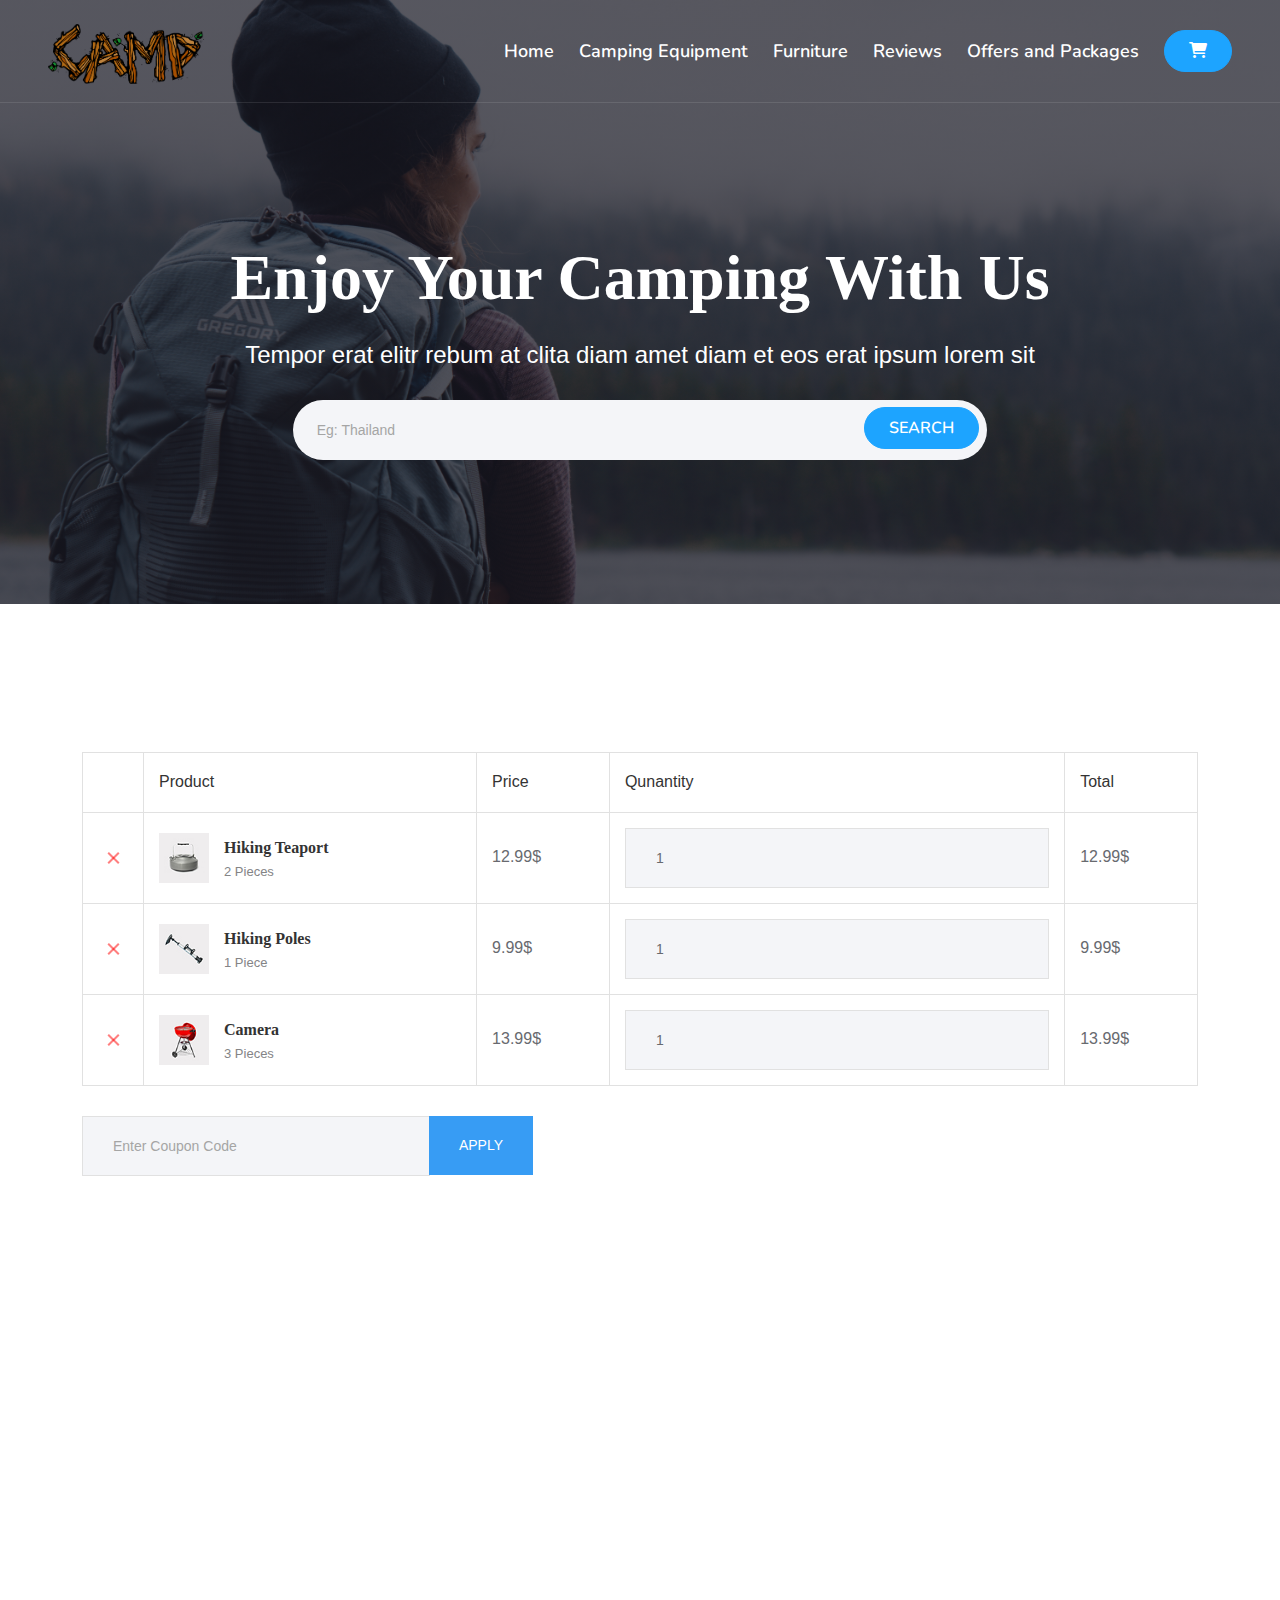
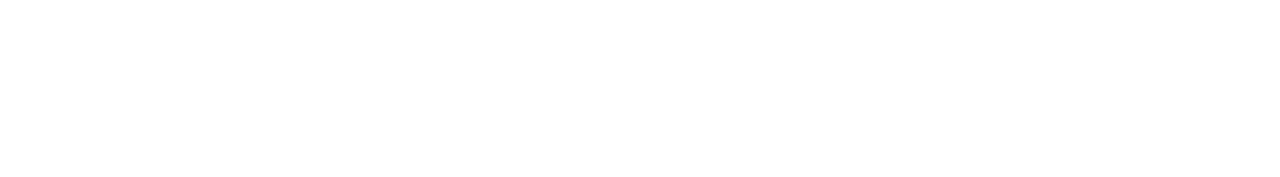
<file: Cart.html>
<!DOCTYPE html>
<html lang="en">
  <head>
    <meta charset="utf-8">
    <title>Camping - Travel Agency HTML Template</title>
    <meta content="width=device-width, initial-scale=1.0" name="viewport">
    <meta content="" name="keywords">
    <meta content="" name="description">

    <!-- Favicon -->
    <link href="img/favicon.ico" rel="icon">

    <!-- Google Web Fonts -->
    <link rel="preconnect" href="https://fonts.googleapis.com">
    <link rel="preconnect" href="https://fonts.gstatic.com" crossorigin>
    <link href="https://fonts.googleapis.com/css2?family=Heebo:wght@400;500;600&family=Nunito:wght@600;700;800&display=swap" rel="stylesheet">

    <!-- Icon Font Stylesheet -->
    <link rel="stylesheet" href="css/normalize.css">
    <link rel="stylesheet" href="css/all.min.css">

    <!-- Libraries Stylesheet -->
    <link href="lib/animate/animate.min.css" rel="stylesheet">
    <link href="lib/owlcarousel/assets/owl.carousel.min.css" rel="stylesheet">
    <link href="lib/tempusdominus/css/tempusdominus-bootstrap-4.min.css" rel="stylesheet" />

    <!-- Customized Bootstrap Stylesheet -->
    <link href="css/bootstrap.min.css" rel="stylesheet">

    <!-- Template Stylesheet -->
    <link href="css/style.css" rel="stylesheet">
</head>
<body>
  

<!-- Start Header  -->
<div id="home" class="container-fluid position-relative p-0">
  <nav class="navbar navbar-expand-lg navbar-light px-4 px-lg-5 py-3 py-lg-0">
      <a href="" class="navbar-brand p-0">
          <h1 class="text-primary m-0"> <img src="img/logo.png" alt=""></h1>
          <!-- <img src="img/logo.png" alt="Logo"> -->
      </a>
      <button class="navbar-toggler" type="button" data-bs-toggle="collapse" data-bs-target="#navbarCollapse">
          <span id="toggle" class="fa fa-bars"></span>
      </button>
      <div id="menu-toggle" class="collapse navbar-collapse" id="navbarCollapse">
          <div class="navbar-nav ms-auto py-0">
              <a href="index.html" class="nav-item nav-link active" id="link" >Home</a>
              <a href="#equ" class="nav-item nav-link" id="link"> Camping Equipment</a>
              <a href="#service" class="nav-item nav-link" id="link"> Furniture </a>
              <a href="#pack" class="nav-item nav-link" id="link"> Reviews </a>
              <a href="#offers" class="nav-item nav-link" id="link"> Offers and Packages </a>
          </div>
          <a href="cart.html" class="btn btn-primary rounded-pill py-2 px-4"><i class="fa-solid fa-cart-shopping"></i>  </a>
      </div>
  </nav>

  <div class="container-fluid bg-primary py-5 mb-5 hero-header">
      <div class="container py-5">
          <div class="row justify-content-center py-5">
              <div class="col-lg-10 pt-lg-5 mt-lg-5 text-center">
                  <h1 class="display-3 text-white mb-3 animated slideInDown">Enjoy Your Camping With Us</h1>
                  <p class="fs-4 text-white mb-4 animated slideInDown">Tempor erat elitr rebum at clita diam amet diam et eos erat ipsum lorem sit</p>
                  <div class="position-relative w-75 mx-auto animated slideInDown">
                      <input class="form-control border-0 rounded-pill w-100 py-3 ps-4 pe-5" type="text" placeholder="Eg: Thailand">
                      <button type="button" class="btn btn-primary rounded-pill py-2 px-4 position-absolute top-0 end-0 me-2" style="margin-top: 7px;">Search</button>
                  </div>
              </div>
          </div>
      </div>
  </div>
</div>



  <!--Section Start-->
  <div class="section">
    <div class="container">
      <!-- Cart Table Start -->
      <table class="sigma_responsive-table">
        <thead>
          <tr>
            <th class="remove-item">
            </th>
            <th>Product</th>
            <th>Price</th>
            <th>Qunantity</th>
            <th>Total</th>
          </tr>
        </thead>
        <tbody>
          <tr>
            <td class="remove">
              <button type="button" class="sigma_close remove-from-cart">
                <span></span>
                <span></span>
              </button>
            </td>
            <td data-title="Product">
              <div class="sigma_cart-product-wrapper">
                <img src="./Cart_files/70.jpg" alt="prod1">
                <div class="sigma_cart-product-body">
                  <h6> <a href="https://metropolitanhost.com/themes/templatemoster/html/hiko/cart.html#">Hiking Teaport</a> </h6>
                  <p>2 Pieces</p>
                </div>
              </div>
            </td>
            <td data-title="Price"> <strong>12.99$</strong> 
            </td>
            <td class="quantity" data-title="Quantity">
              <input type="number" class="qty form-control" value="1">
            </td>
            <td data-title="Total"> <strong>12.99$</strong> 
            </td>
          </tr>
          <tr>
            <td class="remove">
              <button type="button" class="sigma_close remove-from-cart">
                <span></span>
                <span></span>
              </button>
            </td>
            <td data-title="Product">
              <div class="sigma_cart-product-wrapper">
                <img src="./Cart_files/70-0.jpg" alt="prod1">
                <div class="sigma_cart-product-body">
                  <h6> <a href="https://metropolitanhost.com/themes/templatemoster/html/hiko/cart.html#">Hiking Poles</a> </h6>
                  <p>1 Piece</p>
                </div>
              </div>
            </td>
            <td data-title="Price"> <strong>9.99$</strong> 
            </td>
            <td class="quantity" data-title="Quantity">
              <input type="number" class="qty form-control" value="1">
            </td>
            <td data-title="Total"> <strong>9.99$</strong> 
            </td>
          </tr>
          <tr>
            <td class="remove">
              <button type="button" class="sigma_close remove-from-cart">
                <span></span>
                <span></span>
              </button>
            </td>
            <td data-title="Product">
              <div class="sigma_cart-product-wrapper">
                <img src="./Cart_files/70-1.jpg" alt="prod1">
                <div class="sigma_cart-product-body">
                  <h6> <a href="https://metropolitanhost.com/themes/templatemoster/html/hiko/cart.html#">Camera</a> </h6>
                  <p>3 Pieces</p>
                </div>
              </div>
            </td>
            <td data-title="Price"> <strong>13.99$</strong> 
            </td>
            <td class="quantity" data-title="Quantity">
              <input type="number" class="qty form-control" value="1">
            </td>
            <td data-title="Total"> <strong>13.99$</strong> 
            </td>
          </tr>
        </tbody>
      </table>
      <!-- Cart Table End -->
      <!-- Coupon Code Start -->
      <div class="row">
        <div class="col-lg-5">
          <div class="form-group mb-0">
            <div class="input-group mb-0">
              <input type="text" class="form-control" placeholder="Enter Coupon Code" aria-label="Coupon Code">
              <div class="input-group-append">
                <button class="sigma_btn-custom shadow-none" type="button">Apply</button>
              </div>
            </div>
          </div>
        </div>
      </div>
      <!-- Coupon Code End -->
    </div>
  </div>
  <!--Section End-->








  <!-- STrart Footer  -->

      <!-- Footer Start -->
      <div class="container-fluid bg-dark text-light footer pt-5 mt-5 wow fadeIn" data-wow-delay="0.1s">
        <div class="container py-5">
            <div class="row g-5">
                <div class="col-lg-3 col-md-6">
                    <h4 class="text-white mb-3">Company</h4>
                    <a class="btn btn-link" href="">About Us</a>
                    <a class="btn btn-link" href="">Contact Us</a>
                    <a class="btn btn-link" href="">Privacy Policy</a>
                    <a class="btn btn-link" href="">Terms & Condition</a>
                    <a class="btn btn-link" href="">FAQs & Help</a>
                </div>
                <div class="col-lg-3 text-center col-md-6">
                    <h4 class="text-white mb-3">Contact</h4>
                    <p class="mb-2"><i class="fa fa-map-marker-alt me-3"></i>123 Street , UAE </p>
                    <p class="mb-2"><i class="fa fa-phone-alt me-3"></i>+0XXXXXXXXXXX</p>
                    <p class="mb-2"><i class="fa fa-envelope me-3"></i>XXXX@gamil.com</p>
                    <div id="contact" class="d-flex text-center pt-2">
                        <a class="btn btn-outline-light btn-social" href=""><i class="fab fa-twitter"></i></a>
                        <a class="btn btn-outline-light btn-social" href=""><i class="fab fa-facebook-f"></i></a>
                        <a class="btn btn-outline-light btn-social" href=""><i class="fab fa-youtube"></i></a>
                        <a class="btn btn-outline-light btn-social" href=""><i class="fab fa-linkedin-in"></i></a>
                    </div>
                </div>
                <div class="col-lg-3 text-center col-md-6">
                    <h4 class="text-white mb-3">Gallery</h4>
                    <div class="row g-2 pt-2">
                      <div class="col-4">
                        <img class="img-fluid bg-light p-1" src="img/quip1 (1).jpg" alt="">
                    </div>
                    <div class="col-4">
                        <img class="img-fluid bg-light p-1" src="img/quip1 (2).jpg" alt="">
                    </div>
                    <div class="col-4">
                        <img class="img-fluid bg-light p-1" src="img/quip1 (3).jpg" alt="">
                    </div>
                    <div class="col-4">
                        <img class="img-fluid bg-light p-1" src="img/quip1 (7).jpg" alt="">
                    </div>
                    <div class="col-4">
                        <img class="img-fluid bg-light p-1" src="img/quip1 (5).jpg" alt="">
                    </div>
                    <div class="col-4">
                        <img class="img-fluid bg-light p-1" src="img/quip1 (6).jpg" alt="">
                        </div>
                    </div>
                </div>
                <div class="col-lg-3 text-center col-md-6">
                    <h4 class="text-white mb-3">Newsletter</h4>
                    <p>Dolor amet sit justo amet elitr clita ipsum elitr est.</p>
                    <div class="position-relative mx-auto" style="max-width: 400px;">
                        <input class="form-control border-primary w-100 py-3 ps-4 pe-5" type="text" placeholder="Your email">
                        <button type="button" class="btn btn-primary py-2 position-absolute top-0 end-0 mt-2 me-2">SignUp</button>
                    </div>
                </div>
            </div>
        </div>
        <div class="container">
            <div class="copyright">
                <div class="row">
                    <div class="col-md-6 text-center text-md-start mb-3 mb-md-0">
                        &copy;All Right Reserved.
                        Created By <span> TWM3 </span> 
                    </div>
                </div>
            </div>
        </div>
    </div>
    <!-- Footer End -->




        <!-- JavaScript Libraries -->
        <script src="https://code.jquery.com/jquery-3.4.1.min.js"></script>
        <script src="lib/wow/wow.min.js"></script>
        <script src="lib/easing/easing.min.js"></script>
        <script src="lib/waypoints/waypoints.min.js"></script>
        <script src="lib/owlcarousel/owl.carousel.min.js"></script>
        <script src="lib/tempusdominus/js/moment.min.js"></script>
        <script src="lib/tempusdominus/js/moment-timezone.min.js"></script>
        <script src="lib/tempusdominus/js/tempusdominus-bootstrap-4.min.js"></script>
    
        <!-- Template Javascript -->
        <script src="js/main.js"></script>

</body>
</html>
</file>
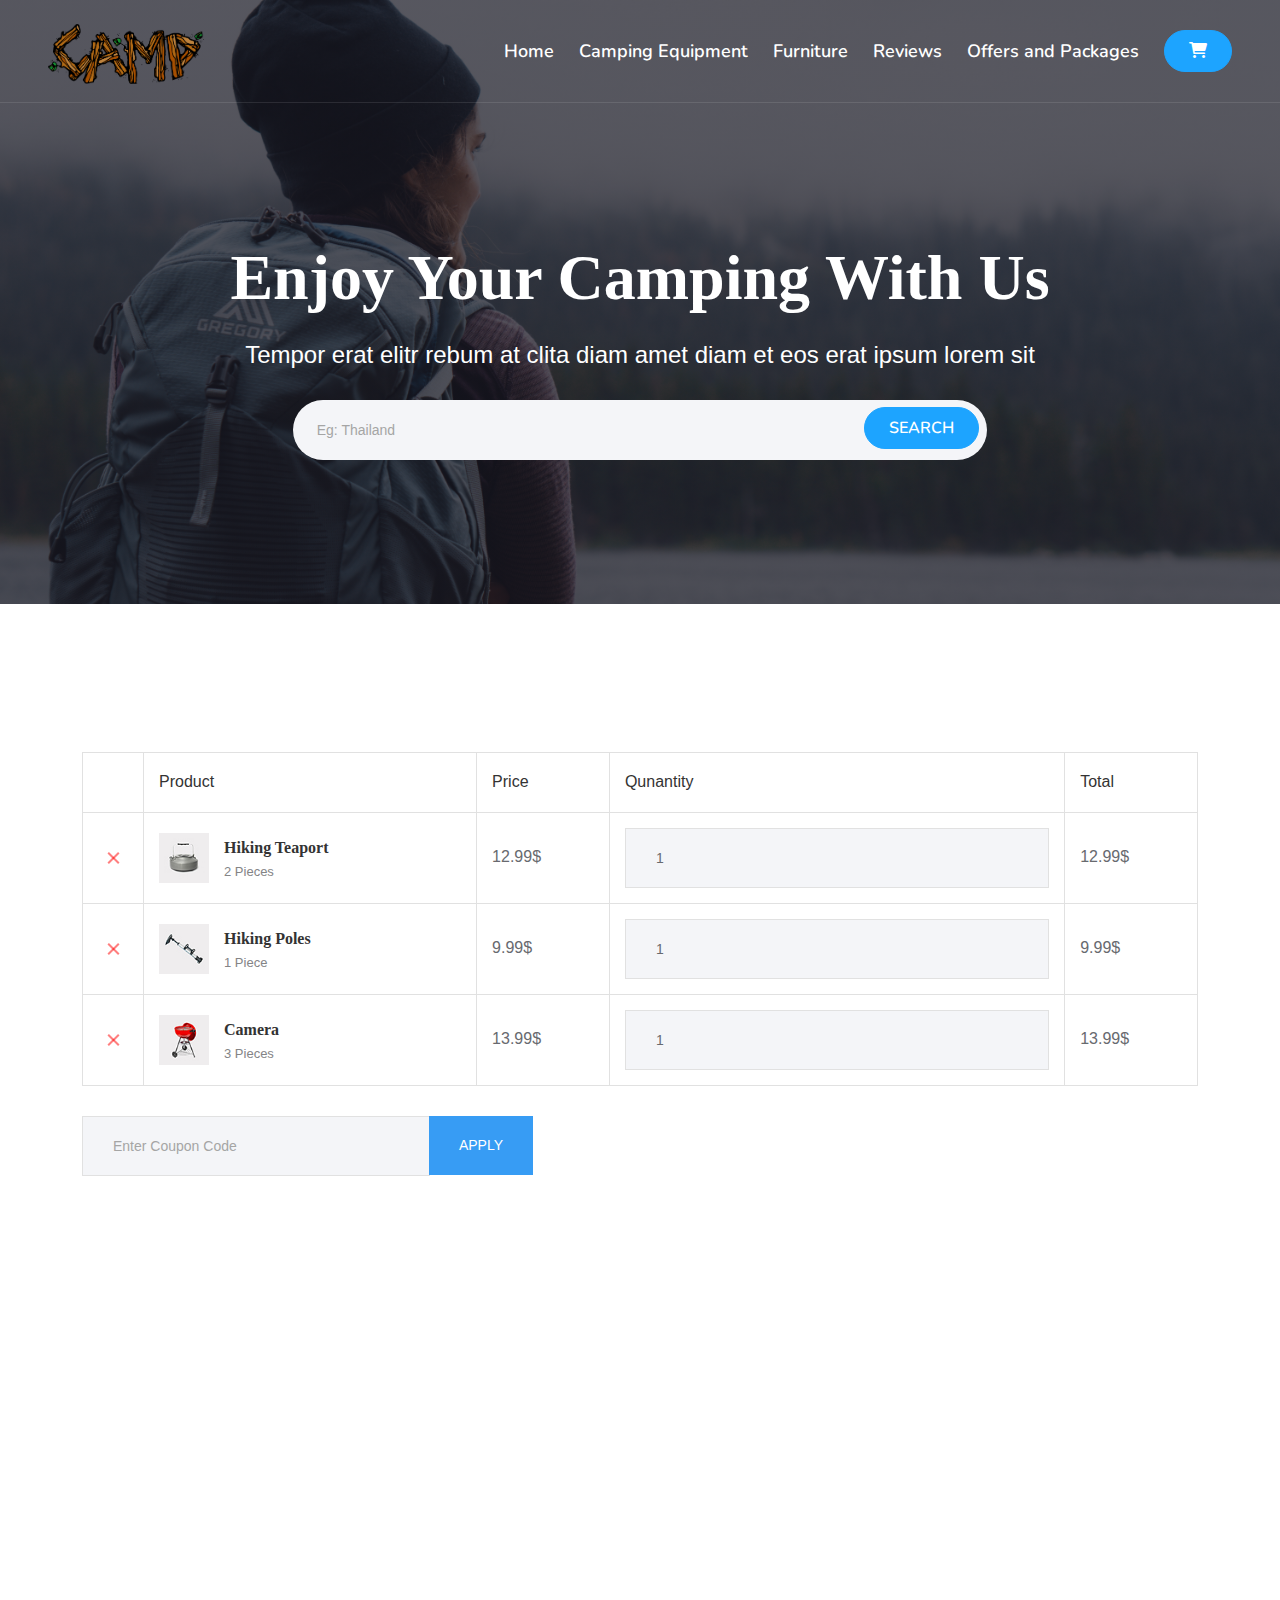
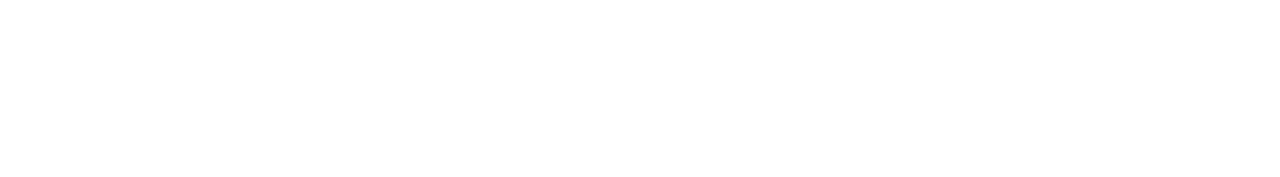
<file: cart.html>
<!DOCTYPE html>
<html lang="en">
  <head>
    <meta charset="utf-8">
    <title>Camping - Travel Agency HTML Template</title>
    <meta content="width=device-width, initial-scale=1.0" name="viewport">
    <meta content="" name="keywords">
    <meta content="" name="description">

    <!-- Favicon -->
    <link href="img/favicon.ico" rel="icon">

    <!-- Google Web Fonts -->
    <link rel="preconnect" href="https://fonts.googleapis.com">
    <link rel="preconnect" href="https://fonts.gstatic.com" crossorigin>
    <link href="https://fonts.googleapis.com/css2?family=Heebo:wght@400;500;600&family=Nunito:wght@600;700;800&display=swap" rel="stylesheet">

    <!-- Icon Font Stylesheet -->
    <link rel="stylesheet" href="css/normalize.css">
    <link rel="stylesheet" href="css/all.min.css">

    <!-- Libraries Stylesheet -->
    <link href="lib/animate/animate.min.css" rel="stylesheet">
    <link href="lib/owlcarousel/assets/owl.carousel.min.css" rel="stylesheet">
    <link href="lib/tempusdominus/css/tempusdominus-bootstrap-4.min.css" rel="stylesheet" />

    <!-- Customized Bootstrap Stylesheet -->
    <link href="css/bootstrap.min.css" rel="stylesheet">

    <!-- Template Stylesheet -->
    <link href="css/style.css" rel="stylesheet">
</head>
<body>
  

<!-- Start Header  -->
<div id="home" class="container-fluid position-relative p-0">
  <nav class="navbar navbar-expand-lg navbar-light px-4 px-lg-5 py-3 py-lg-0">
      <a href="" class="navbar-brand p-0">
          <h1 class="text-primary m-0"> <img src="img/logo.png" alt=""></h1>
          <!-- <img src="img/logo.png" alt="Logo"> -->
      </a>
      <button class="navbar-toggler" type="button" data-bs-toggle="collapse" data-bs-target="#navbarCollapse">
          <span id="toggle" class="fa fa-bars"></span>
      </button>
      <div id="menu-toggle" class="collapse navbar-collapse" id="navbarCollapse">
          <div class="navbar-nav ms-auto py-0">
              <a href="index.html" class="nav-item nav-link active" id="link" >Home</a>
              <a href="#equ" class="nav-item nav-link" id="link"> Camping Equipment</a>
              <a href="#service" class="nav-item nav-link" id="link"> Furniture </a>
              <a href="#pack" class="nav-item nav-link" id="link"> Reviews </a>
              <a href="#offers" class="nav-item nav-link" id="link"> Offers and Packages </a>
          </div>
          <a href="cart.html" class="btn btn-primary rounded-pill py-2 px-4"><i class="fa-solid fa-cart-shopping"></i>  </a>
      </div>
  </nav>

  <div class="container-fluid bg-primary py-5 mb-5 hero-header">
      <div class="container py-5">
          <div class="row justify-content-center py-5">
              <div class="col-lg-10 pt-lg-5 mt-lg-5 text-center">
                  <h1 class="display-3 text-white mb-3 animated slideInDown">Enjoy Your Camping With Us</h1>
                  <p class="fs-4 text-white mb-4 animated slideInDown">Tempor erat elitr rebum at clita diam amet diam et eos erat ipsum lorem sit</p>
                  <div class="position-relative w-75 mx-auto animated slideInDown">
                      <input class="form-control border-0 rounded-pill w-100 py-3 ps-4 pe-5" type="text" placeholder="Eg: Thailand">
                      <button type="button" class="btn btn-primary rounded-pill py-2 px-4 position-absolute top-0 end-0 me-2" style="margin-top: 7px;">Search</button>
                  </div>
              </div>
          </div>
      </div>
  </div>
</div>



  <!--Section Start-->
  <div class="section">
    <div class="container">
      <!-- Cart Table Start -->
      <table class="sigma_responsive-table">
        <thead>
          <tr>
            <th class="remove-item">
            </th>
            <th>Product</th>
            <th>Price</th>
            <th>Qunantity</th>
            <th>Total</th>
          </tr>
        </thead>
        <tbody>
          <tr>
            <td class="remove">
              <button type="button" class="sigma_close remove-from-cart">
                <span></span>
                <span></span>
              </button>
            </td>
            <td data-title="Product">
              <div class="sigma_cart-product-wrapper">
                <img src="./Cart_files/70.jpg" alt="prod1">
                <div class="sigma_cart-product-body">
                  <h6> <a href="https://metropolitanhost.com/themes/templatemoster/html/hiko/cart.html#">Hiking Teaport</a> </h6>
                  <p>2 Pieces</p>
                </div>
              </div>
            </td>
            <td data-title="Price"> <strong>12.99$</strong> 
            </td>
            <td class="quantity" data-title="Quantity">
              <input type="number" class="qty form-control" value="1">
            </td>
            <td data-title="Total"> <strong>12.99$</strong> 
            </td>
          </tr>
          <tr>
            <td class="remove">
              <button type="button" class="sigma_close remove-from-cart">
                <span></span>
                <span></span>
              </button>
            </td>
            <td data-title="Product">
              <div class="sigma_cart-product-wrapper">
                <img src="./Cart_files/70-0.jpg" alt="prod1">
                <div class="sigma_cart-product-body">
                  <h6> <a href="https://metropolitanhost.com/themes/templatemoster/html/hiko/cart.html#">Hiking Poles</a> </h6>
                  <p>1 Piece</p>
                </div>
              </div>
            </td>
            <td data-title="Price"> <strong>9.99$</strong> 
            </td>
            <td class="quantity" data-title="Quantity">
              <input type="number" class="qty form-control" value="1">
            </td>
            <td data-title="Total"> <strong>9.99$</strong> 
            </td>
          </tr>
          <tr>
            <td class="remove">
              <button type="button" class="sigma_close remove-from-cart">
                <span></span>
                <span></span>
              </button>
            </td>
            <td data-title="Product">
              <div class="sigma_cart-product-wrapper">
                <img src="./Cart_files/70-1.jpg" alt="prod1">
                <div class="sigma_cart-product-body">
                  <h6> <a href="https://metropolitanhost.com/themes/templatemoster/html/hiko/cart.html#">Camera</a> </h6>
                  <p>3 Pieces</p>
                </div>
              </div>
            </td>
            <td data-title="Price"> <strong>13.99$</strong> 
            </td>
            <td class="quantity" data-title="Quantity">
              <input type="number" class="qty form-control" value="1">
            </td>
            <td data-title="Total"> <strong>13.99$</strong> 
            </td>
          </tr>
        </tbody>
      </table>
      <!-- Cart Table End -->
      <!-- Coupon Code Start -->
      <div class="row">
        <div class="col-lg-5">
          <div class="form-group mb-0">
            <div class="input-group mb-0">
              <input type="text" class="form-control" placeholder="Enter Coupon Code" aria-label="Coupon Code">
              <div class="input-group-append">
                <button class="sigma_btn-custom shadow-none" type="button">Apply</button>
              </div>
            </div>
          </div>
        </div>
      </div>
      <!-- Coupon Code End -->
    </div>
  </div>
  <!--Section End-->








  <!-- STrart Footer  -->

      <!-- Footer Start -->
      <div class="container-fluid bg-dark text-light footer pt-5 mt-5 wow fadeIn" data-wow-delay="0.1s">
        <div class="container py-5">
            <div class="row g-5">
                <div class="col-lg-3 col-md-6">
                    <h4 class="text-white mb-3">Company</h4>
                    <a class="btn btn-link" href="">About Us</a>
                    <a class="btn btn-link" href="">Contact Us</a>
                    <a class="btn btn-link" href="">Privacy Policy</a>
                    <a class="btn btn-link" href="">Terms & Condition</a>
                    <a class="btn btn-link" href="">FAQs & Help</a>
                </div>
                <div class="col-lg-3 text-center col-md-6">
                    <h4 class="text-white mb-3">Contact</h4>
                    <p class="mb-2"><i class="fa fa-map-marker-alt me-3"></i>123 Street , UAE </p>
                    <p class="mb-2"><i class="fa fa-phone-alt me-3"></i>+0XXXXXXXXXXX</p>
                    <p class="mb-2"><i class="fa fa-envelope me-3"></i>XXXX@gamil.com</p>
                    <div id="contact" class="d-flex text-center pt-2">
                        <a class="btn btn-outline-light btn-social" href=""><i class="fab fa-twitter"></i></a>
                        <a class="btn btn-outline-light btn-social" href=""><i class="fab fa-facebook-f"></i></a>
                        <a class="btn btn-outline-light btn-social" href=""><i class="fab fa-youtube"></i></a>
                        <a class="btn btn-outline-light btn-social" href=""><i class="fab fa-linkedin-in"></i></a>
                    </div>
                </div>
                <div class="col-lg-3 text-center col-md-6">
                    <h4 class="text-white mb-3">Gallery</h4>
                    <div class="row g-2 pt-2">
                      <div class="col-4">
                        <img class="img-fluid bg-light p-1" src="img/quip1 (1).jpg" alt="">
                    </div>
                    <div class="col-4">
                        <img class="img-fluid bg-light p-1" src="img/quip1 (2).jpg" alt="">
                    </div>
                    <div class="col-4">
                        <img class="img-fluid bg-light p-1" src="img/quip1 (3).jpg" alt="">
                    </div>
                    <div class="col-4">
                        <img class="img-fluid bg-light p-1" src="img/quip1 (7).jpg" alt="">
                    </div>
                    <div class="col-4">
                        <img class="img-fluid bg-light p-1" src="img/quip1 (5).jpg" alt="">
                    </div>
                    <div class="col-4">
                        <img class="img-fluid bg-light p-1" src="img/quip1 (6).jpg" alt="">
                        </div>
                    </div>
                </div>
                <div class="col-lg-3 text-center col-md-6">
                    <h4 class="text-white mb-3">Newsletter</h4>
                    <p>Dolor amet sit justo amet elitr clita ipsum elitr est.</p>
                    <div class="position-relative mx-auto" style="max-width: 400px;">
                        <input class="form-control border-primary w-100 py-3 ps-4 pe-5" type="text" placeholder="Your email">
                        <button type="button" class="btn btn-primary py-2 position-absolute top-0 end-0 mt-2 me-2">SignUp</button>
                    </div>
                </div>
            </div>
        </div>
        <div class="container">
            <div class="copyright">
                <div class="row">
                    <div class="col-md-6 text-center text-md-start mb-3 mb-md-0">
                        &copy;All Right Reserved.
                        Created By <span> TWM3 </span> 
                    </div>
                </div>
            </div>
        </div>
    </div>
    <!-- Footer End -->




        <!-- JavaScript Libraries -->
        <script src="https://code.jquery.com/jquery-3.4.1.min.js"></script>
        <script src="lib/wow/wow.min.js"></script>
        <script src="lib/easing/easing.min.js"></script>
        <script src="lib/waypoints/waypoints.min.js"></script>
        <script src="lib/owlcarousel/owl.carousel.min.js"></script>
        <script src="lib/tempusdominus/js/moment.min.js"></script>
        <script src="lib/tempusdominus/js/moment-timezone.min.js"></script>
        <script src="lib/tempusdominus/js/tempusdominus-bootstrap-4.min.js"></script>
    
        <!-- Template Javascript -->
        <script src="js/main.js"></script>

</body>
</html>
</file>
<file: css/style.css>
/********** Template CSS **********/
:root {
    --primary: #38afff;
    --secondary: #FE8800;
    --light: #F5F5F5;
    --dark: #14141F;
}

.fw-medium {
    font-weight: 600 !important;
}

.fw-semi-bold {
    font-weight: 700 !important;
}

.back-to-top {
    position: fixed;
    display: none;
    right: 45px;
    bottom: 45px;
    z-index: 99;
}


/*** Spinner ***/
#spinner {
    opacity: 0;
    visibility: hidden;
    transition: opacity .5s ease-out, visibility 0s linear .5s;
    z-index: 99999;
}

#spinner.show {
    transition: opacity .5s ease-out, visibility 0s linear 0s;
    visibility: visible;
    opacity: 1;
}


/*** Button ***/
.btn {
    font-family: 'Nunito', sans-serif;
    font-weight: 600;
    transition: .5s;
}

.btn.btn-primary,
.btn.btn-secondary {
    color: #FFFFFF;
    box-shadow: none;
    border-radius: 8px;
}
.btn.btn-primary:hover,
.btn.btn-secondary:hover {
    transform: scale(1.1);
}

.btn-square {
    width: 38px;
    height: 38px;
}

.btn-sm-square {
    width: 32px;
    height: 32px;
}

.btn-lg-square {
    width: 48px;
    height: 48px;
}

.btn-square,
.btn-sm-square,
.btn-lg-square {
    padding: 0;
    display: flex;
    align-items: center;
    justify-content: center;
    font-weight: normal;
    border-radius: 0px;
}


/*** Navbar ***/
.navbar-light .navbar-nav .nav-link {
    font-family: 'Nunito', sans-serif;
    position: relative;
    margin-right: 25px;
    padding: 35px 0;
    color: #FFFFFF !important;
    font-size: 18px;
    font-weight: 600;
    outline: none;
    transition: .5s;
}

.sticky-top.navbar-light .navbar-nav .nav-link {
    padding: 20px 0;
    color: var(--dark) !important;
}

.navbar-light .navbar-brand img {
    max-height: 60px;
    transition: .5s;
}

.sticky-top.navbar-light .navbar-brand img {
    max-height: 45px;
}

@media (max-width: 991.98px) {
    .sticky-top.navbar-light {
        position: relative;
        background: #FFFFFF;
    }

    .navbar-light .navbar-collapse {
        margin-top: 15px;
        border-top: 1px solid #DDDDDD;
    }

    .navbar-light .navbar-nav .nav-link,
    .sticky-top.navbar-light .navbar-nav .nav-link {
        padding: 10px 0;
        margin-left: 0;
        color: var(--dark) !important;
    }

    .navbar-light .navbar-brand img {
        max-height: 45px;
    }
}

@media (min-width: 992px) {
    .navbar-light {
        position: absolute;
        width: 100%;
        top: 0;
        left: 0;
        border-bottom: 1px solid rgba(256, 256, 256, .1);
        z-index: 999;
    }
    
    .sticky-top.navbar-light {
        position: fixed;
        background: #FFFFFF;
    }

    .navbar-light .navbar-nav .nav-link::before {
        position: absolute;
        content: "";
        width: 0;
        height: 2px;
        bottom: -1px;
        left: 50%;
        background: var(--primary);
        transition: .5s;
    }


.navbar-light .navbar-nav .nav-link.nav-contact::before {
        display: none;
    }
}

#link:hover{
    color: var(--primary) !important;
}
.show {
    text-align: center;
}
@media (max-width: 992px) {
    .dropdown-toggle {
        display: none !important;
    }
    .dropdown {
        display: none !important;
    }
}


/*** Hero Header ***/
.hero-header {
    background: linear-gradient(rgba(20, 20, 31, .7), rgba(20, 20, 31, .7)), url(../img/home\ pages\ 2.jpg);
    background-position: center center;
    background-repeat: no-repeat;
    background-size: cover;
}

.breadcrumb-item + .breadcrumb-item::before {
    color: rgba(255, 255, 255, .5);
}


/*** Section Title ***/
.section-title {
    position: relative;
    display: inline-block;
    text-transform: uppercase;
}

.section-title::before {
    position: absolute;
    content: "";
    width: calc(100% + 80px);
    height: 2px;
    top: 4px;
    left: -40px;
    background: var(--primary);
    z-index: -1;
}

.section-title::after {
    position: absolute;
    content: "";
    width: calc(100% + 120px);
    height: 2px;
    bottom: 5px;
    left: -60px;
    background: var(--primary);
    z-index: -1;
}

.section-title.text-start::before {
    width: calc(100% + 40px);
    left: 0;
}

.section-title.text-start::after {
    width: calc(100% + 60px);
    left: 0;
}


/*** Service ***/
.service-item {
    box-shadow: 0 0 45px rgba(0, 0, 0, .08);
    transition: .5s;
    text-align: center;
}

.service-item:hover {
    background: var(--primary);
}

.service-item * {
    transition: .5s;
}

.service-item:hover * {
    color: var(--light) !important;
}


/*** Destination ***/
.destination img {
    transition: .5s;
}

.destination a:hover img {
    transform: scale(1.1);
}


/*** Package ***/
.package-item {
    box-shadow: 0 0 45px rgba(0, 0, 0, .08);
}

.package-item img {
    transition: .5s;
    width: 100%;
}

.package-item:hover img {
    transform: scale(1.1);
}


/*** Booking ***/
.booking {
    background: linear-gradient(rgba(15, 23, 43, .7), rgba(15, 23, 43, .7)), url(../img/book.jpg);
    background-position: center center;
    background-repeat: no-repeat;
    background-size: cover;
}


/*** Team ***/
.team-item {
    box-shadow: 0 0 45px rgba(0, 0, 0, .08);
}

.team-item img {
    transition: .5s;
    width: 100%;
}

.team-item:hover img {
    transform: scale(1.1);
}

.team-item .btn {
    background: #FFFFFF;
    color: var(--primary);
    border-radius: 20px;
    border-bottom: 1px solid var(--primary);
}

.team-item .btn:hover {
    background: var(--primary);
    color: #FFFFFF;
}


/*** Testimonial ***/
.testimonial-carousel::before {
    position: absolute;
    content: "";
    top: 0;
    left: 0;
    height: 100%;
    width: 0;
    background: linear-gradient(to right, rgba(255, 255, 255, 1) 0%, rgba(255, 255, 255, 0) 100%);
    z-index: 1;
}

.testimonial-carousel::after {
    position: absolute;
    content: "";
    top: 0;
    right: 0;
    height: 100%;
    width: 0;
    background: linear-gradient(to left, rgba(255, 255, 255, 1) 0%, rgba(255, 255, 255, 0) 100%);
    z-index: 1;
}


#tes .client {
    width: 100px;
    height: 100px;
}

@media (min-width: 768px) {
    .testimonial-carousel::before,
    .testimonial-carousel::after {
        width: 200px;
    }
}

@media (min-width: 992px) {
    .testimonial-carousel::before,
    .testimonial-carousel::after {
        width: 300px;
    }
}

.testimonial-carousel .owl-item .testimonial-item,
.testimonial-carousel .owl-item.center .testimonial-item * {
    transition: .5s;
}

.testimonial-carousel .owl-item.center .testimonial-item {
    background: var(--primary) !important;
    border-color: var(--primary) !important;
}

.testimonial-carousel .owl-item.center .testimonial-item * {
    color: #FFFFFF !important;
}

.testimonial-carousel .owl-dots {
    margin-top: 24px;
    display: flex;
    align-items: flex-end;
    justify-content: center;
}

.testimonial-carousel .owl-dot {
    position: relative;
    display: inline-block;
    margin: 0 5px;
    width: 15px;
    height: 15px;
    border: 1px solid #CCCCCC;
    border-radius: 15px;
    transition: .5s;
}

.testimonial-carousel .owl-dot.active {
    background: var(--primary);
    border-color: var(--primary);
}










/* section  */

/*-------------- General Section --------------------------- */
/*Google Fonts*/
@import url('https://fonts.googleapis.com/css2?family=Roboto+Slab:wght@400;500;600;700;800;900&display=swap');
@import url('https://fonts.googleapis.com/css2?family=Roboto:ital,wght@0,400;0,500;0,700;0,900;1,400&display=swap');

:root {
  --thm-font: "Roboto Slab", serif; /* Headings */
  --thm-b-font: "Roboto", sans-serif; /* Body font */
  --thm-base: #379cf4; /* Primary color */
  --thm-base-hover: #1271c4; /* Primary hover */
  --thm-base-rgb: 55, 156, 244; /* Primary rgb */
  --thm-base-hue: #e6f3ff; /* Primary low hue */
  --thm-secondary: #333; /* Secondary */
  --thm-secondary-hover: #070606; /* Secondary */
  --thm-secondary-rgb: 51, 51, 51; /* Secondary rgb */
  --thm-b-text: #686a6f; /* Body text */
  --thm-b-text-rgb: 104, 106, 111; /* Body text rgb */
  --thm-border: #e1e1e1; /* Borders */
  --thm-border-rgb: 225, 225, 225; /* Borders rgb */
}

/* animation */
@keyframes pulseInOut {
  0% {
    opacity: 1;
    transform: scale(.3)
  }

  100% {
    opacity: 0;
    transform: scale(1.7)
  }
}

@keyframes preloader-dual-inner-o {
  0% {
    opacity: 1;
    transform: translate(0 0)
  }

  49.99% {
    opacity: 1;
    transform: translate(80px, 0)
  }

  50% {
    opacity: 0;
    transform: translate(80px, 0)
  }

  100% {
    opacity: 0;
    transform: translate(0, 0)
  }
}

@keyframes preloader-dual-inner {
  0% {
    transform: translate(0, 0)
  }

  50% {
    transform: translate(80px, 0)
  }

  100% {
    transform: translate(0, 0)
  }
}

@-webkit-keyframes cssload-loading-ani1 {
  100% {
    -webkit-transform: translate(39px);
    transform: translate(39px);
    opacity: 0;
  }
}

@keyframes cssload-loading-ani1 {
  100% {
    -webkit-transform: translate(39px);
    transform: translate(39px);
    opacity: 0;
  }
}

@-webkit-keyframes cssload-loading-ani2 {
  100% {
    -webkit-transform: translate(19px);
    transform: translate(19px);
    opacity: 1;
  }
}

@keyframes cssload-loading-ani2 {
  100% {
    -webkit-transform: translate(19px);
    transform: translate(19px);
    opacity: 1;
  }
}

@-webkit-keyframes cssload-loading-ani3 {
  100% {
    -webkit-transform: translate(19px);
    transform: translate(19px);
  }
}

@keyframes cssload-loading-ani3 {
  100% {
    -webkit-transform: translate(19px);
    transform: translate(19px);
  }
}

@keyframes preloader-squares-inner {
  0% {
    transform: scale(1.1500000000000001)
  }

  100% {
    transform: scale(1)
  }
}

@keyframes preloader-pulse-inner-1 {
  0% {
    top: 36px;
    height: 128px
  }

  50% {
    top: 60px;
    height: 80px
  }

  100% {
    top: 60px;
    height: 80px
  }
}

@keyframes preloader-pulse-inner-2 {
  0% {
    top: 41.99999999999999px;
    height: 116.00000000000001px
  }

  50% {
    top: 60px;
    height: 80px
  }

  100% {
    top: 60px;
    height: 80px
  }
}

@keyframes preloader-pulse-inner-3 {
  0% {
    top: 48px;
    height: 104px
  }

  50% {
    top: 60px;
    height: 80px
  }

  100% {
    top: 60px;
    height: 80px
  }
}

@keyframes preloader-gear-inner {
  0% {
    transform: rotate(0deg)
  }

  50% {
    transform: rotate(22.5deg)
  }

  100% {
    transform: rotate(45deg)
  }
}

@keyframes preloader-ripple-inner {
  0% {
    top: 96px;
    left: 96px;
    width: 0;
    height: 0;
    opacity: 1;
  }

  100% {
    top: 18px;
    left: 18px;
    width: 156px;
    height: 156px;
    opacity: 0;
  }
}

@keyframes preloader-eclipse {
  0% {
    transform: rotate(0deg)
  }

  50% {
    transform: rotate(180deg)
  }

  100% {
    transform: rotate(360deg)
  }
}

@keyframes preloader-spinner-inner {
  0% {
    opacity: 1
  }

  100% {
    opacity: 0
  }
}

/* General */

::selection{
  background-color: var(--thm-base);
  color: #fff;
}

html {
  overflow-x: hidden;
}

body {
  font-family: var(--thm-b-font);
  overflow-x: hidden;
  color: var(--thm-b-text);
  font-size: 16px;
  line-height: 1.8;
}

.fw-400{
  font-weight: 400;
}

.sigma_box {
  padding: 30px;
  background-color: #fff;
  box-shadow: 0 0 40px 5px rgba(0, 0, 0, 0.03);
}

.gallery-thumb{
  position: relative;
}

.gallery-thumb::before{
  content: "\f002";
  position: absolute;
  right: 20px;
  top: 30px;
  font-family: "Font Awesome 5 Pro";
  color: #fff;
  opacity: 0;
  visibility: hidden;
  transition: .3s;
}
.gallery-thumb:hover::before{
  top: 20px;
  opacity: 1;
  visibility: visible;
}

.object-cover {
  object-fit: cover;
}

.section {
  position: relative;
  padding: 100px 0;
}

.section.section-padding {
  padding: 100px 0 70px;
}

.section.shape-after::after {
  content: '';
  position: absolute;
  background-color: var(--thm-base);
  opacity: .3;
  left: 20px;
  right: 20px;
  bottom: -20px;
  top: 20px;
  z-index: -2;
}

.section-title {
  position: relative;
  max-width: 640px;
}

.section-title.centered {
  text-align: center;
  margin: 0 auto 50px;
}

.section-title.flex-title{
  display: flex;
  align-items: center;
  justify-content: space-between;
  margin: 0 0 50px;
  max-width: 100%;
}
.section-title .title {
  font-weight: 700;
  font-size: 50px;
  line-height: 1.1;
  position: relative;
}

.section-title.has-element span{
  display: flex;
  width: 50px;
  height: 2px;
  background-color: var(--thm-secondary);
}

.section-title.has-element  i{
  display: flex;
  font-size: 44px;
  line-height: 0;
  margin: 0 15px;
  color: var(--thm-base);
}

.section-title .subtitle {
  display: inline-flex;
  color: var(--thm-base);
  font-size: 16px;
  margin-bottom: 10px;
  font-weight: 500;
}

.section-title .btn-link {
  margin-top: 20px;
}

.required {
  font-size: 12px;
  line-height: 1;
  color: #f78686;
  font-style: normal;
}

img {
  max-width: 100%;
}

ul {
  padding: 0;
  margin: 0;
  list-style-type: none;
}

label {
  margin-bottom: 10px;
  color: var(--thm-b-text);
  font-weight: 500;
}

label.error{
  color: #ff0000;
  display: block;
  font-size: 13px;
  font-weight: normal;
  text-align: left;
}

b, strong {
  font-weight: 500;
}

.sigma_stroke-text {
  font-size: 240px;
  font-weight: 700;
  text-transform: uppercase;
  line-height: 1;
  text-align: center;
  color: transparent;
  -webkit-text-fill-color: transparent;
  -webkit-text-stroke: 1px #fff;
  z-index: 1;
  opacity: 0.2;
  margin: 0;
}

.center-absolute {
  position: absolute;
  left: 50%;
  top: 50%;
  -webkit-transform: translate(-50%, -50%);
  transform: translate(-50%, -50%);
}

.topleft-absolute {
  position: absolute;
  left: -30px;
  top: -30px;
}

.dark-overlay,
.primary-overlay {
  position: relative;
  z-index: 1;
}

.primary-overlay::before,
.dark-overlay::before {
  content: '';
  position: absolute;
  top: 0;
  left: 0;
  width: 100%;
  height: 100%;
  background-color: rgba(0, 0, 0, .6);
  z-index: -1;
}

.primary-overlay::before {
  background-color: rgba(0, 0, 0, .6);
}

.bg-cover {
  background-size: cover;
}

.bg-center {
  background-position: center;
}

.mb-30 {
  margin-bottom: 30px;
}

/* Buttons */
button,
input[type=reset],
input[type="button"],
input[type="submit"],
.sigma_btn {
  cursor: pointer;
  display: inline-block;
  text-align: center;
  white-space: nowrap;
  vertical-align: middle;
  position: relative;
  background-color: var(--thm-base);
  border: 0;
  color: #fff;
  font-size: 14px;
  font-weight: 500;
  padding: 17px 30px;
  -webkit-transition: 0.3s;
  -o-transition: 0.3s;
  transition: 0.3s;
  text-transform: uppercase;
  border-radius: 0;
  overflow: hidden;
  z-index: 1;
  box-shadow: 0 3px 24px rgba(0, 0, 0, .1);
}

button i,
input[type=reset] i,
input[type="button"] i,
input[type="submit"] i,
.sigma_btn i {
  margin: 0 0 0 10px;
  color: #fff;
  z-index: 1;
}

.btn-rounded button,
.btn-rounded input[type=reset],
.btn-rounded input[type="button"],
.btn-rounded input[type="submit"],
.btn-rounded .sigma_btn,
.rounded-border input[type="number"],
.rounded-border input[type="text"],
.rounded-border input[type="email"],
.rounded-border input[type="password"],
.rounded-border input[type="tel"],
.rounded-border input[type="url"],
.rounded-border input[type="search"],
.rounded-border select,
.rounded-border textarea,
.rounded-border .form-control {
  border-radius: 6px;
}

.btn-pill button,
.btn-pill input[type=reset],
.btn-pill input[type="button"],
.btn-pill input[type="submit"],
.btn-pill .sigma_btn,
.pill-border input[type="number"],
.pill-border input[type="text"],
.pill-border input[type="email"],
.pill-border input[type="password"],
.pill-border input[type="tel"],
.pill-border input[type="url"],
.pill-border input[type="search"],
.pill-border select,
.pill-border textarea,
.pill-border .form-control {
  border-radius: 25px;
}

.bottom-border input[type="number"],
.bottom-border input[type="text"],
.bottom-border input[type="email"],
.bottom-border input[type="password"],
.bottom-border input[type="tel"],
.bottom-border input[type="url"],
.bottom-border input[type="search"],
.bottom-border select,
.bottom-border textarea,
.bottom-border .form-control {
  border-top: none;
  border-left: none;
  border-right: none;
  border-bottom: 1px solid var(--thm-border);
  padding: 8px 0;
}

button:hover,
input[type=reset]:hover,
input[type="button"]:hover,
input[type="submit"]:hover,
.sigma_btn:hover,
button:focus,
input[type=reset]:focus,
input[type="button"]:focus,
input[type="submit"]:focus,
.sigma_btn:focus {
  color: #fff;
  box-shadow: 0 3px 24px rgba(0, 0, 0, .1);
  outline: none;
}

button.secondary,
input[type=reset].secondary,
input[type="button"].secondary,
input[type="submit"].secondary,
.sigma_btn.secondary {
  background-color: var(--thm-secondary);
}

button.secondary:hover,
input[type=reset].secondary:hover,
input[type="button"].secondary:hover,
input[type="submit"].secondary:hover,
.sigma_btn.secondary:hover,
button.secondary:focus,
input[type=reset].secondary:focus,
input[type="button"].secondary:focus,
input[type="submit"].secondary:focus,
.sigma_btn.secondary:focus {
  color: #fff;
}

button.tertiary,
input[type=reset].tertiary,
input[type="button"].tertiary,
input[type="submit"].tertiary,
.sigma_btn.tertiary {
  background-color: #7553f2;
}

button.tertiary:hover,
input[type=reset].tertiary:hover,
input[type="button"].tertiary:hover,
input[type="submit"].tertiary:hover,
.sigma_btn.tertiary:hover,
button.tertiary:focus,
input[type=reset].tertiary:focus,
input[type="button"].tertiary:focus,
input[type="submit"].tertiary:focus,
.sigma_btn.tertiary:focus {
  color: #fff;
}

button.light,
input[type=reset].light,
input[type="button"].light,
input[type="submit"].light,
.sigma_btn.light {
  background-color: #fff;
  color: var(--thm-secondary);
}

button.light i,
input[type=reset].light i,
input[type="button"].light i,
input[type="submit"].light i,
.sigma_btn.light i {
  color: var(--thm-secondary);
}

button.light:hover,
input[type=reset].light:hover,
input[type="button"].light:hover,
input[type="submit"].light:hover,
.sigma_btn.light:hover,
button.light:focus,
input[type=reset].light:focus,
input[type="button"].light:focus,
input[type="submit"].light:focus,
.sigma_btn.light:focus {
  color: var(--thm-secondary);
}

/* btn-hover-styles */
/* Style 1 */
.btn-style-1 button:before,
.btn-style-1 input[type=reset]:before,
.btn-style-1 input[type="button"]:before,
.btn-style-1 input[type="submit"]:before,
.btn-style-1 .sigma_btn:before {
  content: "";
  position: absolute;
  left: 50%;
  top: 50%;
  transform: translate(-50%, -50%);
  width: 10px;
  height: calc(100% - 10px);
  border-radius: 0;
  background-color: var(--thm-base-hover);
  opacity: 0;
  visibility: hidden;
  z-index: -1;
  transition: 0.3s;
}

/* Style 2 */
.btn-style-2 button:before,
.btn-style-2 input[type=reset]:before,
.btn-style-2 input[type="button"]:before,
.btn-style-2 input[type="submit"]:before,
.btn-style-2 .sigma_btn:before {
  content: "";
  position: absolute;
  left: 0;
  top: 0;
  width: 100%;
  height: 0;
  border-radius: 0;
  background-color: var(--thm-base-hover);
  z-index: -1;
  transition: 0.3s;
}

/* Style 3 */
.btn-style-3 button:before,
.btn-style-3 input[type=reset]:before,
.btn-style-3 input[type="button"]:before,
.btn-style-3 input[type="submit"]:before,
.btn-style-3 .sigma_btn:before {
  content: "";
  position: absolute;
  height: 100%;
  left: -35%;
  top: 0;
  transform: skew(50deg);
  width: 0;
  border-radius: 0;
  background-color: var(--thm-base-hover);
  z-index: -1;
  transition: 0.3s;
}

/* Style 4 */
.btn-style-4 button:before,
.btn-style-4 input[type=reset]:before,
.btn-style-4 input[type="button"]:before,
.btn-style-4 input[type="submit"]:before,
.btn-style-4 .sigma_btn:before {
  content: "";
  position: absolute;
  left: 0;
  top: 0;
  height: 100%;
  width: 0;
  border-radius: 0;
  background-color: var(--thm-base-hover);
  z-index: -1;
  transition: 0.3s;
}

/* Style 5 */
.btn-style-5 button:before,
.btn-style-5 input[type=reset]:before,
.btn-style-5 input[type="button"]:before,
.btn-style-5 input[type="submit"]:before,
.btn-style-5 .sigma_btn:before {
  content: "";
  position: absolute;
  left: 50%;
  top: 50%;
  height: 0;
  width: 0;
  border-radius: 0;
  background-color: var(--thm-base-hover);
  z-index: -1;
  transition: 0.3s;
}

/* Style 6 */
.btn-style-6 button:before,
.btn-style-6 input[type=reset]:before,
.btn-style-6 input[type="button"]:before,
.btn-style-6 input[type="submit"]:before,
.btn-style-6 .sigma_btn:before {
  content: "";
  position: absolute;
  width: 100%;
  height: 100%;
  right: -120px;
  bottom: -50px;
  border-radius: 0;
  background-color: var(--thm-base-hover);
  z-index: -1;
  transition: 0.3s;
}

/* Style 7 */
.btn-style-7 button:before,
.btn-style-7 input[type=reset]:before,
.btn-style-7 input[type="button"]:before,
.btn-style-7 input[type="submit"]:before,
.btn-style-7 .sigma_btn:before {
  content: "";
  position: absolute;
  z-index: -1;
  top: 0;
  bottom: 0;
  left: 0;
  right: 0;
  border-radius: 0;
  background-color: var(--thm-base-hover);
  transform: scaleY(0);
  transform-origin: 50%;
  transition: 0.3s;
}

/* Style 8 */
.btn-style-8 button:before,
.btn-style-8 input[type=reset]:before,
.btn-style-8 input[type="button"]:before,
.btn-style-8 input[type="submit"]:before,
.btn-style-8 .sigma_btn:before {
  content: "";
  position: absolute;
  left: 110%;
  top: 0px;
  width: 100%;
  height: 100%;
  transform: skewX(-25deg);
  transition: 0.3s;
  z-index: -1;
  border-radius: 0;
  background-color: var(--thm-base-hover);
}

/* Style 9 */
.btn-style-9 button:before,
.btn-style-9 input[type=reset]:before,
.btn-style-9 input[type="button"]:before,
.btn-style-9 input[type="submit"]:before,
.btn-style-9 .sigma_btn:before {
  content: "";
  position: absolute;
  left: 90%;
  top: 0px;
  width: 100%;
  height: 100%;
  transform: skewX(-25deg);
  transition: 0.3s;
  z-index: -1;
  border-radius: 0;
  background-color: var(--thm-base-hover);
}

/* for secondary btn */
button.secondary:before,
input[type=reset].secondary:before,
input[type="button"].secondary:before,
input[type="submit"].secondary:before,
.sigma_btn.secondary:before {
  background-color: var(--thm-secondary-hover);
}

/* for tertiary btn */
button.tertiary:before,
input[type=reset].tertiary:before,
input[type="button"].tertiary:before,
input[type="submit"].tertiary:before,
.sigma_btn.tertiary:before,
button.tertiary:before {
  background-color: #4224b1;
}

/* for light btn */
button.light:before,
input[type=reset].light:before,
input[type="button"].light:before,
input[type="submit"].light:before,
.sigma_btn.light:before {
  background-color: rgba(0, 0, 0, 0.1);
}

/* for buttons have rounded borders */
.btn-rounded button:before,
.btn-rounded input[type=reset]:before,
.btn-rounded input[type="button"]:before,
.btn-rounded input[type="submit"]:before,
.btn-rounded .sigma_btn:before {
  border-radius: 6px;
}

/* for pill button */
.btn-pill button:before,
.btn-pill input[type=reset]:before,
.btn-pill input[type="button"]:before,
.btn-pill input[type="submit"]:before,
.btn-pill .sigma_btn:before {
  border-radius: 25px;
}

.btn-style-1 button:hover:before,
.btn-style-1 input[type=reset]:hover:before,
.btn-style-1 input[type="button"]:hover:before,
.btn-style-1 input[type="submit"]:hover:before,
.btn-style-1 .sigma_btn:hover:before {
  opacity: 1;
  visibility: visible;
  width: calc(100% - 10px);
}

.btn-style-2 button:hover:before,
.btn-style-2 input[type=reset]:hover:before,
.btn-style-2 input[type="button"]:hover:before,
.btn-style-2 input[type="submit"]:hover:before,
.btn-style-2 .sigma_btn:hover:before {
  height: 100%;
}

.btn-style-3 button:hover:before,
.btn-style-3 input[type=reset]:hover:before,
.btn-style-3 input[type="button"]:hover:before,
.btn-style-3 input[type="submit"]:hover:before,
.btn-style-3 .sigma_btn:hover:before {
  width: 160%;
  height: 100%;
}

.btn-style-4 button:hover:before,
.btn-style-4 input[type=reset]:hover:before,
.btn-style-4 input[type="button"]:hover:before,
.btn-style-4 input[type="submit"]:hover:before,
.btn-style-4 .sigma_btn:hover:before {
  width: 100%;
}

.btn-style-5 button:hover:before,
.btn-style-5 input[type=reset]:hover:before,
.btn-style-5 input[type="button"]:hover:before,
.btn-style-5 input[type="submit"]:hover:before,
.btn-style-5 .sigma_btn:hover:before {
  width: 100%;
  height: 100%;
  left: 0;
  top: 0;
}

.btn-style-6 button:hover:before,
.btn-style-6 input[type=reset]:hover:before,
.btn-style-6 input[type="button"]:hover:before,
.btn-style-6 input[type="submit"]:hover:before,
.btn-style-6 .sigma_btn:hover:before {
  right: 0;
  bottom: 0;
}

.btn-style-7 button:hover:before,
.btn-style-7 input[type=reset]:hover:before,
.btn-style-7 input[type="button"]:hover:before,
.btn-style-7 input[type="submit"]:hover:before,
.btn-style-7 .sigma_btn:hover:before {
  transform: scaleY(1);
}

.btn-style-8 button:hover:before,
.btn-style-8 input[type=reset]:hover:before,
.btn-style-8 input[type="button"]:hover:before,
.btn-style-8 input[type="submit"]:hover:before,
.btn-style-8 .sigma_btn:hover:before {
  left: 0%;
  transform: scale(1, 1);
}

.btn-style-9 button:hover:before,
.btn-style-9 input[type=reset]:hover:before,
.btn-style-9 input[type="button"]:hover:before,
.btn-style-9 input[type="submit"]:hover:before,
.btn-style-9 .sigma_btn:hover:before {
  left: 0%;
  transform: scale(1, 1);
}

button.mfp-close,
button.mfp-arrow{
  box-shadow: none;
}

button.mfp-close:before,
button.mfp-arrow:before,
button.close:before{
  content: none;
}

button.btn-sm,
input[type=reset].btn-sm,
input[type="button"].btn-sm,
input[type="submit"].btn-sm,
.sigma_btn.btn-sm {
  font-size: 14px;
  padding: 12px 20px;
  text-transform: capitalize;
}

button.btn-md,
input[type=reset].btn-md,
input[type="button"].btn-md,
input[type="submit"].btn-md,
.sigma_btn.btn-md {

}

button.btn-lg,
input[type=reset].btn-lg,
input[type="button"].btn-lg,
input[type="submit"].btn-lg,
.sigma_btn.btn-lg {

}

.btn-link {
  transition: 0.3s;
  display: inline-flex;
  align-items: center;
  line-height: 1;
}

.btn-link:hover {
  text-decoration: none;
  color: var(--thm-base-hover);
}

.btn-link i {
  transition: 0.3s;
  margin-left: 10px;
  font-size: 13px;
}

.btn-link:hover i {
  margin-left: 13px;
}

.alert-dismissible .close{
  box-shadow: none;
}
.alert-dismissible .close:before{
  content: none;
}

.grecaptcha-badge{
  z-index: 1;
}

/* Inputs */
input[type="number"],
input[type="text"],
input[type="email"],
input[type="password"],
input[type="tel"],
input[type="url"],
input[type="search"],
select,
textarea,
.form-control {
  position: relative;
  display: block;
  height: 60px;
  width: 100%;
  font-size: 16px;
  color: #686a6f;
  font-weight: 400;
  padding: 14px 30px;
  letter-spacing: 0.1em;
  background-color: #f4f5f8;
  border: 1px solid var(--thm-border);
  border-radius: 0;
  transition: all 300ms ease;
  font-family: var(--thm-b-font);
  font-size: 14px;
  font-weight: 400;
  letter-spacing: 0;
}

select {
  -webkit-appearance: none;
  -moz-appearance: none;
  background-image: url("data:image/svg+xml;utf8,<svg fill='grey' height='24' viewBox='0 0 24 24' width='24' xmlns='http://www.w3.org/2000/svg'><path d='M7 10l5 5 5-5z'/><path d='M0 0h24v24H0z' fill='none'/></svg>");
  background-repeat: no-repeat;
  background-position-x: 95%;
  background-position-y: 17px;
}

textarea {
  padding: 15px;
}

.form-group {
  position: relative;
  margin-bottom: 20px;
}

.form-group>i {
  position: absolute;
  top: 50%;
  right: 30px;
  transform: translateY(-50%);
  z-index: 1;
}

i.show-password {
  cursor: pointer;
}

textarea {
  height: auto;
  resize: none;
  line-height: 1;
}

input[type="number"]:focus,
input[type="text"]:focus,
input[type="email"]:focus,
input[type="password"]:focus,
input[type="tel"]:focus,
input[type="url"]:focus,
input[type="search"]:focus,
select:focus,
textarea:focus,
.form-control:focus {
  box-shadow: none;
  outline: none;
  border-color: var(--thm-base);
}

input[type="number"]::placeholder,
input[type="text"]::placeholder,
input[type="email"]::placeholder,
input[type="password"]::placeholder,
input[type="tel"]::placeholder,
input[type="url"]::placeholder,
input[type="search"]::placeholder,
select::placeholder,
textarea::placeholder {
  color: #a5a5a5;
}

/*Checkboxes and radios*/
input[type="checkbox"],
input[type="radio"] {
  opacity: 0;
  position: absolute;
}

input[type="checkbox"]+label,
input[type="radio"]+label {
  display: block;
  cursor: pointer;
  position: relative;
  padding-left: 25px;
  font-weight: 400;
}

input[type="checkbox"]+label:before,
input[type="radio"]+label:before {
  content: "";
  position: absolute;
  left: 0;
  top: 50%;
  transform: translateY(-50%);
  background-color: #fff;
  border: 1px solid var(--thm-border);
  border-radius: 3px;
  display: inline-block;
  -ms-flex-negative: 0;
  flex-shrink: 0;
  height: 16px;
  outline: 0;
  -webkit-transition: background-color .2s ease-out;
  -o-transition: background-color .2s ease-out;
  transition: background-color .2s ease-out;
  width: 16px;
}

input[type="radio"]+label:before {
  border-radius: 50%;
}

input[type="checkbox"]+label:after,
input[type="radio"]+label:after {
  position: absolute;
  top: 50%;
  left: 3px;
  width: 10px;
  height: 5px;
  content: " ";
  transform: translateY(-50%) rotate(-45deg);
  border-bottom: 2px solid #fff;
  border-left: 2px solid #fff;
  opacity: 0;
  transition: 0.3s;
}

input[type="radio"]+label:after {
  width: 10px;
  height: 10px;
  border-radius: 50%;
  border: 0;
  background-color: var(--thm-base);
}

input[type=checkbox]:checked+label:before,
input[type=checkbox]:checked+label.switch-toggle:before {
  background-color: var(--thm-base);
  border-color: var(--thm-base);
}

input[type=checkbox]:checked+label:after,
input[type=radio]:checked+label:after {
  opacity: 1;
}

.custom-control{
  padding-left: 0;
}
.custom-radio .custom-control-input:checked~.custom-control-label::before,
.custom-checkbox .custom-control-input:checked~.custom-control-label::before{
  background-color: var(--thm-base);
}
.custom-control-input:focus~.custom-control-label::before {
  -webkit-box-shadow: none;
  box-shadow: none;
}

/*Checkbox With Toggle Swich*/
input[type="checkbox"]+label.switch-toggle {
  padding-left: 70px;
}

input[type="checkbox"]+label.switch-toggle:before {
  border-radius: 16px;
  height: 30px;
  width: 60px;
  background-color: var(--thm-border);
}

input[type="checkbox"]+label.switch-toggle:after {
  width: 20px;
  height: 20px;
  border-radius: 50%;
  border: 0;
  background-color: #fff;
  opacity: 1;
}

input[type=checkbox]:checked+label.switch-toggle:after {
  left: 36px;
}

/* Input Groups */
.input-group input[type="number"],
.input-group input[type="text"],
.input-group input[type="email"],
.input-group input[type="password"],
.input-group input[type="tel"],
.input-group input[type="url"],
.input-group input[type="search"],
.input-group select,
.input-group textarea,
.input-group .form-control {
  flex: 1 auto;
  width: 1%;
}

.input-group-prepend,
.input-group-append {
  margin: 0;
}

.input-group-append button i{
  margin: 0;
}

.input-group-prepend button,
.input-group-prepend input[type=reset],
.input-group-prepend input[type="button"],
.input-group-prepend input[type="submit"],
.input-group-prepend .sigma_btn,
.input-group-prepend button:before,
.input-group-prepend input[type=reset]:before,
.input-group-prepend input[type="button"]:before,
.input-group-prepend input[type="submit"]:before,
.input-group-prepend .sigma_btn:before {
  border-top-right-radius: 0;
  border-bottom-right-radius: 0;
  box-shadow: none;
}

.input-group input[type="number"]:last-child,
.input-group input[type="text"]:last-child,
.input-group input[type="email"]:last-child,
.input-group input[type="password"]:last-child,
.input-group input[type="tel"]:last-child,
.input-group input[type="url"]:last-child,
.input-group input[type="search"]:last-child,
.input-group select:last-child,
.input-group textarea:last-child,
.input-group .form-control:last-child {
  border-top-left-radius: 0;
  border-bottom-left-radius: 0;
}

.input-group input[type="number"]:not(:last-child),
.input-group input[type="text"]:not(:last-child),
.input-group input[type="email"]:not(:last-child),
.input-group input[type="password"]:not(:last-child),
.input-group input[type="tel"]:not(:last-child),
.input-group input[type="url"]:not(:last-child),
.input-group input[type="search"]:not(:last-child),
.input-group select:not(:last-child),
.input-group textarea:not(:last-child),
.input-group .form-control:not(:last-child) {
  border-top-right-radius: 0;
  border-bottom-right-radius: 0;
}

.input-group-append button,
.input-group-append input[type=reset],
.input-group-append input[type="button"],
.input-group-append input[type="submit"],
.input-group-append .sigma_btn,
.input-group-append button:before,
.input-group-append input[type=reset]:before,
.input-group-append input[type="button"]:before,
.input-group-append input[type="submit"]:before,
.input-group-append .sigma_btn:before {
  border-top-left-radius: 0;
  border-bottom-left-radius: 0;
  box-shadow: none;
}

/* Colors &  background-colors */
.primary-color {
  color: var(--thm-base);
}

.secondary-color {
  color: var(--thm-secondary);
}

.tertiary-color {
  color: #7553f2;
}

.light-bg {
  background-color: #f7f7f7;
}

.bg-white {
  background-color: #fff;
}

.bg-primary-1 {
  background-color: var(--thm-base);
}

.bg-secondary-1 {
  background-color: var(--thm-secondary);
}

.bg-tertiary {
  background-color: #7553f2;
}

.bg-primary-light {
  background-color: var(--thm-base-hue);
}

.bg-secondary-light {
  background-color: #c8c8c8;
}

.bg-tertiary-light {
  background-color: #d4c8ff;
}

.bg-gray {
  background-color: #f8f8f8;
}

.twitter {
  background-color: rgb(44, 170, 225) !important;
  color: #fff;
}

.twitter:before {
  background-color: #2488b3 !important;
}

.facebook {
  background-color: rgb(59, 87, 157) !important;
  color: #fff;
}

.facebook:before {
  background-color: #273a6b !important;
}

.google {
  background-color: rgb(220, 74, 56) !important;
  color: #fff;
}

.google:before {
  background-color: #af1705 !important;
}

.youtube {
  background-color: rgb(229, 45, 39) !important;
  color: #fff;
}

.youtube:before {
  background-color: #b7140f !important;
}

/* Slick */
.slick-slide {
  position: relative;
  outline: none;
}

.slick-prev,
.slick-next {
  position: relative;
  font-size: 0;
  display: flex;
  align-items: center;
  justify-content: center;
  width: 50px;
  height: 50px;
  border-radius: 50%;
  background-color: #fff;
  color: var(--thm-secondary);
  border: 0;
  padding: 0;
  outline: none;
  transition: 0.3s;
  z-index: 1;
  opacity: 0;
  visibility: hidden;
}

.slick-prev:hover,
.slick-prev:focus,
.slick-next:hover,
.slick-next:focus {
  outline: none;
  background-color: var(--thm-base);
  color: #fff;
}

.slick-prev:before,
.slick-next:before {
  content: "\f053";
  font-family: "Font Awesome 5 Pro";
  font-size: 16px;
  font-weight: 400;
  position: absolute;
  left: 50%;
  top: 50%;
  transform: translate(-50%, -50%);
}

.slick-dots {
  display: flex;
  align-items: center;
  justify-content: center;
}

[class*="btn-style-"] .slick-prev::after,
[class*="btn-style-"] .slick-next::after {
  display: none;
}

[class*="btn-style-"] .slick-prev::before,
[class*="btn-style-"] .slick-next::before {
  content: "\f053";
  position: absolute;
  top: 50%;
  left: 50%;
  right: auto;
  bottom: auto;
  transform: translate(-50%, -50%);
  width: auto;
  height: auto;
  opacity: 1;
  visibility: visible;
  background-color: transparent;
}

[class*="btn-style-"] .slick-prev:hover::before,
[class*="btn-style-"] .slick-next:hover::before{
  width: auto;
  height: auto;
  top: 50%;
  left: 50%;
  right: auto;
  bottom: auto;
  transform: translate(-50%, -50%);
}

[class*="btn-style-"] .slick-next::before,
.slick-next:before {
  content: "\f054";
}

.slick-dots li:focus,
.slick-dots li:hover,
.slick-dots li button:focus,
.slick-dots li button:hover {
  outline: none;
}

.slick-dots li+li {
  margin-left: 10px;
}

.slick-dots li button {
  font-size: 0;
  width: 12px;
  height: 12px;
  background-color: #fff;
  border-radius: 50%;
  transition: 0.3s;
  border: 0;
  padding: 0;
}

[class*="btn-style-"] .slick-dots li button::after,
[class*="btn-style-"] .slick-dots li button::before {
  display: none;
}

.slick-dots .slick-active button {
  background-color: var(--thm-base);
}

/*--- custom arrows ---- */

.sigma_custom-arrows{
  display: flex;
  align-items: center;
}

.sigma_custom-arrows .slick-prev,
.sigma_custom-arrows .slick-next{
  background-color: var(--thm-base);
  opacity: 1;
  visibility: visible;
  cursor: pointer;
}

.sigma_custom-arrows .slick-prev:hover,
.sigma_custom-arrows .slick-next:hover{
  background-color: var(--thm-base-hover);
}

.sigma_custom-arrows .slick-next{
  margin-left: 12px;
}

/* Typography */
h1 a, h2 a, h3 a, h4 a, h5 a, h6 a,
h1, h2, h3, h4, h5, h6 {
  font-family: var(--thm-font);
  font-weight: 600;
  color: var(--thm-secondary);
}

h1, h2, h3, h4, h5, h6 {
  margin-bottom: 20px;
}

h1 {
  font-size: 52px;
}

h2 {
  font-size: 44px;
}

h3 {
  font-size: 36px;
  line-height: 1.2;
}

h4 {
  font-size: 28px;
  line-height: 1.4;
}

h5 {
  font-size: 24px;
  line-height: 1.3;
}

h6 {
  font-size: 18px;
  line-height: 1.7;
}

p {
  margin-bottom: 20px;
}

a {
  color: var(--thm-base);
  transition: .3s;
  display: inline-block;
}

a:hover,
a:focus {
  outline: none;
  box-shadow: none;
  text-decoration: none;
}

h1 a:hover, h2 a:hover, h3 a:hover, h4 a:hover, h5 a:hover, h6 a:hover,
a:hover {
  color: var(--thm-base-hover);
  text-decoration: none;
}

/*======================
Tables
========================*/
table{
  margin-bottom: 30px;
}
table th,
table td {
    padding: 15px;
    vertical-align: middle;
    background-color: #fff;
}

table th {
    font-weight: 500;
    color: var(--thm-secondary);
    font-size: 16px;
    border: 1px solid var(--thm-border);
}

table {
    width: 100%;
    margin-bottom: 30px;
}

table td {
    border: 1px solid var(--thm-border);
}

table img {
    width: 40px;
    border-radius: 0;
}

.sigma_close {
  width: 40px;
  height: 40px;
  border-radius: 50%;
  display: flex;
  align-items: center;
  justify-content: center;
  cursor: pointer;
  transition: 0.3s;
}

.sigma_close:hover span {
  opacity: 1;
}

.sigma_close span {
  position: absolute;
  width: 24px;
  height: 2px;
  opacity: .5;
  transition: .3s;
  background-color: var(--thm-secondary);
}

.sigma_close.light span {
  background-color: #fff;
}

.sigma_close span:first-child {
  transform: rotate(45deg);
}

.sigma_close:hover span:first-child {
  transform: rotate(0deg);
}

.sigma_close:hover span:last-child {
  transform: rotate(180deg);
}

.sigma_close span:last-child {
  transform: rotate(135deg);
}

/* Header */
.sigma_header {
  position: relative;
  background-color: #fff;
  box-shadow: 0 0 10px 5px rgba(0, 0, 0, 0.03);
}

.navbar {
  padding: 0;
}

.sigma_header .sigma_logo-wrapper {
  display: flex;
  align-items: center;
  justify-content: center;
  padding: 10px 0;
}
.sigma_header .sigma_logo-wrapper .sigma_logo{
  max-width: 130px;
}

.sigma_header .navbar-nav {
  flex-direction: row;
}

.sigma_header .navbar-nav li {
  position: relative;
  transition: 0.3s;
}

.sigma_header .navbar-nav li a {
  display: block;
  padding: 30px 20px;
  color: var(--thm-secondary);
  font-weight: 600;
  font-family: var(--thm-font);
  position: relative;
  font-size: 14px;
  text-transform: uppercase;
}

.sigma_header .navbar-nav li:first-child>a {
  padding-left: 0;
}

.sigma_header .navbar-nav li:last-child>a {
  padding-right: 0;
}

.sigma_header .navbar-nav li a:hover,
.sigma_header .navbar-nav li.active>a {
  color: var(--thm-base);
}

.sigma_header .navbar-nav li .sub-menu {
  position: absolute;
  top: 100%;
  min-width: 250px;
  background-color: #fff;
  transform: scaleY(0);
  transform-origin: 0 0 0;
  box-shadow: 0 0 40px 5px rgba(0, 0, 0, 0.03);
  transition: 0.3s;
  z-index: 99;
  opacity: 0;
  visibility: hidden;
}

.sigma_header .navbar-nav li .sub-menu li a {
  border-bottom: 1px solid var(--thm-border);
  padding: 15px;
  display: flex;
  font-weight: 500;
  align-items: center;
  position: relative;
}

.sigma_header .navbar-nav li .sub-menu li:last-child a {
  border-bottom: none;
}

.sigma_header .navbar-nav li.menu-item-has-children:hover>.sub-menu {
  opacity: 1;
  visibility: visible;
  transform: scaleY(1);
  top: 100%;
}

.sigma_header .navbar-nav li.menu-item-has-children .sub-menu li .sub-menu {
  left: 100%;
  top: 0;
}

.sigma_header-absolute {
  position: absolute;
  top: 0;
  left: 0;
  width: 100%;
  z-index: 55;
}

/* Header top */
.sigma_header-top {
  background-color: #fff;
  border-bottom: 1px solid var(--thm-border);
  padding: 0;
}

.sigma_header-top-inner {
  display: flex;
  align-items: center;
  justify-content: space-between;
  padding: 10px 0;
}

.sigma_header-top-nav {
  display: -webkit-box;
  display: -ms-flexbox;
  display: flex;
  -webkit-box-align: center;
  -ms-flex-align: center;
  align-items: center;
  -webkit-box-pack: end;
  -ms-flex-pack: end;
  justify-content: flex-end;
  margin: 0;
}

.sigma_header-top .sigma_header-top-nav li {
  margin: 0;
}

.sigma_header-top .sigma_header-top-nav li a {
  color: #fff;
  font-weight: 600;
  font-size: 12px;
}

.sigma_header-top .sigma_header-top-nav li+li {
  margin-left: 10px;
}

.sigma_header-top-contacts .sigma_header-top-nav li a {
  display: block;
  font-size: 14px;
  width: 41px;
  height: 41px;
  background-color: rgba(var(--thm-base-rgb), .25);
  display: inline-flex;
  color: var(--thm-base);
  align-items: center;
  justify-content: center;
  border-radius: 4px;
  font-size: 12px;
  margin-right: 0;
}

.sigma_header.style-1 .sigma_header-top-contacts .sigma_header-top-nav li a{
   color: var(--thm-base);
}
.sigma_header-top-contacts .sigma_header-top-nav li a:hover,
.sigma_header.style-1 .sigma_header-top-contacts .sigma_header-top-nav li a:hover {
  background-color: var(--thm-base);
  color: #fff;
}

.sigma_header-top .sigma_header-top-cta li {
  height: 100%;
}

.sigma_header-top .sigma_header-top-cta li a {
  display: -webkit-box;
  display: -ms-flexbox;
  display: flex;
  height: 100%;
  -webkit-box-align: center;
  -ms-flex-align: center;
  align-items: center;
  padding: 10px;
  background-color: var(--thm-base);
  color: #fff;
  border-radius: 4px;
  font-weight: 500;
}
.sigma_header-top .sigma_header-top-cta li a:hover{
  background-color: var(--thm-base-hover);
}

/* Header bottom */
.sigma_header-bottom{
  background-color: var(--thm-secondary);
}
.sigma_header-bottom-inner{
  display: flex;
  justify-content: space-between;
  align-items: center;
  position: relative;
}
.sigma_header .sigma_header-bottom .navbar-nav > li > a{
  color: #fff;
  padding-top: 15px;
  padding-bottom: 15px;
}
.sigma_header .sigma_header-bottom .navbar-nav li a:hover{
  color: var(--thm-base);
}

.sigma_header .sigma_header-bottom-inner .aside-toggle.desktop-toggler{
  display: flex;
  height: 62px;
  width: 62px;
  align-items: center;
  justify-content: center;
  background-color: var(--thm-base);
  transition: .3s;
  border-radius: 0;
  border: 0;
}
.sigma_header .sigma_header-bottom-inner .aside-toggle.desktop-toggler span{
  background-color: #fff;
}

/* Header Controls starts */
.sigma_header .sigma_header-controls ul {
  display: flex;
  align-items: center;
}

.sigma_header .sigma_header-controls ul li+li {
  margin-left: 15px;
}

.sigma_header .sigma_header-controls ul li.header-controls-item a {
  display: flex;
  align-items: center;
  justify-content: center;
  width: 58px;
  height: 58px;
  border: 1px solid var(--thm-border);
  color: var(--thm-secondary);
  font-size: 18px;
  border-radius: 10px;
}

.sigma_header .sigma_header-controls ul li.header-controls-item a.sigma_header-control-cart {
  width: auto;
  height: auto;
  padding: 13px 15px;
  line-height: 1;
  display: flex;
  align-items: center;
}

.sigma_header .sigma_header-controls ul li.header-controls-item a.sigma_header-control-cart .sigma_header-control-cart-inner {
  margin-left: 10px;
}

.sigma_header .sigma_header-controls ul li.header-controls-item a.sigma_header-control-cart p,
.sigma_header .sigma_header-controls ul li.header-controls-item a.sigma_header-control-cart span {
  font-size: 13px;
}

.sigma_header .sigma_header-controls ul li.header-controls-item a.sigma_header-control-cart span {
  display: block;
  margin-bottom: 5px;
  font-weight: 500;
}

.sigma_header .sigma_header-controls ul li.header-controls-item a.sigma_header-control-cart p {
  margin: 0;
  font-weight: 600;
  color: var(--thm-base);
}

.sigma_header .sigma_header-controls ul li.header-controls-item a:hover {
  background-color: #f8f8f8;
}

.sigma_header .aside-toggle,
.sigma_header .aside-toggle.desktop-toggler {
  display: flex;
  align-items: center;
  justify-content: center;
  flex-direction: column;
  cursor: pointer;
  width: 58px;
  height: 58px;
  border: 1px solid var(--thm-border);
  border-radius: 10px;
  transition: 0.3s;
}

.sigma_header .aside-toggle:hover {
  background-color: #f8f8f8;
}
.sigma_header .aside-toggle:hover span{
  margin: 0;
}
.sigma_header .aside-toggle:hover span:nth-child(1){
  width: 10px;
  transform: rotate(45deg) translate(7px,-3px);
}
.sigma_header .aside-toggle:hover span:nth-child(3) {
  width: 10px;
  transform: rotate(-45deg) translate(7px,3px);
}

.sigma_header .aside-toggle {
  display: none;
}

.sigma_header .aside-toggle span {
  display: block;
  width: 20px;
  height: 2px;
  border-radius: 3px;
  background-color: var(--thm-secondary);
  transition: .3s;
  transform-origin: right;
}

.sigma_header .aside-toggle span+span {
  margin-top: 5px;
}
.sigma_header .sigma_header-controls.style-2 ul li.header-controls-item a.sigma_header-control-cart{
  width: 58px;
  position: relative;
  height: 58px;
  padding: 0;
}
.sigma_header .sigma_header-controls.style-2 ul li.header-controls-item a.sigma_header-control-cart span{
  position: absolute;
  top: -5px;
  right: -5px;
  width: 25px;
  height: 25px;
  font-weight: 600;
  font-size: 12px;
  background-color: var(--thm-base);
  color: #fff;
  display: flex;
  align-items: center;
  justify-content: center;
  border-radius: 50%;
}

.sigma_header .sigma_header-controls.style-2 .aside-toggle,
.sigma_header .sigma_header-controls.style-2 ul li.header-controls-item a{
  border-radius: 50%;
}

.sigma_header .container-fluid{
  padding-left: 65px;
  padding-right: 65px;
}

/* Style 2 */
.sigma_header.style-2 .sigma_header-top-contacts .sigma_header-top-nav li a{
  background-color: transparent;
  border: 1px solid var(--thm-border);
  color: var(--thm-secondary);
}
.sigma_header.style-2 .sigma_header-top-contacts .sigma_header-top-nav li a:hover{
  background-color: var(--thm-base);
  border-color: var(--thm-base);
  color: #fff;
}

/* Style 3 */
.sigma_header.style-3{
  background-color: transparent;
  box-shadow: none;
}


.sigma_header-top .sigma_header-top-contacts ul li a{
  color: var(--thm-secondary);
}

.sigma_header-top .sigma_header-top-contacts ul li a:hover{
  color: var(--thm-base-hover);
}
.sigma_header-top.dark-bg{
  background-color: var(--thm-secondary);
}

.sigma_header-top.dark-bg .sigma_header-top-links li a,
.sigma_header-top.dark-bg .sigma_header-top-links li select,
.sigma_header-top.dark-bg .sigma_header-top-contacts ul li a{
  color: #fff;
}

.sigma_header.style-3 .sigma_header-top,
.sigma_header.style-5 .sigma_header-top{
  border: 0;
  padding: 10px 20px;
}
.sigma_header.style-3 .sigma_header-middle,
.sigma_header.style-5 .sigma_header-middle{
  padding: 0 20px;
  background-color: #fff;
  box-shadow: 0 0 40px 5px rgba(0,0,0,.03);
}
.sigma_header.style-3 .sigma_header-top-inner,
.sigma_header.style-5 .sigma_header-top-inner,
.sigma_header.style-7 .sigma_header-top-inner,
.sigma_header.style-8 .sigma_header-top-inner{
  padding: 0;
}

.sigma_header.style-3 .sigma_header-controls.style-2 ul li.header-controls-item a.sigma_header-control-cart,
.sigma_header.style-3 .aside-toggle,
.sigma_header.style-3 .aside-toggle.desktop-toggler,
.sigma_header.style-3 .sigma_header-controls ul li.header-controls-item a,

.sigma_header.style-5 .sigma_header-controls.style-2 ul li.header-controls-item a.sigma_header-control-cart,
.sigma_header.style-5 .aside-toggle,
.sigma_header.style-5 .aside-toggle.desktop-toggler,
.sigma_header.style-5 .sigma_header-controls ul li.header-controls-item a{
  width: 50px;
  height: 50px;
}

.sigma_header.style-3 .sigma_header-top .sigma_header-top-cta li a,
.sigma_header.style-3 .sigma_header-top-contacts .sigma_header-top-nav li a{
  background-color: rgba(255,255,255,.1);
  color: #fff;
}
.sigma_header.style-3 .sigma_header-top .sigma_header-top-cta li a:hover,
.sigma_header.style-3 .sigma_header-top-contacts .sigma_header-top-nav li a:hover,
.sigma_header.style-5 .sigma_header-top .sigma_header-top-cta li a:hover,
.sigma_header.style-5 .sigma_header-top-contacts .sigma_header-top-nav li a:hover{
  background-color: var(--thm-base);
}

/* Style 4 */
.sigma_header.style-4 .sigma_header-bottom-inner{
  justify-content: center;
}

.sigma_header.style-4 .sigma_header-controls ul li.header-controls-item a,
.sigma_header.style-4 .aside-toggle{
  border-radius: 0;
}

/* Style 5 */

.sigma_header.style-5 .sigma_header-top,
.sigma_header.style-5 .sigma_header-middle,
.sigma_header.style-6 .sigma_header-top,
.sigma_header.style-6 .sigma_header-middle{
  padding-left: 0;
  padding-right: 0;
}

.sigma_header.style-5 .sigma_header-top-contacts .sigma_header-top-nav li a,
.sigma_header.style-6 .sigma_header-top-contacts .sigma_header-top-nav li a,
.sigma_header.style-7 .sigma_header-top-contacts .sigma_header-top-nav li a,
.sigma_header.style-8 .sigma_header-top-contacts .sigma_header-top-nav li a{
  background-color: transparent;
  width: auto;
  height: auto;
  font-size: 16px;
  font-weight: 400;
}
.sigma_header.style-5 .sigma_header-top-contacts .sigma_header-top-nav li a:hover,
.sigma_header.style-6 .sigma_header-top-contacts .sigma_header-top-nav li a:hover,
.sigma_header.style-7 .sigma_header-top-contacts .sigma_header-top-nav li a:hover,
.sigma_header.style-8 .sigma_header-top-contacts .sigma_header-top-nav li a:hover{
  background-color: transparent;
  color: var(--thm-base-hover);
}
.sigma_header.style-5 .sigma_header-top .sigma_header-top-nav li+li,
.sigma_header.style-7 .sigma_header-top .sigma_header-top-nav li+li,
.sigma_header.style-8 .sigma_header-top .sigma_header-top-nav li+li{
  margin-left: 24px;
}
.sigma_header .sigma_header-top-links li a,
.sigma_header .sigma_header-top-links li select{
  display: flex;
  align-items: center;
  color: var(--thm-secondary);
  font-size: 14px;
  font-weight: 400;
}

.sigma_header .sigma_header-top-links li select{
  background-color: transparent;
  height: auto;
  padding: 0;
  border: 0;
  background-image: none;
  -webkit-appearance: auto;
  cursor: pointer;
}

.sigma_header .sigma_header-top-links li a:hover,
.sigma_header .sigma_header-top-links.important-links li a:hover,
.sigma_header .sigma_header-top-links li select:hover{
  color: var(--thm-base-hover);
}

.sigma_header .sigma_header-top-links li a i{
  margin-right: 10px;
}

.sigma_header .sigma_header-top-links li + li{
  margin-left: 15px;
}

.sigma_header .sigma_header-top-links.important-links li a{
  font-size: 16px;
  padding: 30px 0;
  color: var(--thm-secondary);
}

.sigma_header .sigma_header-top-links.important-links li a i{
  width: 40px;
  height: 40px;
  border: 1px solid var(--thm-border);
  border-radius: 50%;
  font-size: 20px;
  display: flex;
  align-items: center;
  justify-content: center;
  color: var(--thm-base);
}

.sigma_header .sigma_header-top-links.important-links li p{
  margin: 0;
  line-height: 1.3;
}

.sigma_header .sigma_header-top-links.important-links li + li{
  margin-left: 40px;
}

.sigma_header.style-5 .sigma_header-bottom,
.sigma_header.style-8 .sigma_header-bottom{
  background-color: #fff;
}

.sigma_header.style-5 .sigma_header-bottom .navbar{
  border-top: 1px solid var(--thm-border);
}

.sigma_header.style-5 .sigma_header-bottom .navbar-nav > li > a,
.sigma_header.style-8 .sigma_header-bottom .navbar-nav > li > a{
  color: var(--thm-secondary);
  padding-top: 20px;
  padding-bottom: 20px;
}

.sigma_header.style-5 .sigma_header-bottom .navbar-nav > li > a:hover{
  color: var(--thm-base);
}

.sigma_header.style-5 .sigma_header-controls ul li.header-controls-item a,
.sigma_header.style-5 .aside-toggle,
.sigma_header.style-5 .aside-toggle.desktop-toggler{
  background-color: #f8f8f8;
  border-color: #f8f8f8;
}

.sigma_header.style-5 .sigma_header-controls ul li.header-controls-item a:hover,
.sigma_header.style-5 .aside-toggle:hover,
.sigma_header.style-5 .aside-toggle.desktop-toggler:hover{
  background-color: var(--thm-base);
  border-color: var(--thm-base);
}

/* Style 6 */

.sigma_header.style-6 .sigma_header-top-links.important-links li a{
  padding: 0;
  margin: 30px 0;
}

.sigma_header.style-6 .sigma_header-top-links.important-links li + li{
  margin-left: 30px;
}

.sigma_header.style-6 .sigma_header-top-links.important-links li + li a{
  border-left: 2px solid var(--thm-border);
  padding-left: 30px;
}

.sigma_header.style-6 .sigma_header-bottom .navbar-nav > li > a{
  padding-top: 12px;
  padding-bottom: 12px;
}

.sigma_header.style-6 .sigma_header-controls ul li.header-controls-item a{
  border: 0;
  color: #fff;
}

.sigma_header.style-6 .aside-toggle.desktop-toggler{
  border-top: 0;
  border-right: 0;
  border-bottom: 0;
  border-radius: 0;
}

.sigma_header.style-6 .aside-toggle.desktop-toggler span{
  background-color: #fff;
}

.sigma_header.style-6 .sigma_header-controls ul li.header-controls-item a:hover,
.sigma_header.style-6 .aside-toggle.desktop-toggler:hover{
  background-color: transparent;
}

.sigma_header.style-6 .sigma_header-controls ul li.header-controls-item,
.sigma_header.style-6 .aside-toggle.desktop-toggler{
  border-left: 1px solid rgba(255, 255, 255, 0.3);
}

.sigma_header.style-6 .sigma_header-controls ul li+li{
  margin-left: 0;
}

.sigma_header.style-6 .sigma_header-bottom .sigma_btn,
.sigma_header.style-6 .sigma_header-bottom .sigma_btn:before{
  border-radius: 0;
}

.sigma_header.style-6 .sigma_header-top-links.important-links li a i{
  border: 0;
  background-color: rgba(var(--thm-secondary-rgb), 0.1);
  color: var(--thm-secondary);
}


/* Style 7 */

.sigma_header.style-7 .sigma_header-top{
  background-color: var(--thm-base);
}

.sigma_header.style-7 .sigma_header-top-links li a,
.sigma_header.style-7 .sigma_header-top-links li select,
.sigma_header.style-7 .sigma_header-top-contacts .sigma_header-top-nav li a{
  color: #fff;
}

.sigma_header.style-7 .sigma_header-top-links li a:hover,
.sigma_header.style-7 .sigma_header-top-links li select:hover{
  color: var(--thm-base-hover);
}

.sigma_header.style-7 .sigma_header-top-inner .sigma_btn,
.sigma_header.style-8 .sigma_header-top-inner .sigma_btn{
  border-radius: 0;
  padding: 12px 30px;
  box-shadow: none;
}

.sigma_header.style-7 .sigma_header-top-inner .sigma_btn:before,
.sigma_header.style-8 .sigma_header-top-inner .sigma_btn:before{
  border-radius: 0;
}

.sigma_header.style-7 .navbar-nav > li.menu-item-has-children > a:after {
  font-family: "Font Awesome 5 Pro";
  font-weight: 400;
  content: "\f078";
  font-size: 12px;
  margin-left: 10px;
  display: inline-block;
  transition: 0.3s;
  opacity: 0.5;
}
.sigma_header.style-7 .navbar-nav li .sub-menu li.menu-item-has-children > a:after {
  position: absolute;
  font-family: "Font Awesome 5 Pro";
  font-weight: 400;
  content: "\f054";
  right: 18px;
  font-size: 14px;
  opacity: 0.5;
}

.sigma_header.style-7 .sigma-call h5{
  color: var(--thm-base);
}

.sigma_header.style-7 .navbar-nav{
  margin-left: auto;
  margin-right: 80px;
}

/* Style 8 */

.sigma_header.style-8 .sigma_header-top{
  background-color: var(--thm-secondary);
  padding: 0;
  border: 0;
}

.sigma_header.style-8 .sigma_header-middle{
  border-bottom: 1px solid var(--thm-border);
}

.sigma_header.style-8 .sigma_logo-wrapper{
  padding: 20px 65px 20px 0;
  border-right: 1px solid var(--thm-border);
}

.sigma_header.style-8 .sigma_header-top-links.important-links{
  padding-left: 65px;
  border-left: 1px solid var(--thm-border);
}

.sigma_header.style-8 .sigma_header-top-links.important-links li:first-child a i{
  border: 0;
  background-color: rgba(var(--thm-base-rgb), 0.2);
}
.sigma_header.style-8 .sigma_header-top-links.important-links li:last-child a i{
  border: 0;
  background-color: rgba(var(--thm-secondary-rgb), 0.2);
  color: var(--thm-secondary);
}

.sigma_header.style-8 .sigma_header-bottom .navbar-nav > li > a,
.sigma_header.style-8 .sigma_header-bottom .navbar-nav li .sub-menu li a{
  color: var(--thm-b-text);
}
.sigma_header.style-8 .sigma_header-bottom .navbar-nav > li > a:hover,
.sigma_header.style-8 .sigma_header-bottom .navbar-nav li .sub-menu li a:hover,
.sigma_header.style-8 .sigma_header-bottom .navbar-nav > li.active > a{
  color: var(--thm-secondary);
}

.sigma_header.style-8 .sigma_header-controls ul li.header-controls-item a,
.sigma_header.style-8 .aside-toggle, .sigma_header .aside-toggle.desktop-toggler{
  border: 0;
  color: var(--thm-b-text);
}

.sigma_header.style-8 .aside-toggle span{
  background-color: var(--thm-b-text);
}

.sigma_header.style-8 .sigma_header-controls .form-group button{
  position: absolute;
  top: 50%;
  transform: translateY(-50%);
  left: 0;
  background-color: transparent;
  padding: 0;
  box-shadow: none;
}
.sigma_header.style-8 .sigma_header-controls .form-group button i{
  color: var(--thm-b-text);
  font-size: 18px;
}
.sigma_header.style-8 .sigma_header-controls .form-group button:before{
  content: none;
}
.sigma_header.style-8 .sigma_header-controls .form-group input{
  background-color: transparent;
  border: 0;
  padding-left: 38px;
}

/* style 8 has dark bg */

.sigma_header.style-8.has-dark-bg{
  background-color: transparent;
  box-shadow: none;
}

.sigma_header.style-8.has-dark-bg .sigma_header-middle,
.sigma_header.style-8.has-dark-bg .sigma_header-bottom{
  padding: 0 30px;
}

.sigma_header.style-8.has-dark-bg .sigma_header-middle .sigma_logo-wrapper{
  padding: 10px 0;
  border-right: 0;
}

.sigma_header.style-8.has-dark-bg .sigma_header-top-links.important-links{
  padding-left: 0;
  border-left: 0;
}
.sigma_header.style-8.has-dark-bg .sigma_header-middle{
  border-bottom: 0;
  background-color: var(--thm-secondary);
}
.sigma_header.style-8.has-dark-bg .sigma_header-top-links.important-links li:first-child a i,
.sigma_header.style-8.has-dark-bg .sigma_header-top-links.important-links li:last-child a i{
  border: 0;
  background-color: transparent;
  color: var(--thm-base);
}

.sigma_header.style-8.has-dark-bg .links-inner p{
  color: #fff;
}
.sigma_header.style-8.has-dark-bg .links-inner p:first-child{
  color: rgba(255, 255, 255, 0.6);
}
.sigma_header.style-8.has-dark-bg .sigma_header-middle .aside-toggle span{
  background-color: #fff;
}

.sigma_header.style-8.has-dark-bg .sigma_header-middle .aside-toggle:hover{
  background-color: transparent;
}


/* Search Form */
.search-form-wrapper {
  position: fixed;
  top: 0;
  left: 0;
  width: 100%;
  height: 100%;
  z-index: 1000;
  background-color: rgba(0, 0, 0, .8);
  padding: 20px;
  opacity: 0;
  visibility: hidden;
  display: flex;
  align-items: center;
  justify-content: center;
  transition: .3s;
}

.search-form-wrapper.open {
  opacity: 1;
  visibility: visible;
}

.search-form-wrapper .sigma_close {
  position: absolute;
  top: 60px;
  right: 60px;
  border-color: #fff;
}

.search-form-wrapper .sigma_close span {
  background-color: #fff;
}

.search-form-wrapper form {
  position: relative;
  width: 70%;
  transition-duration: .3s;
  transition-delay: .3s;
  transform: scale(.5);
  opacity: 0;
  visibility: hidden;
}

.search-form-wrapper.open form {
  transform: scale(1);
  opacity: 1;
  visibility: visible;
}

.search-form-wrapper form input {
  background-color: transparent;
  border: 0;
  border-bottom: 2px solid #fff;
  font-size: 40px;
  height: 80px;
  width: 100%;
  outline: none;
  color: #fff;
  font-weight: 400;
}

.search-form-wrapper form input::placeholder {
  color: #fff;
}

.search-form-wrapper .search-btn {
  position: absolute;
  top: 50%;
  right: 20px;
  transform: translateY(-50%);
  background-color: transparent;
  border: 0;
  color: #fff;
  font-size: 30px;
  outline: none;
  transition: .3s;
  cursor: pointer;
  padding: 0;
}

.search-form-wrapper .search-btn:before{
  content: none;
}
.search-form-wrapper .search-btn i{
  transition: 0.3s;
}

.search-form-wrapper .search-btn:hover i {
  color: var(--thm-base);
}

/*Aside*/
.sigma_aside .sigma_close {
  position: absolute;
  right: 20px;
  top: 20px;
}

.sigma_aside {
  position: fixed;
  top: 0;
  left: -300px;
  width: 300px;
  height: 100%;
  z-index: 99;
  background-color: #fff;
  transition: .3s;
  overflow-y: auto;
}

.sigma_aside-overlay.aside-trigger,
.sigma_aside:not(.sigma_aside-desktop) {
  display: none;
}

.sigma_aside .sigma_logo-wrapper {
  padding: 30px 15px;
}

.sigma_aside .navbar-nav li a {
  display: flex;
  align-items: center;
  padding: 12px 15px;
  color: var(--thm-secondary);
  font-weight: 600;
  border-bottom: 1px solid var(--thm-border);
}

.sigma_aside .navbar-nav li a:hover{
  color: var(--thm-base);
}

.sigma_aside .navbar-nav li.menu-item-has-children>a:after {
  position: absolute;
  font-family: "Font Awesome 5 Pro";
  font-weight: 400;
  content: "\f107";
  right: 18px;
  display: flex;
  align-items: center;
  font-size: 18px;
}

.sigma_aside .navbar-nav li .sub-menu {
  display: none;
}

.sigma_aside .navbar-nav li .sub-menu {
  background-color: #f8f8f8;
}

.sigma_aside-overlay {
  position: fixed;
  top: 0;
  left: 0;
  width: 100%;
  height: 100%;
  z-index: 98;
  transition: .3s;
  opacity: 0;
  visibility: hidden;
  cursor: pointer;
  background-color: rgba(0, 0, 0, .4);
}

.aside-open .sigma_aside {
  left: 0;
}

.aside-open .sigma_aside:not(.sigma_aside-desktop)+.sigma_aside-overlay,
.aside-right-open .sigma_aside-desktop+.sigma_aside-overlay {
  opacity: 1;
  visibility: visible;
}

.sigma_aside.sigma_aside-desktop {
  right: -420px;
  width: 420px;
  left: auto;
}
.sigma_aside.sigma_aside-desktop .sidebar{
  padding: 30px;
}

.aside-right-open .sigma_aside.sigma_aside-desktop {
  right: 0;
}

/*-------------- Subheader --------------------------- */
.sigma_subheader {
  padding: 200px 0;
  position: relative;
}

.sigma_subheader .container {
  position: relative;
}

.sigma_subheader .sigma_subheader-inner {
  text-align: center;
  max-width: 800px;
  margin: 0 auto;
}

.sigma_subheader .sigma_subheader-inner h1 {
  color: #fff;
  font-size: 72px;
  margin-bottom: 16px;
}

.sigma_subheader .sigma_subheader-inner p {
  max-width: 550px;
  color: #999b9f;
}

.sigma_subheader .breadcrumb {
  background-color: transparent;
  justify-content: center;
  padding: 0;
  margin-bottom: 0;
}

.sigma_subheader .breadcrumb li {
  color: #fff;
  font-size: 16px;
  padding: 0;
}

.sigma_subheader .breadcrumb li a {
  color: var(--thm-base);
  font-weight: 600;
  display: inline-block;
}

.sigma_subheader .breadcrumb li a:hover {
  text-decoration: none;
  color: var(--thm-base-hover);
}

.sigma_subheader .breadcrumb .breadcrumb-item+.breadcrumb-item::before {
  color: #fff;
  padding: 0 12px;
}

.sigma_subheader .breadcrumb li,
.sigma_subheader .breadcrumb .breadcrumb-item+.breadcrumb-item::before {
  color: #fff;
}

/* Style 2 */
.sigma_subheader.style-3 .sigma_subheader-inner,
.sigma_subheader.style-2 .sigma_subheader-inner,
.sigma_subheader.style-11 .sigma_subheader-inner {
  text-align: left;
  margin: 0;
}

.sigma_subheader.style-2 .breadcrumb,
.sigma_subheader.style-11 .breadcrumb {
  justify-content: flex-start;
}

/* Style 3 */
.sigma_subheader.style-3 {
  padding: 0;
}

.sigma_subheader.style-3 .sigma_subheader-inner {
  padding: 140px 0;
}

.sigma_subheader.style-3 .breadcrumb {
  position: absolute;
  bottom: 0;
  right: 15px;
  background-color: #fff;
  border-radius: 0;
  padding: 20px;
}

.sigma_subheader.style-3 .breadcrumb li,
.sigma_subheader.style-3 .breadcrumb .breadcrumb-item+.breadcrumb-item::before {
  color: var(--thm-b-text);
}

/* Style 4 */
.sigma_subheader.style-4 .sigma_subheader-shape {
  position: absolute;
  left: 0;
  bottom: 0;
  width: 100%;
  height: 185px;
  background-color: transparent;
}

.sigma_subheader.style-4 .sigma_subheader-shape svg {
  width: calc(125% + 1.3px);
  height: 185px;
  display: block;
  position: relative;
  left: 50%;
  transform: translateX(-50%);
}

.sigma_subheader.style-4 .sigma_subheader-shape svg path {
  fill: #ffffff;
  -webkit-transform-origin: center;
  transform-origin: center;
  -webkit-transform: rotateY(0deg);
  transform: rotateY(0deg);
}

/* Style 5 */
.sigma_subheader.style-5::after {
  content: '';
  background-color: #fff;
  display: block;
  width: 120%;
  height: 70px;
  left: 0;
  position: absolute;
  right: 0;
  bottom: -28px;
  transform: rotate(-2deg);
}

/* Style 6 */
.sigma_subheader.style-6 {
  padding: 60px 0;
}

.sigma_subheader.style-6 .container {
  display: flex;
  align-items: center;
  justify-content: space-between;
}

.sigma_subheader.style-6 .sigma_subheader-inner {
  margin: 0;
  text-align: left;
}

.sigma_subheader.style-6 .sigma_subheader-inner h1 {
  font-size: 38px;
}

/* Style 7 */
.sigma_subheader.style-9,
.sigma_subheader.style-8,
.sigma_subheader.style-7 {
  padding: 280px 0 40px;
}

.sigma_subheader.style-9 .sigma_subheader-inner,
.sigma_subheader.style-8 .sigma_subheader-inner,
.sigma_subheader.style-7 .sigma_subheader-inner {
  margin: 0;
  text-align: left;
}

.sigma_subheader.style-9 .breadcrumb,
.sigma_subheader.style-8 .breadcrumb,
.sigma_subheader.style-7 .breadcrumb {
  justify-content: flex-start;
}

.sigma_subheader.style-9::before,
.sigma_subheader.style-8::before,
.sigma_subheader.style-7::before {
  background-image: linear-gradient(to top, rgba(0, 0, 0, .4), transparent);
}

.sigma_subheader.style-8 .sigma_stroke-text {
  text-align: left;
  opacity: 1;
  font-style: italic;
}

.sigma_subheader.style-9 {
  border-bottom: 2px solid var(--thm-border);
}

.sigma_subheader.style-9 .sigma_subheader-inner h1 {
  color: var(--thm-secondary);
}

/* Style 10 */
.sigma_subheader.style-10 {
  padding: 40px 0;
}

.sigma_subheader.style-10 .sigma_subheader-inner {
  text-align: left;
  margin: 0;
}

.sigma_subheader.style-10 .sigma_subheader-inner h1 {
  color: var(--thm-secondary);
  display: inline-block;
  position: relative;
}

.sigma_subheader.style-10 .sigma_subheader-inner h1::after,
.sigma_subheader.style-10 .sigma_subheader-inner h1::before {
  content: '';
  position: absolute;
  top: 50%;
  transform: translateY(-50%);
  background-color: var(--thm-secondary);
  width: 100vw;
  height: 20px;
}

.sigma_subheader.style-10 .sigma_subheader-inner h1::after {
  margin-left: 20px;
}

.sigma_subheader.style-10 .sigma_subheader-inner h1::before {
  right: 100%;
  margin-right: 20px;
}

/* Style 11 */

.sigma_subheader.style-11 .breadcrumb .breadcrumb-item+.breadcrumb-item::before{
  content: "|";
}



/*-------------- Video Icon & Ratings General style --------------------------- */
.sigma_video-btn {
  position: relative;
  display: flex;
  align-items: center;
  justify-content: center;
  width: 100px;
  height: 100px;
  border-radius: 50%;
  background-color: #fff;
  color: var(--thm-base);
  font-size: 20px;
  transition: 0.3s;
}

.sigma_video-btn:hover {
  background-color: var(--thm-base);
  color: #fff;
}

.sigma_video-btn:before {
  content: '';
  position: absolute;
  top: -10px;
  left: -10px;
  width: calc(100% + 20px);
  height: calc(100% + 20px);
  border: 2px solid #fff;
  animation-name: pulseInOut;
  opacity: 0;
  border-radius: 50%;
  animation-duration: 3s;
  animation-iteration-count: infinite;
}

.sigma_video-btn:after {
  content: '';
  position: absolute;
  top: -10px;
  left: -10px;
  width: calc(100% + 20px);
  height: calc(100% + 20px);
  border: 2px solid #fff;
  animation-name: pulseInOut;
  opacity: 0;
  border-radius: 50%;
  animation-duration: 3.5s;
  animation-iteration-count: infinite;
}

.sigma_rating-wrapper{
  display: -webkit-box;
  display: -ms-flexbox;
  display: flex;
  -webkit-box-align: center;
  -ms-flex-align: center;
  align-items: center;
}
.sigma_rating-wrapper span{
  margin-left: 10px;
  font-size: 13px;
}

.sigma_rating {
  display: flex;
  align-items: center;
  margin: 20px 0;
  font-size: 14px;
}

.sigma_rating i {
  display: inline-block;
  color: #fcb71b;
}

.sigma_rating i+i {
  padding-left: 4px;
}

/*-------------- Info Box --------------------------- */
/* Info Box style 1 */
.sigma_info {
  position: relative;
  border-radius: 6px;
  box-shadow: 0 0 40px 5px rgba(0, 0, 0, 0.03);
  padding: 40px;
  margin-bottom: 30px;
  transition: 0.3s;
}

.sigma_info .sigma_info-title {
  display: flex;
  align-items: center;
  margin-bottom: 30px;
  position: relative;
}

.sigma_info .sigma_info-title .sigma_info-icon,
.sigma_info.style-21 .sigma_info-description .sigma_info-icon{
  width: 70px;
  height: 70px;
  display: flex;
  align-items: center;
  justify-content: center;
  font-size: 20px;
  border-radius: 50%;
  margin-right: 20px;
}

.sigma_info .sigma_info-title .sigma_info-icon i {
  font-size: 32px;
}

.sigma_info .sigma_info-title h5 {
  margin: 0;
  flex: 1;
}

.sigma_info .sigma_info-description p {
  margin-bottom: 0;
}

/* Info Box style 2, 3 , 4 & 7 */
.sigma_info.style-2 {
  padding: 30px;
  background-color: #fff;
}

.sigma_info.style-2 .sigma_info-title,
.sigma_info.style-3 .sigma_info-title,
.sigma_info.style-4 .sigma_info-title,
.sigma_info.style-6 .sigma_info-title,
.sigma_info.style-7 .sigma_info-title,
.sigma_info.style-8 .sigma_info-title,
.sigma_info.style-11 .sigma_info-title,
.sigma_info.style-19 .sigma_info-title,
.sigma_info.style-12 .sigma_info-title,
.sigma_info.style-13 .sigma_info-title,
.sigma_info.style-16 .sigma_info-title,
.sigma_info.style-22 .sigma_info-title {
  flex-direction: column;
  justify-content: center;
  align-items: flex-start;
  margin-bottom: 0;
  max-width: 100%;
}

.sigma_info.style-2 .sigma_info-title .sigma_info-icon {
  border-radius: 8px
}

.sigma_info.style-2 .sigma_info-title .sigma_info-icon,
.sigma_info.style-3 .sigma_info-title .sigma_info-icon,
.sigma_info.style-4 .sigma_info-title .sigma_info-icon,
.sigma_info.style-7 .sigma_info-title .sigma_info-icon,
.sigma_info.style-11 .sigma_info-title .sigma_info-icon,
.sigma_info.style-19 .sigma_info-title .sigma_info-icon,
.sigma_info.style-12 .sigma_info-title .sigma_info-icon,
.sigma_info.style-13 .sigma_info-title .sigma_info-icon,
.sigma_info.style-16 .sigma_info-title .sigma_info-icon,
.sigma_info.style-22 .sigma_info-title .sigma_info-icon {
  margin-right: 0;
}

.sigma_info.style-2 .sigma_info-title h5,
.sigma_info.style-7 .sigma_info-title h5,
.sigma_info.style-11 .sigma_info-title h5,
.sigma_info.style-19 .sigma_info-title h5,
.sigma_info.style-12 .sigma_info-title h5,
.sigma_info.style-13 .sigma_info-title h5 {
  margin: 25px 0 14px;
}

.sigma_info.style-2 .sigma_btn,
.sigma_info.style-4 .sigma_btn,
.sigma_info.style-11 .sigma_btn,
.sigma_info.style-13 .sigma_btn,
.sigma_info.style-2 .btn-link,
.sigma_info.style-4 .btn-link,
.sigma_info.style-11 .btn-link,
.sigma_info.style-13 .btn-link {
  margin-top: 15px;
}

/* Info Box style 3 & 6 */
.sigma_info.style-3,
.sigma_info.style-5,
.sigma_info.style-6,
.sigma_info.style-8,
.sigma_info.style-16 {
  box-shadow: none;
  padding: 0;
  text-align: center;
}

.sigma_info.style-3 .sigma_info-title,
.sigma_info.style-6 .sigma_info-title,
.sigma_info.style-8 .sigma_info-title,
.sigma_info.style-16 .sigma_info-title {
  align-items: center;
}

.sigma_info.style-3 .sigma_info-title .sigma_info-icon,
.sigma_info.style-6 .sigma_info-title .sigma_info-icon,
.sigma_info.style-8 .sigma_info-title .sigma_info-icon,
.sigma_info.style-16 .sigma_info-title .sigma_info-icon {
  border-radius: 6px;
  background-color: var(--thm-base);
  margin-bottom: 30px;
  margin-right: 0;
  color: #fff;
}

.sigma_info.style-3 .sigma_info-title h5,
.sigma_info.style-16 .sigma_info-title h5 {
  margin: 0 0 12px;
}

.sigma_info.style-3 a {
  width: 50px;
  height: 50px;
  background-color: #f8f8f8;
  display: flex;
  align-items: center;
  justify-content: center;
  color: var(--thm-text);
  border-radius: 50%;
  margin: 30px auto 0;
}

.sigma_info.style-3 a:hover {
  background-color: var(--thm-base);
  color: #fff;
}

/* Info Box style 4 */
.sigma_info.style-4 {
  text-align: center;
  margin-top: 40px;
  background-color: #fff;
  padding: 10px 10px 0;
}

.sigma_info.style-4 .sigma_info-title {
  height: 200px;
  border-radius: 6px;
  margin: -50px auto 0;
  flex-direction: row;
  align-items: center;
  overflow: hidden;
}

.sigma_info.style-4 .sigma_info-title .shape-1 {
  position: absolute;
  left: -10px;
  top: 20px;
  width: 40px;
  height: 40px;
  border-radius: 4px;
  background-color: rgba(255, 255, 255, 0.2);
  transform: rotate(45deg);
  transition: 1s;
}

.sigma_info.style-4 .sigma_info-title .shape-2 {
  position: absolute;
  right: -16px;
  bottom: 36px;
  width: 50px;
  height: 50px;
  border-radius: 4px;
  background-color: rgba(255, 255, 255, 0.2);
  transform: rotate(135deg);
  transition: 1s;
}

.sigma_info.style-4 .sigma_info-title:hover .shape-1 {
  top: 40px;
}

.sigma_info.style-4 .sigma_info-title:hover .shape-2 {
  bottom: 46px;
}

.sigma_info.style-4 .sigma_info-title .shape-1.round,
.sigma_info.style-4 .sigma_info-title .shape-2.round {
  border-radius: 50%;
}

.sigma_info.style-4 .sigma_info-title .sigma_info-icon {
  font-size: 38px;
  margin-right: 0;
}

.sigma_info.style-4 .sigma_info-description {
  padding: 40px 20px;
}

.sigma_info.style-4 .sigma_info-description h5,
.sigma_info.style-5 .sigma_info-description h5 {
  margin-bottom: 15px;
}

.sigma_info.style-4 .sigma_info-description p {
  margin-bottom: 0;
}

.sigma_info.style-4 .btn-link {
  justify-content: center;
  margin-top: 15px;
  font-weight: 400;
}

/* Info Box style 5 */
.sigma_info.style-5 {
  background-color: #f8f8f8;
  border-radius: 0;
}

.sigma_info.style-5 .sigma_info-thumb,
.sigma_info.style-21 .sigma_info-thumb,
.sigma_info.style-21 .sigma_info-thumb {
  overflow: hidden;
  position: relative;
  display: block;
}

.sigma_info.style-5 .sigma_info-thumb img,
.sigma_info.style-21 .sigma_info-thumb img,
.sigma_info.style-21 .sigma_info-thumb img {
  transition: 0.3s;
  width: 100%;
}

.sigma_info.style-5 .sigma_info-thumb:hover img,
.sigma_info.style-21 .sigma_info-thumb:hover img,
.sigma_info.style-21 .sigma_info-thumb:hover img {
  transform: scale(1.1);
}

.sigma_info.style-5 .sigma_info-description {
  padding: 30px;
}

/* Info Box style 6 */
.sigma_info.style-6 {
  background-color: transparent;
  padding: 20px 20px 0;
}

.sigma_info.style-6 .sigma_info-title .sigma_info-icon,
.sigma_info.style-8 .sigma_info-title .sigma_info-icon {
  width: 120px;
  height: 120px;
  background-color: #fff;
  border-radius: 50%;
  color: var(--thm-base);
  border: 3px solid var(--thm-base);
  font-size: 30px;
  z-index: 1;
}

.sigma_info.style-6 .sigma_info-title span.text,
.sigma_info.style-8 .sigma_info-title span.text {
  position: absolute;
  display: block;
  top: -52px;
  right: -12px;
  font-size: 120px;
  color: rgb(51 51 51 / 19%);
}

.sigma_info.style-6 .sigma_info-title h5 {
  margin-bottom: 22px;
}

/* Info Box style 7 */
.sigma_info.style-7 {
  padding: 40px 30px;
  overflow: hidden;
}

.sigma_info.style-7 .sigma_info-title .sigma_info-icon {
  width: 60px;
  height: 60px;
  border-radius: 50%;
}

.sigma_info.style-7 .shape-1,
.sigma_info.style-7 .shape-2 {
  position: absolute;
  right: -70px;
  top: -70px;
  width: 200px;
  height: 200px;
  border-radius: 50%;
  transform: none;
  background-color: rgb(255 255 255 / 13%);
  transition: .3s;
}

.sigma_info.style-7 .shape-2,
.sigma_info.style-7.bg-white .shape-2 {
  right: -22px;
  top: auto;
  bottom: 10px;
}

.sigma_info.style-7.bg-white .shape-1,
.sigma_info.style-7.bg-white .shape-2 {
  background-color: rgb(0 0 0 / 13%);
}

.sigma_info.style-7:hover .shape-1 {
  top: -40px;
}

.sigma_info.style-7:hover .shape-2 {
  bottom: 20px;
}

/* Info Box style 8 */
.sigma_info.style-8 {
  background-color: #fff;
  padding: 50px;
}

.sigma_info.style-8 .sigma_info-title .sigma_info-icon {
  width: 100px;
  height: 100px;
  border-radius: 50%;
  color: var(--thm-secondary);
  border: 2px dashed var(--thm-border);
  font-size: 20px;
  position: relative;
  margin-bottom: 40px;
}

.sigma_info.style-8 .sigma_info-title h5 {
  line-height: 1.6;
}

.sigma_info.style-8 .sigma_info-title .sigma_info-icon span.text {
  position: absolute;
  top: -6px;
  left: -15px;
  font-size: 14px;
  font-weight: 400;
  color: #fff;
  background-color: var(--thm-base);
  border-radius: 50%;
  width: 35px;
  height: 35px;
  display: flex;
  align-items: center;
  justify-content: center;
  box-shadow: 0 3px 8px rgba(var(--thm-base-rgb), .5);
}

/*-------------- Features --------------------------- */

/* Info Box style 9 */
.sigma_info.style-9 {
  background-color: #fff;
  box-shadow: none;
  border: 1px solid var(--thm-border);
  border-radius: 25px;
  transition: .3s;
  padding: 30px;
}

.sigma_info.style-9 * {
  transition: .3s;
}

.sigma_info.style-9 .sigma_info-title {
  display: flex;
  align-items: center;
}

.sigma_info.style-9 .sigma_info-title .sigma_info-icon {
  width: 50px;
  height: 50px;
  display: flex;
  align-items: center;
  justify-content: center;
  background-color: #fff;
  color: var(--thm-base);
  box-shadow: 0px 0 40px 5px rgba(0, 0, 0, .03);
  border-radius: 50%;
  margin-right: 20px;
}

.sigma_info.style-9 .sigma_info-title .sigma_info-icon i {
  font-size: 16px;
}

.sigma_info.style-9 .sigma_info-title p {
  margin: 0;
}

.sigma_info.style-9 .sigma_info-description {
  margin-top: 20px;
  display: flex;
  align-items: center;
  justify-content: space-between;
}

.sigma_info.style-9 .sigma_info-description i {
  width: 40px;
  height: 40px;
  display: flex;
  align-items: center;
  justify-content: center;
  background-color: var(--thm-secondary);
  color: #fff;
  border-radius: 50%;
  margin: 0;
}

.sigma_info.style-9:hover {
  background-color: var(--thm-secondary);
}

.sigma_info.style-9:hover * {
  color: #fff;
}

.sigma_info.style-9:hover .sigma_info-title .sigma_info-icon {
  background-color: var(--thm-base);
}

.sigma_info.style-9:hover .sigma_info-description i {
  background-color: var(--thm-base);
}

/* info box style 10 */
.sigma_info.style-10,
.sigma_info.style-15,
.sigma_info.style-17,
.sigma_info.style-18,
.sigma_info.style-20,
.sigma_info.style-24 {
  box-shadow: none;
  padding: 0;
  display: flex;
}

.sigma_info.style-10 .sigma_info-title,
.sigma_info.style-15 .sigma_info-title,
.sigma_info.style-17 .sigma_info-title,
.sigma_info.style-18 .sigma_info-title,
.sigma_info.style-20 .sigma_info-title,
.sigma_info.style-24 .sigma_info-title {
  align-items: flex-start;
  margin-bottom: 0;
}

.sigma_info.style-10 .sigma_info-description,
.sigma_info.style-15 .sigma_info-description,
.sigma_info.style-17 .sigma_info-description,
.sigma_info.style-18 .sigma_info-description,
.sigma_info.style-20 .sigma_info-description,
.sigma_info.style-24 .sigma_info-description {
  flex: 1;
}

.sigma_info.style-10 .sigma_info-description h5,
.sigma_info.style-15 .sigma_info-description h5,
.sigma_info.style-20 .sigma_info-description h5 {
  margin: 0 0 14px;
}

.sigma_info.style-10,
.sigma_info.style-11,
.sigma_info.style-15,
.sigma_info.style-19,
.sigma_info.style-20,
.sigma_info.style-22 {
  border: 1px solid var(--thm-border);
  padding: 30px;
  transition: .3s;
}

.sigma_info.style-10:hover,
.sigma_info.style-11:hover {
  box-shadow: 0 0 40px 5px rgba(0, 0, 0, .03);
  border-color: transparent;
}

.sigma_info.style-10 .sigma_info-title .sigma_info-icon,
.sigma_features.style-4 .sigma_info-title .sigma_info-icon,
.sigma_features.style-17 .sigma_info-title .sigma_info-icon,
.sigma_features.style-18 .sigma_info-title .sigma_info-icon {
  border: 0;
  border-radius: 6px;
}

/* info box style 11 */
.sigma_info.style-11,
.sigma_info.style-12,
.sigma_info.style-13 {
  box-shadow: none;
  text-align: center;
}

.sigma_info.style-11 .sigma_info-title,
.sigma_info.style-13 .sigma_info-title {
  align-items: center;
}

.sigma_info.style-11 .sigma_info-title .sigma_info-icon,
.sigma_info.style-12 .sigma_info-title .sigma_info-icon,
.sigma_info.style-13 .sigma_info-title .sigma_info-icon,
.sigma_info.style-19 .sigma_info-title .sigma_info-icon,
.sigma_info.style-22 .sigma_info-title .sigma_info-icon {
  border-radius: 6px;
}

/* info box style 12 */
.sigma_info.style-12 {
  border-top: none;
  border-left: none;
  border-right: none;
  padding: 0;
  border-radius: 0;
  text-align: left;
}

/* info box style 13 */
.sigma_info.style-13 {
  padding: 0;
  margin: 0;
}

.sigma_info.style-13 .sigma_info-description p {
  max-width: 700px;
  margin: 0 auto;
}

.sigma_info.style-13 .sigma_info-description {
  margin-bottom: 15px;
}

.sigma_info-slider .slick-dots,
.sigma_info-image-slider-2 .slick-dots {
  margin-top: 20px;
}

.sigma_info-slider .slick-dots li button,
.sigma_info-image-slider-2 .slick-dots li button {
  background-color: var(--thm-border);
}

.sigma_info-slider .slick-dots .slick-active button,
.sigma_info-image-slider-2 .slick-dots .slick-active button {
  background-color: var(--thm-base);
}

.sigma_info-image-slider .slick-prev,
.sigma_info-image-slider .slick-next,
.sigma_info-image-slider-2 .slick-prev,
.sigma_info-image-slider-2 .slick-next {
  position: absolute;
  left: 10px;
  top: 50%;
  transform: translateY(-50%);
  background-color: var(--thm-base);
  color: #fff;
}

.sigma_info-image-slider .slick-prev:hover,
.sigma_info-image-slider .slick-next:hover,
.sigma_info-image-slider-2 .slick-prev:hover,
.sigma_info-image-slider-2 .slick-next:hover {
  background-color: var(--thm-base-hover);
}

.sigma_info-image-slider .slick-next,
.sigma_info-image-slider-2 .slick-next {
  right: 10px;
  left: auto;
}

.sigma_info-image-slider:hover .slick-prev,
.sigma_info-image-slider-2:hover .slick-prev {
  left: 20px;
  opacity: 1;
  visibility: visible;
}

.sigma_info-image-slider:hover .slick-next,
.sigma_info-image-slider-2:hover .slick-next {
  right: 20px;
  opacity: 1;
  visibility: visible;
}

.sigma_info-image.has-width {
  width: calc(1140px - 20%);
}

hr {
  border-top: 1px solid var(--thm-border);
  margin: 30px 0;
}

/* info box style 14 */
.sigma_info.style-14 {
  background-color: var(--thm-secondary);
  text-align: center;
  transition: .3s;
}

.sigma_info.style-14 .sigma_info-icon {
  width: 80px;
  height: 80px;
  background-color: #fff;
  border-radius: 50%;
  color: #313131;
  margin: 0 auto 30px;
  display: flex;
  align-items: center;
  font-size: 40px;
  line-height: 1;
  justify-content: center;
}

.sigma_info.style-14 h5 {
  color: #fff;
}

.sigma_info.style-14 p {
  color: #999b9f;
}

.sigma_info.style-14 .sigma_icon-block-content {
  margin-top: 20px;
}

.sigma_info.style-14 .sigma_icon-block-content i {
  width: 50px;
  height: 50px;
  color: #999b9f;
  font-size: 16px;
  display: flex;
  align-items: center;
  margin: 0;
  justify-content: center;
  border-radius: 50%;
  border: 1px solid #999b9f;
  transition: .3s;
}

.sigma_info.style-14::before {
  content: '';
  position: absolute;
  top: -40px;
  right: -40px;
  border-radius: 50%;
  background-color: rgba(255, 255, 255, .1);
  width: 120px;
  height: 120px;
  transition: .3s;
}

.sigma_info.style-14:hover {
  transform: translateY(-5px);
}

.sigma_info.style-14:hover::before {
  width: 160px;
  height: 160px;
}

.sigma_info.style-14:hover .sigma_icon-block-content i {
  color: var(--thm-base);
  border-color: #fff;
  transform: rotate(45deg);
}

/* info box style 15 */

.sigma_info.style-15{
  border: 0;
}

.sigma_info.style-15 .sigma_info-title .sigma_info-icon{
  width: 40px;
  height: 40px;
}

/* info box style 16 */

.sigma_info.style-16 .sigma_info-title .sigma_info-icon{
    width: 120px;
    height: 120px;
    background-color: transparent;
    border: 4px solid rgb(225 225 225 / 24%);
    color: var(--thm-secondary);
    position: relative;
}

.sigma_info.style-16 .sigma_info-title .sigma_info-icon i{
  font-size: 36px;
}

.sigma_info.style-16 .sigma_info-title .sigma_info-icon span{
  width: 35px;
  height: 35px;
  background-color: var(--thm-base);
  color: #fff;
  border-radius: 50%;
  display: flex;
  align-items: center;
  justify-content: center;
  position: absolute;
  top: -20px;
  right: -20px;
}

.sigma_info-image.style-16{
  position: relative;
  margin: -190px 0 100px;
}

.info-space{   /* Temporary Code for space */
  padding-bottom: 200px;
}

/* info box style 17 */

.sigma_info.style-17,
.sigma_info.style-18,
.sigma_info.style-24{
  background-color: var(--thm-base);
  margin-bottom: 0;
  border-radius: 0;
  padding: 35px 30px;
}

.sigma_info.style-17.with-hue{
  background-color: rgba(var(--thm-base-rgb), .8);
}

.sigma_info.style-17 .sigma_info-title .sigma_info-icon{
  width: auto;
  height: auto;
  color: #fff;
}
.sigma_info.style-17 .sigma_info-title .sigma_info-icon i,
.sigma_info.style-18 .sigma_info-title .sigma_info-icon i{
  font-size: 40px;
}

.sigma_info.style-17 .sigma_info-description h5 {
  margin: 0 0 10px;
}

.sigma_info.style-17 .sigma_info-description h5,
.sigma_info.style-17 .sigma_info-description p,
.sigma_info.style-18 .sigma_info-description p{
  color: #fff;
}

/* info box style 18 */

.sigma_info-wrapper.style-18,
.sigma_info-wrapper.style-24{
  display: flex;
  align-items: center;
  background-color: #252525;
  padding: 35px 30px;
  justify-content: space-between;
  flex-wrap: wrap;
}

.sigma_info.style-18,
.sigma_info.style-24{
  flex: 0 0 33.3%;
  padding: 0;
  background-color: transparent;
}
.sigma_info.style-18 + .sigma_info.style-18,
.sigma_info.style-24 + .sigma_info.style-24{
  padding-left: 25px;
  border-left: 2px solid rgba(255, 255, 255, 0.3);
}
.sigma_info.style-18 .sigma_info-title .sigma_info-icon,
.sigma_info.style-24 .sigma_info-title .sigma_info-icon{
  color: var(--thm-base);
  width: 50px;
  height: 50px;
}
.sigma_info.style-18 .sigma_info-title,
.sigma_info.style-24 .sigma_info-title{
  align-items: center;
}

/* info box style 19 */

.sigma_info.style-19,
.sigma_info.style-22{
  text-align: left;
  border: 0;
  margin-bottom: 60px;
}

.sigma_info.style-19 .sigma_info-title .sigma_info-icon{
  margin: -65px 0 0;
}

/* info box style 20 */

.sigma_info.style-20{
  border: 1px solid rgba(255, 255, 255, 0.5);
}

.sigma_info.style-20 .sigma_info-description h5 a,
.sigma_info.style-20 .sigma_info-description p{
  color: #fff;
}

.sigma_info.style-20 .sigma_info-description h5 a:hover{
  color: var(--thm-base-hover);
}
.sigma_info.style-20 .sigma_info-title{
  align-items: center;
}
.sigma_info.style-20 .sigma_info-title .sigma_info-icon{
  color: var(--thm-base);
}
.sigma_info.style-20 .sigma_info-title .sigma_info-icon i{
  font-size: 46px;
}

/* info box style 21 */

.sigma_info.style-21{
  text-align: center;
  border-radius: 0;
  padding: 50px 40px;
  overflow: hidden;
}

.sigma_info.style-21 .sigma_info-title{
  flex-direction: column;
  margin-bottom: 14px;
}

.sigma_info.style-21 .sigma_info-title .sigma_info-icon{
  width: auto;
  height: auto;
  background-color: transparent;
  color: var(--thm-base);
  margin-bottom: 26px;
  margin-right: 0;
}

.sigma_info.style-21 .sigma_info-title  h5{
  font-size: 20px;
}
.sigma_info.style-21 .sigma_info-title .sigma_info-icon i{
  font-size: 66px;
}

.sigma_info.style-21 .absolute-icon{
  position: absolute;
  top: -28px;
  right: -28px;
  font-size: 140px;
  color: #fff;
  opacity: 0;
  visibility: hidden;
}

.sigma_info.style-21:hover{
  background-color: var(--thm-base);
  box-shadow: 0 0 40px 5px rgba(var(--thm-base-rgb), 0.2);
}

.sigma_info.style-21:hover .sigma_info-title h5,
.sigma_info.style-21:hover .sigma_info-description p,
.sigma_info.style-21:hover .sigma_info-title .sigma_info-icon{
  color: #fff;
}

.sigma_info.style-21:hover .absolute-icon{
  opacity: 0.2;
  visibility: visible;
}

.sigma_info.style-21.has-border{
  border: 2px solid var(--thm-border);
  box-shadow: 0 0 40px 5px rgb(0 0 0 / 3%);
}

.sigma_info.style-21.has-border:hover{
  box-shadow: none;
  background-color: transparent;
}

.sigma_info.style-21.has-border .sigma_info-title .sigma_info-icon.secondary-color,
.sigma_info.style-21.has-border:hover .sigma_info-title .sigma_info-icon.secondary-color{
  color: var(--thm-secondary);
}
.sigma_info.style-21.has-border:hover .sigma_info-title h5{
  color: var(--thm-secondary);
}
.sigma_info.style-21.has-border:hover .sigma_info-title .sigma_info-icon{
  color: var(--thm-base);
}

/* info box style 22 */

.sigma_info.style-22{
  margin-bottom: 30px;
  display: flex;
  align-items: flex-start;
  padding: 30px 25px;
}

.sigma_info.style-22 .sigma_info-description{
  flex: 1;
}

.sigma_info.style-22 .sigma_info-title .sigma_info-icon{
  margin: 0 20px 0 0;
}

.sigma_info.style-22 .sigma_info-description h5{
  margin: 0 0 14px;
}

/* info box style 23 */

.sigma_info-wrapper.style-23{
  position: relative;
  padding: 0;
  background-color: transparent;
}

.sigma_info-wrapper.style-23:after{
content: "";
position: absolute;
left: 50%;
transform: translateX(-50%);
bottom: 44px;
width: calc(100% - 30px);
height: 1px;
z-index: -1;
background-color: var(--thm-border);
}

.sigma_info.style-23{
  padding: 0;
  box-shadow: none;
}

.sigma_info.style-23 .sigma_info-title{
  margin-bottom: 0;
  align-items: flex-start;
}

.sigma_info.style-23 .sigma_info-description h5{
  margin-bottom: 5px;
  font-size: 22px;
}
.sigma_info.style-23 .sigma_info-title .sigma_info-icon{
  width: 110px;
  height: 110px;
  background-color: #fff;
  border-radius: 6px;
  box-shadow: 0 0 10px 5px rgba(0, 0, 0, 0.03);
  color: var(--thm-base);
  margin-right: 28px;
}
.sigma_info.style-23 .sigma_info-title .sigma_info-icon i{
  font-size: 56px;
  line-height: 0;
}

.sigma_info.style-23 .sigma_info-description .steps{
  font-size: 18px;
  display: block;
  font-weight: 600;
  color: var(--thm-base);
  margin: 10px 0 18px;
}

.sigma_info.style-23 .sigma_info-description .pulsive-dot{
  position: relative;
  display: inline-block;
  width: 12px;
  height: 12px;
  border-radius: 50%;
  background-color: var(--thm-base);
  margin-left: 6px;
}
.sigma_info.style-23 .sigma_info-description .pulsive-dot:before{
  content: "";
  position: absolute;
  left: 50%;
  top: 50%;
  transform: translate(-50%, -50%);
  background-color: var(--thm-base);
  opacity: 0.2;
  width: calc(100% + 16px);
  height: calc(100% + 16px);
  border-radius: 50%;
}


/* info box style 24 */

.sigma_info-wrapper.style-24{
  background-color: #fff;
  padding: 20px 50px;
  box-shadow: 0 0 10px 5px rgba(0, 0, 0, 0.03);
  border-radius: 15px;
}

.sigma_info.style-24{
  padding: 10px 0;
}
.sigma_info.style-24 + .sigma_info.style-24{
  border-left-color: var(--thm-border);
  padding-left: 70px;
}

.sigma_info.style-24 .sigma_info-title .sigma_info-icon{
  border: 1px solid var(--thm-border);
  background-color: #fff;
}
.sigma_info.style-24 .sigma_info-title .sigma_info-icon i{
  font-size: 24px;
}

/* info box style 25 */

.sigma_info-has-image.style-25 .absolute-image{
 position: absolute;
 right: 0;
 top: 0;
 width: 38%;
 height: 100%;
 z-index: -1;
}

.sigma_info-wrapper.style-25{
  padding: 70px 70px 20px;
  box-shadow: 0 0 40px 5px rgb(0 0 0 / 8%);
  background-color: #fff;
  margin-bottom: 0;
}

.sigma_info.style-25{
  border: 0;
  padding: 0;
  max-width: 450px;
  margin-bottom: 50px;
  text-align: left;
  display: flex;
  box-shadow: none;
}

.sigma_info.style-25:hover{
  background-color: transparent;
  transform: none;
}

.sigma_info.style-25 .sigma_info-icon{
  margin-bottom: 0;
  margin-right: 26px;
  text-align: center;
}

.sigma_info.style-25 .sigma_info-icon i{
  font-size: 46px;
  color: var(--thm-base);
}

.sigma_info.style-25 .sigma_info-icon .number{
  display: block;
  color: rgb(104 106 111 / 3%);
  font-size: 46px;
  font-weight: 400;
  margin-top: 12px;
  line-height: 1;
}

.sigma_info.style-25 .sigma_info-description{
  flex: 1;
}

.sigma_info.style-25 .sigma_info-description h5{
  margin-bottom: 10px;
}

.sigma_info.style-25 .sigma_info-description h5 a:hover{
  color: var(--thm-base-hover);
}

/*-------------- Category --------------------------- */
/* Category style 1 */
.sigma_category {
  position: relative;
  overflow: hidden;
  margin-bottom: 30px;
}

.sigma_category a,
.sigma_category img {
  width: 100%;
  transition: 0.3s;
}

.sigma_category img {
  height: 100%;
  object-fit: cover;
}

.sigma_category:hover img {
  transform: scale(1.1);
}

.sigma_category .sigma_category-content {
  width: calc(100% - 20px);
  position: absolute;
  left: 50%;
  transform: translateX(-50%);
  bottom: 10px;
}

.sigma_category .sigma_category-content span {
  background-color: #fff;
  padding: 12px 20px;
  display: flex;
  align-items: center;
  justify-content: center;
  color: var(--thm-secondary);
  font-size: 15px;
  font-weight: 700;
  border-radius: 0;
  box-shadow: 0 0 40px 5px rgba(0, 0, 0, .03);
}

/* Category style 2 */
.sigma_category.style-2 .sigma_category-content {
  width: auto;
  left: 30px;
  top: 30px;
  bottom: auto;
  transform: none;
}

.sigma_category.style-2 .sigma_category-content span {
  background-color: #fff;
  padding: 8px 15px;
  border-radius: 0;
}

/* Category style 3 */
.sigma_category.style-3 {
  transition: .3s;
}

.sigma_category.style-3 .sigma_category-content {
  text-align: center;
  color: var(--thm-secondary);
  margin-bottom: 10px;
}

.sigma_category.style-3 .sigma_category-content h6 {
  margin: 0;
  font-size: 24px;
  transition-duration: .3s;
  transition-delay: .1s;
  transform: translateY(20px);
}

.sigma_category.style-3 .sigma_category-content span {
  background-color: transparent;
  padding: 0;
  color: var(--thm-b-text);
  opacity: 0;
  visibility: hidden;
  transform: translateY(20px);
  transition-duration: .3s;
  transition-delay: .1s;
  font-weight: 400;
  box-shadow: none;
}

.sigma_category.style-3:hover {
  transform: scale(1.3);
  box-shadow: 0 0 40px 5px rgba(0, 0, 0, .1);
}

.sigma_category.style-3:hover .sigma_category-content h6,
.sigma_category.style-3:hover .sigma_category-content span {
  transform: translateY(0);
}

.sigma_category.style-3:hover .sigma_category-content h6 {
  font-size: 20px;
}

.sigma_category.style-3:hover .sigma_category-content span {
  opacity: 1;
  visibility: visible;
  font-size: 12px;
}

/*-------------- General Section --------------------------- */
/* Style 1 */
.sigma_general-list {
  position: relative;
  margin-bottom: 30px;
}

.sigma_general-list ul li {
  display: flex;
  align-items: center;
  background-color: #fff;
  border-radius: 30px;
  padding: 10px;
}

.sigma_general-list ul li+li {
  margin-top: 20px;
}

.sigma_general-list ul li i {
  width: 40px;
  height: 40px;
  background-color: var(--thm-base);
  color: #fff;
  border-radius: 50%;
  font-size: 18px;
  display: flex;
  align-items: center;
  justify-content: center;
  box-shadow: 0 3px 8px rgba(var(--thm-base-rgb), .5);
}

.sigma_general-list ul li span {
  display: inline-block;
  font-size: 16px;
  font-weight: 500;
  color: var(--thm-secondary);
  padding-left: 20px;
  flex: 1;
}

/* Style 2 */
.sigma_general-list.style-2 ul li,
.sigma_general-list.style-3 ul li {
  background-color: transparent;
  padding: 0;
  border-radius: 0;
}

/* Style 3 */
.sigma_general-list.style-4 ul li i,
.sigma_general-list.style-3 ul li i {
  background-color: transparent;
  color: var(--thm-base);
  box-shadow: none;
  width: auto;
  height: auto;
}

/* Style 4 */
.sigma_general-list.style-4 ul li {
  margin: 0;
  display: flex;
  align-items: center;
  justify-content: space-between;
}

.sigma_general-list.style-4 ul li+li {
  margin-top: 15px;
}

/* Style 5 */
.sigma_general-list.style-5 ul li {
  display: block;
  padding: 0;
  margin: 0;
  border-radius: 0;
  background-color: transparent;
}
.sigma_general-list.style-5,
.sigma_general-list.style-5 ul li p{
  margin: 0;
}
.sigma_general-list.style-5 ul li span{
  display: block;
  padding: 0;
}

.sigma_general-list.style-5 ul li + li {
  margin-top: 15px;
  padding-top: 15px;
  border-top: 1px solid var(--thm-border);
}

/*-------------- Blog Sections --------------------------- */
/* Pagination */
.pagination {
  margin-top: 60px;
  -webkit-box-pack: center;
  -ms-flex-pack: center;
  justify-content: center;
  margin-bottom: 0;
}

.pagination .page-item {
  margin: 0;
}

.pagination .page-item:last-child .page-link,
.pagination .page-item:first-child .page-link,
.pagination .page-item .page-link {
  border-radius: 0;
}

.pagination .page-link {
  color: var(--thm-secondary);
  border: 0;
  background-color: #fff;
  box-shadow: 0 3px 24px rgba(0, 0, 0, .04);
  border-radius: 8px;
  font-size: 14px;
  font-weight: 600;
  padding: 15px 20px;
  margin-left: 15px;
}

.pagination .page-item.active .page-link {
  background-color: var(--thm-base);
}

.pagination .page-item:not(.active) .page-link:hover,
.pagination .page-item:not(.active) .page-link:focus {
  color: var(--thm-base);
  outline: none;
}

/* Style 1 */
.sigma_post {
  position: relative;
  box-shadow: 0 0 40px 5px rgba(0, 0, 0, 0.03);
  background-color: #fff;
  margin-bottom: 30px;
  transition: 0.3s;
}

.sigma_post .sigma_post-thumb {
  position: relative;
  overflow: hidden;
}

.sigma_post .sigma_post-thumb a:first-child{
  display: block;
}

.sigma_post .sigma_post-thumb img{
  transition: 0.3s;
  width: 100%;
}

.sigma_post .sigma_post-thumb:hover img {
  transform: scale(1.1);
}

.sigma_post .sigma_post-categories {
  position: absolute;
  left: 20px;
  top: 20px;
  display: flex;
  align-items: center;
}

.sigma_post .sigma_post-categories a,
.widget.widget-sigma-recent-posts.style-3 .sigma_recent-post .sigma_post-categories a {
  display: flex;
  align-items: center;
  justify-content: center;
  padding: 6px 15px;
  background-color: var(--thm-base);
  color: #fff;
  font-weight: 500;
  font-size: 14px;
  border-radius: 26px;
  transition: 0.3s;
}

.sigma_post .sigma_post-categories a:hover,
.widget.widget-sigma-recent-posts.style-3 .sigma_recent-post .sigma_post-categories a:hover {
  background-color: var(--thm-base-hover);
}

.sigma_post .sigma_post-categories a+a {
  margin-left: 10px;
}

.sigma_post .sigma_post-body {
  padding: 30px;
  position: relative;
}

.sigma_post .sigma_post-body:before {
  content: "";
  position: absolute;
  bottom: -3px;
  right: -3px;
  width: 10px;
  height: 10px;
  background-color: var(--thm-base);
}

.sigma_post .sigma_post-meta {
  border-bottom: 1px solid var(--thm-border);
  padding-bottom: 15px;
}

.sigma_post .sigma_post-meta ul {
  display: flex;
  align-items: center;
  flex-wrap: wrap;
  margin-top: 15px;
}

.sigma_post .sigma_post-meta ul li {
  font-family: var(--thm-font);
  color: var(--thm-b-text);
  font-size: 14px;
  display: flex;
  align-items: center;
  position: relative;
  font-weight: 400;
  text-transform: uppercase;
}

.sigma_post .sigma_post-meta ul li i {
  margin-top: -4px;
}

.sigma_post .sigma_post-meta ul li a {
  color: var(--thm-b-text);
}

.sigma_post .sigma_post-meta ul li a:hover {
  color: var(--thm-base-hover);
}

.sigma_post .sigma_post-meta ul li+li {
  padding-left: 10px;
  margin-left: 10px;
}

.sigma_post .sigma_post-meta ul li+li:before {
  content: "";
  position: absolute;
  left: 0;
  top: 50%;
  transform: translateY(-50%);
  width: 1px;
  height: 12px;
  background-color: var(--thm-border);
}

.sigma_post .sigma_post-date {
  position: absolute;
  right: 20px;
  top: -28px;
  text-align: center;
  padding: 12px 15px;
  font-weight: 600;
  background-color: var(--thm-base);
  color: #fff;
  line-height: 1;
  font-size: 15px;
  transition: 0.3s;
}

.sigma_post .sigma_post-date:hover {
  background-color: var(--thm-base-hover);
}

.sigma_post .sigma_post-body .sigma_post-content {
  padding: 15px 0 0;
}

.sigma_post .sigma_post-body .sigma_post-content h5 {
  margin-bottom: 15px;
}

.sigma_post .sigma_post-body .btn-link {
  color: var(--thm-secondary);
  font-weight: 500;
  margin-top: 15px;
  font-size: 14px;
}

.sigma_post .sigma_post-body .btn-link i {
  color: var(--thm-base);
}

.sigma_post .sigma_post-body .btn-link:hover {
  color: var(--thm-base-hover);
}

.sigma_post.style-1 .sigma_post-meta ul {
  margin-top: 0;
}

/* Style 2 */
.sigma_post.style-2 .sigma_post-body,
.sigma_post.style-10 .sigma_post-body,
.sigma_post.style-11 .sigma_post-body {
  position: absolute;
  bottom: 0;
  left: 0;
  padding: 25px;
  width: 100%;
  height: 100%;
  display: flex;
  flex-direction: column;
  justify-content: flex-end;
  background: linear-gradient(180deg, rgba(0, 0, 0, 0.0) 0%, rgba(0, 0, 0, 0.6) 100%);
}

.sigma_post.style-2 img,
.sigma_post.style-10 img,
.sigma_post.style-11 img {
  width: 100%;
}

.sigma_post.style-2 .sigma_post-body:before,
.sigma_post.style-11 .sigma_post-body:before {
  content: none;
}

.sigma_post.style-2 .sigma_post-body .sigma_post-content,
.sigma_post.style-11 .sigma_post-body .sigma_post-content {
  padding: 0;
}

.sigma_post.style-2 .sigma_post-body .sigma_post-content h5 a,
.sigma_post.style-2 .sigma_post-body .sigma_post-content p,
.sigma_post.style-11 .sigma_post-body .sigma_post-content h5 a,
.sigma_post.style-11 .sigma_post-body .sigma_post-content p {
  color: #fff;
}

.sigma_post.style-2 .sigma_post-body .sigma_post-content h5 a:hover,
.sigma_post.style-11 .sigma_post-body .sigma_post-content h5 a:hover {
  color: var(--thm-base-hover);
}

.sigma_post.style-2 .sigma_post-body .sigma_post-content p{
  font-size: 15px;
}

.sigma_post.style-2 .sigma_post-body .btn-link {
  color: var(--thm-base);
}

/* Style 3 */
.sigma_post.style-3,
.sigma_post.style-4,
.sigma_post.style-12 {
  background-color: transparent;
  box-shadow: none;
}

.sigma_post.style-3 .sigma_post-body,
.sigma_post.style-4 .sigma_post-body,
.sigma_post.style-12 .sigma_post-body {
  border-radius: 0;
  background-color: #fff;
  width: calc(100% - 30px);
  box-shadow: 0 0 40px 5px rgba(0, 0, 0, 0.03);
  margin: -25px auto 0;
}

.sigma_post.style-3 .sigma_post-body:before,
.sigma_post.style-4 .sigma_post-body:before,
.sigma_post.style-12 .sigma_post-body:before {
  content: none;
}

.sigma_post.style-3 .sigma_post-thumb {
  border-radius: 0;
}

.sigma_post.style-3 .sigma_post-meta,
.sigma_post.style-4 .sigma_post-meta,
.sigma_post.style-11 .sigma_post-meta,
.sigma_post.style-12 .sigma_post-meta,
.sigma_post.style-15 .sigma_post-meta {
  border-bottom: none;
  padding: 0;
}

.sigma_post.style-3 .sigma_post-meta ul,
.sigma_post.style-5 .sigma_post-meta ul {
  margin: 0;
}

.sigma_post.style-3 .sigma_post-meta ul li.author img {
  border-radius: 50%;
  margin-right: 10px;
}

.sigma_post.style-3 .sigma_post-meta ul li+li,
.sigma_post.style-4 .sigma_post-meta ul li+li,
.sigma_post.style-11 .sigma_post-meta ul li+li,
.sigma_post.style-12 .sigma_post-meta ul li+li,
.sigma_post.style-15 .sigma_post-meta ul li+li {
  padding-left: 0;
}

.sigma_post.style-3 .sigma_post-meta ul li+li:before,
.sigma_post.style-4 .sigma_post-meta ul li+li:before,
.sigma_post.style-11 .sigma_post-meta ul li+li:before,
.sigma_post.style-12 .sigma_post-meta ul li+li:before,
.sigma_post.style-15 .sigma_post-meta ul li+li:before {
  content: none;
}

.sigma_post.style-3 .sigma_post-body .sigma_post-content {
  padding: 15px 0;
}

.sigma_post.style-3 .sigma_post-body .sigma_post-content h5,
.sigma_post.style-4 .sigma_post-body .sigma_post-content h5 {
  margin-bottom: 0;
}

/* Style 4 */
.sigma_post.style-4 .sigma_post-body,
.sigma_post.style-12 .sigma_post-body,
.sigma_post.style-15 .sigma_post-body {
  border-radius: 0;
}

.sigma_post.style-4 .sigma_post-meta ul li.bold-text a {
  color: var(--thm-secondary);
  font-weight: 700;
}

.sigma_post.style-4 .sigma_post-body .sigma_post-content,
.sigma_post.style-12 .sigma_post-body .sigma_post-content,
.sigma_post.style-15 .sigma_post-body .sigma_post-content {
  padding: 0;
}

.sigma_post.style-4 .sigma_post-meta {
  margin: 12px 0 10px;
}

.sigma_post.style-4 .sigma_post-body .sigma_post-content p,
.sigma_post.style-12 .sigma_post-body .sigma_post-content p {
  font-size: 14px;
}

/* Style 5 */
.sigma_post.style-5 {
  border-radius: 0;
  overflow: hidden;
}

.sigma_post.style-5 .sigma_post-body:before {
  content: none;
}

.sigma_post.style-5 .sigma_post-meta {
  display: flex;
  align-items: center;
  justify-content: space-between;
}

 .sigma_post.style-5 .sigma_post-meta a,
 .sigma_post.style-11 .sigma_post-meta .sigma_post-date,
 .sigma_post.style-12 .sigma_post-meta .sigma_post-date,
 .sigma_post.style-15 .sigma_post-meta .sigma_post-date{
  color: var(--thm-b-text);
  font-family: var(--thm-font);
  font-size: 14px;
  display: flex;
  text-transform: uppercase;
  align-items: center;
  font-weight: 400;
}

.sigma_post.style-5 .sigma_post-meta a:hover {
  color: var(--thm-base-hover);
}

.sigma_post.style-5 .sigma_post-meta a i,
.sigma_post.style-12 .sigma_post-meta a i,
.sigma_post.style-15 .sigma_post-meta a i,
.sigma_post.style-11 .sigma_post-meta i {
  color: var(--thm-base);
  font-weight: 500;
  margin-right: 8px;
  font-size: 16px;
}

.sigma_post.style-5 .sigma_post-meta ul li+li:before {
  content: none;
}

.sigma_post.style-5 .sigma_post-meta ul li+li {
  padding-left: 0;
}

.sigma_post.style-5 .sigma_post-meta ul li a {
  color: var(--thm-base);
  font-weight: 500;
  font-size: 16px;
}

/* Style 6 */
.sigma_post.style-6,
.sigma_post.style-7,
.sigma_post.style-9,
.sigma_post.style-10 {
  box-shadow: none;
  background-color: transparent;
}

.sigma_post.style-6 .sigma_post-body,
.sigma_post.style-7 .sigma_post-body,
.sigma_post.style-9 .sigma_post-body {
  padding: 15px 0 0 0;
}

.sigma_post.style-6 .sigma_post-body .sigma_post-content,
.sigma_post.style-9 .sigma_post-body .sigma_post-content,
.sigma_post.style-10 .sigma_post-body .sigma_post-content {
  padding: 15px 0 0;
}

.sigma_post.style-6 .sigma_post-meta,
.sigma_post.style-7 .sigma_post-meta,
.sigma_post.style-9 .sigma_post-meta,
.sigma_post.style-10 .sigma_post-meta {
  padding: 0;
  border: 0;
}

.sigma_post.style-6 .sigma_post-body:before,
.sigma_post.style-7 .sigma_post-body:before,
.sigma_post.style-9 .sigma_post-body:before,
.sigma_post.style-10 .sigma_post-body:before {
  content: none;
}

.sigma_post.style-6 .sigma_post-meta ul {
  margin: 0;
}

/* Style 7 */
.sigma_post.style-7 {
  margin-bottom: 60px;
}

.sigma_post.style-7 .sigma_post-body .sigma_post-content h5+p {
  margin: 15px 0;
}

.sigma_post.style-7 .sigma_post-body .sigma_post-content h5,
.sigma_post.style-8 .sigma_post-body .sigma_post-content h5 {
  margin-bottom: 0;
}

.sigma_post.style-7 .sigma_post-body .sigma_post-content,
.sigma_post.style-8 .sigma_post-body .sigma_post-content {
  padding: 0;
}

.sigma_post.style-7 .sigma_post-meta ul li i {
  margin-right: 10px;
  font-size: 16px;
}

.sigma_post.style-7 .sigma_post-meta ul li+li:before,
.sigma_post.style-8 .sigma_post-meta ul li+li:before {
  content: none;
}

.sigma_post.style-7 .sigma_post-meta ul li+li,
.sigma_post.style-8 .sigma_post-meta ul li+li {
  padding-left: 0;
  margin-left: 20px;
}

/* Style 8 */
.sigma_post.style-8 {
  border-radius: 0;
  overflow: hidden;
}

.sigma_post .sigma_post-body:before {
  content: none;
}

.sigma_post.style-8 .sigma_post-body .sigma_post-content p {
  margin: 20px 0;
}

.sigma_post.style-8 .sigma_post-body .sigma_post-meta {
  border: 0;
  padding: 0;
}

.sigma_post.style-8 .sigma_post-body .sigma_post-meta ul {
  justify-content: space-between;
}

.sigma_post.style-8 .sigma_post-body .sigma_post-meta ul li span,
.widget.widget-sigma-recent-posts.style-3 .sigma_recent-post .author-info span {
  width: 50px;
  height: 50px;
  display: flex;
  align-items: center;
  justify-content: center;
  background-color: var(--thm-b-text);
  color: #fff;
  font-size: 15px;
  border-radius: 50%;
  margin-right: 10px;
}

.sigma_post.style-8 .sigma_post-body .sigma_post-meta ul .author-name,
.widget.widget-sigma-recent-posts.style-3 .sigma_recent-post .author-info .author-name {
  color: var(--thm-secondary);
  display: block;
  line-height: 1;
  font-size: 14px;
  font-weight: 500;
}

.sigma_post.style-8 .sigma_post-body .sigma_post-meta ul .author-name:hover,
.widget.widget-sigma-recent-posts.style-3 .sigma_recent-post .author-info .author-name:hover {
  color: var(--thm-base-hover);
}

.sigma_post.style-8 .sigma_post-body .sigma_post-meta ul li:last-child {
  flex-direction: column;
}

/* Style 9 */
.sigma_post.style-9 .sigma_post-body .sigma_post-content,
.sigma_post.style-10 .sigma_post-body .sigma_post-content {
  border-bottom: 1px solid var(--thm-base);
  padding-bottom: 25px;
  margin-bottom: 25px;
}

.sigma_post.style-9 .sigma_post-body .btn-link,
.sigma_post.style-10 .sigma_post-body .btn-link {
  margin-top: 0;
}

/* Style 10 */
.sigma_post.style-10 .sigma_post-meta ul li,
.sigma_post.style-10 .sigma_post-meta ul li a,
.sigma_post.style-10 .sigma_post-body .sigma_post-content h5 a,
.sigma_post.style-10 .sigma_post-body .sigma_post-content p,
.sigma_post.style-10 .sigma_post-body .btn-link {
  color: #fff;
}

.sigma_post.style-10 .sigma_post-meta ul li+li:before {
  background-color: #fff;
}

.sigma_post.style-10 .sigma_post-meta ul li a:hover,
.sigma_post.style-10 .sigma_post-body .sigma_post-content h5 a:hover,
.sigma_post.style-10 .sigma_post-body .btn-link:hover {
  color: var(--thm-base-hover);
}

/* Style 11 */

.sigma_post.style-11 .sigma_post-meta .sigma_post-date,
.sigma_post.style-12 .sigma_post-meta .sigma_post-date,
.sigma_post.style-15 .sigma_post-meta .sigma_post-date{
    border: 0;
    padding: 5px 25px;
    background-color: var(--thm-base);
    display: inline-flex;
    align-items: center;
    justify-content: center;
    color: #fff;
    margin-bottom: 22px;
    position: relative;
    top: 0;
    left: 0;
    line-height: 1.8;
}
.sigma_post.style-11 .sigma_post-meta i{
  color: #fff;
  margin-top: 0;
}
.sigma_post.style-11 .sigma_post-meta ul li + li,
.sigma_post.style-12 .sigma_post-meta ul li + li,
.sigma_post.style-15 .sigma_post-meta ul li + li{
  margin-left: 20px;
}

.sigma_post.style-11 .sigma_post-meta .sigma_post-date:hover,
.sigma_post.style-12 .sigma_post-meta .sigma_post-date:hover,
.sigma_post.style-15 .sigma_post-meta .sigma_post-date:hover{
  background-color: var(--thm-base-hover);
}

.sigma_post.style-11 .sigma_post-meta li a{
  color: #fff;
}

.sigma_post.style-11 .sigma_post-body .sigma_post-content h5{
  margin-bottom: 12px;
}

/* Style 12 */

.sigma_post.style-12 .sigma_post-thumb a,
.sigma_post.style-15 .sigma_post-thumb a{
  width: 100%;
}

.sigma_post.style-12 .sigma_post-body{
  margin: -35px 0 0;
  padding: 30px 25px;
  border-bottom: 5px solid var(--thm-base);
}

.sigma_post.style-12 .sigma_post-meta a i,
.sigma_post.style-15 .sigma_post-meta a i{
  color: var(--thm-b-text);
  margin-top: 0;
}

.sigma_post.style-12 .sigma_post-meta .sigma_post-date i{
  color: #fff;
}
.sigma_post.style-12 .sigma_post-meta.is-absolute,
.sigma_post.style-15 .sigma_post-meta.is-absolute{
  margin: -52px 0 0;
  position: relative;
}
.sigma_post.style-12 .sigma_post-meta.is-absolute .sigma_post-date,
.sigma_post.style-15 .sigma_post-meta.is-absolute .sigma_post-date{
  margin-bottom: 0;
}
.sigma_post.style-12 .sigma_post-body .sigma_post-content h5,
.sigma_post.style-15 .sigma_post-body .sigma_post-content h5{
  margin-bottom: 8px;
}
.sigma_post.style-12 .sigma_post-meta ul{
  margin: 20px 0 8px;
}

/* Style 13 */

.sigma_post.style-13{
  box-shadow: none;
}

.sigma_post.style-13 .sigma_post-date,
.sigma_post.style-14 .sigma_post-date{
  right: 10px;
  top: -40px;
  padding: 14px 20px 18px;
  z-index: 1;
  font-weight: 400;
}
.sigma_post.style-13 .sigma_post-date span,
.sigma_post.style-14 .sigma_post-date span{
  line-height: 1.3;
  font-size: 30px;
  display: block;
  font-weight: 500;
}
.sigma_post.style-13 .sigma_post-body,
.sigma_post.style-14 .sigma_post-body{
 border: 2px solid var(--thm-border);
 border-top: 0;
 padding: 20px 30px 30px;
}
.sigma_post.style-13 .sigma_post-meta,
.sigma_post.style-14 .sigma_post-meta{
  border: 0;
  padding: 0;
}
.sigma_post.style-13 .sigma_post-meta ul li:last-child a,
.sigma_post.style-14 .sigma_post-meta ul li:last-child a{
  color: var(--thm-base);
}
.sigma_post.style-13 .sigma_post-meta ul li:last-child a:hover,
.sigma_post.style-14 .sigma_post-meta ul li:last-child a:hover{
  color: var(--thm-base-hover);
}

/* Style 14 */

.sigma_post.style-14 .sigma_post-date{
  right: 30px;
}
.sigma_post.style-14{
  box-shadow: 0 0 40px 5px rgb(0 0 0 / 3%);
}
.sigma_post.style-14:hover{
  box-shadow: none;
}
.sigma_post.style-14 .sigma_post-date{
  padding: 10px 20px 14px;
}
.sigma_post.style-14 .sigma_post-body{
  border-width: 1px;
}
.sigma_post.style-14 .sigma_post-body .sigma_post-content h5{
  margin-bottom: 0;
}

/* Style 15 */

.sigma_post.style-15{
  padding: 20px 20px 30px;
}

.sigma_post.style-15 .sigma_post-thumb{
  border-radius: 6px;
}

.sigma_post.style-15 .sigma_post-meta.is-absolute{
  text-align: right;
}

.sigma_post.style-15 .sigma_post-body{
  padding: 30px 0 0;
}

.sigma_post.style-15 .sigma_post-meta.is-absolute .sigma_post-date{
  left: auto;
  right: 20px;
  font-weight: 600;
}

.sigma_post.style-15 .sigma_post-meta ul{
  margin: 15px 0 12px;
}

.sigma_post.style-15 .sigma_post-body .btn-link{
  color: var(--thm-base);
  font-weight: 600;
  margin-top: 0;
  font-size: 16px;
}

.sigma_post.style-15 .sigma_post-body .btn-link:hover{
  color: var(--thm-base-hover);
}

/* Post-list */
.sigma_post.sigma_post-list {
  margin-bottom: 0;
  display: flex;
  align-items: center;
  flex-wrap: wrap;
}

.sigma_post-list+.sigma_post-list {
  padding-top: 40px;
  margin-top: 40px;
  border-top: 1px solid var(--thm-border);
}

.sigma_post.sigma_post-list .sigma_post-thumb {
  width: 270px;
  margin-right: 30px;
}

.sigma_post.sigma_post-list .sigma_post-thumb img {
  width: auto;
}

.sigma_post.sigma_post-list .sigma_post-body {
  flex: 1;
  padding-top: 0;
}

.sigma_post.sigma_post-list .sigma_post-body .sigma_post-categories {
  position: static;
  margin-bottom: 15px;
}

.sigma_post.sigma_post-list.post-format-audio .embed-responsive-16by9::before {
  padding-top: 100%;
}

/*Blog: Misc*/
.sigma_post h5 {
  font-size: 30px;
}

.col-lg-6 .sigma_post h5 {
  font-size: 28px;
}

.col-lg-6 .sigma_post.style-7,
.col-lg-4 .sigma_post.style-7,
.col-lg-3 .sigma_post.style-7 {
  margin-bottom: 30px;
}

.sigma_related-posts .sigma_post h5,
.col-lg-4 .sigma_post h5,
.col-lg-5 .sigma_post h5 {
  font-size: 22px;
}

.col-lg-4 .sigma_post.style-6 .sigma_post-body,
.col-lg-4 .sigma_post.style-7 .sigma_post-body,
.col-lg-4 .sigma_post.style-9 .sigma_post-body {
  padding: 20px 0 0;
}

.col-lg-5 .sigma_post.sigma_post-list .sigma_post-thumb {
  width: auto;
}

.col-lg-3 .sigma_post h5 {
  font-size: 22px;
}

.col-lg-3 .sigma_post.post-format-quote blockquote cite span {
  width: 50px;
  height: 50px;
}

.col-lg-4 .sigma_post.post-format-link .sigma_post-body,
.col-lg-3 .sigma_post.post-format-link .sigma_post-body {
  padding: 30px;
}

.col-lg-4 .sigma_post.post-format-quote blockquote,
.col-lg-3 .sigma_post.post-format-quote blockquote {
  padding: 30px;
}

.col-lg-4 .sigma_post.post-format-audio .embed-responsive-16by9::before {
  padding-top: 46.25%;
}

.col-lg-3 .sigma_post.post-format-audio .embed-responsive-16by9::before {
  padding-top: 66.25%;
}

/*------- Formats------------- */
/*  post format gallery */
.sigma_post.post-format-gallery .sigma_post-thumb .slick-prev,
.sigma_post.post-format-gallery .sigma_post-thumb .slick-next {
  position: absolute;
  left: 10px;
  top: 50%;
  transform: translateY(-50%);
}

.sigma_post.post-format-gallery .sigma_post-thumb .slick-next {
  right: 10px;
  left: auto;
}

.sigma_post.post-format-gallery .sigma_post-thumb:hover .slick-prev {
  left: 20px;
  opacity: 1;
  visibility: visible;
}

.sigma_post.post-format-gallery .sigma_post-thumb:hover .slick-next {
  right: 20px;
  opacity: 1;
  visibility: visible;
}

.sigma_post.post-format-gallery .sigma_post-thumb .slick-dots {
  position: absolute;
  bottom: 20px;
  left: 50%;
  transform: translateX(-50%);
}

/*  post format Quote */
.sigma_post.post-format-quote blockquote {
  position: relative;
  padding: 60px 50px;
  background-color: var(--thm-base);
  border-radius: 6px;
  overflow: hidden;
  margin: 0;
  z-index: 1;
}

.sigma_post.post-format-quote blockquote:before {
  content: "\f10d";
  font-family: "Font Awesome 5 Pro";
  position: absolute;
  font-weight: 600;
  left: 40px;
  top: -10px;
  color: rgba(255, 255, 255, 0.4);
  font-size: 80px;
  z-index: -1;
}

.sigma_post.post-format-quote blockquote p {
  color: #fff;
  font-style: italic;
  margin: 0;
  font-size: 20px;
}

.sigma_post.post-format-quote blockquote cite {
  display: flex;
  align-items: center;
  margin-top: 20px;
  color: #fff;
  font-size: 16px;
  font-style: normal;
  font-weight: 500;
}

.sigma_post.post-format-quote blockquote cite span {
  width: 60px;
  height: 60px;
  display: flex;
  align-items: center;
  justify-content: center;
  background-color: #fff;
  color: var(--thm-secondary);
  font-size: 15px;
  border-radius: 50%;
  margin-right: 15px;
}

/*  post format Video */
.sigma_post.post-format-video .sigma_video-btn {
  position: absolute;
  left: 50%;
  top: 50%;
  transform: translate(-50%, -50%);
}

/*  post format Audio */
.sigma_post.post-format-audio .embed-responsive-16by9::before {
  padding-top: 16.25%;
}

/*  post format Link */
.sigma_post.post-format-link {
  box-shadow: none;
}

.sigma_post.post-format-link .sigma_post-body {
  background-color: var(--thm-secondary);
  padding: 50px;
  position: relative;
  border-radius: 6px;
}

.sigma_post.post-format-link .sigma_post-content {
  padding: 0;
}

.sigma_post.post-format-link .sigma_post-content p {
  color: #fff;
  font-size: 20px;
  font-weight: 600;
  margin-bottom: 20px;
}

.sigma_post.post-format-link .sigma_post-meta {
  margin-bottom: 0;
  padding-bottom: 0;
  border: 0;
}

.sigma_post.post-format-link .sigma_post-meta a {
  display: flex;
  align-items: center;
  color: #fff;
  font-size: 16px;
  margin-top: 20px;
}

.sigma_post.post-format-link .sigma_post-meta a i {
  margin-right: 10px;
  font-size: 20px;
}

.sigma_post.post-format-link .sigma_post-meta a:hover {
  color: var(--thm-base-hover);
}

.sigma_post.post-format-link h5 {
  color: #fff;
}

/*-------------- Blog Widgets --------------------------- */
.sidebar .widget {
  padding: 30px;
  border-radius: 6px;
  box-shadow: 0 2px 24px rgba(0, 0, 0, 0.04);
}

.sidebar .widget+.widget {
  margin-top: 50px;
}

.sidebar .widget .widget-title {
  position: relative;
  margin-bottom: 30px;
  font-size: 26px;
}

.sidebar .widget .widget-title::before {
  content: '';
  background-color: var(--thm-base);
  width: 3px;
  height: 100%;
  display: block;
  position: absolute;
  top: 0;
  left: -30px;
}

.sidebar .widget .btn-link {
  margin-top: 10px;
}

/*== search Widget & banner widget start ==*/
.widget.widget-banner,
.widget.widget-search {
  padding: 0;
  box-shadow: none;
  background-color: transparent;
}

.widget.widget-banner .widget-title::before,
.widget.widget-search .widget-title::before {
  display: none;
}

.widget.widget-blockquote{
  padding: 0;
  border: 0;
  box-shadow: none;
}
.widget.widget-blockquote .blockquote{
  border-radius: 0;
  text-align: left;
}
.widget.widget-blockquote .blockquote p{
  font-size: 14px;
  font-weight: 400;
}
.widget.widget-blockquote .blockquote a{
  margin-top: 20px;
}

/*== category Widget start ==*/
.widget.widget-categories ul li+li,
.widget.widget-sigma-recent-posts.style-3 .sigma_recent-post+.sigma_recent-post,
.widget.widget-sigma-recent-posts.style-4 .sigma_recent-post+.sigma_recent-post {
  padding-top: 15px;
  margin-top: 15px;
  border-top: 1px solid var(--thm-border);
}

.widget.widget-categories ul li a {
  display: flex;
  align-items: center;
  justify-content: space-between;
  color: var(--thm-b-text);
  font-weight: 500;
  position: relative;
  padding-left: 18px;
}

.widget.widget-categories ul li a:hover {
  padding-left: 24px;
}

.widget.widget-categories ul li a:before {
  content: "\f0da";
  position: absolute;
  left: 0;
  top: 50%;
  transform: translateY(-50%);
  font-family: "Font Awesome 5 Pro";
}

.widget.widget-categories ul li a:hover {
  color: var(--thm-base);
}

.widget.widget-categories ul li a span {
  color: #fff;
  background-color: var(--thm-base);
  font-size: 14px;
  width: 30px;
  height: 30px;
  display: flex;
  align-items: center;
  justify-content: center;
  border-radius: 16px;
  font-weight: 400;
  transition: 0.3s;
}

.widget.widget-categories ul li a span:hover {
  background-color: var(--thm-base-hover);
}

/*== Recent Post Widget start ==*/
.widget.widget-sigma-recent-posts .sigma_recent-post {
  display: flex;
  align-items: center;
}

.widget.widget-sigma-recent-posts .sigma_recent-post+.sigma_recent-post {
  margin-top: 30px;
}

.widget.widget-sigma-recent-posts .sigma_recent-post .recent-post-image {
  position: relative;
  margin-right: 15px;
  display: block;
  border-radius: 14px;
  overflow: hidden;
  transition: 0.3s;
}

.widget.widget-sigma-recent-posts .sigma_recent-post .recent-post-image span {
  position: absolute;
  top: 0;
  right: 0;
  width: 30px;
  height: 30px;
  border-bottom-left-radius: 14px;
  color: #fff;
  font-size: 14px;
  background-color: var(--thm-base);
  display: flex;
  align-items: center;
  justify-content: center;
  font-weight: 600;
  transition: .3s;
}

.widget.widget-sigma-recent-posts .sigma_recent-post .recent-post-image:hover span {
  width: 100%;
  height: 100%;
  opacity: 0;
}

.widget.widget-sigma-recent-posts .sigma_recent-post .recent-post-descr {
  flex: 1;
}

.widget.widget-sigma-recent-posts .sigma_recent-post .recent-post-descr h6 {
  font-size: 16px;
  margin-bottom: 0;
  line-height: 1.4;
}

.widget.widget-sigma-recent-posts .sigma_recent-post .recent-post-descr h6 a {
  color: var(--thm-secondary);
}

.widget.widget-sigma-recent-posts .sigma_recent-post .recent-post-descr h6 a:hover,
.widget.widget-sigma-recent-posts .sigma_recent-post .recent-post-descr .date:hover,
.widget.widget-sigma-recent-posts.style-4 .recent-post-image:hover,
.widget.widget-sigma-recent-posts.style-4 .recent-post-descr h6 a:hover span {
  color: var(--thm-base);
}

.widget.widget-sigma-recent-posts .sigma_recent-post .recent-post-descr .date {
  color: var(--thm-b-text);
  font-size: 14px;
  display: inline-block;
}

/* Recent Post Style 2 */
.widget.widget-sigma-recent-posts.style-2 .sigma_recent-post {
  flex-direction: column;
  align-items: start;
}

.widget.widget-sigma-recent-posts.style-2 .sigma_recent-post .recent-post-image {
  margin-right: 0;
  margin-bottom: 15px;
}

/* Recent Post Style 3 */
.widget.widget-sigma-recent-posts.style-3 .sigma_recent-post .recent-post-descr h6 {
  margin: 8px 0 16px;
}

.widget.widget-sigma-recent-posts.style-3 .sigma_recent-post {
  display: block;
}

.widget.widget-sigma-recent-posts.style-3 .sigma_recent-post .sigma_post-categories {
  display: flex;
  align-items: center;
  flex-wrap: wrap;
}

.widget.widget-sigma-recent-posts.style-3 .sigma_recent-post .sigma_post-categories a {
  margin-bottom: 8px;
  margin-right: 8px;
}

/* Recent Post Style 4 */
.widget.widget-sigma-recent-posts.style-4 .recent-post-image {
  font-size: 18px;
  color: var(--thm-b-text);
}

.widget.widget-sigma-recent-posts.style-4 .recent-post-descr span {
  color: var(--thm-b-text);
  transition: 0.3s;
  font-weight: 400;
}

/*== Tags Widget start ==*/
.tagcloud a {
  display: inline-block;
  font-size: 14px;
  padding: 6px 15px;
  color: #fff;
  font-weight: 500;
  transition: 0.3s;
  background-color: var(--thm-secondary);
  margin: 6px 6px 0px 0px;
  border-radius: 25px;
}

.tagcloud a:hover {
  background-color: var(--thm-base);
}

/*== Banner Widget start ==*/
.widget.widget-banner .banner-area {
  border-radius: 6px;
  overflow: hidden;
}

/*== Follow Widget start ==*/
.widget.widget-follow .sigma_btn {
  display: flex;
  align-items: center;
  justify-content: space-between;
  text-align: left;
  text-transform: capitalize;
  box-shadow: 0 0 40px 5px rgba(0, 0, 0, .03);
}

.widget.widget-follow .sigma_btn+.sigma_btn {
  margin-top: 15px;
}

.widget.widget-follow .sigma_btn .follow-icon i {
  display: inline-block;
  font-size: 30px;
  margin-right: 0;
  width: 40px;
  font-weight: 400;
}

.widget.widget-follow .sigma_btn .follow-icon p span {
  font-weight: 400;
  font-size: 14px;
  display: block;
  line-height: 1;
}

.widget.widget-follow .sigma_btn i:last-child {
  font-size: 16px;
  margin: 0;
  position: relative;
  transition: 0.3s;
  left: 0;
}

.widget.widget-follow .sigma_btn:hover i:last-child {
  left: 3px;
}

/*== Insta Widget start ==*/
.widget.widget-instagram .insta-images {
  margin: 4px 2px 0 2px;
  display: flex;
  flex-wrap: wrap;
}

.widget.widget-instagram .insta-images a {
  position: relative;
  margin: 0 2px 4px;
  display: block;
  flex: 25%;
  overflow: hidden;
  border-radius: 16px;
}

.widget.widget-instagram .insta-images a::before {
  content: "\f16d";
  font-family: "Font Awesome 5 Brands";
  -moz-osx-font-smoothing: grayscale;
  -webkit-font-smoothing: antialiased;
  display: flex;
  align-items: center;
  justify-content: center;
  font-style: normal;
  font-variant: normal;
  text-rendering: auto;
  line-height: 1;
  position: absolute;
  top: 53%;
  left: 50%;
  transform: translate(-50%, -50%);
  width: 40px;
  height: 40px;
  background-color: #fff;
  color: var(--thm-secondary);
  box-shadow: 0 0 40px 5px rgba(0, 0, 0, .03);
  transition: .3s;
  opacity: 0;
  z-index: 2;
  visibility: hidden;
  border-radius: 50%;
}

.widget.widget-instagram .insta-images a:hover::before {
  top: 50%;
  opacity: 1;
  visibility: visible;
}

.widget.widget-instagram .insta-images a img {
  transition: 0.3s;
}

.widget.widget-instagram .insta-images a:hover img {
  transform: scale(1.1);
}

.instagram_gallery {
  display: flex;
  flex-wrap: wrap;
}

/* Sidebar style 2 */
.sidebar-style-2 .sidebar .widget {
  background-color: transparent;
  box-shadow: none;
  padding: 0;
}

.sidebar-style-2 .sidebar .widget .widget-title::before {
  display: none;
}

/* Sidebar style 3 */
.sidebar-style-3 .sidebar .widget {
  background-color: #f8f8f8;
  box-shadow: none;
}

.sidebar-style-3 .widget.widget-search {
  padding: 30px;
}

.sidebar-style-3 .sidebar input[type="number"], .sidebar-style-3 .sidebar input[type="text"], .sidebar-style-3 .sidebar input[type="email"], .sidebar-style-3 .sidebar input[type="password"],
.sidebar-style-3 .sidebar input[type="tel"], .sidebar-style-3 .sidebar input[type="url"], .sidebar-style-3 .sidebar input[type="search"], .sidebar-style-3 .sidebar select,
.sidebar-style-3 .sidebar textarea, .sidebar-style-3 .sidebar .form-control {
  background-color: #fff;
}

/* Sidebar style 4 */
.sidebar-style-4 .sidebar .widget .widget-title {
  padding-left: 50px;
}

.sidebar-style-4 .sidebar .widget .widget-title::before,
.sidebar-style-4 .sidebar .widget .widget-title::after {
  position: absolute;
  top: 50%;
  left: 0;
  height: 3px;
  width: 20px;
  transform: translateY(-50%);
}

.sidebar-style-4 .sidebar .widget .widget-title::after {
  content: '';
  background-color: var(--thm-base);
  width: 10px;
  margin-right: 10px;
  left: 25px
}

.sidebar-style-4 .sidebar .widget.widget-search .widget-title {
  padding-left: 0;
}

.sidebar-style-4 .sidebar .widget.widget-search .widget-title::after {
  display: none;
}

/* Sidebar style 5 */
.sidebar-style-5 .sidebar .widget .widget-title::before {
  left: 0;
  width: 100px;
  z-index: -1;
  opacity: .3;
}

.sidebar-style-5 .sidebar .widget .widget-title {
  padding-left: 25px;
}

/* Sidebar style 6 */
.sidebar-style-6 .sidebar .widget .widget-title {
  display: flex;
  align-items: center;
  justify-content: center;
}

.sidebar-style-6 .sidebar .widget .widget-title::after {
  content: '';
  background-color: var(--thm-base);
  margin-left: 10px;
}

.sidebar-style-6 .sidebar .widget .widget-title::before {
  margin-right: 10px;
}

.sidebar-style-6 .sidebar .widget .widget-title::after,
.sidebar-style-6 .sidebar .widget .widget-title::before {
  position: relative;
  top: auto;
  left: auto;
  height: 3px;
  width: 30px;
}

.sidebar-style-6 .sidebar .widget.widget-search .widget-title::after {
  display: none;
}

/* Sidebar style 7 */

.sidebar-style-7 .sidebar .widget{
  box-shadow: none;
  border: 2px solid var(--thm-border);
  border-radius: 0;
  padding: 40px;
}
.sidebar-style-7 .sidebar .widget.widget-search{
  padding: 40px;
}
.sidebar-style-7 .sidebar .widget .widget-title::before,
.sidebar-style-7 .sidebar .widget .widget-title::after{
    content: '';
    background-color: var(--thm-secondary);
    width: 3px;
    height: 24px;
    display: block;
    position: absolute;
    top: 0;
    left: 0;
    transform: rotate(16deg);
}
.sidebar-style-7 .sidebar .widget .widget-title::after{
  left: 7px;
}

.sidebar-style-7 .sidebar .widget .widget-title{
  padding-bottom: 15px;
  padding-left: 20px;
  border-bottom: 1px solid var(--thm-border);
}

.sidebar-style-7 .sidebar .widget.widget-categories ul li + li{
  margin-top: 15px;
  border-top: 0;
}

.sidebar-style-7 .sidebar .widget.widget-categories ul li a{
  height: 52px;
  background-color: #f8f8f8;
}

.sidebar-style-7 .sidebar .widget.widget-categories ul li a:before{
  content: none;
}
.sidebar-style-7 .sidebar .widget.widget-categories ul li a span{
  border-radius: 0;
  background-color: #dcdcdc;
  height: 52px;
  width: 50px;
  color: var(--thm-b-text);
}
.sidebar-style-7 .sidebar .widget.widget-categories ul li a:hover span{
  background-color: var(--thm-base);
  color: #fff;
}

.sidebar-style-7 .sidebar .widget.widget-sigma-recent-posts .sigma_recent-post .recent-post-image{
 border-radius: 0;
}
.sidebar-style-7 .sidebar .widget.widget-sigma-recent-posts .sigma_recent-post .recent-post-descr .date i{
 color: var(--thm-secondary);
}

.sidebar-style-7 .sidebar .widget.widget-about .sigma_author-box h5 {
    margin-top: 25px;
    margin-bottom: 8px;
}
.sidebar-style-7 .sidebar .widget.widget-about .sigma_author-box .sigma_sm{
  margin-top: 25px;
}

.sidebar-style-7 .sidebar .widget.widget-about .sigma_author-box .sigma_sm li a{
  background-color: transparent;
  color: var(--thm-b-text);
}
.sidebar-style-7 .sidebar .widget.widget-about .sigma_author-box .sigma_sm li a:hover{
  background-color: transparent;
  color: var(--thm-base);
}


/* Sidebar style 8 */

.sidebar-style-8 .sidebar .widget{
  padding: 0;
  box-shadow: none;
  border-radius: 0;
}

.sidebar-style-8 .sidebar .widget.widget-categories ul li a,
.sidebar-style-9 .sidebar .widget.widget-categories ul li a{
  padding-left: 0;
}

.sidebar-style-8 .sidebar .widget.widget-categories ul li a:hover,
.sidebar-style-9 .sidebar .widget.widget-categories ul li a:hover{
  padding-left: 5px;
}

.sidebar-style-8 .sidebar .widget.widget-categories ul li a:before,
.sidebar-style-8 .sidebar .widget .widget-title::before,
.sidebar-style-9 .sidebar .widget.widget-categories ul li a:before,
.sidebar-style-9 .sidebar .widget .widget-title::before,
.sidebar-style-10 .sidebar .widget .widget-title::before{
  content: none;
}
.sidebar-style-8 .sidebar .widget.widget-categories ul li a span{
 background-color: transparent;
 color: var(--thm-b-text);
 font-weight: 500;
}
.sidebar-style-8 .sidebar .widget.widget-categories ul li a span:hover{
  background-color: transparent;
}

.sidebar-style-8 .sidebar .widget.widget-categories.archive ul,
.sidebar-style-8 .sidebar .widget.widget-sigma-recent-posts .sigma_recent-post{
  border: 1px solid var(--thm-border);
  padding: 20px;
  border-radius: 6px;
}

.sidebar-style-8 .sidebar .widget.widget-categories.archive ul li+li,
.sidebar-style-9 .sidebar .widget.widget-categories ul li+li{
  padding-top: 0;
  border-top: 0;
}

.sidebar-style-8 .sidebar .widget.widget-categories.archive ul li a{
  font-weight: 400;
}

.sidebar-style-8 .sidebar .widget.widget-sigma-recent-posts .sigma_recent-post{
  padding: 15px;
}

.sidebar-style-8 .sidebar .widget.widget-sigma-recent-posts .recent-post-descr .date{
  color: var(--thm-base);
}
.sidebar-style-8 .sidebar .widget.widget-sigma-recent-posts .recent-post-descr .date:hover{
  color: var(--thm-base-hover);
}

.sidebar-style-8 .sidebar .widget.tagcloud a{
 padding: 4px 18px;
 border: 1px solid var(--thm-border);
 border-radius: 6px;
 font-size: 14px;
 margin: 6px 6px 0px 0px;
}

.sidebar-style-8 .sidebar .widget.tagcloud a:hover{
  background-color: var(--thm-base);
  color: #fff;
  border-color: var(--thm-base);
}


/* Sidebar style 9 */

.sidebar-style-9 .sidebar .widget{
  box-shadow: none;
  background-color: transparent;
  padding: 0;
}
.sidebar-style-9 .sidebar .widget{
  padding: 30px;
  border: 1px solid var(--thm-border);
  border-radius: 6px;
}

.sidebar-style-9 .sidebar .widget .widget-title{
  padding: 10px 30px;
  background-color: #f8f8f8;
  border-radius: 6px;
  margin: -32px -32px 30px -32px;
}

.sidebar-style-9 .sidebar .widget input[type="checkbox"]+label,
.sidebar-style-9 .sidebar .widget input[type="radio"]+label{
  padding-left: 34px;
}

.sidebar-style-9 .sidebar .widget input[type="checkbox"]+label:before,
.sidebar-style-9 .sidebar .widget input[type="checkbox"]+label:after{
  top: 28%;
}

.sidebar-style-9 .sidebar .widget .irs-with-grid .irs-grid{
  display: none;
}
.sidebar-style-9 .sidebar .widget .irs--flat .irs-handle>i:first-child{
  width: 20px;
  height: 20px;
  background-color: #fff;
  border: 2px solid var(--thm-base);
  border-radius: 50%;
  top: -5px;
}
.sidebar-style-9 .sidebar .widget .irs--flat .irs-handle{
  width: auto;
}

.sidebar-style-9 .sidebar .widget .irs--flat .irs-bar,
.sidebar-style-9 .sidebar .widget .irs--flat .irs-line{
  height: 5px;
}

.sidebar-style-9 .sidebar .widget.widget-map{
  border: 0;
  padding: 0;
}

.sidebar-style-9 .sidebar .widget.widget-map .sigma_contact-map iframe{
  border-radius: 6px;
}


/* Sidebar style 10 */

.sidebar-style-10 .sidebar .widget{
  padding: 25px;
  overflow: hidden;
}
.sidebar-style-10 .sidebar .widget .widget-title{
  padding: 15px 25px;
  background-color: rgba(var(--thm-secondary-rgb), 0.1);
  margin: -25px -25px 25px;
}

.sidebar-style-10 .sidebar .widget.widget-form .form-group>i{
  top: 70%;
}

.sidebar-style-10 .sidebar .widget hr{
  margin: 25px -25px;
  border-top-width: 2px;
}

.sidebar .widget .widget-service ul li{
  display: flex;
  align-items: center;
  justify-content: space-between;
  padding: 10px 15px;
  border: 1px solid var(--thm-border);
  border-radius: 6px;
}

.sidebar .widget .widget-service ul li + li{
  margin-top: 10px;
}

.sidebar .widget.widget-booking ul li + li{
  margin-top: 15px;
}

/*-------------- Blog details Sections --------------------------- */
.sigma_post-details-categories{
  display: flex;
  align-items: center;
  margin: 0 0 15px;
}
.sigma_post-details-categories a{
  display: flex;
  align-items: center;
  justify-content: center;
  padding: 6px 15px;
  background-color: var(--thm-base);
  color: #fff;
  font-weight: 500;
  font-size: 14px;
  border-radius: 26px;
  transition: 0.3s;
  margin: 0 5px 5px 0;
}
.sigma_post-details-categories a:hover{
  background-color: var(--thm-base-hover);
}
.sigma_post-details-meta{
  display: flex;
  align-items: center;
  margin-bottom: 15px;
}
.sigma_post-details-meta span{
  display: inline-block;
  margin: 0 20px 5px 0;
  font-family: var(--thm-font);
  font-size: 14px;
  text-transform: uppercase;
}
.sigma_post-details-meta span i{
  margin-right: 5px;
  color: var(--thm-base);
}

.sigma_post-details-meta-item{
  flex: 1;
}
.sigma_post-details .sigma_sm{
  display: flex;
  align-items: center;
}
.sigma_post-details .sigma_sm li + li{
  margin-left: 15px;
}
.sigma_post-details .sigma_sm li a{
  width: 40px;
  height: 40px;
  border-radius: 50%;
  background-color: #f8f8f8;
  color: var(--thm-secondary);
  display: flex;
  align-items: center;
  justify-content: center;
}
.sigma_post-details .sigma_sm li a:hover{
  background-color: var(--thm-base);
  color: #fff;
}

.sigma_author-about{
  display: flex;
  align-items: center;
  background-color: #fff;
  box-shadow: 0 0 40px 5px rgba(0,0,0,.03);
  padding: 30px;
}
.sigma_author-about img{
  max-width: 150px;
}
.sigma_author-about-content{
  flex: 1;
  margin-left: 20px;
}
.sigma_author-about-content span{
  text-transform: uppercase;
  color: var(--thm-base);
  font-family: var(--thm-font);
  font-size: 18px;
}
.sigma_author-about-content p{
  margin: 0;
}
.comments-list ul {
  margin: 0;
}

.comments-list .comment-item {
  position: relative;
  display: -webkit-box;
  display: -ms-flexbox;
  display: flex;
  -webkit-box-align: start;
  -ms-flex-align: start;
  align-items: flex-start;
  margin-bottom: 30px;
  margin-top: 0;
}

.comments-list .comment-item+.comment-item {
  border-top: 1px solid var(--thm-border);
  padding-top: 30px;
}

.comments-list .comment-item:last-child {
  margin-bottom: 0;
}

.comments-list .comment-item img {
  width: 100px;
  margin-right: 20px;
  border-radius: 50%;
}

.comments-list .comment-item .comment-body {
  position: relative;
  flex: 1;
}

.comments-list .comment-item h5 {
  margin-bottom: 10px;
}

.comments-list .comment-item span {
  display: inline-block;
  font-size: 13px;
  margin-bottom: 15px;
  color: var(--thm-base);
  font-weight: 600;
}

.comments-list .comment-item p {
  margin-bottom: 0;
}

.comments-list .comment-item .btn-link {
  padding: 10px 25px;
  border: 2px solid var(--thm-border);
  border-radius: 35px;
  font-size: 14px;
  position: absolute;
  top: 0;
  color: #777;
  font-weight: 700;
  font-style: normal;
  cursor: pointer;
  right: 0;
}
.comments-list .comment-item .btn-link:hover{
  background-color: var(--thm-base);
  border-color: var(--thm-base);
  color: #fff;
}

.sigma_single-pagination-item + .sigma_single-pagination-item{
  margin-top: 10px;
}
.sigma_single-pagination-thumb{
  width: 50px;
  height: 50px;
  display: flex;
  align-items: center;
  justify-content: center;
  border: 1px solid var(--thm-border);
  background-color: #fff;
  border-radius: 0;
  margin-right: 10px;
}
.sigma_single-pagination a{
  display: flex;
  align-items: center;
}
.sigma_single-pagination a span{
  font-size: 14px;
  color: var(--thm-b-text);
  display: block;
  margin-bottom: 5px;
  text-transform: uppercase;
}
.sigma_single-pagination a h6{
  margin: 0;
  line-height: 1;
}
.sigma_single-pagination-content{
  line-height: 1;
}
.sigma_single-pagination a img{
  max-width: 40px;
}
.sigma_single-pagination-prev,
.sigma_single-pagination-next{
  padding: 10px;
  border-radius: 0;
  background-color: #fff;
  border: 1px solid var(--thm-border);
  box-shadow: 0 0 40px 5px rgba(0,0,0,.03);
  transition: .3s;
}
.sigma_single-pagination-prev:hover,
.sigma_single-pagination-next:hover{
  background-color: #f8f8f8;
}
.sigma_single-pagination i{
  color: #838383;
  margin-left: auto;
  margin-right: 20px;
  transition: .3s;
}
.sigma_single-pagination-prev:hover i{
  transform: translateX(-3px);
}
.sigma_single-pagination-next:hover i{
  transform: translateX(3px);
}

.sigma_post-details .big-text-wrapper{
  display: flex;
  align-items: center;
  margin: 50px 0 20px;
}
.sigma_post-details .big-text-wrapper span{
  width: 90px;
  height: 90px;
  display: flex;
  align-items: center;
  justify-content: center;
  background-color: var(--thm-base);
  color: #fff;
  font-size: 48px;
  font-weight: 500;
  margin-right: 32px;
}

.sigma_post-details .big-text-wrapper p{
  flex: 1;
  margin-bottom: 0;
}

.sigma_post-details .sigma_team.style-17 .sigma_team-thumb img{
  margin-bottom: 0;
}

.sigma_post-details .sigma_team.style-17 .sigma_team-body{
  border-right: 0;
  padding: 20px;
}

.sigma_post-details .sigma_team.style-17 .sigma_rating{
  margin: 6px 0;
}

.sigma_post-details .sigma_team.style-17 .sigma_team-categories{
  margin-top: 0;
}
.sigma_post-details .detail-menu-list{
  background-color: #fff;
  box-shadow: 0 0 40px 5px rgba(0,0,0,.03);
  margin: 50px 0 40px;
}

.sigma_post-details .detail-menu-list .menu{
  padding: 26px 20px;
  border-right: 1px solid var(--thm-border);
  display: flex;
  align-items: center;
  justify-content: center;
}

.sigma_post-details .detail-menu-list .menu a{
  color: var(--thm-secondary);
  opacity: 0.4;
  font-size: 18px;
  font-weight: 500;
}

.sigma_post-details .detail-menu-list .menu a:hover,
.sigma_post-details .detail-menu-list .menu.nav-item .nav-link.active{
  opacity: 1;
}

.sigma_post-details .spacer{
  height: 50px;
}

/* Style 2 */
.sigma_post-details.style-2 .sigma_post-details-inner,
.sigma_post-details.style-5 .sigma_post-details-inner{
  border: 2px solid var(--thm-border);
  padding: 30px;
}

.sigma_post-details.style-2 .sigma_post-details-inner .sigma_author-about,
.sigma_post-details.style-5 .sigma_post-details-inner .sigma_author-about{
  box-shadow: none;
  border: 2px solid var(--thm-border);
}

.sigma_post-details.style-2 .comments-list .comment-item img{
  border-radius: 0;
}

/* Style 3 */
.sigma_post-details.style-3{
  text-align: center;
}

.sigma_post-details.style-3 .sigma_post-details-meta-item .sigma_sm,
.sigma_post-details.style-3 .sigma_post-details-categories,
.sigma_post-details.style-3 .sigma_post-details-meta{
  justify-content: center;
}

.sigma_post-details.style-3 .sigma_author-about{
  text-align: left;
}

.sigma_post-details.style-3 .sigma_general-list ul li i{
  display: none;
}

.sigma_post-details.style-3 .comments-list .comment-item .btn-link{
  position: relative;
  top: auto;
  margin-top: 15px;
}
.sigma_post-details.style-3 .comments-list .comment-item{
  display: block;
}
.sigma_post-details.style-3 .comments-list .comment-item img{
  margin: 0 0 15px;
}

.entry-content img{
  margin-bottom: 20px;
}

.blockquote,
.entry-content blockquote{
  position: relative;
  margin: 20px 0 30px;
  color: #fff;
  padding: 10px 20px;
  border-left: 0;
  text-align: center;
  padding: 40px;
  background-position: center;
  background-size: cover;
  background-color: #313131;
  border-radius: 35px;
}

.blockquote::before,
.entry-content blockquote::before{
  position: absolute;
  bottom: 0;
  right: 10px;
  font-size: 160px;
  content: "\f10e";
  color: #fff;
  opacity: .1;
  font-family: "Font Awesome 5 Pro";
  font-weight: 900;
  -webkit-font-smoothing: antialiased;
  display: inline-block;
  font-style: normal;
  font-variant: normal;
  text-rendering: auto;
  line-height: 1;
}

.blockquote cite,
.entry-content blockquote cite{
  position: relative;
  font-weight: 600;
  display: block;
  margin: 0 0 10px;
  color: var(--thm-base);
}

.blockquote p,
.entry-content blockquote p{
  position: relative;
  margin-bottom: 0;
  font-size: 24px;
  font-weight: 700;
  color: #fff;
}

/* Style 4 */

.sigma_post-details.style-4 .entry-content blockquote{
  background-color: #fff;
  box-shadow: 0 0 10px 5px rgb(0 0 0 / 3%);
  text-align: left;
  border-radius: 0;
  overflow: hidden;
  margin: 0;
}

.sigma_post-details.style-4 .entry-content blockquote p{
  font-size: 16px;
  color: var(--thm-b-text);
  font-weight: 500;
}

.sigma_post-details.style-4 .entry-content blockquote:before{
  color: var(--thm-b-text);
  bottom: -20px;
  right: -28px;
  font-size: 130px;
}

.sigma_post-details.style-4 .entry-content blockquote cite{
  font-style: normal;
  margin: 15px 0 0;
  font-weight: 500;
}

.sigma_post-details.style-4 .sigma_general-list ul li i{
  background-color: rgba(var(--thm-base-rgb), 0.1);
  color: var(--thm-base);
  box-shadow: none;
}

.sigma_post-details.style-4 .sigma_single-pagination,
.sigma_post-details.style-5 .sigma_single-pagination{
  display: flex;
  align-items: center;
  justify-content: space-between;
  box-shadow: 0 0 40px 5px rgb(0 0 0 / 3%);
  background-color: #fff;
  width: 100%;
}

.sigma_post-details.style-4 .sigma_single-pagination i{
  color: #fff;
  margin: 0;
}

.sigma_post-details.style-4 .sigma_single-pagination-prev,
.sigma_post-details.style-4 .sigma_single-pagination-next{
  padding: 0;
  box-shadow: none;
  width: 80px;
  height: 80px;
  display: flex;
  align-items: center;
  justify-content: center;
  font-size: 20px;
  margin: 0;
  border: 0;
}

.sigma_post-details.style-4 .sigma_single-pagination-prev{
  background-color: var(--thm-secondary);
}
.sigma_post-details.style-4 .sigma_single-pagination-next{
  background-color: var(--thm-base);
}

.sigma_post-details.style-4 .pagination-breadcrumb{
  width: 50px;
  height: 50px;
  border: 1px solid var(--thm-base);
  border-radius: 50%;
  display: flex;
  flex-direction: column;
  justify-content: center;
  align-items: center;
}

.sigma_post-details.style-4 .pagination-breadcrumb span{
  background-color: var(--thm-base);
  width: 20px;
  height: 2px;
}
.sigma_post-details.style-4 .pagination-breadcrumb span + span{
  margin-top: 5px;
}

.sigma_post-details.style-4 .widget-sigma-portfolio-details{
  position: absolute;
  top: 50%;
  transform: translateY(-50%);
  right: 0;
  z-index: 1;
  background-color: #fff;
  padding: 60px;
  box-shadow: 0 2px 24px rgb(0 0 0 / 4%);
}

.sigma_post-details.style-4 .widget-sigma-portfolio-details .sigma_general-list.style-5 ul li{
  display: flex;
  align-items: center;
}

.sigma_post-details.style-4 .widget-sigma-portfolio-details .sigma_general-list.style-5 ul li span{
  display: inline-block;
}

.sigma_post-details.style-4 .widget-sigma-portfolio-details .sigma_general-list.style-5 ul li + li{
  border: 0;
  padding-top: 0;
}
.sigma_post-details.style-4 .widget-sigma-portfolio-details .sigma_social-icons li a{
  color: #fff;
}

.sigma_post-details.style-4 hr{
  margin: 25px 0;
  opacity: 0;
}

/* Style 5 */

.sigma_post-details.style-5 .sigma_post-details-meta span{
  margin: 0;
  position: relative;
}

.sigma_post-details.style-5 .sigma_post-details-meta span + span:before{
  content: "";
  position: absolute;
  left: 0;
  top: 50%;
  transform: translateY(-50%);
  width: 2px;
  height: 12px;
  background-color: var(--thm-b-text);
  opacity: 0.3;
}

.sigma_post-details.style-5 .sigma_post-details-meta span + span{
  padding-left: 30px;
  margin-left: 30px;
}

.sigma_post-details.style-5 .sigma_general-list ul li span{
  color: var(--thm-b-text);
  font-weight: 400;
}
.sigma_post-details.style-5 .sigma_general-list ul li+li{
  margin-top: 10px;
}

.sigma_post-details.style-5 .entry-content blockquote{
  background-color: #f8f8f8;
  border-radius: 0;
  padding: 50px;
}

.sigma_post-details.style-5 .entry-content blockquote p{
  color: var(--thm-secondary);
  font-weight: 600;
}
.sigma_post-details.style-5 .entry-content blockquote cite{
  font-style: normal;
  font-weight: 500;
}
.sigma_post-details.style-5 .entry-content blockquote:before{
  content: "\f10d";
  opacity: 1;
  bottom: 20px;
  right: 50px;
  font-size: 220px;
}

.sigma_post-details.style-5 .tagcloud a{
  background-color: #f8f8f8;
  color: var(--thm-b-text);
  border-radius: 0;
}
.sigma_post-details.style-5 .tagcloud a:hover{
  background-color: var(--thm-base);
  color: #fff;
}
.sigma_post-details.style-5 .sigma_post-details-meta-item .sigma_sm li + li{
  margin-left: 10px;
}
.sigma_post-details.style-5 .sigma_post-details-meta-item .sigma_sm li a,
.sigma_post-details.style-6 .sigma_post-details-meta-item .sigma_sm li a{
  background-color: transparent;
  color: var(--thm-b-text);
}
.sigma_post-details.style-5 .sigma_post-details-meta-item .sigma_sm li a:hover,
.sigma_post-details.style-6 .sigma_post-details-meta-item .sigma_sm li a:hover{
  background-color: transparent;
  color: var(--thm-base);
}
.sigma_post-details.style-5 .sigma_single-pagination{
  box-shadow: none;
}
.sigma_post-details.style-5 .sigma_single-pagination-prev,
.sigma_post-details.style-5 .sigma_single-pagination-next{
  padding: 0;
  box-shadow: none;
  border: 0;
  margin: 0;
}
.sigma_post-details.style-5 .sigma_single-pagination-prev:hover,
.sigma_post-details.style-5 .sigma_single-pagination-next:hover{
  background-color: transparent;
}
.sigma_post-details.style-5 .sigma_single-pagination-prev h4,
.sigma_post-details.style-5 .sigma_single-pagination-next h4{
  transition: 0.3s;
}
.sigma_post-details.style-5 .sigma_single-pagination-prev:hover h4,
.sigma_post-details.style-5 .sigma_single-pagination-next:hover h4{
  color: var(--thm-base);
}

.sigma_post-details.style-5 .sigma_single-pagination .grid-block{
  display: grid;
  grid-template-columns: 7px 7px 7px;
  grid-template-rows: 7px 7px 7px;
  column-gap: 8px;
  grid-row-gap: 8px;
}
.sigma_post-details.style-5 .sigma_single-pagination .grid-block span{
  width: 12px;
  height: 12px;
  border: 2px solid var(--thm-base);
  border-radius: 50%;
}
.sigma_post-details.style-5 .sigma_post-details-inner .sigma_author-about{
  margin: 20px 0 40px;
}
.sigma_post-details.style-5 .comments-list .comment-item img{
  border-radius: 50%;
}
.sigma_post-details.style-5 .comments-list .comment-item h5{
  margin-bottom: 0;
}
.sigma_post-details.style-5 .comments-list .comment-item span{
  color: var(--thm-b-text);
  font-size: 14px;
  font-weight: 500;
}
.sigma_post-details.style-5 .comments-list .comment-item span i{
  color: var(--thm-base);
  margin-right: 5px;
}
.sigma_post-details.style-5 .comments-list .comment-item .btn-link{
  border-radius: 0;
}
.sigma_post-details.style-5 .comments-list .comment-item .btn-link i{
  color: var(--thm-base);
}
.sigma_post-details.style-5 .comments-list .comment-item .btn-link:hover i{
  color: #fff;
}

.sigma_post-details.style-5 .comments-list .comment-item:nth-child(2){
 margin-left: 120px;
}
.sigma_post-details.style-5 .comment-form{
  background-color: #f8f8f8;
  padding: 50px;
}

.sigma_post-details.style-5 .comment-form .form-control{
  background-color: #fff;
  border: 0;
}

/* Style 6 */

.sigma_post-details.style-6 .entry-content img{
  margin-bottom: 25px;
  border-radius: 6px;
}

.sigma_post-details.style-6 .sigma_post-details-meta span{
  margin-bottom: 0;
}
.sigma_post-details.style-6 .sigma_post-details-meta{
  margin-bottom: 12px;
}
.sigma_post-details.style-6 .entry-content blockquote{
  background-color: transparent;
  padding: 0 0 0 30px;
  border-radius: 0;
  text-align: left;
  margin: 30px 0 30px;
}

.sigma_post-details.style-6 .entry-content blockquote:after{
  content: "";
  position: absolute;
  left: 0;
  top: 50%;
  transform: translateY(-50%);
  width: 8px;
  height: 100%;
  background-color: var(--thm-base);
  border-radius: 30px;
}

.sigma_post-details.style-6 .entry-content blockquote:before{
  content: none;
}
.sigma_post-details.style-6 .entry-content blockquote p{
  font-size: 16px;
  color: var(--thm-b-text);
}
.sigma_post-details.style-6 .entry-content blockquote cite{
  font-style: normal;
  margin: 10px 0 0;
}

.sigma_post-details.style-6 .sigma_post-details-meta-item{
  display: flex;
  align-items: center;
}

.sigma_post-details.style-6 .sigma_post-details-inner .tagcloud a{
  padding: 0;
  background-color: transparent;
  color: var(--thm-b-text);
  margin: 0;
  font-size: 16px;
}

.sigma_post-details.style-6 .sigma_post-details-inner .tagcloud a:hover{
  color: var(--thm-base-hover);
}

.sigma_post-details.style-6 .tagcloud a + a{
  margin-left: 6px;
}

.sigma_post-details.style-6 .sigma_post-details-meta-item .sigma_sm li a{
  width: auto;
  height: auto;
}
.sigma_post-details.style-6 .sigma_sm li + li{
  margin-left: 20px;
}

.sigma_post-details.style-6 .comments-list .comment-item .btn-link{
 position: relative;
 border: 0;
 padding: 0;
 color: var(--thm-base);
 margin-top: 18px;
 font-size: 16px;
}
.sigma_post-details.style-6 .comments-list .comment-item .btn-link:hover{
  color: var(--thm-base-hover);
  background-color: transparent;
}

.sigma_post-details.style-6 .comments-list .comment-item .date{
  position: absolute;
  top: 0;
  right: 0;
  font-size: 16px;
  margin-bottom: 0;
  color: var(--thm-b-text);
  font-weight: 400;
}

.sigma_post-details.style-6 .comments-list .comment-item{
  padding: 30px;
  border: 2px solid var(--thm-border);
}

.sigma_post-details.style-6 .comments-list .comment-item:last-child{
  margin-left: 70px;
}

/*-------------- Services Sections --------------------------- */

/* Services */
.sigma_service{
  display: block;
  background-color: #fff;
  border: 1px solid var(--thm-border);
  padding: 40px;
  text-align: center;
  transition: .3s;
  margin-bottom: 30px;
  color: var(--thm-b-text);
  position: relative;
}

.sigma_service.border .sigma_service-thumb{
  position: relative;
  width: 130px;
  height: 130px;
  border-radius: 50%;
  margin: 0 auto 30px;
  display: flex;
  justify-content: center;
  align-items: center;
  border: 1px solid var(--thm-border);
}
.sigma_service.border .sigma_service-thumb::before{
  content: '';
  position: absolute;
  top: 10px;
  right: 17px;
  width: 10px;
  height: 10px;
  border-radius: 50%;
  background-color: var(--thm-base);
  transition: .3s;
}
.sigma_service.border .sigma_service-thumb::after{
  content: '';
  position: absolute;
  bottom: 10px;
  left: 17px;
  width: 10px;
  height: 10px;
  border-radius: 50%;
  background-color: var(--thm-base);
  transition: .3s;
}

.sigma_service .sigma_service-thumb img{
  width: 100%;
}

.sigma_service.primary-bg:hover,
.sigma_service.primary-bg{
  background-color: var(--thm-base);
  border: 0;
}
.sigma_service.secondary-bg:hover,
.sigma_service.secondary-bg{
  background-color: var(--thm-secondary);
  border: 0;
}

.sigma_service.border.primary-bg .sigma_service-thumb::after,
.sigma_service.border.primary-bg .sigma_service-thumb::before,
.sigma_service.border.secondary-bg .sigma_service-thumb::after,
.sigma_service.border.secondary-bg .sigma_service-thumb::before{
  background-color: #fff;
}

.sigma_service.border:hover .sigma_service-thumb::after{
  bottom: -4px;
  left: 47px;
}
.sigma_service.border:hover .sigma_service-thumb::before{
  top: -4px;
  right: 47px;
}

.sigma_service.bg-white{
  border: 0;
}

.sigma_service.style-1.bg-white:hover .btn-link,
.sigma_service.style-1.bg-white:hover p,
.sigma_service.style-1.bg-white:hover h5{
  color: var(--thm-secondary);
}
.sigma_service.style-1.bg-white:hover i{
  color: var(--thm-base);
}

.sigma_service i{
  font-size: 60px;
  color: var(--thm-base);
  line-height: 1;
  transition: .3s;
}
.sigma_service .btn-link{
  margin-top: 20px;
  display: block;
}
.sigma_service .btn-link i{
  color: var(--thm-secondary);
  margin-left: 5px;
}
.sigma_service-thumb{
  margin-bottom: 40px;
}
.sigma_service h5{
  margin-bottom: 10px;
  transition: .3s;
}
.sigma_service p{
  margin: 0;
  transition: .3s;
}
.sigma_service:hover{
  background-color: var(--thm-base);
  transform: translateY(-3px);
}
.sigma_service.style-1:hover .btn-link,
.sigma_service.style-1:hover i,
.sigma_service.style-1:hover p,
.sigma_service.style-1:hover h5{
  color: #fff;
}

/* Style 2 & 3 */
.sigma_service.style-2 h5,
.sigma_service.style-6 h5,
.sigma_service.style-7 h5,
.sigma_service.style-8 h5,
.sigma_service.style-10 h5,
.sigma_service.style-16 h5{
  margin-bottom: 10px;
}
.sigma_service.style-2 i,
.sigma_service.style-6 i.icon-box,
.sigma_service.style-7 .icon-box,
.sigma_service.style-8 .icon-box{
  position: absolute;
  bottom: -30px;
  right: 30px;
  width: 60px;
  height: 60px;
  display: flex;
  align-items: center;
  justify-content: center;
  color: var(--thm-b-text);
  background-color: #fff;
  font-size: 24px;
  border-radius: 50%;
  box-shadow: 0 0 40px 5px rgba(0,0,0,.03);
}
.sigma_service.style-2:hover i{
  background-color: #fdb900;
  color: #fff;
}

.sigma_service.style-3,
.sigma_service.style-2,
.sigma_service.style-6,
.sigma_service.style-7,
.sigma_service.style-8,
.sigma_service.style-10,
.sigma_service.style-16{
  background-color: transparent;
  box-shadow: none;
  text-align: left;
  padding: 0;
}

.sigma_service.style-3 .sigma_service-thumb,
.sigma_service.style-2 .sigma_service-thumb,
.sigma_service.style-6 .sigma_service-thumb,
.sigma_service.style-7 .sigma_service-thumb,
.sigma_service.style-8 .sigma_service-thumb,
.sigma_service.style-10 .sigma_service-thumb,
.sigma_service.style-16 .sigma_service-thumb{
  position: relative;
  margin: 0;
  z-index: 1;
}

.sigma_service.style-3 i{
  margin: 0;
  position: absolute;
  top: 50%;
  left: 50%;
  color: #fff;
  transition: .3s;
  opacity: 0;
  visibility: hidden;
  transform: translate(-50%, -50%);
}

.sigma_service.style-3 .sigma_service-thumb::before{
  content: '';
  position: absolute;
  top: 0;
  left: 0;
  width: 100%;
  height: 100%;
  background-color: rgba(0,0,0,.4);
  transition: .3s;
  opacity: 0;
  visibility: hidden;
}

.sigma_service.style-3:hover i,
.sigma_service.style-3:hover .sigma_service-thumb::before,
.sigma_service.style-2:hover i,
.sigma_service.style-2:hover .sigma_service-thumb::before{
  opacity: 1;
  visibility: visible;
}

.sigma_service.style-3 h5{
  margin-bottom: 20px;
}

.sigma_service.style-3 p,
.sigma_service.style-2 p,
.sigma_service.style-6 p,
.sigma_service.style-7 p,
.sigma_service.style-8 p,
.sigma_service.style-10 p,
.sigma_service.style-16 p{
  margin: 0;
}

.sigma_service.style-3 .sigma_service-body,
.sigma_service.style-2 .sigma_service-body{
  padding: 30px;
}
.sigma_service.style-3,
.sigma_service.style-6,
.sigma_service.style-7,
.sigma_service.style-8{
  border: 0;
}
.sigma_service.style-3 .sigma_service-body{
  position: relative;
  background-color: #fff;
  box-shadow: 0 0 40px 5px rgba(0,0,0,.03);
  border: 0;
}
.sigma_service.style-3 .sigma_service-body::before{
  content: '';
  position: absolute;
  bottom: 0;
  left: 0;
  width: 0;
  height: 3px;
  background-color: var(--thm-base);
  transition: .3s;
}
.sigma_service.style-3:hover .sigma_service-body::before{
  width: 100%;
}

/* Style 4 */
.sigma_service.style-4,
.sigma_service.style-9,
.sigma_service.style-12{
  text-align: left;
}
.sigma_service.style-4 .sigma_service-footer,
.sigma_service.style-12 .sigma_service-footer{
  margin-top: 20px;
  padding-top: 20px;
  border-top: 1px solid var(--thm-border);
}
.sigma_service.style-4 i,
.sigma_service.style-9 i,
.sigma_service.style-12 i{
  margin-bottom: 20px;
  display: block;
}
.sigma_service.style-4 .sigma_service-footer ul{
  margin: 0;
}
.sigma_service.style-4 .sigma_service-footer ul li{
  position: relative;
  color: var(--thm-b-text);
  display: flex;
  font-size: 14px;
  align-items: center;
  margin: 0;
}
.sigma_service.style-4 .sigma_service-footer ul li + li{
  margin-top: 10px;
}
.sigma_service.style-4 .sigma_service-footer ul li::before{
  content: '-';
  margin-right: 10px;
  transition: .3s;
  color: var(--thm-base);
  display: block;
}
.sigma_service.style-4:hover *{
  color: #fff;
}
.sigma_service.style-4:hover .sigma_service-footer ul li{
  color: #fff;
}
.sigma_service.style-4:hover .sigma_service-footer ul li::before{
  color: #fff;
}

.sigma_service.style-4.dark,
.sigma_service.style-9.dark{
  background-color: var(--thm-secondary);
  border-color: rgba(255,255,255,.1);
}
.sigma_service.style-4.dark .sigma_service-footer{
  border-top-color: rgba(255,255,255,.1);
}
.sigma_service.style-4.dark i,
.sigma_service.style-9.dark i{
  color: var(--thm-base);
}
.sigma_service.style-4.dark h5,
.sigma_service.style-9.dark h5{
  color: #fff;
}
.sigma_service.style-4.dark *,
.sigma_service.style-9.dark *{
  color: #999b9f;
}
.sigma_service.style-4.dark .sigma_service-footer ul li{
  color: #999b9f;
}

/* Style 5 */
.sigma_service.style-5{
  text-align: left;
  padding: 30px;
}
.sigma_service.style-5:hover{
  background-color: transparent;
}
.sigma_service.style-5 > i{
  display: block;
  margin-bottom: 20px;
}
.sigma_service.style-5 span{
  color: #777;
}
.sigma_service.style-5 h5{
  font-size: 22px;
}
.sigma_service.style-5 .sigma_service-link i{
  width: 50px;
  height: 50px;
  display: flex;
  align-items: center;
  justify-content: center;
  font-size: 14px;
  color: #313131;
  box-shadow: 0px 10px 50px 0px rgba(53,82,99,0.09);
  margin-top: 50px;
  transition: .3s;
}
.sigma_service.style-5:hover .sigma_service-link i{
  background-color: #fdb900;
  color: #fff;
}


/* Style 6 */

.sigma_service.style-6,
.sigma_service.style-7{
  background-color: #fff;
  padding: 25px;
}

.sigma_service.style-6:before{
    content: "";
    position: absolute;
    left: 0;
    bottom: 126px;
    width: 4px;
    height: 68px;
    background-color: var(--thm-base);
    transition: 0.3s;
}

.sigma_service.style-6 .sigma_service-body{
  padding-top: 25px;
}

.sigma_service.style-6 .sigma_service-body h5 a,
.sigma_service.style-7 .sigma_service-body h5 a,
.sigma_service.style-8 .sigma_service-body h5 a,
.sigma_service.style-10 .sigma_service-body h5 a,
.sigma_service.style-16 .sigma_service-body h5 a{
  color: var(--thm-secondary);
}

.sigma_service.style-6 .sigma_service-body h5 a:hover,
.sigma_service.style-7 .sigma_service-body h5 a:hover,
.sigma_service.style-8 .sigma_service-body h5 a:hover,
.sigma_service.style-9 .sigma_service-body h5 a:hover,
.sigma_service.style-16 .sigma_service-body h5 a:hover{
  color: var(--thm-base-hover);
}

.sigma_service.style-6 .sigma_service-body .btn-link,
.sigma_service.style-8 .sigma_service-body .btn-link,
.sigma_service.style-9 .sigma_service-body .btn-link,
.sigma_service.style-10 .sigma_service-body .btn-link,
.sigma_service.style-15 .sigma_service-body .btn-link,
.sigma_service.style-16 .sigma_service-body .btn-link{
  margin-top: 20px;
  display: flex;
  align-items: center;
}

.sigma_service.style-6 i.icon-box,
.sigma_service.style-7 .icon-box,
.sigma_service.style-8 .icon-box{
  border-radius: 0;
  background-color: var(--thm-base);
  color: #fff;
  width: 70px;
  height: 70px;
  bottom: auto;
  top: 30px;
  right: 0;
  font-size: 36px;
}

.sigma_service.style-6 .sigma_service-body .btn-link i,
.sigma_service.style-8 .sigma_service-body .btn-link i,
.sigma_service.style-9 .sigma_service-body .btn-link i,
.sigma_service.style-10 .sigma_service-body .btn-link i,
.sigma_service.style-13 .sigma_service-body .btn-link i,
.sigma_service.style-16 .sigma_service-body .btn-link i,
.sigma_service.style-19 .sigma_service-footer .btn-link i{
  font-size: 13px;
  margin-left: 10px;
}

.sigma_service.style-6 .sigma_service-body .btn-link:hover i,
.sigma_service.style-8 .sigma_service-body .btn-link:hover i,
.sigma_service.style-9 .sigma_service-body .btn-link:hover i,
.sigma_service.style-10 .sigma_service-body .btn-link:hover i,
.sigma_service.style-13 .sigma_service-body .btn-link:hover i,
.sigma_service.style-16 .sigma_service-body .btn-link:hover i,
.sigma_service.style-19 .sigma_service-footer .btn-link:hover i{
  margin-left: 13px;
}

/* Style 7 */

.sigma_service.style-7 .sigma_service-body{
  padding-bottom: 25px;
}

.sigma_service.style-7 .icon-box{
  background-color: transparent;
  border: 1px solid var(--thm-border);
  margin-bottom: 22px;
  position: relative;
  top: 0;
  right: auto;
  left: 0;
  box-shadow: 0 0 16px 0px rgb(0 0 0 / 3%);
  color: var(--thm-secondary);
}

.sigma_service.style-7 .icon-box span{
  position: absolute;
  top: -10px;
  right: -10px;
  border-radius: 50%;
  background-color: var(--thm-base);
  width: 25px;
  height: 25px;
  color: #fff;
  font-size: 16px;
  font-weight: 600;
  display: flex;
  align-items: center;
  justify-content: center;
}

/* Style 8 */

.sigma_service.style-8,
.sigma_service.style-10{
  background-color: #fff;
  box-shadow: 0 0 40px 5px rgb(0 0 0 / 8%);
}

.sigma_service.style-8 .sigma_service-body .btn-link i,
.sigma_service.style-15 .sigma_service-body .btn-link i,
.sigma_service.style-16 .sigma_service-body .btn-link i{
  color: var(--thm-base);
}

.sigma_service.style-8 .sigma_service-body{
  padding: 60px 30px 30px;
}

.sigma_service.style-8 .icon-box{
  bottom: -30px;
  top: auto;
  right: auto;
  left: 30px;
  font-weight: 600;
}

.sigma_service-wrapper{
  position: relative;
  margin-bottom: -250px;
}

.space-top{  /* Temporary Code */
  padding-top: 200px;
}

/* Style 9 */

.sigma_service.style-9{
  border: 0;
}

.sigma_service.style-9:before{
  content: "";
  position: absolute;
  left: 0;
  top: 50%;
  transform: translateY(-50%);
  width: 3px;
  height: 0;
  background-color: var(--thm-base);
  transition: 0.3s;
}

.sigma_service.style-9:hover:before{
  height: 100%;
}

.sigma_service.style-9.dark span{
    position: absolute;
    right: 10px;
    top: 10px;
    font-size: 75px;
    display: block;
    line-height: 1;
    font-weight: 600;
    color: rgb(79 77 77 / 85%);
}

.sigma_service.style-9 .sigma_service-body h5 a{
  color: #fff;
}

.sigma_service.style-9 .sigma_service-body .btn-link,
.sigma_service.style-9 .sigma_service-body .btn-link i{
  color: #fff;
  margin-bottom: 0;
}

.sigma_service.style-9 .sigma_service-body .btn-link:hover{
  color: var(--thm-base);
}

.sigma_counter-wrapper.with-service{
  padding: 30px;
  margin-bottom: 30px;
}

.sigma_counter-wrapper.with-service .sigma_counter.style-3{
  margin-top: 12px;
  padding: 12px 0 0;
}

/* Style 10 */

.sigma_service.style-10,
.sigma_service.style-16{
  text-align: center;
  box-shadow: none;
  border-width: 2px;
}

.sigma_service.style-10:hover,
.sigma_service.style-16:hover{
  box-shadow: 0 0 20px 18px rgb(0 0 0 / 3%);
  transform: none;
}

.sigma_service.style-10 .sigma_service-body,
.sigma_service.style-16 .sigma_service-body{
  padding: 30px;
}

.sigma_service.style-10 .sigma_service-body .btn-link,
.sigma_service.style-13 .sigma_service-body .btn-link{
  justify-content: center;
  color: var(--thm-b-text);
  display: inline-flex;
}

.sigma_service.style-10 .sigma_service-body h5 a,
.sigma_service.style-10 .sigma_service-body .btn-link{
  position: relative;
}

.sigma_service.style-10 .sigma_service-body .btn-link:hover,
.sigma_service.style-13 .sigma_service-body .btn-link:hover{
  color: var(--thm-base);
}

.sigma_service.style-10 .sigma_service-body h5 a:before{
  content: "";
  position: absolute;
  left: 0;
  bottom: 0;
  width: 0;
  height: 2px;
  background-color: var(--thm-secondary);
  transition: 0.3s;
}

.sigma_service.style-10 .sigma_service-body h5 a:hover:before{
  width: 100%;
}

/* Style 11 */
.sigma_service-wrapper.style-11{
  box-shadow: 0 0 10px 10px rgb(0 0 0 / 3%);
  margin-bottom: 0;
}

.sigma_service.style-11{
  padding:60px;
  background-color: #fff;
  max-width: 100%;
  margin-bottom: 0;
  text-align: left;
  display: flex;
  align-items: center;
  border: 0;
}

.sigma_service.has-bg-primary.style-11{
  background-color: var(--thm-base);
}
.sigma_service.has-bg-secondary.style-11{
  background-color: var(--thm-secondary);
}

.sigma_service.style-11 .sigma_service-thumb{
  margin-bottom: 0;
  margin-right: 26px;
  text-align: center;
}

.sigma_service.style-11 .sigma_service-thumb i{
  font-size: 46px;
}

.sigma_service.has-bg-primary.style-11 .sigma_service-thumb i,
.sigma_service.has-bg-secondary.style-11 .sigma_service-thumb i,
.sigma_service.has-bg-primary.style-11 .sigma_service-body h5 a,
.sigma_service.has-bg-secondary.style-11 .sigma_service-body h5 a{
  color: #fff;
}

.sigma_service.has-bg-primary.style-11 .sigma_service-body p,
.sigma_service.has-bg-secondary.style-11 .sigma_service-body p{
  color: #fbf6f6;
}

.sigma_service.has-bg-secondary.style-11 .sigma_service-body .btn-link,
.sigma_service.has-bg-primary.style-11 .sigma_service-body .btn-link{
  color: #fbf6f6;
  border-bottom:1px solid #fbf6f6;
}

.sigma_service.style-11:hover,
.sigma_service.style-12:hover{
  background-color: #fff;
  transform: none;
}

.sigma_service.has-bg-primary.style-11:hover{
  background-color: var(--thm-base);
  transform: none;
}
.sigma_service.has-bg-secondary.style-11:hover{
  background-color: var(--thm-secondary);
  transform: none;
}

.sigma_service.style-11 .sigma_service-body .number,
.sigma_service.style-12 .sigma_service-body .number{
  display: block;
  -webkit-text-stroke: 1px var(--thm-base);
  -webkit-text-fill-color: #fff;
  font-size: 64px;
  font-weight: 400;
  margin-bottom: 15px;
  line-height: 1;
}

.sigma_service.has-bg-primary.style-11 .sigma_service-body .number{
  -webkit-text-stroke: 1px #fff;
  -webkit-text-fill-color: var(--thm-base);
}
.sigma_service.has-bg-secondary.style-11 .sigma_service-body .number{
  -webkit-text-stroke: 1px #fff;
  -webkit-text-fill-color: var(--thm-secondary);
}

.sigma_service.style-11 .sigma_service-body .btn-link{
   margin-top: 15px;
   color: var(--thm-b-text);
   border-bottom: 1px solid var(--thm-b-text);
   display: inline-flex;
}

.sigma_service.style-11 .sigma_service-body h5 a:hover,
.sigma_service.style-11 .sigma_service-body .btn-link:hover{
  color: var(--thm-base-hover);
  border-color: var(--thm-base-hover);
}

/* Style 12 */

.sigma_service.style-12{
  border: 0;
}

.sigma_service.style-12 .sigma_service-body{
  display: flex;
  align-items: center;
  justify-content: space-between;
}
.sigma_service.style-12 .sigma_service-body i{
  font-size: 36px;
  margin-bottom: 0;
  color: var(--thm-b-text);
  opacity: 0.1;
}
.sigma_service.style-12 .sigma_service-body .number{
  font-size: 70px;
}
.sigma_service.style-12 .sigma_service-body .number.text-color{
  -webkit-text-stroke: 1px var(--thm-base-hover);
}
.sigma_service.style-12 .sigma_service-body .number.secondary-color{
  -webkit-text-stroke: 1px var(--thm-secondary);
}
.sigma_service.style-12 .sigma_service-footer{
  border-color: rgba(var(--thm-border-rgb), 0.3);
}

/* Style 13 */

.sigma_service.style-13{
  border: 0;
  padding: 40px 20px;
}

.sigma_service.style-13:hover,
.sigma_service.style-14:hover {
  box-shadow: 0 0 10px 10px rgb(0 0 0 / 3%);
  background-color: #fff;
  transform: none;
}

/* Style 14 */

.sigma_service.style-14{
  overflow: hidden;
  text-align: left;
}

.sigma_service.style-14 .number{
  position: absolute;
  top: -10px;
  right: -10px;
  font-size: 22px;
  font-weight: 400;
  line-height: 1;
  background-color: var(--thm-base-hue);
  color: var(--thm-base);
  width: 80px;
  height: 80px;
  border-bottom-left-radius: 68px;
  display: flex;
  align-items: center;
  justify-content: center;
}

.sigma_service.style-14 .number.secondary-hue{
  background-color: rgba(var(--thm-secondary-rgb), 0.1);
  color: var(--thm-secondary);
}

/* Style 15 */

.sigma_service-sec.style-15.section{
  padding: 135px 0 70px;
}

.sigma_service.style-15,
.sigma_service.style-17{
  text-align: left;
  padding: 30px 20px;
  margin-bottom: 65px;
}

.sigma_service.style-15:hover,
.sigma_service.style-17:hover{
  background-color: transparent;
  transform: none;
}

.sigma_service.style-15 .sigma_service-thumb,
.sigma_service.style-17 .sigma_service-thumb{
  width: 80px;
  height: 80px;
  border-radius: 6px;
  display: flex;
  align-items: center;
  justify-content: center;
  box-shadow: 0 0 10px 6px rgb(0 0 0 / 3%);
  margin: -70px 0 26px;
  background-color: #fff;
}

.sigma_service.style-15 .sigma_service-thumb i,
.sigma_service.style-17 .sigma_service-thumb i{
  font-size: 44px;
  color: var(--thm-secondary);
}

.sigma_service.style-15 .sigma_service-body .btn-link{
  font-size: 0;
  font-weight: 600;
  margin-top: 12px;
}
.sigma_service.style-15 .sigma_service-body .btn-link i{
  font-size: 26px;
  margin-left: 0;
}

.sigma_service.style-15:hover .sigma_service-body .btn-link{
  font-size: 16px;
}
.sigma_service.style-15:hover .sigma_service-body .btn-link i{
  margin-left: 12px;
}

/* Style 16 */

.sigma_service.style-16{
  text-align: left;
  border: 0;
  border-top-left-radius: 6px;
  border-top-right-radius: 6px;
}

.sigma_service.style-16:hover{
  background-color: #fff;
}
.sigma_service.style-16 .sigma_service-thumb{
  overflow: hidden;
  border-radius: 6px;
  margin-bottom: -6px;
}

.sigma_service.style-16 .sigma_service-body{
  border: 2px solid var(--thm-border);
  border-top: 0;
  padding: 36px 30px 30px;
  transition: 0.3s;
}
.sigma_service.style-16:hover .sigma_service-body{
  border-color: transparent;
}

/* Style 17 */

.sigma_service-wrapper.style-17{
  padding: 70px 50px 40px;
  background-color: #fff;
  box-shadow: 0 0 10px 6px rgb(0 0 0 / 3%);
  margin: 0;
  border-radius: 6px;
}

.sigma_service.style-17{
  padding: 0;
  border: 0;
  display: flex;
  margin-bottom: 30px;
}

.sigma_service.style-17 .sigma_service-body{
  flex: 1;
}
.sigma_service.style-17 .sigma_service-thumb{
  margin: 0 20px 0 0;
}

/* Style 17 with bg */
.sigma_service.style-17.has-bg{
  background-color: #fff;
  padding: 30px 20px;
  border-radius: 6px;
}

.sigma_service.style-17.has-bg .sigma_service-thumb{
  box-shadow: none;
  width: 60px;
  height: 60px;
}

/* style 18 */

.sigma_service.style-18{
  background-color: transparent;
  text-align: left;
  padding: 0;
  border: 0;
}

.sigma_service.style-18 .sigma_service-thumb,
.sigma_service.style-19 .sigma_service-thumb{
  margin-bottom: 0;
  position: relative;
  overflow: hidden;
  display: block;
}

.sigma_service.style-18 .sigma_service-thumb img,
.sigma_service.style-19 .sigma_service-thumb img{
  transition: 0.3s;
}

.sigma_service.style-18 .sigma_service-body{
  padding-top: 20px;
}

.sigma_service.style-18 .sigma_service-body .sigma_service-category{
  display: block;
  font-weight: 500;
  margin-bottom: 10px;
}

.sigma_service.style-18 .sigma_service-body h5{
  margin-bottom: 0;
}

.sigma_service.style-18 .sigma_service-body p{
  margin-top: 15px;
  padding-top: 15px;
  border-top: 1px solid var(--thm-border);
}

.sigma_service.style-18:hover,
.sigma_service.style-19:hover{
  transform: none;
}

.sigma_service.style-18 .sigma_service-thumb:hover img,
.sigma_service.style-19 .sigma_service-thumb:hover img{
  transform: scale(1.1);
}


/* style 19 */

.sigma_service-dark-space.style-19{
  position: absolute;
  left: 0;
  top: 0;
  width: 100%;
  height: 490px;
  background-color: var(--thm-secondary);
}
.sigma_service.style-19{
  background-color: #fff;
  text-align: center;
  border: 0;
  border-radius: 0;
  padding: 0;
  box-shadow: 0 0 40px 5px rgb(0 0 0 / 3%);
}

.sigma_service.style-19 .sigma_service-body{
  padding: 80px 30px 25px;
  position: relative;
}

.sigma_service.style-19 .sigma_service-body .sigma_service-icon{
  width: 100px;
  height: 100px;
  font-size: 30px;
  background-color: #fff;
  box-shadow: 0 0 20px 5px rgb(0 0 0 / 3%);
  margin: -50px auto 0;
  color: var(--thm-base);
  position: absolute;
  left: 50%;
  top: -6px;
  transform: translateX(-50%);
  border-radius: 50%;
  display: flex;
  align-items: center;
  justify-content: center;
}

.sigma_service.style-19 .sigma_service-body .sigma_service-icon:after{
  content: "";
  width: calc(100% + 40px);
  height: calc(100% + 40px);
  border: 3px solid var(--thm-base);
  border-radius: 50%;
  position: absolute;
  left: 50%;
  top: 50%;
  transform: translate(-50%, -50%);
  opacity: 0;
  visibility: hidden;
  transition: 0.3s;
}

.sigma_service.style-19 .sigma_service-body h5{
  margin-bottom: 20px;
}

.sigma_service.style-19 .sigma_service-body.secondary-color .sigma_service-icon{
  color: var(--thm-secondary);
}

.sigma_service.style-19 .sigma_service-body.secondary-color .sigma_service-icon:after{
  border-color: var(--thm-secondary);
}

.sigma_service.style-19:hover .sigma_service-body .sigma_service-icon:after{
  opacity: 1;
  visibility: visible;
}

.sigma_service.style-19 .sigma_service-footer{
  padding: 15px;
  border-top: 1px solid rgba(var(--thm-border-rgb), 0.2);
}

.sigma_service.style-19 .sigma_service-footer .btn-link{
  color: var(--thm-b-text);
  margin-top: 0;
  display: inline-flex;
}
.sigma_service.style-19 .sigma_service-footer .btn-link:hover,
.sigma_service.style-19 .sigma_service-footer .btn-link:hover i{
  color: var(--thm-base);
}



/*-------------- Portfolio Sections --------------------------- */

/* Style 1 */
.sigma_portfolio {
  position: relative;
  margin-bottom: 30px;
  cursor: pointer;
}

.sigma_portfolio .sigma_portfolio-thumb {
  position: relative;
  overflow: hidden;
  transition: 0.3s;
}

.sigma_portfolio .sigma_portfolio-thumb img {
  width: 100%;
  transition: 0.3s;
}

.sigma_portfolio .sigma_portfolio-thumb:hover img {
  transform: scale(1.1);
}

.sigma_portfolio .sigma_portfolio-content {
  position: absolute;
  left: 0;
  bottom: 0;
  width: 100%;
  height: 100%;
  display: flex;
  justify-content: flex-end;
  flex-direction: column;
  background-color: rgba(0, 0, 0, 0.3);
  padding: 20px;
  transition: 0.3s;
}

.sigma_portfolio a.sigma_portfolio-category {
  color: var(--thm-base);
  font-weight: 500;
}

.sigma_portfolio .sigma_portfolio-categories a+a {
  margin-left: 10px;
}

.sigma_portfolio .sigma_portfolio-content h5 {
  margin-top: 8px;
  margin-bottom: 0;
}

.sigma_portfolio .sigma_portfolio-content h5 a {
  color: #fff;
}

.sigma_portfolio .sigma_portfolio-content h5 a:hover,
.sigma_portfolio a.sigma_portfolio-category:hover {
  color: var(--thm-base-hover);
}

.sigma_portfolio .sigma_portfolio-link {
  position: absolute;
  bottom: 10px;
  right: 20px;
  width: 50px;
  height: 50px;
  border-radius: 50%;
  display: flex;
  align-items: center;
  justify-content: center;
  background-color: #fff;
  color: var(--thm-base);
  font-size: 16px;
  transition: 0.3s;
  opacity: 0;
  visibility: hidden;
}

.sigma_portfolio .sigma_portfolio-link:hover {
  background-color: var(--thm-base);
  color: #fff;
}

.sigma_portfolio .sigma_portfolio-thumb:hover .sigma_portfolio-link {
  opacity: 1;
  visibility: visible;
  bottom: 20px;
}

/* Style 2 */
.sigma_portfolio.style-2 .sigma_portfolio-content {
  position: relative;
  align-items: center;
  background-color: transparent;
  padding: 20px 0 0 0;
}

.sigma_portfolio.style-2 .sigma_portfolio-content h5 {
  margin-top: 0;
  margin-bottom: 8px;
}

.sigma_portfolio.style-2 .sigma_portfolio-content h5 a {
  color: var(--thm-secondary);
}

.sigma_portfolio.style-2 .sigma_portfolio-content h5 a:hover {
  color: var(--thm-base-hover);
}

.sigma_portfolio.style-2 .sigma_portfolio-thumb.has-max-width {
  max-width: 400px;
  margin: 0 auto;
}

/* Style 3 (slider version) */
.sigma_portfolio.style-3 {
  display: flex;
  align-items: center;
  justify-content: center;
  margin-bottom: 0;
}

.sigma_portfolio.style-3 .sigma_portfolio-content {
  flex: 1;
  position: relative;
  padding: 0;
  max-width: 500px;
  margin-left: 60px;
  background-color: transparent;
}

.sigma_portfolio.style-3 .sigma_portfolio-content p {
  margin: 0;
}

.sigma_portfolio.style-3 .sigma_portfolio-content h5 a {
  color: var(--thm-secondary);
}

.sigma_portfolio.style-3 .sigma_portfolio-content h5 a:hover {
  color: var(--thm-base-hover);
}

.sigma_portfolio.style-3 .sigma_portfolio-content .btn-link {
  margin-top: 20px;
}

.sigma_portfolio-slider .slick-prev,
.sigma_portfolio-slider .slick-next {
  background-color: var(--thm-base);
  color: #fff;
  position: absolute;
  right: 0;
  top: calc(50% - 30px);
  transform: translateY(-50%);
  opacity: 1;
  visibility: visible;
}

.sigma_portfolio-slider .slick-next {
  top: calc(50% + 30px);
}

.sigma_portfolio-slider .slick-prev:hover,
.sigma_portfolio-slider .slick-next:hover,
.sigma_portfolio-slider-2 .slick-prev:hover,
.sigma_portfolio-slider-2 .slick-next:hover {
  background-color: var(--thm-base-hover);
}

.sigma_portfolio-slider .slick-prev:before {
  content: "\f077";
}

.sigma_portfolio-slider .slick-next:before {
  content: "\f078";
}

.sigma_portfolio-slider .slick-dots {
  position: absolute;
  left: 0;
  top: 50%;
  transform: translateY(-50%);
  flex-direction: column;
}

.sigma_portfolio-slider .slick-dots li button,
.sigma_portfolio-slider-2 .slick-dots li button {
  background-color: var(--thm-border);
}

.sigma_portfolio-slider .slick-dots .slick-active button,
.sigma_portfolio-slider-2 .slick-dots .slick-active button {
  background-color: var(--thm-base);
}

.sigma_portfolio-slider .slick-dots li+li {
  margin-left: 0;
}

/* Style 4 (slider version) */
.sigma_portfolio.style-4 .sigma_portfolio-content {
  height: auto;
}

.sigma_portfolio-slider-2.slick-slider .slick-list {
  overflow: visible;
}

.sigma_portfolio-slider-2 .sigma_portfolio.style-4 {
  opacity: 0.7;
}

.sigma_portfolio-slider-2 .sigma_portfolio.style-4.slick-current {
  opacity: 1;
}

.sigma_portfolio.style-4 .sigma_portfolio-content {
  background-color: var(--thm-base);
}

.sigma_portfolio.style-4 a.sigma_portfolio-category {
  color: #fff;
}

.sigma_portfolio.style-4 .sigma_portfolio-content h5 a:hover,
.sigma_portfolio.style-4 a.sigma_portfolio-category:hover {
  color: var(--thm-secondary);
}

.sigma_portfolio.style-4 .sigma_portfolio-link:hover {
  background-color: var(--thm-base-hover);
}

/* Style 5 */
.sigma_portfolio.style-5 {
  box-shadow: 0 0 40px 5px rgba(0, 0, 0, 0.03);
  background-color: #fff;
  border-radius: 0;
  overflow: hidden;
}

.sigma_portfolio.style-5 .sigma_portfolio-content {
  position: relative;
  justify-content: space-between;
  align-items: center;
  flex-direction: row;
  background-color: #fff;
  padding: 15px 20px;
}

.sigma_portfolio.style-5 .sigma_portfolio-content h5 a {
  color: var(--thm-secondary);
}

.sigma_portfolio.style-5 a.sigma_portfolio-category {
  color: var(--thm-b-text);
}

.sigma_portfolio.style-5 .sigma_portfolio-content h5 a:hover,
.sigma_portfolio.style-5 a.sigma_portfolio-category:hover {
  color: var(--thm-base-hover);
}

.sigma_portfolio.style-5 .sigma_portfolio-link {
  position: relative;
  bottom: 0;
  right: 0;
  background-color: var(--thm-base);
  color: #fff;
  opacity: 1;
  visibility: visible;
}

.sigma_portfolio.style-5 .sigma_portfolio-link:hover {
  background-color: var(--thm-base-hover);
}

/* Style 6 */
.sigma_portfolio.style-6 {
  margin-bottom: 0;
}

.sigma_portfolio.style-6 .sigma_portfolio-content {
  opacity: 0;
  visibility: hidden;
}

.sigma_portfolio.style-6:hover .sigma_portfolio-content {
  opacity: 1;
  visibility: visible;
}

/* Style 7 */
.sigma_portfolio.style-7 .sigma_portfolio-content {
  height: auto;
  padding: 12px 20px;
}

/* Isotope filter */
/* bordered filter items */
.sigma_isotope-filter-items {
  display: flex;
  align-items: center;
  justify-content: center;
  flex-wrap: wrap;
  margin: 0 0 50px 0;
  padding: 0;
}

.sigma_isotope-filter-items .sigma_isotope-trigger {
  padding-bottom: 15px;
  min-width: 120px;
  display: flex;
  margin-bottom: 15px;
  align-items: center;
  justify-content: center;
  font-weight: 500;
  font-size: 14px;
  border-bottom: 1px solid var(--thm-border);
  cursor: pointer;
  transition: 0.3s;
}

.sigma_isotope-filter-items .sigma_isotope-trigger.active,
.sigma_isotope-filter-items .sigma_isotope-trigger:hover {
  color: var(--thm-base);
  border-color: var(--thm-base);
}

.sigma_isotope-filter-items .sigma_isotope-trigger+.sigma_isotope-trigger {
  margin-left: 40px;
}

/* background filter items */
.sigma_isotope-filter-items.has-background .sigma_isotope-trigger,
.sigma_isotope-filter-items.has-round-border .sigma_isotope-trigger {
  padding: 10px 20px;
  color: #fff;
  border: none;
  background-color: var(--thm-base);
}

.sigma_isotope-filter-items.has-background .sigma_isotope-trigger.active,
.sigma_isotope-filter-items.has-background .sigma_isotope-trigger:hover,
.sigma_isotope-filter-items.has-round-border .sigma_isotope-trigger.active,
.sigma_isotope-filter-items.has-round-border .sigma_isotope-trigger:hover {
  background-color: var(--thm-base-hover);
}

/* round border filter items */
.sigma_isotope-filter-items.has-round-border .sigma_isotope-trigger {
  border-radius: 35px;
}

/* Style 8 */

.sigma_portfolio.style-8 .sigma_portfolio-content,
.sigma_portfolio.style-9 .sigma_portfolio-content,
.sigma_portfolio.style-10 .sigma_portfolio-content{
  left: 50%;
  transform: translateX(-50%);
  width:calc(100% - 20px);
  height: auto;
  background-color: var(--thm-base);
  padding: 30px;
  opacity: 0;
  visibility: hidden;
}

.sigma_portfolio.style-8:hover .sigma_portfolio-content{
  opacity: 1;
  visibility: visible;
  bottom: 10px;
}

.sigma_portfolio.style-8 .sigma_portfolio-content h5,
.sigma_portfolio.style-9 .sigma_portfolio-content h5,
.sigma_portfolio.style-10 .sigma_portfolio-content h5{
  margin-bottom: 8px;
  margin-top: 0;
}

.sigma_portfolio.style-8 .sigma_portfolio-content p{
  margin-bottom: 0;
  color: #fff;
}

/* Style 9 */

.sigma_portfolio-wrapper.style-9{
  position: relative;
  margin-bottom: -250px;
}

.sigma_portfolio-slider-3 .slick-slide,
.sigma_portfolio-slider-4 .slick-slide,
.sigma_portfolio-slider-5 .slick-slide,
.sigma_portfolio-slider-6 .slick-slide{
  margin: 0 10px;
}

.sigma_portfolio-slider-3 .slick-list,
.sigma_portfolio-slider-4 .slick-list,
.sigma_portfolio-slider-5 .slick-list,
.sigma_portfolio-slider-6 .slick-list{
  margin: 0 -10px;
  overflow: visible;
}

.sigma_portfolio-wrapper.style-9 .sigma_custom-arrows i,
.sigma_portfolio-wrapper.style-13 .sigma_custom-arrows i{
  background-color: #fff;
  border-radius: 6px;
}

.sigma_portfolio-wrapper.style-9 .sigma_custom-arrows a{
  color: #fff;
  text-decoration: underline;
  margin-right: 20px;
}

.sigma_portfolio-wrapper.style-9 .sigma_custom-arrows a:hover{
  color: var(--thm-base);
}

.sigma_portfolio-wrapper.style-9 .sigma_custom-arrows .slick-prev:hover,
.sigma_portfolio-wrapper.style-9 .sigma_custom-arrows .slick-next:hover,
.sigma_portfolio-wrapper.style-13 .sigma_custom-arrows .slick-prev:hover,
.sigma_portfolio-wrapper.style-13 .sigma_custom-arrows .slick-next:hover{
  background-color: var(--thm-base-hover);
}

.sigma_portfolio.style-9 .sigma_portfolio-thumb,
.sigma_portfolio.style-10 .sigma_portfolio-thumb{
  overflow: visible;
}
.sigma_portfolio.style-9 .sigma_portfolio-thumb:hover img,
.sigma_portfolio.style-10 .sigma_portfolio-thumb:hover img{
  transform: none;
}

.sigma_portfolio.style-9 .sigma_portfolio-content,
.sigma_portfolio.style-10 .sigma_portfolio-content{
  background-color: #fff;
  width: calc(100% - 60px);
  border-bottom: 4px solid var(--thm-base);
  bottom: -60px;
}

.sigma_portfolio.style-9.slick-current .sigma_portfolio-content{
  opacity: 1;
  visibility: visible;
  bottom: -50px;
}

.sigma_portfolio.style-9 .sigma_portfolio-content h5 a,
.sigma_portfolio.style-10 .sigma_portfolio-content h5 a{
  color: var(--thm-secondary);
}

.sigma_portfolio.style-9 .sigma_portfolio-content h5 a:hover,
.sigma_portfolio.style-10 .sigma_portfolio-content h5 a:hover{
  color: var(--thm-base-hover);
}
.sigma_portfolio.style-9 .sigma_portfolio-content p,
.sigma_portfolio.style-10 .sigma_portfolio-content p{
  color: var(--thm-text);
  margin-bottom: 12px;
}

.sigma_portfolio.style-9 .sigma_portfolio-content .icon-box{
  font-size: 32px;
  color: var(--thm-secondary);
  display: block;
  margin-bottom: 20px;
}
.sigma_portfolio.style-9 .sigma_portfolio-content .btn-link{
  color: var(--thm-secondary);
}
.sigma_portfolio.style-9 .sigma_portfolio-content .btn-link:hover{
  color: var(--thm-base-hover);
}

.sigma_portfolio-slider-4 .slick-list{
  overflow: hidden;
}

/* Style 10 */

.sigma_portfolio.style-10{
  margin-bottom: 90px;
}

.sigma_portfolio.style-10 .sigma_portfolio-content p{
  margin-bottom: 0;
}

.sigma_portfolio.style-10 .sigma_portfolio-content{
  opacity: 1;
  visibility: visible;
}

/* Style 11 */

.sigma_portfolio.style-11 .sigma_portfolio-content{
  position: relative;
  background-color: transparent;
  padding: 20px 0 0;
}

.sigma_portfolio.style-11 .sigma_portfolio-thumb:before{
  content: "";
  position: absolute;
  left: 0;
  top: 0;
  width: 100%;
  height: 100%;
  background-color: var(--thm-secondary);
  opacity: 0;
  transition: 0.3s;
}

.sigma_portfolio.style-11 .sigma_portfolio-thumb:hover:before{
  opacity: 0.6;
}

.sigma_portfolio.style-11 .sigma_portfolio-thumb:hover img{
  transform: none;
}

.sigma_portfolio.style-11 .sigma_portfolio-link{
  left: 50%;
  right: auto;
  top: 52%;
  bottom: auto;
  transform: translate(-50%, -50%);
  background-color: transparent;
  color: #fff;
  font-size: 24px;
}

.sigma_portfolio.style-11 .sigma_portfolio-thumb:hover .sigma_portfolio-link{
  top: 50%;
}

.sigma_portfolio.style-11 .sigma_portfolio-content h5{
  margin-top: 0;
  margin-bottom: 8px;
}
.sigma_portfolio.style-11 .sigma_portfolio-content h5 a{
  color: var(--thm-secondary);
}

.sigma_portfolio.style-11 .sigma_portfolio-content h5 a:hover,
.sigma_portfolio.style-11 .sigma_portfolio-link:hover{
 color: var(--thm-base-hover);
}

/* Style 12 */

.sigma_portfolio.style-12{
  margin-bottom: 0;
}
.sigma_portfolio.style-12 .sigma_portfolio-content{
  justify-content: center;
  align-items: center;
  background-color: rgba(var(--thm-secondary-rgb), 0.4);
  opacity: 0;
  visibility: hidden;
}

.sigma_portfolio.style-12:hover .sigma_portfolio-content{
  opacity: 1;
  visibility: visible;
}
.sigma_portfolio.style-12 a.sigma_portfolio-category{
  color: #fff;
  font-weight: 400;
}
.sigma_portfolio.style-12 a.sigma_portfolio-category:hover{
  color: var(--thm-base-hover);
}

/* Style 13 */

.sigma_portfolio-wrapper.style-13{
  position: relative;
  margin-top: -280px;
  z-index: 1;
}

.sigma_portfolio.style-13 span{
  position: absolute;
  bottom: -30px;
  left: 40px;
  display: flex;
  align-items: center;
  justify-content: center;
  background-color: #fff;
  color: var(--thm-secondary);
  padding: 8px 26px;
  box-shadow: 0 0 10px 5px rgba(0, 0, 0, 0.03);
  z-index: 1;
  opacity: 0;
  visibility: hidden;
  transition: 0.3s;
}

.sigma_portfolio.style-13.slick-current span{
  bottom: -20px;
  opacity: 1;
  visibility: visible;
}

.sigma_portfolio.style-13 .sigma_portfolio-content{
  background: linear-gradient(to bottom, transparent 57%,rgba(var(--thm-secondary-rgb), 0.2) 100%);
  padding: 20px 40px;
}

.sigma_portfolio.style-13.slick-current .sigma_portfolio-content{
  background: linear-gradient(to bottom, transparent 57%,rgba(var(--thm-secondary-rgb), 0.7) 100%);
}

.sigma_portfolio-wrapper.style-13 a.sigma_portfolio-category{
  color: rgb(255 255 255 / 72%);
  font-weight: 400;
}
.sigma_portfolio-wrapper.style-13 a.sigma_portfolio-category:hover{
  color: var(--thm-base-hover);
}

.sigma_portfolio.style-13 .sigma_portfolio-content h5{
  margin-bottom: 15px;
  transition: 0.3s;
}
.sigma_portfolio.style-13.slick-current .sigma_portfolio-content h5{
  margin-bottom: 30px;
}

.sigma_portfolio-wrapper.style-13 .sigma_portfolio-contact{
  margin-top: 70px;
  margin-bottom: 0;
}

.sigma_portfolio-wrapper.style-13 .sigma_portfolio-contact a{
  color: var(--thm-base);
  margin-left: 5px;
  text-decoration: underline;
}
.sigma_portfolio-wrapper.style-13 .sigma_portfolio-contact a:hover{
  color: var(--thm-base-hover);
}


/* Style 14 */

.sigma_portfolio.style-14 .sigma_portfolio-content-wrapper{
  display: flex;
  align-items: center;
  justify-content: center;
  flex-direction: column;
  position: absolute;
  bottom: -60px;
  left: 50%;
  transform: translateX(-50%);
  width: calc(100% - 40px);
  opacity: 0;
  visibility: hidden;
  transition: 0.3s;
}

.sigma_portfolio.style-14.slick-current .sigma_portfolio-content-wrapper{
  opacity: 1;
  visibility: visible;
}

.sigma_portfolio.style-14 .sigma_portfolio-link{
  position: relative;
  bottom: 0;
  right: 0;
  border-radius: 0;
  color: #fff;
  background-color: var(--thm-base);
  opacity: 1;
  visibility: visible;
}

.sigma_portfolio.style-14 .sigma_portfolio-link:hover{
  background-color: var(--thm-base-hover);
}

.sigma_portfolio.style-14  .sigma_portfolio-content{
  position: relative;
  justify-content: center;
  align-items: center;
  background-color: var(--thm-secondary);
  padding: 20px;
}

.sigma_portfolio-wrapper.style-14 .sigma_custom-dots span{
  width: 3px;
  display: inline-flex;
  height: 16px;
  background-color: rgba(var(--thm-secondary-rgb), 0.1);
  transition: 0.3s;
  cursor: pointer;
}
.sigma_portfolio-wrapper.style-14 .sigma_custom-dots span:nth-child(2){
  height: 24px;
  background-color: var(--thm-base);
}
.sigma_portfolio-wrapper.style-14 .sigma_custom-dots span + span{
  margin-left: 2px;
}

.sigma_portfolio-wrapper.style-14 .sigma_custom-dots:hover span:first-child,
.sigma_portfolio-wrapper.style-14 .sigma_custom-dots:hover span:last-child{
  height: 24px;
}

.sigma_portfolio-wrapper.style-14 .sigma_custom-dots:hover span:nth-child(2){
  height: 16px;
}

/* Style 15 */

.sigma_portfolio.style-15  .sigma_portfolio-content{
  position: relative;
  background-color: transparent;
  padding: 65px 0 0;
  justify-content: start;
}
.sigma_portfolio.style-15 .sigma_portfolio-content p{
  border-top: 1px solid var(--thm-border);
  margin-top: 18px;
  margin-bottom: 0;
  padding-top: 18px;
}

.sigma_portfolio.style-15 .sigma_portfolio-thumb .sigma_btn{
  position: absolute;
  bottom: 20px;
  right: 20px;
  opacity: 0;
  visibility: hidden;
}

.sigma_portfolio.style-15.slick-current .sigma_portfolio-thumb .sigma_btn{
  opacity: 1;
  visibility: visible;
}
.sigma_portfolio-slider-7 .slick-slide,
.sigma_portfolio-slider-8 .slick-slide{
  margin: 0 30px;
}

.sigma_portfolio-slider-7 .slick-list,
.sigma_portfolio-slider-8 .slick-list{
  margin: 0 -30px;
  overflow: visible;
}

.sigma_portfolio-slider-8 .slick-list{
  overflow: hidden;
}

.sigma_portfolio-wrapper.style-15 .sigma_custom-arrows{
  position: relative;
  bottom: 110px;
  left: 0;
}
.sigma_portfolio-slider-7 .slick-list .slick-current + .slick-slide .row{
  flex-direction: row-reverse;
}

/*-------------- Team Sections --------------------------- */
/* style 1 */
.sigma_team {
  position: relative;
  box-shadow: 0 0 40px 5px rgba(0, 0, 0, 0.03);
  margin-bottom: 30px;
  text-align: center;
  padding: 30px;
  border-radius: 0;
  overflow: hidden;
  transition: 0.3s;
}

.sigma_team .sigma_team-thumb {
  position: relative;
  overflow: hidden;
}

.sigma_team .sigma_team-thumb.has-width {
  width: 120px;
  height: 120px;
  margin: 0 auto;
}

.sigma_team .sigma_team-thumb img {
  transition: 0.3s;
  width: 100%;
}

.sigma_team .sigma_team-thumb:hover img {
  transform: scale(1.1);
}

.sigma_team .sigma_team-thumb.has-width:hover img {
  transform: none;
}

.sigma_team .sigma_team-body {
  margin-top: 20px;
  transition: 0.3s;
}

.sigma_team .sigma_team-body h5 {
  margin-bottom: 0;
}

.sigma_team .sigma_team-categories,
.sigma_team .sigma_team-body p {
  margin-top: 10px;
  margin-bottom: 0;
}

.sigma_team .sigma_team-categories a+a {
  margin-left: 10px;
}

.sigma_team .sigma_team-categories a {
  color: var(--thm-b-text);
  font-weight: 500;
}

.sigma_team .sigma_team-categories a:hover {
  color: var(--thm-base-hover);
}

.sigma_social-icons {
  display: flex;
  align-items: center;
  justify-content: center;
  transition: 0.3s;
}

.sigma_social-icons li+li {
  margin-left: 10px;
}

.sigma_social-icons li a {
  width: 50px;
  height: 50px;
  display: flex;
  align-items: center;
  justify-content: center;
  color: var(--thm-base);
  background-color: #f4f5f8;
  font-size: 15px;
  border-radius: 50%;
  transition: 0.3s;
}

.sigma_social-icons li a:hover {
  background-color: var(--thm-base);
  color: #fff;
}

.sigma_social-icons.has-border li a{
  background-color: transparent;
  border: 1px solid var(--thm-border);
  color: var(--thm-base);
}

.sigma_social-icons.has-border li a:hover{
  background-color: var(--thm-base);
  border-color: var(--thm-base);
  color: #fff;
}

.sigma_team .sigma_social-icons {
  margin-top: 18px;
}

.sigma_team .sigma_team-info span{
  display: flex;
  align-items: center;
  font-size: 16px;
}

.sigma_team .sigma_team-info span + span{
  margin-top: 10px;
}

.sigma_team .sigma_team-info span i{
  margin-right: 10px;
  color: var(--thm-base);
}

.sigma_team .sigma_team-controls a{
  width: 45px;
  height: 45px;
  border-radius: 50%;
  background-color: #fff;
  color: var(--thm-base);
  font-size: 20px;
  display: flex;
  align-items: center;
  justify-content: center;
  transition: 0.3s;
}
.sigma_team .sigma_team-controls a + a{
  margin-top: 10px;
}
.sigma_team .sigma_team-controls a:hover{
  background-color: var(--thm-base);
  color: #fff;
}

/* style 2 */
.sigma_team.style-2,
.sigma_team.style-4,
.sigma_team.style-5,
.sigma_team.style-6,
.sigma_team.style-8,
.sigma_team.style-9,
.sigma_team.style-10 {
  box-shadow: none;
  text-align: left;
  padding: 0;
}

.sigma_team.style-2 .sigma_social-icons,
.sigma_team.style-8 .sigma_social-icons {
  position: absolute;
  width: 100%;
  height: 100%;
  background-color: rgba(0, 0, 0, 0.4);
  right: 0;
  top: 0;
  margin-top: 0;
  opacity: 0;
  visibility: hidden;
}

.sigma_team.style-2 .sigma_social-icons li a,
.sigma_team.style-8 .sigma_social-icons li a {
  color: #fff;
  background-color: var(--thm-base);
  position: relative;
  bottom: -10px;
  opacity: 0;
  visibility: hidden;
}

.sigma_team.style-2 .sigma_social-icons li a:hover,
.sigma_team.style-4 .sigma_social-icons li a:hover,
.sigma_team.style-6 .sigma_social-icons li a:hover,
.sigma_team.style-8 .sigma_social-icons li a:hover,
.sigma_team.style-9 .sigma_social-icons li a:hover {
  color: var(--thm-secondary);
  background-color: #fff;
}

.sigma_team.style-2 .sigma_team-thumb:hover .sigma_social-icons,
.sigma_team.style-8 .sigma_team-thumb:hover .sigma_social-icons {
  opacity: 1;
  visibility: visible;
}

.sigma_team.style-2 .sigma_team-thumb:hover .sigma_social-icons li a,
.sigma_team.style-8 .sigma_team-thumb:hover .sigma_social-icons li a {
  opacity: 1;
  visibility: visible;
  bottom: 10px;
}

.sigma_team.style-2 .sigma_team-thumb:hover .sigma_social-icons li:nth-child(2) a,
.sigma_team.style-8 .sigma_team-thumb:hover .sigma_social-icons li:nth-child(2) a {
  transition: bottom 0.8s, background-color .3s, color .3s;
}

.sigma_team.style-2 .sigma_team-thumb:hover .sigma_social-icons li:nth-child(3) a,
.sigma_team.style-8 .sigma_team-thumb:hover .sigma_social-icons li:nth-child(3) a {
  transition: bottom 1.2s, background-color .3s, color .3s;
}

/* style 3 */
.sigma_team.style-3,
.sigma_team.style-5 {
  text-align: left;
  padding: 0;
  display: flex;
  align-items: center;
  flex-wrap: wrap;
  overflow: hidden;
}

.sigma_team.style-3 .sigma_team-body,
.sigma_team.style-5 .sigma_team-body {
  flex: 1;
  margin: 0;
  padding: 0 20px;
}

.sigma_team.style-3 .sigma_social-icons,
.sigma_team.style-4 .sigma_social-icons,
.sigma_team.style-5 .sigma_social-icons,
.sigma_team.style-6 .sigma_social-icons,
.sigma_team.style-9 .sigma_social-icons,
.sigma_team.style-10 .sigma_social-icons {
  justify-content: flex-start;
}

/* style 4 */
.sigma_team.style-4 .sigma_team-body,
.sigma_team.style-6 .sigma_team-body,
.sigma_team.style-9 .sigma_team-body {
  position: absolute;
  left: 0;
  top: 0;
  width: 100%;
  height: 100%;
  display: flex;
  flex-direction: column;
  justify-content: space-between;
  background-color: rgba(0, 0, 0, 0.4);
  margin-top: 0;
  padding: 30px;
  opacity: 0;
  visibility: hidden;
  transition: 0.3s;
}

.sigma_team.style-4 .sigma_team-thumb:hover .sigma_team-body,
.sigma_team.style-6 .sigma_team-thumb:hover .sigma_team-body {
  opacity: 1;
  visibility: visible;
}

.sigma_team.style-4 .sigma_team-body .sigma_team-title,
.sigma_team.style-6 .sigma_team-body .sigma_team-title,
.sigma_team.style-4 .sigma_social-icons,
.sigma_team.style-6 .sigma_social-icons,
.sigma_team.style-6 .sigma_team-body p {
  position: relative;
  transition: 0.3s;
}

.sigma_team.style-4 .sigma_team-body .sigma_team-title,
.sigma_team.style-6 .sigma_team-body .sigma_team-title {
  top: -5px;
}

.sigma_team.style-4 .sigma_team-thumb:hover .sigma_team-title,
.sigma_team.style-6 .sigma_team-thumb:hover .sigma_team-title {
  top: 5px;
}

.sigma_team.style-4 .sigma_team-body h5 a,
.sigma_team.style-9 .sigma_team-body h5 a,
.sigma_team.style-6 .sigma_team-body h5 a,
.sigma_team.style-4 .sigma_team-categories a,
.sigma_team.style-9 .sigma_team-categories a,
.sigma_team.style-6 .sigma_team-categories a {
  color: #fff;
}

.sigma_team.style-4 .sigma_team-body h5 a:hover,
.sigma_team.style-4 .sigma_team-categories a:hover,
.sigma_team.style-9 .sigma_team-body h5 a:hover,
.sigma_team.style-9 .sigma_team-categories a:hover,
.sigma_team.style-6 .sigma_team-body h5 a:hover,
.sigma_team.style-6 .sigma_team-categories a:hover {
  color: var(--thm-base-hover);
}

.sigma_team.style-4 .sigma_social-icons,
.sigma_team.style-6 .sigma_social-icons {
  bottom: -5px;
}

.sigma_team.style-4 .sigma_team-thumb:hover .sigma_social-icons,
.sigma_team.style-6 .sigma_team-thumb:hover .sigma_social-icons {
  bottom: 5px;
}

.sigma_team.style-4 .sigma_social-icons li a,
.sigma_team.style-9 .sigma_social-icons li a,
.sigma_team.style-6 .sigma_social-icons li a {
  color: #fff;
  background-color: var(--thm-base);
}

/* style 5 */
.sigma_team.style-5 .sigma_team-thumb img {
  width: auto;
}

.sigma_team.style-5 .sigma_team-thumb:hover img {
  transform: none;
}

/* style 6 */
.sigma_team.style-6 .sigma_team-body {
  background-color: rgba(var(--thm-base-rgb), 0.4);
  justify-content: center;
}

.sigma_team.style-6 .sigma_team-body p {
  color: #fff;
}

/* style 7 */
.sigma_team.style-7,
.sigma_team.style-11,
.sigma_team.style-12,
.sigma_team.style-14,
.sigma_team.style-15,
.sigma_team.style-16,
.sigma_team.style-17 {
  box-shadow: none;
  padding: 0;
  border: 1px solid var(--thm-border);
}

.sigma_team.style-7 .sigma_team-body,
.sigma_team.style-11 .sigma_team-body,
.sigma_team.style-14 .sigma_team-body,
.sigma_team.style-15 .sigma_team-body,
.sigma_team.style-16 .sigma_team-body,
.sigma_team.style-17 .sigma_team-body {
  margin-top: 0;
  padding: 30px;
}

/* style 8 */
.sigma_team.style-8 .sigma_team-body {
  display: flex;
  align-items: center;
  margin: 0;
  padding: 20px;
  background-color: var(--thm-base);
}

.sigma_team.style-8 .sigma_team-body h5 a {
  color: #fff;
}

.sigma_team.style-8 .sigma_team-categories {
  margin-top: 0;
}

.sigma_team.style-8 .sigma_team-categories a {
  color: #fff;
  position: relative;
  padding-left: 22px;
  margin-left: 10px;
}

.sigma_team.style-8 .sigma_team-body h5 a:hover,
.sigma_team.style-8 .sigma_team-categories a:hover {
  color: var(--thm-secondary);
}

.sigma_team.style-8 .sigma_team-categories a:before {
  content: "";
  position: absolute;
  left: 0;
  top: 50%;
  transform: translateY(-50%);
  width: 12px;
  height: 2px;
  background-color: #fff;
}

/* style 9 */
.sigma_team.style-9 .sigma_team-body {
  opacity: 1;
  visibility: visible;
}

/* style 10 */
.sigma_team.style-10 {
  padding: 0 30px;
  margin-bottom: 0;
}

.sigma_team.style-10 .sigma_team-body {
  margin-top: 0;
}

.nav-tabs-nulled.nav-tabs {
  border: 0;
}

.nav-tabs-nulled .nav-link.active {
  border: 0;
}

.nav-tabs-nulled .nav-link .sigma_team {
  border: 1px solid transparent;
}

.nav-tabs-nulled .nav-link.active .sigma_team {
  border: 1px solid var(--thm-base);
}

.nav-tabs-nulled .nav-link {
  border: 0;
  border-radius: 0;
  padding: 0;
}

.nav-tabs-nulled .nav-item {
  margin: 0;
}

/* style 11 */

.sigma_team.style-11,
.sigma_team.style-15{
  border: 0;
  overflow: visible;
}

.sigma_team.style-11 .sigma_team-body,
.sigma_team.style-15 .sigma_team-body{
    position: relative;
    margin-top: -50px;
    width: calc(100% - 20px);
    background-color: #fff;
    box-shadow: 0 0 10px 5px rgb(0 0 0 / 6%);
    text-align: left;
    padding: 20px;
}

.sigma_team-slider .slick-slide{
   margin: 0 15px;
}
.sigma_team-slider .slick-list{
   margin: 0 -15px;
   min-height: 320px;
}

.sigma_team-slider .slick-slide img{
  display: inline-block;
}

/* style 12 */

.sigma_team.style-12,
 .sigma_team.style-13{
  border: 0;
  text-align: left;
}

.sigma_team.style-12 .sigma_team-body,
.sigma_team.style-13 .sigma_team-body {
  margin-top: 0;
  padding: 20px 0 0;
  position: relative;
}
.sigma_team.style-12 .sigma_team-categories{
  margin-bottom: 6px;
  margin-top: 0;
}
.sigma_team.style-12 .sigma_team-categories a,
.sigma_team.style-13 .sigma_team-categories a{
  color: var(--thm-base);
}
.sigma_team.style-12 .sigma_team-categories a:hover,
.sigma_team.style-13 .sigma_team-categories a:hover{
  color: var(--thm-base-hover);
}
.sigma_team.style-12 .sigma_team-body p{
  margin-bottom: 0;
  margin-top: 10px;
  padding-top: 10px;
  border-top: 1px solid var(--thm-border);
}

.sigma_team.style-12 .sigma_social-icons,
.sigma_team.style-13 .sigma_social-icons{
  flex-direction: column;
  position: absolute;
  bottom: calc(100% - 22px);
  right: 20px;
  margin-top: 0;
}
.sigma_team.style-12 .sigma_social-icons li+li,
.sigma_team.style-13 .sigma_social-icons li+li{
  margin-left: 0;
  margin-top: 10px;
}

.sigma_team.style-12 .sigma_social-icons li a,
.sigma_team.style-13 .sigma_social-icons li a{
  opacity: 0;
  visibility: hidden;
}

.sigma_team.style-12 .sigma_social-icons.visible li a,
.sigma_team.style-13 .sigma_social-icons.visible li a{
  opacity: 1;
  visibility: visible;
}

.sigma_team.style-12 .sigma_social-icons.visible li:nth-child(2) a,
.sigma_team.style-13 .sigma_social-icons.visible li:nth-child(2) a{
  transition: 2s, background-color .3s, color .3s;
}
.sigma_team.style-12 .sigma_social-icons.visible li:nth-child(3) a,
.sigma_team.style-13 .sigma_social-icons.visible li:nth-child(3) a{
  transition: 3s, background-color .3s, color .3s;
}

.sigma_team.style-12 .sigma_social-icons li a,
.sigma_team.style-13 .sigma_social-icons li a{
  background-color: #fff;
  box-shadow: 0 0 10px 5px rgb(0 0 0 / 6%);
  color: var(--thm-secondary);
}
.sigma_team.style-12 .sigma_social-icons li a:hover,
.sigma_team.style-13 .sigma_social-icons li a:hover{
  background-color: var(--thm-base);
  color: #fff;
}

.sigma_team.style-12 .sigma_social-icons li a.trigger-team-socials i,
.sigma_team.style-13 .sigma_social-icons li a.trigger-team-socials i{
  transform: rotate(0deg);
  transition: 0.3s;
}
.sigma_team.style-12 .sigma_social-icons li a.trigger-team-socials:hover i,
.sigma_team.style-13 .sigma_social-icons li a.trigger-team-socials:hover i{
  transform: rotate(45deg);
}
.sigma_team.style-12 .sigma_social-icons li a.trigger-team-socials,
.sigma_team.style-13 .sigma_social-icons li a.trigger-team-socials{
  opacity: 1;
  visibility: visible;
}

/* --- style-13 --- */

.sigma_team.style-13{
  border: 2px solid var(--thm-border);
  padding: 30px;
  background-color: #fff;
  box-shadow: 0 0 40px 5px rgb(0 0 0 / 6%);
}
.sigma_team.style-13:hover{
  box-shadow: none;
}
.sigma_team.style-13 .sigma_team-categories{
  margin-top: 6px;
  margin-bottom: 0;
}
.sigma_team.style-13 .sigma_team-body{
  padding-top: 30px;
}

.sigma_team.style-13 .sigma_social-icons li a{
  border-radius: 0;
}
.sigma_team.style-13 .sigma_social-icons{
  right: 0;
}



.sigma_team.style-13.absolute-icons{
  padding: 50px 50px 35px;
  border: 0;
  text-align: center;
  overflow: visible;
}

.sigma_team.style-13.absolute-icons:hover{
  box-shadow: 0 0 40px 5px rgb(0 0 0 / 6%);
}

.sigma_team.style-13.absolute-icons .sigma_team-thumb:hover img{
  transform: none;
}

.sigma_team.style-13.absolute-icons .sigma_social-icons{
  bottom: -20px;
  left: 50%;
  transform: translateX(-50%);
  background-color: var(--thm-base);
  width: 160px;
  height: 40px;
  border-radius: 30px;
  flex-direction: row;
  opacity: 0;
  visibility: hidden;
}

.sigma_team.style-13.absolute-icons:hover .sigma_social-icons{
  opacity: 1;
  visibility: visible;
  bottom: -15px;
}

.sigma_team.style-13.absolute-icons .sigma_social-icons li+li{
  margin-left: 15px;
  margin-top: 0;
}

.sigma_team.style-13.absolute-icons .sigma_social-icons li a{
  width: auto;
  height: auto;
  color: #fff;
  font-size: 14px;
  background-color: transparent;
  opacity: 1;
  visibility: visible;
  box-shadow: none;
}
.sigma_team.style-13.absolute-icons .sigma_social-icons li a:hover{
  color: var(--thm-base-hover);
}

.sigma_about.style-17 .sigma_about-content.with-team p{
  color: var(--thm-b-text);
}
.sigma_about.style-17 .sigma_about-content.with-team .sigma_progress{
  margin-top: 70px;
}

/* --- style-14 --- */

.sigma_team-sec.style-14{
  z-index: 1;
}

.sigma_team-sec.style-14:before{
 content: "";
 position: absolute;
 left: 0;
 top: 0;
 width: 100%;
 height: calc(100% - 270px);
 background: url('http://via.placeholder.com/1920x600');
 background-size: cover;
 background-position: center;
 background-repeat: no-repeat;
 z-index: -2;
}
.sigma_team-sec.style-14:after{
 content: "";
 position: absolute;
 left: 0;
 top: 0;
 width: 100%;
 height: calc(100% - 270px);
 background-color: rgba(var(--thm-secondary-rgb), 0.7);
 z-index: -1;
}

.sigma_team.style-14,
.sigma_team.style-16,
.sigma_team.style-17{
  background-color: #fff;
  text-align: left;
  border: 0;
  box-shadow: 0 0 40px 5px rgb(0 0 0 / 3%);
  border-radius: 6px;
}

.sigma_team.style-14 .sigma_team-thumb,
.sigma_team.style-16 .sigma_team-thumb,
.sigma_team.style-17 .sigma_team-thumb{
  border-radius: 6px;
}

.sigma_team.style-14 .sigma_team-categories{
  margin-top: 5px;
}
.sigma_team-slider-2 .slick-slide{
   margin-left: 10px;
   margin-right: 10px;
}
.sigma_team-slider-2 .slick-list{
   margin: 0 -10px;
}

/* --- style-15 --- */

.sigma_team.style-15 .sigma_team-body{
  text-align: center;
  margin-left: auto;
  margin-right: auto;
  width: calc(100% - 40px);
  border-radius: 6px;
}

.sigma_team.style-15 .sigma_team-thumb{
  border-radius: 6px;
}

.sigma_team.style-15 .sigma_social-icons li a{
  width: 40px;
  height: 40px;
  color: var(--thm-secondary);
}

.sigma_team.style-15 .sigma_social-icons li a:hover{
  background-color: var(--thm-secondary);
  color: #fff;
}

.sigma_team.style-15:hover .sigma_team-body{
  margin-top: -60px;
}

/* --- style-16 --- */

.sigma_team.style-16,
.sigma_team.style-17{
  background-color: #fff;
  border: 1px solid var(--thm-border);
  box-shadow: none;
  border-top: 0;
}

.sigma_team.style-16 .sigma_team-controls{
  position: absolute;
  top: 15px;
  left: 15px;
}

.sigma_team.style-16 .sigma_team-categories{
  margin-top: 0;
}
.sigma_team.style-16 .sigma_rating{
  margin: 10px 0;
}
.sigma_team.style-16 .sigma_team-info{
  margin-top: 10px;
}

.sigma_team.style-16 .sigma_team-body{
  position: relative;
  background-color: #fff;
}

.sigma_team.style-16 .sigma_team-body .sigma_btn{
  width: calc(100% - 30px);
  position: absolute;
  bottom: 10px;
  left: 50%;
  transform: translateX(-50%);
  opacity: 0;
  visibility: hidden;
}

.sigma_team.style-16:hover .sigma_team-body .sigma_btn{
  opacity: 1;
  visibility: visible;
  bottom: 30px;
}

.sigma_team.style-16:hover .sigma_team-body{
  padding-bottom: 100px;
  margin-top: -70px;
}


/* --- style-17 --- */

.sigma_team.style-17{
  border-top: 1px solid var(--thm-border);
}

.sigma_team.style-17 .sigma_team-body,
.sigma_team.style-17 .sigma_team-footer,
.sigma_team.style-17 .sigma_team-thumb{
  height: 100%;
}

.sigma_team.style-17 .sigma_team-thumb img{
  width: 100%;
  height: 100%;
  object-position: center;
  object-fit: cover;
}

.sigma_team.style-17 .sigma_team-body{
  border-right: 1px solid var(--thm-border);
}

.sigma_team.style-17 .sigma_team-footer{
  padding: 30px;
  display: flex;
  flex-direction: column;
  justify-content: space-between;
}

.sigma_team.style-17 .sigma_rating{
  margin: 80px 0 0;
}
.sigma_team.style-17 .sigma_team-controls a{
  border-radius: 6px;
  border: 1px solid var(--thm-border);
  width: 58px;
  height: 58px;
  font-size: 24px;
}
.sigma_team.style-17 .sigma_team-controls a:hover{
  border-color: var(--thm-base);
}


/*-------------- Testimonial Sections --------------------------- */
/* style 1 */
.sigma_testimonial {
  position: relative;
  border: 1px solid var(--thm-border);
  padding: 30px;
  text-align: center;
  border-radius: 0;
  margin-bottom: 30px;
}

.sigma_testimonial .sigma_testimonial-thumb {
  position: relative;
  overflow: hidden;
  display: flex;
  align-items: center;
  justify-content: center;
}

.sigma_testimonial .sigma_testimonial-thumb img {
  transition: 0.3s;
  border-radius: 50%;
}

.sigma_testimonial .sigma_testimonial-body .sigma_testimonial-icon {
  display: inline-block;
  color: var(--thm-secondary);
  opacity: .1;
  font-size: 30px;
  margin-top: 30px;
}

.sigma_testimonial .sigma_testimonial-category {
  color: var(--thm-base);
  font-weight: 400;
  text-transform: uppercase;
}

.sigma_testimonial .sigma_author-block h5 {
  margin-bottom: 0;
}

.sigma_testimonial .sigma_testimonial-body p {
  margin: 18px 0 15px;
}

.sigma_testimonial .sigma_testimonial-body .sigma_rating {
  margin: 18px 0 0;
  justify-content: center;
}

/* style 2 */
.sigma_testimonial.style-2,
.sigma_testimonial.style-3,
.sigma_testimonial.style-10,
.sigma_testimonial.style-11 {
  border: 0;
  text-align: left;
  padding: 0;
}

.sigma_testimonial.style-2 .sigma_testimonial-body .sigma_testimonial-icon,
.sigma_testimonial.style-3 .sigma_testimonial-body .sigma_testimonial-icon,
.sigma_testimonial.style-10 .sigma_testimonial-body .sigma_testimonial-icon,
.sigma_testimonial.style-11 .sigma_testimonial-body .sigma_testimonial-icon, {
  margin-top: 0;
  font-size: 40px;
}

.sigma_testimonial.style-2 .sigma_testimonial-body p,
.sigma_testimonial.style-10 .sigma_testimonial-body p,
.sigma_testimonial.style-11 .sigma_testimonial-body p {
  margin: 18px 0 20px;
}

.sigma_testimonial.style-2 .sigma_testimonial-thumb,
.sigma_testimonial.style-4 .sigma_testimonial-thumb,
.sigma_testimonial.style-9 .sigma_testimonial-thumb,
.sigma_testimonial.style-12 .sigma_testimonial-thumb {
  margin-right: 10px;
}

/* style 3 */
.sigma_testimonial.style-3 .sigma_testimonial-body {
  padding: 30px;
  border: 1px solid var(--thm-border);
  margin-bottom: 30px;
  position: relative;
}

.sigma_testimonial.style-3 .sigma_testimonial-body:after,
.sigma_testimonial.style-12:after {
  content: "";
  position: absolute;
  width: 20px;
  background-color: #fff;
  height: 20px;
  border-left: 1px solid var(--thm-border);
  border-top: 1px solid var(--thm-border);
  transform: rotate(225deg) skew(10deg, 10deg);
  right: 24px;
  bottom: -11px;
}

.sigma_testimonial.style-3 .sigma_testimonial-body p,
.sigma_testimonial.style-4 .sigma_testimonial-body p {
  margin: 18px 0 0;
}

.sigma_testimonial.style-3 .sigma_testimonial-body .sigma_testimonial-icon {
  font-size: 30px;
}

.sigma_testimonial.style-3 .sigma_testimonial-thumb {
  margin-left: 10px;
}

.sigma_testimonial.style-3 .sigma_author-block {
  text-align: right;
}

/* style 4 */
.sigma_testimonial.style-4 {
  text-align: left;
}

.sigma_testimonial.style-4 .sigma_testimonial-inner {
  display: flex;
  justify-content: space-between;
}

.sigma_testimonial.style-4 .sigma_testimonial-body .sigma_testimonial-icon,
.sigma_testimonial.style-7 .sigma_testimonial-body .sigma_testimonial-icon {
  margin-top: 0;
}

/* style 5 */
.sigma_testimonial.style-5,
.sigma_testimonial.style-8 {
  border: 0;
  padding: 0 30px;
}

.sigma_testimonial.style-5 .sigma_author-block,
.sigma_testimonial.style-8 .sigma_author-block {
  margin-top: 28px;
}

.sigma_testimonial.style-5 .sigma_testimonial-body p,
.sigma_testimonial.style-8 .sigma_testimonial-body p {
  margin-bottom: 0;
}

.sigma_testimonial.style-5 .sigma_testimonial-body .sigma_rating {
  margin-top: 25px;
}

.sigma_testimonial-slider .slick-prev,
.sigma_testimonial-slider .slick-next,
.sigma_testimonial-slider-2 .slick-prev,
.sigma_testimonial-slider-2 .slick-next,
.sigma_testimonial-slider-3 .slick-prev,
.sigma_testimonial-slider-3 .slick-next {
  position: absolute;
  left: 10px;
  top: 50%;
  transform: translateY(-50%);
  background-color: var(--thm-base);
  color: #fff;
}

.sigma_testimonial-slider .slick-prev:hover,
.sigma_testimonial-slider .slick-next:hover,
.sigma_testimonial-slider-2 .slick-prev:hover,
.sigma_testimonial-slider-2 .slick-next:hover,
.sigma_testimonial-slider-3 .slick-prev:hover,
.sigma_testimonial-slider-3 .slick-next:hover {
  background-color: var(--thm-base-hover);
}

.sigma_testimonial-slider .slick-next,
.sigma_testimonial-slider-2 .slick-next,
.sigma_testimonial-slider-3 .slick-next {
  right: 10px;
  left: auto;
}

.sigma_testimonial-slider:hover .slick-prev,
.sigma_testimonial-slider-2:hover .slick-prev,
.sigma_testimonial-slider-3:hover .slick-prev {
  left: 20px;
  opacity: 1;
  visibility: visible;
}

.sigma_testimonial-slider:hover .slick-next,
.sigma_testimonial-slider-2:hover .slick-next,
.sigma_testimonial-slider-3:hover .slick-next {
  right: 20px;
  opacity: 1;
  visibility: visible;
}

.sigma_testimonial-slider .slick-dots,
.sigma_testimonial-slider-3 .slick-dots {
  margin-top: 20px;
}

.sigma_testimonial-slider .slick-dots li button,
.sigma_testimonial-slider-3 .slick-dots li button {
  background-color: var(--thm-border);
}

.sigma_testimonial-slider .slick-dots .slick-active button,
.sigma_testimonial-slider-3 .slick-dots .slick-active button {
  background-color: var(--thm-base);
}

/* style 6 */
.sigma_testimonial.style-6,
.sigma_testimonial.style-14{
  border: 0;
  padding: 0;
  display: flex;
  align-items: center;
  text-align: left;
}

.sigma_testimonial.style-6 .sigma_testimonial-body,
.sigma_testimonial.style-14 .sigma_testimonial-body {
  flex: 1;
  max-width: 500px;
  margin-left: 80px;
  position: relative;
}

.sigma_testimonial.style-6 .sigma_testimonial-body:before,
.sigma_testimonial.style-9 .sigma_testimonial-body:before,
.sigma_testimonial.style-12 .sigma_testimonial-body:before {
  content: "\f10e";
  font-family: "Font Awesome 5 Pro";
  font-weight: 900;
  position: absolute;
  right: 20px;
  bottom: 25px;
  font-size: 80px;
  color: var(--thm-secondary);
  opacity: 0.1;
  z-index: -1;
}

.sigma_testimonial.style-6 .sigma_testimonial-thumb,
.sigma_testimonial.style-14 .sigma_testimonial-thumb {
  justify-content: flex-start;
}

.sigma_testimonial.style-6 .sigma_testimonial-body .sigma_rating,
.sigma_testimonial.style-7 .sigma_testimonial-body .sigma_rating,
.sigma_testimonial.style-9 .sigma_testimonial-body .sigma_rating,
.sigma_testimonial.style-12 .sigma_testimonial-body .sigma_rating,
.sigma_testimonial.style-14 .sigma_testimonial-body .sigma_rating {
  margin: 0;
  justify-content: flex-start;
}

.sigma_testimonial.style-6 .sigma_testimonial-body p,
.sigma_testimonial.style-7 .sigma_testimonial-body p,
.sigma_testimonial.style-14 .sigma_testimonial-body p {
  margin: 18px 0 12px;
}

/* style 7 */
.sigma_testimonial.style-7 {
  border: 0;
  padding: 0;
  text-align: left;
  margin-bottom: 0;
}

.sigma_testimonial.style-7 .sigma_testimonial-thumb img {
  border-radius: 0;
  width: 100%;
  height: 100%;
}

.sigma_testimonial.style-7 .sigma_testimonial-body {
  padding: 30px;
}

/* style 8 */
.slider-nav-thumbnails {
  max-width: 370px;
  margin: 20px auto 0;
}

.slider-nav-thumbnails .slick-slide {
  cursor: pointer;
  opacity: 0.4;
  transition: 0.3s;
}

.slider-nav-thumbnails .slick-slide:hover {
  opacity: 0.8;
}

.slider-nav-thumbnails .slick-slide.slick-current {
  opacity: 1;
}

.slider-nav-thumbnails .sigma_testimonial-thumb {
  display: flex;
  align-items: center;
  justify-content: center;
}

.slider-nav-thumbnails .sigma_testimonial-thumb img {
  border-radius: 50%;
}

/* style 9 */
.sigma_testimonial.style-9,
.sigma_testimonial.style-12 {
  border: 0;
  padding: 0;
  text-align: left;
}

.sigma_testimonial.style-9 .sigma_testimonial-body p {
  margin: 0 0 18px;
}

.sigma_testimonial.style-9 .sigma_testimonial-category,
.sigma_testimonial.style-12 .sigma_testimonial-category {
  font-size: 16px;
  color: var(--thm-b-text);
}

.sigma_testimonial.style-9 .sigma_testimonial-body .sigma_rating {
  margin-top: 8px;
}

/* style 10 */
.sigma_testimonial.style-10 {
  text-align: center;
}

/* style 11 */

.sigma_testimonial.style-11{
  padding: 40px 50px;
  background-color: #fff;
  box-shadow: 0 0 10px 5px rgb(0 0 0 / 3%);
}

.sigma_testimonial.style-11 .sigma_testimonial-thumb{
  margin-right: 30px;
  overflow: visible;
}

.sigma_testimonial.style-11 .sigma_testimonial-thumb img {
    border: 5px solid #fff;
    box-shadow: 0 0 10px 5px rgb(0 0 0 / 3%);
}

.sigma_testimonial.style-11 .sigma_testimonial-body .sigma_testimonial-icon{
   margin-right: 20px;
   margin-top: 0;
   color: var(--thm-base);
   opacity: 1;
   font-size: 40px;
}

/* style 12 */

.sigma_testimonial.style-12{
  padding: 40px;
  background-color: #fff;
}

.sigma_testimonial.style-12:before{
  content: "";
  position: absolute;
  top: 0;
  right: 0;
  width: 120px;
  height: 120px;
  border-bottom-left-radius: 150px;
  background-color: var(--thm-base);
}
.sigma_testimonial.style-12:after{
  height: 30px;
  border-left: 1px solid #fff;
  border-top: 1px solid #fff;
  transform: rotate(240deg) skew(14deg, 25deg);
  right: auto;
  left: 30px;
  bottom: -15px;
}
.sigma_testimonial.style-12 .sigma_testimonial-body:before{
  color: #fff;
  font-size: 35px;
  bottom: auto;
  top: 20px;
  right: 30px;
  z-index: 1;
  opacity: 1;
}
.sigma_testimonial.style-12 .sigma_testimonial-body p {
  margin: 18px 0 0;
}
.sigma_testimonial.style-12 .sigma_testimonial-category{
  position: relative;
  padding-left: 15px;
  margin-left: 15px;
}
.sigma_testimonial.style-12 .sigma_testimonial-category:before{
  content: "";
  position: absolute;
  left: -6px;
  top: 50%;
  transform: translateY(-50%);
  width: 12px;
  height: 2px;
  background-color: var(--thm-secondary);
}
.sigma_testimonial.style-12 .sigma_testimonial-body .sigma_rating{
  margin-bottom: 8px;
}
.sigma_testimonial-slider-4 .slick-list{
  margin: 0 -15px;
}
.sigma_testimonial-slider-4 .sigma_testimonial.style-12.slick-slide{
  margin: 0 15px;
}
.sigma_testimonial-slider-4 .slick-list .slick-track{
  padding-bottom: 22px;
}

/* style 13 */

.sigma_testimonial.style-13{
   border: 0;
   padding: 50px 30px 42px;
}
.sigma_testimonial.style-13 .sigma_testimonial-icon{
  position: absolute;
  top: 50px;
  right: -8px;
  background-color: var(--thm-base);
  width: 40px;
  height: 40px;
  border-radius: 50%;
  color: #fff;
  font-size: 18px;
  display: flex;
  align-items: center;
  justify-content: center;
}

.sigma_testimonial.style-13 .sigma_testimonial-thumb{
  display: inline-block;
  overflow: visible;
}
.sigma_testimonial.style-13 .sigma_testimonial-body p {
    margin: 30px 0 24px;
}
.sigma_testimonial.style-13 .sigma_testimonial-category{
  color: var(--thm-b-text);
  text-transform: capitalize;
}

.sigma_testimonial.style-13 .sigma_author-info{
  display: flex;
  align-items: center;
  position: relative;
}

.sigma_testimonial.style-13 .sigma_author-info:before{
  content: "";
  position: absolute;
  left: -31px;
  top: 0;
  border-radius: 6px;
  width: 6px;
  height: 100%;
  background-color: var(--thm-base);
}

/* style 14 */

.sigma_testimonial.style-14{
  border: 2px solid var(--thm-border);
  padding: 30px;
  border-radius: 6px;
}

.sigma_testimonial.style-14 .sigma_testimonial-body{
  margin-left: 30px;
  max-width: 100%;
}

.sigma_testimonial.style-14 .sigma_testimonial-date{
  opacity: 0.5;
}

.sigma_testimonial.style-14 .sigma_testimonial-body p{
  margin-bottom: 0;
}


/*-------------- FAQ & Accordions Sections --------------------------- */
/* Accordion style 1 */
.sigma_accordion .card {
  border-left: 0;
  border-right: 0;
  border-color: var(--thm-border);
  overflow: visible;
}

.sigma_accordion .accordion>.card:first-of-type {
  border-top: 0;
}

.sigma_accordion .card .card-header {
  margin: 0;
  background-color: #fff;
  border-bottom: 0;
  padding: 0;
}

.sigma_accordion .card .card-header h5 {
  font-weight: 400;
  text-transform: uppercase;
}

.sigma_accordion .card .card-header .accordion-link {
  position: relative;
  padding: 0;
  color: var(--thm-secondary);
  text-decoration: none;
  border: 0;
  background-color: transparent;
  outline: none;
  width: 100%;
  display: flex;
  align-items: center;
  justify-content: space-between;
  text-align: left;
  line-height: 1.4;
  transition: 0.3s;
  padding: 25px 0;
  box-shadow: none;
  text-transform: capitalize;
  font-size: inherit;
  font-weight: 400;
  overflow: visible;
}

[class*="btn-style-"] .sigma_accordion .card .card-header .accordion-link::before {
  display: none;
}

[class*="btn-style-"] .sigma_accordion .card .card-header .accordion-link i {
  color: var(--thm-secondary);
}

.sigma_accordion .accordion>.card:first-of-type .card-header .accordion-link {
  padding-top: 0;
}

.sigma_accordion .card .card-header .accordion-link i {
  font-size: 16px;
  transition: 0.3s;
  margin-left: 0;
}

.sigma_accordion .card .card-header .accordion-link i.icon-left {
  margin-right: 30px;
}

.sigma_accordion .card .card-header .accordion-link:hover {
  color: var(--thm-base-hover);
}

.sigma_accordion .card-body {
  padding: 0 0 25px;
}

.sigma_accordion .card .accordion-link[aria-expanded="true"] i {
  transform: rotate(180deg);
}

/* Accordion style 2 */
.sigma_accordion.style-2 .card {
  border: 0;
  padding-left: 20px;
}

.sigma_accordion.style-2 .card::before {
  content: '';
  position: absolute;
  top: 0;
  left: 0;
  width: 3px;
  height: 100%;
  background-color: var(--thm-border);
}

.sigma_accordion.style-2 .card .accordion-link {
  padding: 0;
  border: 0;
}

.sigma_accordion.style-2 .card .card-body {
  padding: 10px 0 0;
}

.sigma_accordion.style-2 .card+.card {
  margin-top: 20px;
}

.sigma_accordion.style-2 .card .accordion-link[aria-expanded="true"] {
  color: var(--thm-base);
}

.sigma_accordion.style-2 .card .card-header .accordion-link {
  position: relative;
}

.sigma_accordion.style-2 .card .card-header .accordion-link::after {
  content: '';
  position: absolute;
  top: 0;
  left: -20px;
  width: 3px;
  height: 0;
  transition: .3s;
  background-color: var(--thm-base);
}

.sigma_accordion.style-2 .card .accordion-link[aria-expanded="true"]::after {
  height: 100%;
}

/* Accordion style 3 */
.sigma_accordion.style-3 .card,
.sigma_accordion.style-3 .accordion>.card:not(:first-of-type):not(:last-of-type),
.sigma_accordion.style-3 .accordion>.card:first-of-type,
.sigma_accordion.style-4 .card,
.sigma_accordion.style-4 .accordion>.card:not(:first-of-type):not(:last-of-type),
.sigma_accordion.style-4 .accordion>.card:first-of-type,
.sigma_accordion.style-6 .card,
.sigma_accordion.style-6 .accordion>.card:not(:first-of-type):not(:last-of-type),
.sigma_accordion.style-6 .accordion>.card:first-of-type {
  border: 0;
  box-shadow: 0 0 40px 3px rgba(0, 0, 0, .04);
  border-radius: 6px;
  overflow: hidden;
}

.sigma_accordion.style-3 .accordion .card+.card,
.sigma_accordion.style-5 .accordion .card+.card,
.sigma_accordion.style-6 .accordion .card+.card,
.sigma_accordion.style-12 .accordion .card+.card {
  margin-top: 30px;
}

.sigma_accordion.style-3 .card .card-header .accordion-link,
.sigma_accordion.style-3 .accordion>.card:first-of-type .card-header .accordion-link,
.sigma_accordion.style-4 .card .card-header .accordion-link,
.sigma_accordion.style-4 .accordion>.card:first-of-type .card-header .accordion-link {
  padding: 25px;
}

.sigma_accordion.style-3 .card .card-header .accordion-link {
  justify-content: flex-start;
}

.sigma_accordion.style-3 .card .accordion-link[aria-expanded="true"] i,
.sigma_accordion.style-4 .card .accordion-link[aria-expanded="true"] i,
.sigma_accordion.style-6 .card .accordion-link[aria-expanded="true"] i {
  transform: rotate(90deg);
}

.sigma_accordion.style-3 .card .accordion-link[aria-expanded="true"],
.sigma_accordion.style-4 .card .accordion-link[aria-expanded="true"] {
  background-color: var(--thm-base);
  color: #fff;
}

.sigma_accordion.style-3 .card .accordion-link[aria-expanded="true"] i,
.sigma_accordion.style-4 .card .accordion-link[aria-expanded="true"] i {
  color: #fff;
}

.sigma_accordion.style-4 a.btn-link {
  display: block;
  margin-top: 15px;
}

/* Accordion style 4 */
.sigma_accordion.style-4 .card-body {
  padding: 25px;
}

.sigma_accordion.style-4 .accordion .card {
  margin-bottom: 30px;
}

/* Accordion style 5 */
.sigma_accordion.style-5 .card,
.sigma_accordion.style-12 .card {
  border: 0;
}

.sigma_accordion.style-5.has-border {
  border-top: 1px solid var(--thm-border);
  padding-top: 30px;
  margin-top: 30px;
}

.sigma_accordion.style-5 .card .card-header .accordion-link:before,
.sigma_accordion.style-6 .card .card-header .accordion-link:before {
  content: "\f059";
  position: absolute;
  left: 0;
  top: 50%;
  transform: translateY(-50%);
  color: var(--thm-b-text);
  font-size: 20px;
  font-family: "Font Awesome 5 Pro";
  font-weight: 600;
}

.sigma_accordion.style-5 .card-body{
  padding: 30px 0 0;
}

.sigma_accordion.style-5 .card .card-header .accordion-link {
  padding: 0;
}

.sigma_accordion.style-5 .card .accordion-link[aria-expanded="true"] i {
  transform: rotate(45deg);
}

/* Accordion style 6 */
.sigma_accordion.style-6+.sigma_accordion.style-6 {
  margin-top: 40px;
}

.sigma_accordion.style-6 .accordion {
  margin-top: 25px;
}

.sigma_accordion.style-6 .card .card-header .accordion-link,
.sigma_accordion.style-6 .accordion>.card:first-of-type .card-header .accordion-link {
  padding: 25px;
}

.sigma_accordion.style-6 .card .card-header .accordion-link:before {
  left: 25px;
}

.sigma_accordion.style-6 .card-body {
  padding: 0 25px 25px;
}

/* Faq style 7 */
.sigma_faq {
  border-bottom: 1px solid var(--thm-border);
  padding: 30px 0;
}

.sigma_faq:first-of-type {
  padding-top: 0;
}

.sigma_faq p {
  margin-bottom: 0;
}

/* Faq style 8 */
.sigma_faq.style-8,
.sigma_faq.style-9,
.sigma_faq.style-10 {
  border: 0;
  padding: 0;
  display: flex;
  margin-bottom: 30px;
}

.sigma_faq.style-8 i,
.sigma_faq.style-9 i {
  line-height: 1.8;
  width: 40px;
  height: 40px;
  font-size: 18px;
  display: flex;
  align-items: center;
  justify-content: center;
  background-color: var(--thm-base);
  border-radius: 50%;
  margin-right: 20px;
  color: #fff;
}

.sigma_faq.style-8 .sigma_faq-body,
.sigma_faq.style-9 .sigma_faq-body {
  flex: 1;
}

.sigma_faq.style-8 h5,
.sigma_faq.style-9 h5,
.sigma_faq.style-10 h5 {
  margin-bottom: 15px;
  position: relative;
}

/* Faq style 9 */
.sigma_faq.style-9 {
  padding: 25px;
  border: 1px solid var(--thm-border);
  border-radius: 6px;
  transition: .3s;
}

.sigma_faq.style-9:hover {
  border-color: transparent;
  box-shadow: 0 0 40px 5px rgba(0, 0, 0, .03);
}

/* Faq style 10 */
.sigma_faq.style-10 .sigma_faq-flex-box {
  display: flex;
  align-items: center;
  margin-bottom: 15px;
}

.sigma_faq.style-10 .sigma_faq-flex-box h5,
.sigma_faq.style-10 .sigma_faq-flex-box p {
  flex: 1;
}

.sigma_faq.style-10 .icon-box {
  width: 55px;
  height: 55px;
  display: flex;
  align-items: center;
  justify-content: center;
  background-color: var(--thm-secondary);
  color: #fff;
  border-radius: 6px;
  font-size: 28px;
  font-weight: 600;
  margin-right: 25px;
}

.sigma_faq.style-10 .icon-box.has-shadow {
  background-color: #fff;
  color: var(--thm-b-text);
  box-shadow: 0 2px 24px rgba(0, 0, 0, 0.04);
}

/* Faq style 11 */
.sigma_faq.style-11 {
  border: 1px solid var(--thm-border);
  padding: 30px;
  margin: 70px 0 0;
}

.sigma_faq.style-11 .sigma_faq-body p {
  margin: 0;
}

.sigma_faq.style-11 .sigma_faq-number {
  display: flex;
  align-items: center;
  justify-content: center;
  width: 60px;
  height: 60px;
  border: 1px solid var(--thm-border);
  border-radius: 50%;
  text-align: center;
  color: var(--thm-base);
  font-size: 14px;
  font-weight: 700;
  margin: -60px 0 20px;
  background: #fff;
  transition: .3s;
}

.sigma_faq.style-11:hover .sigma_faq-number {
  background-color: var(--thm-base);
  border-color: var(--thm-base);
  color: #fff;
}

/* Faq style 12 */
.sigma_accordion.style-12 .accordion>.card:first-of-type .card-header .accordion-link{
  padding-top: 20px;
}
.sigma_accordion.style-12 .card .card-header .accordion-link {
  padding: 20px 30px;
}

.sigma_accordion.style-12 .card .card-header .accordion-link i,
.sigma_accordion.style-13 .card .card-header .accordion-link:after{
  width: 50px;
  height: 50px;
  display: flex;
  align-items: center;
  justify-content: center;
  background-color: var(--thm-base);
  color: #fff;
  position: absolute;
  right: 0;
  top: 0;
  font-size: 18px;
}

.sigma_accordion.style-12 .card.has-secondary .card-header .accordion-link i{
  background-color: var(--thm-secondary);
}

.sigma_accordion.style-12 .card .accordion-link[aria-expanded="true"]{
  box-shadow: 0 10px 180px rgb(0 0 0 / 4%);
}

.sigma_accordion.style-12 .card .collapse.show{
  box-shadow: 0 10px 24px rgb(0 0 0 / 4%);
}
.sigma_accordion.style-12 .card .accordion-link[aria-expanded="true"] i{
  transform: none;
}

.sigma_accordion.style-12 .card-body {
  padding: 0 30px 20px;
}

/* Faq style 13 */

.sigma_accordion.style-13 .accordion{
  border: 2px solid var(--thm-border);
  border-radius: 6px;
}

.sigma_accordion.style-13 .card .card-header .accordion-link{
  position: relative;
}

.sigma_accordion.style-13 .card .card-header .accordion-link:after{
  content: "\f067";
  font-family: "Font Awesome 5 Pro";
  background-color: rgba(var(--thm-base-rgb), 0.1);
  color: var(--thm-base);
  width: 40px;
  height: 40px;
  position: relative;
  border-radius: 6px;
}
.sigma_accordion.style-13 .card .accordion-link[aria-expanded="true"]:after{
  content: "\f068";
}

.sigma_accordion.style-13 .card{
  border: 0;
}
.sigma_accordion.style-13 .card + .card{
  border-top: 2px solid var(--thm-border);
}

.sigma_accordion.style-13 .card-body{
  padding: 20px 30px 20px;
  border-top: 2px solid var(--thm-border);
}

.sigma_accordion.style-13 .accordion>.card:first-of-type .card-header .accordion-link{
  padding-top: 12px;
}
.sigma_accordion.style-13 .card .card-header .accordion-link{
  padding: 12px 30px;
}

.sigma_accordion.style-13 .sigma_tab-item.style-4 .nav-tabs .nav-link{
  padding: 10px 20px;
  color: var(--thm-secondary);
  background-color: transparent;
  justify-content: space-between;
}

.sigma_accordion.style-13 .sigma_tab-item.style-4 .nav-tabs .nav-link i{
  color: var(--thm-secondary);
  font-size: 14px;
}

.sigma_accordion.style-13 .sigma_tab-item.style-4 .nav-tabs .nav-link.active,
.sigma_accordion.style-13 .sigma_tab-item.style-4 .nav-tabs .nav-link:hover{
  background-color: var(--thm-base);
  box-shadow: none;
  color: #fff;
}

.sigma_accordion.style-13 .sigma_tab-item.style-4 .nav-tabs .nav-link.active i,
.sigma_accordion.style-13 .sigma_tab-item.style-4 .nav-tabs .nav-link:hover i{
  color: #fff;
}

.sigma_accordion.style-13 .sigma_tab-item.style-4 .nav-tabs .nav-item{
  margin-bottom: 0;
}
.sigma_accordion.style-13 .sigma_tab-item.style-4 .nav-tabs .nav-item + .nav-item{
  margin-top: 18px;
}


/*-------------- Tab Sections --------------------------- */
/* Tab items style 1 */
.sigma_tab-item .nav-tabs {
  border: none;
  justify-content: center;
  margin-bottom: 20px;
  position: relative;
}

.sigma_tab-item .nav-tabs .nav-item {
  margin-bottom: 30px;
  position: relative;
}

.sigma_tab-item .nav-tabs li+li {
  margin-left: 30px;
}

.sigma_tab-item .nav-tabs .nav-link {
  color: var(--thm-b-text);
  border: 1px solid var(--thm-border);
  font-weight: 500;
  border-radius: 6px;
  padding: 10px 35px;
  display: flex;
  align-items: center;
  transition: 0.3s;
  position: relative;
}

.sigma_tab-item .nav-tabs .nav-link i {
  font-size: 22px;
  margin-right: 12px;
  transition: 0.3s;
}

.sigma_tab-item .nav-tabs .nav-link.active,
.sigma_tab-item .nav-tabs .nav-link:hover,
.sigma_tab-item.style-10 .nav-tabs .nav-link.active,
.sigma_tab-item.style-10 .nav-tabs .nav-link:hover,
.sigma_tab-item.style-12 .nav-tabs .nav-link.active,
.sigma_tab-item.style-12 .nav-tabs .nav-link:hover {
  color: #fff;
  background-color: var(--thm-base);
  border-color: var(--thm-base);
  box-shadow: 0 2px 24px rgba(0, 0, 0, 0.04);
}

/* Tab items style 2 */
.sigma_tab-item.style-2 .nav-tabs .nav-link,
.sigma_tab-item.style-8 .nav-tabs .nav-link {
  border-top: 0;
  border-left: 0;
  border-right: 0;
  border-radius: 0;
  border-color: transparent;
}

.sigma_tab-item.style-2 .nav-tabs .nav-link.active,
.sigma_tab-item.style-2 .nav-tabs .nav-link:hover,
.sigma_tab-item.style-8 .nav-tabs .nav-link.active,
.sigma_tab-item.style-8 .nav-tabs .nav-link:hover {
  color: var(--thm-base);
  background-color: transparent;
  box-shadow: none;
  border-color: var(--thm-base);
  opacity: 1;
}

/* Tab items style 3 */
.sigma_tab-item.style-3 .nav-tabs .nav-link,
.sigma_tab-item.style-4 .nav-tabs .nav-link,
.sigma_tab-item.style-6 .nav-tabs .nav-link {
  background-color: #f8f8f8;
}

.sigma_tab-item.style-3 .nav-tabs .nav-item:first-of-type .nav-link {
  border-radius: 6px 0 0 6px;
}

.sigma_tab-item.style-3 .nav-tabs .nav-item+.nav-item .nav-link,
.sigma_tab-item.style-6 .nav-tabs .nav-item+.nav-item .nav-link {
  border-radius: 0;
}

.sigma_tab-item.style-3 .nav-tabs .nav-item:last-of-type .nav-link {
  border-radius: 0 6px 6px 0;
}

.sigma_tab-item.style-3 .nav-tabs li+li,
.sigma_tab-item.style-6 .nav-tabs li+li {
  margin-left: 2px;
}

.sigma_tab-item.style-3 .nav-tabs .nav-link.active,
.sigma_tab-item.style-3 .nav-tabs .nav-link:hover,
.sigma_tab-item.style-4 .nav-tabs .nav-link.active,
.sigma_tab-item.style-4 .nav-tabs .nav-link:hover,
.sigma_tab-item.style-13 .nav-tabs .nav-link.active,
.sigma_tab-item.style-13 .nav-tabs .nav-link:hover {
  color: #fff;
  background-color: var(--thm-base);
  box-shadow: none;
}

/* Tab items style 4 */
.sigma_tab-item.style-4 .nav-tabs {
  flex-direction: column;
}

.sigma_tab-item.style-4 .nav-tabs li+li {
  margin-left: 0;
}

.sigma_tab-item.style-4 .nav-tabs .nav-link.active,
.sigma_tab-item.style-4 .nav-tabs .nav-link:hover {
  box-shadow: 0 2px 24px rgba(0, 0, 0, 0.04);
}

/* Tab items style 5 */
.sigma_tab-item.style-5 .nav-tabs,
.sigma_tab-item.style-6 .nav-tabs {
  justify-content: flex-start;
}

.sigma_tab-item.style-5 .nav-tabs .nav-link {
  border-color: transparent;
}

/* Tab items style 6 */
.sigma_tab-item.style-6 .nav-tabs .nav-link {
  border-width: 5px 0 0 0;
}

.sigma_tab-item.style-6 .nav-tabs .nav-item:first-of-type .nav-link {
  border-radius: 6px 0 0 0;
}

.sigma_tab-item.style-6 .nav-tabs .nav-item:last-of-type .nav-link {
  border-radius: 0;
}

.sigma_tab-item.style-6 .nav-tabs .nav-link.active,
.sigma_tab-item.style-6 .nav-tabs .nav-item:first-of-type .nav-link.active,
.sigma_tab-item.style-6 .nav-tabs .nav-item:last-of-type .nav-link.active,
.sigma_tab-item.style-6 .nav-tabs .nav-link:hover,
.sigma_tab-item.style-6 .nav-tabs .nav-item:first-of-type .nav-link:hover,
.sigma_tab-item.style-6 .nav-tabs .nav-item:last-of-type .nav-link:hover {
  box-shadow: none;
  background-color: #fff;
  color: var(--thm-base);
  border-radius: 0 0 0 0;
}

/* Tab items style 7 */
.sigma_tab-item.style-7 .nav-tabs .nav-link,
.sigma_tab-item.style-13 .nav-tabs .nav-link {
  width: 180px;
  flex-direction: column;
  padding: 35px;
}

.sigma_tab-item.style-7 .nav-tabs .nav-link:before,
.sigma_tab-item.style-13 .nav-tabs .nav-link:before {
  content: "";
  position: absolute;
  width: 10px;
  background-color: transparent;
  height: 10px;
  border-top: solid 15px transparent;
  border-left: solid 10px transparent;
  border-right: solid 10px transparent;
  left: 50%;
  transform: translateX(-50%);
  bottom: -16px;
  transition: 0.3s;
}

.sigma_tab-item.style-7 .nav-tabs .nav-link i,
.sigma_tab-item.style-13 .nav-tabs .nav-link i {
  font-size: 26px;
  margin-bottom: 0px;
  margin-right: 0;
}

.sigma_tab-item.style-7 .nav-tabs .nav-link i {
  margin-bottom: 15px;
}

.sigma_tab-item.style-7 .nav-tabs .nav-link.active:before,
.sigma_tab-item.style-7 .nav-tabs .nav-link:hover:before,
.sigma_tab-item.style-13 .nav-tabs .nav-link.active:before,
.sigma_tab-item.style-13 .nav-tabs .nav-link:hover:before {
  border-top-color: var(--thm-base);
}

/* Tab items style 8 */
.sigma_tab-item.style-8 .nav-tabs,
.sigma_tab-item.style-9 .nav-tabs {
  box-shadow: 0 2px 24px rgba(0, 0, 0, 0.04);
  margin-bottom: 50px;
}

.sigma_tab-item.style-8 .nav-tabs .nav-item {
  margin-bottom: 0;
}

.sigma_tab-item.style-8 .nav-tabs .nav-link {
  padding: 28px 35px;
  border-bottom-width: 2px;
}

/* Tab items style 9 */
.sigma_tab-item.style-9 .nav-tabs {
  padding: 30px 30px 0;
}

.sigma_tab-item.style-9 .nav-tabs .nav-link {
  border: 0;
  min-width: 120px;
  justify-content: center;
}

.sigma_tab-item.style-9 .nav-tabs .nav-link i {
  color: var(--thm-b-text);
  margin-right: 15px;
}

.sigma_tab-item.style-9 .nav-tabs .nav-link.active i,
.sigma_tab-item.style-9 .nav-tabs .nav-link:hover i {
  color: #fff;
}

/* Tab items style 10 */
.sigma_tab-item.style-10 .nav-tabs {
  margin-bottom: 50px;
  justify-content: space-evenly;
}

.sigma_tab-item.style-10 .nav-tabs:before {
  content: "";
  position: absolute;
  height: 1px;
  width: 100%;
  background-color: var(--thm-border);
  top: 50%;
  left: 0;
  transform: translateY(-50%);
  z-index: -1;
}

.sigma_tab-item.style-10 .nav-tabs .nav-item {
  margin-bottom: 0;
}

.sigma_tab-item.style-10 .nav-tabs .nav-link {
  width: 80px;
  height: 80px;
  border-radius: 50%;
  padding: 0;
  margin: 0 auto;
  outline: none;
  background-color: #f8f8f8;
  justify-content: center;
}

/* Tab items style 11 */
.sigma_tab-item.style-11 .nav-tabs {
  justify-content: start;
}

.sigma_tab-item.style-11 .nav-tabs .nav-link {
  flex-direction: column;
  border: 0;
  padding: 0;
  box-shadow: none;
}

.sigma_tab-item.style-11 .nav-tabs .nav-link i {
  margin-right: 0;
  margin-bottom: 10px;
  font-size: 45px;
}

.sigma_tab-item.style-11 .nav-tabs .nav-link.active,
.sigma_tab-item.style-11 .nav-tabs .nav-link:hover {
  color: var(--thm-secondary);
  background-color: transparent;
}

.sigma_tab-item.style-11 .nav-tabs .nav-link:hover i,
.sigma_tab-item.style-11 .nav-tabs .nav-link.active i {
  color: var(--thm-base);
}

.sigma_tab-item.style-11 .nav-tabs li+li {
  margin-left: 60px;
}

/* Tab items style 12 */
.sigma_tab-item.style-12 .nav-tabs {
  flex-direction: column;
}

.sigma_tab-item.style-12 .nav-tabs li {
  margin-bottom: 0;
}

.sigma_tab-item.style-12 .nav-tabs li+li {
  margin-left: 0;
  margin-top: 30px;
}

.sigma_tab-item.style-12 .nav-tabs .nav-link {
  flex-direction: column;
  padding: 0;
  border-radius: 0;
  width: 100%;
  height: 146px;
  border: 0;
  line-height: 1;
  justify-content: center;
  text-transform: uppercase;
  background-color: #f8f8f8;
}

.sigma_tab-item.style-12 .nav-tabs .nav-link i {
  margin-right: 0;
  margin-bottom: 20px;
  font-size: 34px;
}

.sigma_tab-item.style-12 .nav-tabs .nav-link.active,
.sigma_tab-item.style-12 .nav-tabs .nav-link:hover {
  box-shadow: none;
}

/* Tab items style 13 */
.sigma_tab-item.style-13 .nav-tabs .nav-item {
  line-height: 1.4;
}

.sigma_tab-item.style-13 .nav-tabs .nav-link {
  width: 160px;
  padding: 34px;
  text-align: center;
  border-radius: 0;
  border: 0;
  background-color: var(--thm-base-hue);
}

.sigma_tab-item.style-13 .nav-tabs .nav-link i {
  color: var(--thm-base);
  font-size: 36px;
  margin-bottom: 15px;
}

.sigma_tab-item.style-13 .nav-tabs .nav-link.active i,
.sigma_tab-item.style-13 .nav-tabs .nav-link:hover i {
  color: #fff;
}

.sigma_tab-item.style-13 .nav-tabs .nav-link:before {
  bottom: -15px;
  border-left: solid 18px transparent;
  border-right: solid 18px transparent;
}

.sigma_tab-content .connect-us {
  display: flex;
  align-items: center;
  border-top: 1px solid var(--thm-border);
  margin-top: 40px;
  padding-top: 40px
}

.sigma_tab-content .connect-us i {
  display: flex;
  align-items: center;
  justify-content: center;
  width: 70px;
  height: 70px;
  background-color: var(--thm-base);
  color: #fff;
  font-size: 32px;
  margin-right: 20px;
}

.sigma_tab-content .connect-us span {
  display: block;
  color: var(--thm-base);
  font-weight: 600;
  font-size: 28px;
  line-height: 1.2;
}

/*-------------- Contact Form --------------------------- */
/* style 1 */
.sigma_form.has-shadow {
  position: relative;
  padding: 50px;
  border-radius: 6px;
  background-color: #fff;
  box-shadow: 0 0 40px 5px rgba(0, 0, 0, 0.03);
}

.sigma_form .sigma_form-info {
  display: flex;
  align-items: center;
  justify-content: space-between;
}

.sigma_form button.btn-block+button.btn-block {
  margin-top: 15px;
}

.sigma_form-seperator {
  margin: 20px 0;
  text-align: center;
  width: 100%;
}

.sigma_form-seperator span {
  position: relative;
  display: flex;
  align-items: center;
  font-size: 14px;
}

.sigma_form-seperator span:before {
  content: '';
  flex: 1;
  background-color: var(--thm-border);
  height: 1px;
  margin-right: 10px;
}

.sigma_form-seperator span:after {
  content: '';
  flex: 1;
  background-color: var(--thm-border);
  height: 1px;
  margin-left: 10px;
}

.sigma_contact-map {
  width: 100%;
  height: 600px;
  position: relative;
}

.sigma_contact-map iframe {
  border: 0;
  width: 100%;
  height: 100%;
}

.sigma_contact-wrapper .sigma_contact-blocks{
  padding: 50px 30px;
  border: 2px solid var(--thm-border);
  border-top: 0;
  border-radius: 6px;
}

.sigma_contact-wrapper .sigma_contact-map{
  height: 350px;
}

/* contact block */

.sigma_contact-block+.sigma_contact-block {
  margin-top: 20px;
}

.sigma_contact-block p {
  margin-bottom: 5px;
}

/* contact block style 2 */

.sigma_contact-block.style-2{
  display: flex;
  align-items: center;
}

.sigma_contact-block.style-2 .icon,
.sigma_contact-block.style-3 .icon{
  width: 50px;
  height: 50px;
  border-radius: 50%;
  display: flex;
  align-items: center;
  justify-content: center;
  color: #fff;
  background-color: var(--thm-base);
  margin-right: 15px;
  font-size: 18px;
}

.sigma_contact-block.style-2 p {
  margin-bottom: 0;
}

/* contact block style 3 */

.sigma_contact-block.style-3{
  display: flex;
  align-items: flex-start;
}

.sigma_contact-block.style-3 .icon{
  color: var(--thm-base);
  background-color: transparent;
  font-size: 30px;
  margin-right: 10px;
}

/* style 2 */
.sigma_form.style-2 .sigma_buttons button+button {
  margin-left: 15px;
}

/* style 3 */
.sigma_form.style-3 {
  max-width: 400px;
  margin: 0 auto;
}

.sigma_form-image {
  height: 100vh;
}

.sigma_form-image img {
  width: 100%;
  height: 100%;
}

.sigma_contact-map.has-full-height {
  height: 100%;
}

/* style 4 */
.sigma_form.style-4 {
  position: absolute;
  left: 50px;
  top: 50%;
  transform: translateY(-50%);
  z-index: 1;
}

.sigma_contact-with-bg{
  position: relative;
}
.sigma_contact-with-bg .absolute-image{
  position: absolute;
  top: 0;
  left: 0;
  width: 33%;
  height: 100%;
  z-index: -1;
}

.sigma_contact.extra-padding{
  padding-bottom: 150px;
}
.sigma_contact-map.is-absolute{
  position: relative;
  margin-top: -150px;
  z-index: 1;
}

.sigma_contact-map.is-absolute iframe{
  background-color: #fff;
  padding: 10px;
  height: 400px;
  box-shadow: 0 0 10px 5px rgba(0, 0, 0, 0.03);
}

/* style 5 */
.sigma_form.style-5{
  padding: 60px;
  box-shadow: 0 0 10px 5px rgba(0, 0, 0, 0.03);
  position: relative;
}

.sigma_form.style-5 .sigma_contact-map{
  height: 100%;
}


/* style 6 */

.sigma_contact-image.style-6{
  position: absolute;
  left: 15px;
  top: -70px;
  width: calc(100% - 660px);
  z-index: 1;
  border-radius: 6px;
  overflow: hidden;
}
.sigma_contact-image.style-6 img{
  width: 100%;
}

.sigma_form.style-6{
  background-color: var(--thm-base);
  padding: 60px 60px 60px 160px;
  border-radius: 6px;
}

.sigma_form.style-6 .form-group i{
  color: #fff;
}

.sigma_form.style-6 input,
.sigma_form.style-6 textarea{
  background-color: transparent;
  border-color: #fff;
  color: #fff;
}
.sigma_form.style-6 input::placeholder,
.sigma_form.style-6 textarea::placeholder{
  color: #fff;
}


/* style 7 */

.sigma_form.style-7{
  padding: 50px;
  background-color: #fff;
  box-shadow: 0 0 10px 5px rgba(0, 0, 0, 0.03);
}

.sigma_form.style-7 input,
.sigma_form.style-7 textarea,
.sigma_form.style-7 select{
  background-color: transparent;
}

.sigma_form.style-7 .form-block{
  margin-bottom: 30px;
}

.sigma_form.style-7 form .form-block:nth-child(2){
  margin-bottom: 50px;
}

.sigma_form.style-7 .payment-card-wrapper .card-image{
  margin-left: 30px;
}

.sigma_form.style-7 .payment-card-wrapper input{
  max-width: 300px;
}

/*-------------- Clients --------------------------- */

/* style 1 */

.sigma_clients{
  position: relative;
  margin-bottom: 30px;
  transition: 0.3s;
  display: flex;
  align-items: center;
  justify-content: center;
}

.sigma_clients img{
  width: 100%;
  transition: 0.3s;
}
.sigma_clients-bg.dark-overlay:before{
  background-color: rgba(0, 0, 0, .8);
}

/* style 2 */

.sigma_clients-wrapper.style-2{
  border-bottom: 1px solid var(--thm-border);
}
.sigma_clients.style-2{
  padding: 50px;
  border-right: 1px solid var(--thm-border);
  margin-bottom: 0;
}

/* style 3 */

.sigma_clients-wrapper.style-3{
  padding: 50px 50px 20px;
  box-shadow: 0 0 10px 5px rgba(0, 0, 0, 0.03);
  background-color: #fff;
}

.sigma_clients.style-3{
  border: 1px solid var(--thm-border);
  display: flex;
  align-items: center;
  justify-content: center;
  padding: 20px;
}
.sigma_clients.style-3 img{
  width: auto;
}

/*-------------- CTA --------------------------- */
/* style 1 */
.sigma_cta {
  position: relative;
  text-align: center;
  overflow: hidden;
}

.sigma_cta-buttons {
  display: flex;
  align-items: center;
  flex-wrap: wrap;
}

.sigma_cta-buttons a+a,
.sigma_cta-buttons button+button {
  margin-left: 20px;
}

.sigma_cta-buttons .play-btn {
  display: flex;
  align-items: center;
  padding: 10px 25px;
  color: #fff;
  background-color: var(--thm-secondary);
  font-weight: 700;
  transition: 0.3s;
}

.sigma_cta-buttons .play-btn p,
.sigma_cta.style-3 .sigma_cta-title p {
  margin: 0;
}

.sigma_cta-buttons .play-btn:hover {
  background-color: var(--thm-secondary-hover);
}

.sigma_cta-buttons .play-btn i {
  display: inline-block;
  font-size: 30px;
  margin-right: 10px;
}

.sigma_cta-buttons .play-btn span {
  font-weight: 400;
  font-size: 14px;
  display: block;
  line-height: 1;
}

.sigma_cta .sigma_cta-icon-box {
  display: flex;
  align-items: center;
  justify-content: center;
  width: 60px;
  height: 60px;
  line-height: 0;
  border-radius: 6px;
  background-color: var(--thm-base-hue);
  color: var(--thm-base);
  font-size: 36px;
  margin: 0 auto 30px;
}

/* style 2 */
.sigma_cta.style-2 {
  background-color: var(--thm-base);
  padding: 50px 50px 55px;
  z-index: 1;
}

.sigma_cta.style-2 .shape-2,
.sigma_cta.style-2 .shape-1 {
  content: '';
  position: absolute;
  top: -150px;
  left: -150px;
  width: 400px;
  height: 400px;
  border-radius: 50%;
  background-color: #fff;
  opacity: .1;
  z-index: -1;
}

.sigma_cta.style-2 .shape-2 {
  top: 200px;
  left: -100px;
  width: 200px;
  height: 200px;
  opacity: .2;
}

/* style 3 */
.sigma_cta.style-3 {
  padding: 0 30px;
  border-right: 1px solid var(--thm-border);
  margin-bottom: 30px;
}

.sigma_cta.style-3 .sigma_cta-icon-box,
.sigma_cta.style-4 .sigma_cta-icon-box {
  font-size: 26px;
}

.sigma_cta.style-3 .sigma_cta-title,
.sigma_cta.style-4 .sigma_cta-title {
  margin-bottom: 40px;
}

.sigma_cta.style-3 .sigma_cta-title h5,
.sigma_cta.style-4 .sigma_cta-title h5 {
  margin-bottom: 15px;
}

/* style 4 */
.sigma_cta.style-4 {
  text-align: left;
  padding: 30px;
  border: 1px solid var(--thm-border);
  margin-bottom: 30px;
  border-radius: 6px;
  z-index: 1;
  transition: .3s;
}

.sigma_cta.style-4 .sigma_cta-icon-box {
  background-color: var(--thm-secondary);
  color: #fff;
  margin: 0 0 30px;
}

.sigma_cta.style-4 .shape-1 {
  content: '';
  position: absolute;
  top: -150px;
  right: -150px;
  width: 400px;
  height: 400px;
  border-radius: 50%;
  background-color: #fff;
  opacity: .1;
  z-index: -1;
}

.sigma_cta.style-4:not(.bg-primary-1) .shape-1 {
  background-color: var(--thm-base);
}

.sigma_cta.style-4:hover {
  border-color: transparent;
  box-shadow: 0 0 40px 5px rgba(0, 0, 0, 0.03);
}

/* style 5 */
.sigma_cta.style-5 {
  border-radius: 6px;
}

.sigma_cta.style-5 .sigma_cta-image,
.sigma_cta.style-10 .sigma_cta-image {
  width: 100%;
  height: 100%;
}

.sigma_cta.style-5 .sigma_cta-content {
  padding: 60px 60px 70px;
}

/* style 6 */
.sigma_cta.style-7,
.sigma_cta.style-6,
.sigma_cta.style-9,
.sigma_cta.style-14 {
  text-align: left;
  padding: 50px;
  border-radius: 25px;
  background-color: #fff;
  box-shadow: 0px 3px 24px rgba(0, 0, 0, .04);
  overflow: visible;
}

/* style 7 */
.sigma_cta.style-7{
  padding: 30px;
}

.sigma_cta.style-7 h5,
.sigma_cta.style-9 h5 {
  margin: 0;
  font-size: 28px;
  padding-left: 170px;
}

.sigma_cta.style-7 img {
  position: absolute;
  bottom: 0;
  left: 40px;
}

/* Style 8 */
.sigma_cta.style-8{
  position: relative;
    margin-bottom: 30px;
    z-index: 1;
    border-radius: 8px;
    box-shadow: 0 3px 24px rgb(0 0 0 / 4%);
    overflow: hidden;
}
.sigma_cta.style-8::before {
    content: '';
    position: absolute;
    top: 0;
    left: 0;
    width: 100%;
    height: 100%;
    background-color: rgba(0, 0, 0, .4);
    border-radius: 8px;
    transition: .3s;
}
.sigma_cta.style-8 img {
    border-radius: 8px;
    width: 100%;
}
.sigma_cta.style-8 .sigma_cta-content {
    position: absolute;
    top: 0;
    left: 0;
    width: 100%;
    height: 100%;
    display: flex;
    flex-direction: column;
    align-items: flex-start;
    text-align: left;
    justify-content: flex-end;
    padding: 20px;
}
.sigma_cta.style-8 .sigma_cta-content h4{
  margin-bottom: 10px;
}
.sigma_cta.style-8 .sigma_cta-content p{
  max-width: 350px;
  text-align: left;
  margin-bottom: 30px;
}

/* Style 9 */

.sigma_cta.style-9,
.sigma_cta.style-14{
  background-color: var(--thm-base);
  border-radius: 6px;
  box-shadow: 0px 3px 24px rgb(0 0 0 / 4%);
  padding: 40px;
}

.sigma_cta.style-9 .sigma_cta-content i,
.sigma_cta.style-14 .sigma_cta-content i{
  color: #fff;
  font-size: 50px;
  display: inline-block;
  line-height: 1;
  margin-right: 30px;
}

.sigma_cta.style-9 .sigma_cta-content h5,
.sigma_cta.style-14 .sigma_cta-content h4{
  padding-left: 0;
  color: #fff;
  flex: 1;
  margin-bottom: 0;
}

.sigma_cta.style-9 form .input-group.has-border,
.sigma_cta.style-14 form .input-group.has-border{
  border: 2px solid #fff;
  border-radius: 6px;
}
.sigma_cta.style-9 form .input-group.has-border input,
.sigma_cta.style-14 form .input-group.has-border input{
  border: 0;
}
.sigma_cta.style-9 form input,
.sigma_cta.style-14 form input{
  background-color: transparent;
  color: #fff;
  border: 2px solid #fff;
  border-radius: 6px;
}

.sigma_cta.style-9 form .input-group.has-border input,
.sigma_cta.style-14 form .input-group.has-border input{
  height: 70px;
}

.sigma_cta.style-9 form input::placeholder,
.sigma_cta.style-14 form input::placeholder{
  color: #fff;
}

.sigma_cta.style-9 form .input-group.has-border .input-group-append,
.sigma_cta.style-14 form .input-group.has-border .input-group-append{
  padding: 6px;
}

.sigma_cta.style-9 form .input-group.has-border .input-group-append button,
.sigma_cta.style-14 form .input-group.has-border .input-group-append button{
  border-top-left-radius: 6px;
  border-bottom-left-radius: 6px;
}


/* Style 10 */

.sigma_cta.style-10{
  text-align: left;
}
.sigma_cta.style-10 .sigma_cta-content{
  padding: 70px;
  position: relative;
}

.sigma_cta.style-10 .input-group input{
  background-color: rgba(255, 255, 255, 0.1);
  border-color: transparent;
  color: #fff;
}

.sigma_cta.style-10 .sigma_cta-content .absolute-icon{
  position: absolute;
  top: 15px;
  right: 32px;
  font-size: 200px;
  color: #fff;
  opacity: 0.1;
}

/* Style 11 */

.sigma_cta.style-11{
  text-align: left;
  z-index: 1;
  overflow: visible;
}

.sigma_cta.style-11 .shape-1,
.sigma_cta-image .shape-2{
  position: absolute;
  right: 0;
  top: 20px;
  width: 250px;
  height: 250px;
  background-color: #fff;
  border-radius: 50%;
  z-index: -1;
}

.sigma_cta-image .shape-2{
  left: -100px;
  right: auto;
  top: 50px;
  width: 180px;
  height: 180px;
}

.sigma_cta.style-11 .sigma_cta-buttons .play-btn{
  color: var(--thm-secondary);
  background-color: #fff;
  text-align: left;
}
.sigma_cta-image.style-11{
  position: absolute;
  right: calc(100% - 43%);
  top: 50%;
  transform: translateY(-50%);
}

/* Style 12 */

.sigma_cta-sec.style-12{
  padding: 20px 0 50px;
}

.sigma_cta-sec.style-12.dark-overlay::before{
  background-color: rgba(0, 0, 0, .8);
}

.sigma_cta.style-12{
  text-align: left;
}
.sigma_cta.style-12 form .form-group,
.sigma_cta.style-12 form button{
  margin-bottom: 0;
  margin-top: 20px;
}

.sigma_cta.style-12 form input,
.sigma_cta.style-12 form select{
  background-color: rgba(255, 255, 255, 0.1);
  border-color: transparent;
  color: #fff;
}

.sigma_cta.style-12 form select{
  color: #a5a5a5;
}

/* Style 13 */

.sigma_cta.style-13{
  border-top: 10px solid var(--thm-base);
  padding: 30px 40px 20px;
  box-shadow: 0px 10px 24px rgb(0 0 0 / 4%);
  text-align: left;
  background-color: #fff;
}

.sigma_cta.style-13 form input{
  background-color: transparent;
  border: 1px solid var(--thm-border);
}

.sigma_cta.style-13 form .input-group > i{
  left: calc(100% - 180px);
  top: 50%;
  transform: translateY(-50%);
  position: absolute;
}

/* Style 14 */

.sigma_cta.style-14{
  padding: 40px 40px 50px;
}
.sigma_cta.style-14 .sigma_cta-content h4{
  max-width: 300px;
}
.sigma_cta.style-14 p{
  margin: 20px 0 35px;
}

/* Style 15 */

.sigma_cta.style-15 .sigma_cta-content {
  position: absolute;
  left: 30px;
  top: 30px;
  display: flex;
  flex-direction: column;
}

.sigma_cta.style-15 {
  margin-bottom: 0;
}

.sigma_cta.style-15 a:first-child {
  display: block;
}

.sigma_cta.style-15 img {
  width: 100%;
  height: 100%;
  object-fit: cover;
  object-position: center;
  transition: 0.3s;
}

.sigma_cta.style-15:hover img {
    transform: scale(1.1);
}

.sigma_cta.style-15 .sigma_cta-content span {
  display: inline-block;
  line-height: 1.3;
  font-size: 24px;
  color: var(--thm-secondary);
  font-weight: 700;
  margin-bottom: 10px;
}

.sigma_cta.style-15 .sigma_cta-content a {
  color: var(--thm-secondary);
  font-size: 12px;
  display: inline-block;
  font-weight: 600;
  text-transform: uppercase;
}

.sigma_cta.style-15 .sigma_cta-content a:hover {
  color: var(--thm-base-hover);
}


/*-------------- Banner (Hero Sections) --------------------------- */
.sigma_banner {
  position: relative;
  z-index: 1;
}

.sigma_banner .banner-slider-inner {
  padding: 200px 0;
  position: relative;
}

.sigma_banner .title {
  font-size: 66px;
  line-height: 1.2;
  font-weight: 700;
}

.sigma_banner h5 {
  font-weight: 500;
  position: relative;
}

.sigma_header-absolute+.sigma_banner .banner-slider-inner {
  padding: 270px 0 200px;
}

.sigma_banner .banner-links {
  margin-top: 50px;
}

.sigma_banner .sigma_banner-social {
  position: absolute;
  left: 0;
  right: 0;
  bottom: 40px;
}

.sigma_banner .sigma_banner-image {
  position: relative;
}

.sigma_banner .sigma_video-btn {
  position: absolute;
  left: 50%;
  top: 50%;
  transform: translate(-50%, -50%);
}

.sigma_banner-slider .slick-prev,
.sigma_banner-slider .slick-next,
.sigma_banner-slider-2 .slick-prev,
.sigma_banner-slider-2 .slick-next,
.sigma_banner-slider-4 .slick-prev,
.sigma_banner-slider-4 .slick-next {
  position: absolute;
  left: 10px;
  top: 50%;
  transform: translateY(-50%);
  background-color: var(--thm-base);
  color: #fff;
}

.sigma_banner-slider .slick-prev:hover,
.sigma_banner-slider .slick-next:hover,
.sigma_banner-slider-2 .slick-prev:hover,
.sigma_banner-slider-2 .slick-next:hover,
.sigma_banner-slider-4 .slick-prev:hover,
.sigma_banner-slider-4 .slick-next:hover {
  background-color: var(--thm-base-hover);
}

.sigma_banner-slider .slick-next,
.sigma_banner-slider-2 .slick-next {
  right: 10px;
  left: auto;
}

.sigma_banner-slider:hover .slick-prev,
.sigma_banner-slider-2:hover .slick-prev {
  left: 20px;
  opacity: 1;
  visibility: visible;
}

.sigma_banner-slider:hover .slick-next,
.sigma_banner-slider-2:hover .slick-next {
  right: 20px;
  opacity: 1;
  visibility: visible;
}

.sigma_banner-slider .slick-dots,
.sigma_banner-slider-2 .slick-dots {
  position: absolute;
  bottom: 20px;
  left: 50%;
  transform: translateX(-50%);
}

.sigma_banner-slider .slick-dots li button,
.sigma_banner-slider-2 .slick-dots li button {
  background-color: var(--thm-border);
}

.sigma_banner-slider .slick-dots .slick-active button,
.sigma_banner-slider-2 .slick-dots .slick-active button {
  background-color: var(--thm-base);
}

.sigma_banner .sigma_banner-tags{
  display: flex;
  align-items: center;
  margin-bottom: 25px;
}

.sigma_banner .sigma_banner-tags li{
  position: relative;
}

.sigma_banner .sigma_banner-tags li + li{
  margin-left: 15px;
  padding-left: 15px;
  margin-top: 0;
}

.sigma_banner .sigma_banner-tags li + li:before{
    content: "";
    position: absolute;
    left: 0;
    top: 50%;
    transform: translateY(-50%);
    width: 2px;
    height: 12px;
    background-color: var(--thm-b-text);
}

.sigma_banner .sigma_banner-tags li a{
  color: var(--thm-b-text);
  font-weight: 600;
}

.sigma_banner .sigma_banner-tags li a:hover{
  color: var(--thm-base-hover);
}

/* style 2 */
.sigma_banner.style-2 .sigma_banner-slider-2 .slick-dots {
  bottom: 140px;
  left: 0;
  transform: none;
}

.sigma_banner.style-2 .sigma_banner-slider-2 .slick-prev {
  left: -85px;
}

.sigma_banner.style-2 .sigma_banner-slider-2 .slick-next {
  right: -85px
}

.sigma_banner.style-2 .sigma_banner-slider-2:hover .slick-prev {
  left: -80px;
}

.sigma_banner.style-2 .sigma_banner-slider-2:hover .slick-next {
  right: -80px;
}

/* style 3 */
.sigma_banner.style-3.light-overlay:before,
.sigma_banner.style-4.light-overlay:before {
  content: "";
  position: absolute;
  left: 0;
  top: 0;
  width: 100%;
  height: 100%;
  background-color: rgba(255, 255, 255);
  opacity: 0;
}

.sigma_banner.style-3 .sigma_banner-image {
  position: absolute;
  right: 0;
  top: 0;
  width: 50%;
  height: 100%;
  z-index: -1;
}

/* style 4 */
.sigma_banner.style-4 .sigma_banner-image {
  left: 0;
  right: auto;
}

.sigma_banner.style-4 .sigma_clients {
  padding-top: 30px;
  margin-top: 30px;
  border-top: 1px solid var(--thm-border);
}

.banner-image-slider {
  bottom: -132px;
}

.sigma_banner-slider-4 .slick-prev,
.sigma_banner-slider-4 .slick-next {
  bottom: 15%;
  top: auto;
  transform: none;
  opacity: 1;
  visibility: visible;
}

.sigma_banner-slider-4 .slick-next {
  left: 80px;
}

.sigma_banner-slider-5.slick-slider {
  height: 100%;
  position: absolute;
  top: 0;
  left: 0;
  width: 50%;
  z-index: -2;
}

.sigma_banner-slider-5 div {
  height: 100%;
}

.sigma_banner-thumbnails .slick-slide {
  cursor: pointer;
  opacity: 0.4;
  transition: 0.3s;
}

.sigma_banner-thumbnails .slick-slide:hover {
  opacity: 0.8;
}

.sigma_banner-thumbnails .slick-slide.slick-current {
  opacity: 1;
}

/* style 5 */
.sigma_banner.style-5 .banner-links span {
  font-weight: 500;
}

.sigma_banner.style-5 .banner-slider-inner {
  padding: 140px 0;
}

.sigma_header-absolute+.sigma_banner.style-5 .banner-slider-inner {
  padding: 240px 0 130px;
}

.sigma_banner.style-5 .sigma_video-btn {
  width: 60px;
  height: 60px;
  background-color: var(--thm-base);
  color: #fff;
  margin-right: 15px;
  position: relative;
  left: 0;
  top: 0;
  transform: none;
}

.sigma_banner.style-5 .sigma_video-btn:hover {
  background-color: var(--thm-base-hover);
}

/* style 6 */
.sigma_banner.style-6 {
  overflow: hidden;
}

.sigma_banner-slider-3 {
  position: absolute;
  top: -150px;
}

.sigma_banner-slider-3.slick-vertical .slick-slide {
  padding: 15px 0;
}

.sigma_banner-slider-3 .slick-dots {
  position: absolute;
  top: 15px;
  right: 0;
  flex-direction: column;
}

.sigma_banner-slider-3 .slick-dots li {
  line-height: 1;
}

.sigma_banner-slider-3 .slick-dots li+li {
  margin-left: 0;
  margin-top: 10px;
}

/* Style 7 */
.sigma_banner.style-7 .title {
  margin: 0 0 60px;
  font-size: 128px;
}

.sigma_banner.style-7 p {
  text-transform: uppercase;
  font-weight: 500;
}

.sigma_banner.style-7 .banner-slider-inner {
  padding: 130px 0 110px;
}

/* Style 8 */

.sigma_banner.style-8 .title{
  font-size: 72px;
}

.sigma_banner-info{
    position: relative;
    margin-top: -100px;
    z-index: 1;
    margin-bottom: 80px;
}

.sigma_banner-info.style-2{
    margin-top: -85px;
}

.sigma_banner.style-8 .banner-slider-inner{
  padding: 150px 0 250px;
}

/* Style 9 */

.sigma_banner.style-9 .banner-slider-inner{
  padding: 120px 0;
}
.sigma_banner.style-9 .sigma_banner-image:before{
  content: "";
  position: absolute;
  right: -56px;
  top: -70px;
  height: 100%;
  border-top: 619px solid transparent;
  border-right: 450px solid #f7f7f7;
  z-index: -1;
}
.sigma_banner.style-9 .sigma_banner-image{
  position: absolute;
  right: 0;
  top: 50%;
  transform: translateY(-50%);
  z-index: -1
}
.sigma_banner.style-9 form .input-group-append{
 padding: 6px;
}

.sigma_banner.style-9 form .input-group{
  box-shadow: 0px 3px 24px rgb(0 0 0 / 4%);
  background-color: #fff;
}

.sigma_banner.style-9 form input{
  background-color: #fff;
  border: 0;
  height: 70px;
}


/* Style 10 */

.sigma_banner.style-10 .sigma_banner-text h5{
  display: inline-block;
}
.sigma_banner.style-10 .sigma_banner-text h5:after{
  content: "";
  position: absolute;
  right: -85px;
  top: 50%;
  transform: translateY(-50%);
  width: 70px;
  height: 1px;
  background-color: var(--thm-base);
}
.sigma_banner.style-10 .title{
  line-height: 1.2;
}

.sigma_banner.style-10 .banner-links{
  margin-top: 35px;
}

.sigma_banner.style-10 .sigma_banner-image img{
  border-radius: 50%;
}
/*-------------- Footer Sections --------------------------- */
.sigma_footer {
  background-color: #f7f7f7;
  padding: 80px 0;
  background-size: cover;
  background-position: center;
  position: relative;
  z-index: 1;
}

/* style 1 */
.sigma_footer .sigma_footer-links {
  display: flex;
  align-items: center;
  justify-content: center;
  margin: 25px 0;
}

.sigma_footer .sigma_footer-links li{
  position: relative;
}

.sigma_footer .sigma_footer-links li+li {
  margin-left: 20px;
}

.sigma_footer .sigma_footer-links li a {
  position: relative;
  color: var(--thm-b-text);
  font-weight: 400;
}

.sigma_footer .sigma_footer-links li a:hover,
.sigma_footer .sigma_footer-copyright p a:hover {
  color: var(--thm-base);
}

.sigma_footer .sigma_footer-copyright {
  margin-top: 25px;
}

.sigma_footer .sigma_footer-copyright p a {
  color: var(--thm-secondary);
  font-weight: 600;
}

.sigma_footer .sigma_footer-bottom {
  border-top: 1px solid var(--thm-border);
  padding: 30px 0;
  margin-top: 30px;
  text-align: center;
}

.sigma_footer form span {
  opacity: 0.5;
  font-size: 14px;
  display: block;
  margin-top: 8px;
}

.sigma_footer .sigma_footer-widget .widget-title {
  margin-bottom: 20px;
}

.sigma_footer .sigma_footer-widget {
  padding-bottom: 50px;
  height: 100%;
}

.sigma_footer .sigma_footer-contact li,
.sigma-call{
  display: flex;
  align-items: center;
}

.sigma_footer .sigma_footer-contact li + li{
  margin-top: 20px;
}

.sigma_footer .sigma_footer-contact li i{
  color: var(--thm-secondary);
  font-size: 22px;
  margin-right: 20px;
}
.sigma_footer .sigma_footer-contact li p,
.sigma-call p{
  margin-bottom: 0;
}

.sigma-call i{
  color: var(--thm-base);
  font-size: 32px;
  margin-right: 18px;
}
 .sigma-call h5{
  color: var(--thm-secondary);
  margin-bottom: 0;
  line-height: 1;
}

/* style 2 */
.sigma_footer .sigma_footer-top {
  display: flex;
  align-items: center;
  justify-content: space-between;
}

.sigma_footer.style-2 .sigma_footer-links,
.sigma_footer.style-2 .sigma_footer-copyright {
  margin: 0;
}

.sigma_footer.style-2 select {
  width: 180px;
}

/* style 3 */
.sigma_footer.style-3 .sigma_footer-links,
.sigma_footer.style-5 .sigma_footer-links,
.sigma_footer.style-6 .sigma_footer-links,
.sigma_footer.style-7 .sigma_footer-links {
  flex-direction: column;
  align-items: start;
  margin: 0;
}

.sigma_footer.style-3 .sigma_footer-links li+li,
.sigma_footer.style-5 .sigma_footer-links li+li,
.sigma_footer.style-6 .sigma_footer-links li+li,
.sigma_footer.style-7 .sigma_footer-links li+li {
  margin-left: 0;
  margin-top: 14px;
}

.sigma_footer.style-3 .sigma_social-icons li a{
  background-color: transparent;
  border: 1px solid var(--thm-base);
  border-radius: 0;
  width: 45px;
  height: 45px;
}

.sigma_footer.style-3 .sigma_social-icons li a:hover{
  background-color: var(--thm-base);
}

/* style 4 */
.sigma_footer.style-4 .sigma_footer-top {
  border-bottom: 1px solid var(--thm-border);
  padding-bottom: 50px;
  margin-bottom: 50px;
}

/* style 5 */

.sigma_footer.style-5 .sigma_footer-bottom{
  margin-top: 50px;
}

.sigma_footer.style-5.has-newsletter{
  padding-top: 160px;
}

.sigma_footer.style-5 .sigma_footer-bottom .sigma_footer-links,
.sigma_footer.style-6 .sigma_footer-bottom .sigma_footer-links{
  flex-direction: row;
}

.sigma_footer.style-5 .sigma_footer-bottom .sigma_footer-links li + li,
.sigma_footer.style-6 .sigma_footer-bottom .sigma_footer-links li + li{
  margin-left: 15px;
  padding-left: 15px;
  margin-top: 0;
}

.sigma_footer.style-5 .sigma_footer-bottom .sigma_footer-links li + li:before,
.sigma_footer.style-6 .sigma_footer-bottom .sigma_footer-links li + li:before{
  content: "";
  position: absolute;
  left: 0;
  top: 50%;
  transform: translateY(-50%);
  width: 2px;
  height: 16px;
  background-color: #999b9f;
}

.sigma_footer.style-5 .sigma_info-wrapper.style-18{
  background-color: #1c1e22;
}

.sigma_footer.style-5 .sigma_footer-image{
  position: absolute;
  right: 0;
  top: 50%;
  transform: translateY(-50%);
  z-index: -1;
}

/* style 6 */

.sigma_footer.style-6,
.sigma_footer.style-7{
  padding-bottom: 0;
}

.sigma_footer.style-6:before,
.sigma_footer.style-7:before{
  content: "";
  position: absolute;
  left: 0;
  top: 0;
  width: 100%;
  height: 100%;
  background-color: rgba(34, 36, 41, 0.9);
  z-index: -1;
}

.sigma_footer.style-6 .sigma_footer-bottom{
  background-color: #222429;
}

/* style 7 */

.sigma_footer.style-7.has-no-bg{
  background-image: none;
}

.sigma_footer.style-7.has-no-bg:before{
  content:  none;
}

.sigma_footer.style-7 .social-connect{
  margin-top: 20px;
}

.sigma_footer.style-7:before{
  background-color: rgba(34, 36, 41, 0.8);
}

.sigma_footer.style-7 .social-connect h6{
  color: var(--thm-secondary);
}

.sigma_footer.style-7 .social-connect ul li a{
  width: auto;
  height: auto;
  font-size: 18px;
  background-color: transparent;
}

.sigma_footer.style-7 .social-connect ul li a:hover{
  color: var(--thm-base-hover);
  background-color: transparent;
}

.sigma_footer.style-7 .social-connect .sigma_social-icons li+li {
    margin-left: 18px;
}

.sigma_footer.style-7 .sigma-call{
  background-color: #fff;
  padding: 16px 20px;
  display: block;
  width: 250px;
  position: relative;
}

.sigma_footer.style-7 .sigma-call p{
  color: var(--thm-secondary);
}

.sigma_footer.style-7 .sigma-call h5{
  color: var(--thm-base);
}

.sigma_footer.style-7 .sigma-call i{
  position: absolute;
  top: 50%;
  transform: translateY(-50%);
  right: 20px;
  color: #999b9f;
  opacity: 0.1;
  font-size: 60px;
}

.sigma_footer.style-7 form span{
  margin-top: 12px;
}


/* footer newsletter */

.sigma_footer-newsletter{
  position: relative;
  margin-bottom: -80px;
  z-index: 2;
}

.sigma_footer-newsletter:before{
  content: "";
  position: absolute;
  left: 0;
  top: 0;
  width: 50%;
  height: 100%;
  background-color: var(--thm-base);
}

.sigma_footer-newsletter .sigma_cta.style-9{
  box-shadow: none;
  padding-left: 0;
}

/* Dark Footer */
.sigma_footer.sigma_footer-dark {
  background-color: #222429;
}

.sigma_footer.sigma_footer-dark .sigma_social-icons li a {
  background-color: #1c1e22;
  color: #999b9f;
}

.sigma_footer.sigma_footer-dark .sigma_social-icons li a:hover {
  background-color: var(--thm-base);
  color: #fff;
}

.sigma_footer.sigma_footer-dark,
.sigma_footer.sigma_footer-dark p,
.sigma_footer.sigma_footer-dark .sigma_footer-links li a,
.sigma_footer.sigma_footer-dark .sigma_footer-copyright p a,
.sigma_footer.sigma_footer-dark .widget.widget-sigma-recent-posts .sigma_recent-post .recent-post-descr h6 a,
.sigma_footer.sigma_footer-dark .widget.widget-sigma-recent-posts .sigma_recent-post .recent-post-descr .date {
  color: #999b9f;
}

.sigma_footer.sigma_footer-dark .sigma_footer-widget .widget-title,
.sigma_footer.sigma_footer-dark .sigma_footer-contact li i,
.sigma_footer.sigma_footer-dark .sigma-call h5,
.sigma_footer.sigma_footer-dark.style-7 .sigma-call p,
.sigma_footer.sigma_footer-dark.style-7 .sigma-call h5,
.sigma_footer.sigma_footer-dark .sigma_footer-links li a:hover,
.sigma_footer.sigma_footer-dark .sigma_footer-copyright p a:hover,
.sigma_footer.sigma_footer-dark.style-7 .social-connect ul li a:hover,
.sigma_footer.sigma_footer-dark.style-7 .social-connect h6,
.sigma_footer.sigma_footer-dark .widget.widget-sigma-recent-posts .sigma_recent-post .recent-post-descr h6 a:hover,
.sigma_footer.sigma_footer-dark .widget.widget-sigma-recent-posts .sigma_recent-post .recent-post-descr .date:hover {
  color: #fff;
}

.sigma_footer.sigma_footer-dark.style-4 .sigma_footer-top,
.sigma_footer.sigma_footer-dark .sigma_footer-bottom {
  border-color: rgba(255, 255, 255, 0.1);
}

.sigma_footer.sigma_footer-dark .form-control,
.sigma_footer.sigma_footer-dark select,
.sigma_footer.sigma_footer-dark input[type="email"],
.sigma_footer.sigma_footer-dark input[type="text"] {
  border-color: rgba(255, 255, 255, 0.1);
  background-color: #1c1e22;
}

.sigma_footer.sigma_footer-dark.style-7 .sigma-call{
  background-color: var(--thm-base);
}

/*-------------- About Sections --------------------------- */
/* style 1 */
.sigma_about {
  position: relative;
}

.sigma_about .sigma_about-content .important-text {
  padding: 30px;
  background-color: #fff;
  box-shadow: 0 0 40px 5px rgba(0, 0, 0, .03);
  margin-bottom: 30px;
  position: relative;
  overflow: hidden;
}

.sigma_about .sigma_about-content .important-text::before {
  content: "\f12a";
  font-family: "Font Awesome 5 Pro";
  font-weight: 400;
  -moz-osx-font-smoothing: grayscale;
  -webkit-font-smoothing: antialiased;
  display: inline-block;
  font-style: normal;
  font-variant: normal;
  text-rendering: auto;
  line-height: 1;
  position: absolute;
  font-size: 80px;
  top: -5px;
  right: -5px;
  opacity: .2;
  color: var(--thm-base);
}

.sigma_about .sigma_general-list {
  padding: 0;
  background-color: transparent;
  margin: 20px 0;
  line-height: 1.5;
}

.sigma_about .sigma_about-image-1,
.sigma_about .sigma_about-image-2 {
  border: 8px solid var(--thm-base);
  background-color: #fff;
  padding: 5px;
  border-radius: 50%;
  position: relative;
}

.sigma_about .sigma_about-image-1 img,
.sigma_about .sigma_about-image-2 img {
  border-radius: 50%;
  width: 100%;
}

.sigma_about .sigma_about-image-2 {
  position: absolute;
  bottom: 30px;
  left: 5px;
}

.sigma_about .sigma_progress{
  margin-top: 60px;
}
.sigma_about .sigma_progress .progress{
  overflow: visible;
}
.sigma_about .sigma_progress .progress-bar{
  position: relative;
}
.sigma_about .sigma_progress .progress-bar span{
  position: absolute;
  top: 50%;
  right: 0;
  width: 4px;
  height: 20px;
  background-color: var(--thm-base);
  transform: translateY(-50%);
}

.sigma_about .sigma_progress .progress-bar span:last-child{
  right: auto;
  left: 0;
}

.sigma_about .sigma_progress .sigma_progress-count{
  padding: 0;
  background-color: transparent;
  color: var(--thm-base);
  right: 0;
}
.sigma_about .sigma_progress .sigma_progress-count::before{
  content: none;
}

.sigma_about .sigma_progress.with-secondary .progress-bar,
.sigma_about .sigma_progress.with-secondary .progress-bar span{
  background-color: var(--thm-secondary);
}

.sigma_about .sigma_progress.with-secondary .sigma_progress-count{
  color: var(--thm-secondary);
}

/* style 2 */
.sigma_about.style-2 .sigma_about-image-1,
.sigma_about.style-3 .sigma_about-image-1,
.sigma_about.style-3 .sigma_about-image-2,
.sigma_about.style-4 .sigma_about-image-1,
.sigma_about.style-17 .sigma_about-image-1 {
  border: 0;
  padding: 0;
  border-radius: 0;
  overflow: hidden;
}

.sigma_about.style-2 .sigma_about-image-1 img,
.sigma_about.style-3 .sigma_about-image-1 img,
.sigma_about.style-3 .sigma_about-image-2 img,
.sigma_about.style-4 .sigma_about-image-1 img,
.sigma_about.style-17 .sigma_about-image-1 img {
  border-radius: 0;
}

.sigma_about.style-2 .sigma_about-image-1 .sigma_video-btn,
.sigma_about.style-17 .sigma_about-image-1 .sigma_video-btn {
  position: absolute;
  left: 50%;
  top: 50%;
  transform: translate(-50%, -50%);
}

/* style 3 */
.sigma_about.style-3 .sigma_about-image-1,
.sigma_about.style-3 .sigma_about-image-2 {
  border-radius: 0;
}

.sigma_about.style-3 .sigma_about-image-2 {
  right: 0;
  left: auto;
  bottom: -125px;
  z-index: 1;
}

.sigma_about.style-3 .sigma_about-image-1 img,
.sigma_about.style-3 .sigma_about-image-2 img,
.sigma_about.style-4 .sigma_about-image-1 img {
  width: auto;
}

.sigma_about.style-3 .sigma_about-exp {
  color: #000;
  display: block;
  font-size: 24px;
  font-weight: 500;
  line-height: 1.4;
  position: absolute;
  top: 75px;
  right: -36px;
  transform: rotate(270deg);
  background-color: #fff;
  padding: 10px;
}

.sigma_about.style-3 .sigma_video-btn {
  position: absolute;
  left: 10px;
  bottom: -104px;
  width: 80px;
  height: 80px;
  background-color: var(--thm-base);
  color: #fff;
  z-index: 1;
}

.sigma_about.style-3 .sigma_video-btn:hover,
.sigma_about.style-4 .sigma_video-btn:hover {
  background-color: var(--thm-base-hover);
}

.sigma_about.style-3 .sigma_general-list ul,
.sigma_about.style-4 .sigma_about-list {
  column-count: 2;
}

.sigma_about.style-3 .sigma_general-list ul li i {
  width: 30px;
  height: 30px;
  font-size: 14px;
}

/* style 4 */
.sigma_about.style-4 .sigma_about-image-1 img {
  border: 20px solid var(--thm-base);
  border-radius: 0;
}

.sigma_about.style-4 .sigma_video-btn {
  position: absolute;
  top: 50%;
  transform: translateY(-50%);
  right: -20px;
  background-color: var(--thm-base);
  color: #fff;
}

.sigma_about.style-4 .sigma_about-list {
  margin: 20px 0;
}

.sigma_about.style-4 .sigma_about-list li span {
  color: var(--thm-secondary);
  font-family: var(--thm-font);
  font-weight: 400;
  text-transform: uppercase;
  font-size: 22px;
  display: block;
  margin-bottom: 5px;
}

.sigma_about.style-4 .sigma_about-list li+li {
  margin-top: 20px;
}

/* Style 5 */
.sigma_about.style-8 .sigma_about-image-1,
.sigma_about.style-8 .sigma_about-image-2,
.sigma_about.style-7 .sigma_about-image-1,
.sigma_about.style-7 .sigma_about-image-2,
.sigma_about.style-9 .sigma_about-image-1,
.sigma_about.style-12 .sigma_about-image-1,
.sigma_about.style-13 .sigma_about-image-1,
.sigma_about.style-14 .sigma_about-image-1,
.sigma_about.style-15 .sigma_about-image-1,
.sigma_about.style-16 .sigma_about-image-1,
.sigma_about.style-5 .sigma_about-image-1,
.sigma_about.style-11 .sigma_about-image-1,
.sigma_about.style-5 .sigma_about-image-2,
.sigma_about.style-10 .sigma_about-image-1,
.sigma_about.style-10 .sigma_about-image-2,
.sigma_about.style-18 .sigma_about-image-1,
.sigma_about.style-20 .sigma_about-image-1,
.sigma_about.style-21 .sigma_about-image-1,
.sigma_about.style-21 .sigma_about-image-2 {
  border-radius: 0;
  border: 0;
  padding: 0;
  background-color: transparent;
}

.sigma_about.style-8 .sigma_about-image-1 img,
.sigma_about.style-8 .sigma_about-image-2 img,
.sigma_about.style-7 .sigma_about-image-1 img,
.sigma_about.style-7 .sigma_about-image-2 img,
.sigma_about.style-9 .sigma_about-image-1 img,
.sigma_about.style-12 .sigma_about-image-1 img,
.sigma_about.style-13 .sigma_about-image-1 img,
.sigma_about.style-14 .sigma_about-image-1 img,
.sigma_about.style-15 .sigma_about-image-1 img,
.sigma_about.style-16 .sigma_about-image-1 img,
.sigma_about.style-5 .sigma_about-image-1 img,
.sigma_about.style-11 .sigma_about-image-1 img,
.sigma_about.style-5 .sigma_about-image-2 img,
.sigma_about.style-10 .sigma_about-image-1 img,
.sigma_about.style-18 .sigma_about-image-1 img,
.sigma_about.style-10 .sigma_about-image-2 img,
.sigma_about.style-20 .sigma_about-image-1 img,
.sigma_about.style-21 .sigma_about-image-1 img,
.sigma_about.style-21 .sigma_about-image-2 img {
  border-radius: 0;
  width: auto;
}

.sigma_about.style-5 [class*="sigma_about-image-"],
.sigma_about.style-10 [class*="sigma_about-image-"] {
  position: absolute;
}

.sigma_about.style-5 .sigma_about-image-1{
  top: 0;
  left: 0;
  max-width: 400px;
  max-height: 450px;
  z-index: 1;
}

.sigma_about.style-5 .sigma_about-image-2 {
  right: 20px;
  bottom: 0;
  left: auto;
  max-width: 400px;
  max-height: 260px;
  z-index: 2;
}

.sigma_about.style-5 .sigma_about-image-3 {
  right: 20px;
  top: 20px;
  max-width: 160px;
  z-index: 2;
}

.sigma_about.style-5 .sigma_about-image-4 {
  top: 140px;
  right: 95px;
  z-index: 3;
}

.sigma_about.style-5 .sigma_about-image-5 {
  z-index: 4;
  left: -45px;
  bottom: 20px;
}

/* Style 7 */
.sigma_about.style-7 .sigma_about-image-1 img,
.sigma_about.style-9 .sigma_about-image-1 img,
.sigma_about.style-12 .sigma_about-image-1 img,
.sigma_about.style-13 .sigma_about-image-1 img,
.sigma_about.style-14 .sigma_about-image-1 img,
.sigma_about.style-15 .sigma_about-image-1 img,
.sigma_about.style-16 .sigma_about-image-1 img,
.sigma_about.style-11 .sigma_about-image-1 img,
.sigma_about.style-18 .sigma_about-image-1 img,
.sigma_about.style-20 .sigma_about-image-1 img {
  width: 100%;
}

.sigma_about.style-7 .sigma_about-image-2 {
  position: absolute;
  left: -20px;
  bottom: 0;
  border-right: 20px solid #fff;
  border-top: 20px solid #fff;
  z-index: 1;
}

.sigma_about.style-7 .sigma_media,
.sigma_about.style-9 .sigma_media,
.sigma_about.style-14 .sigma_media,
.sigma_about.style-13 .sigma_about-author,
.sigma_about.style-20 .sigma_about-author {
  position: absolute;
  right: 0;
  top: 0;
  font-family: var(--thm-font);
  background-color: var(--thm-base);
  padding: 20px;
  font-size: 38px;
  line-height: 1;
  color: #fff;
  min-width: 300px;
  margin-top: 0;
}

.sigma_about.style-7 .sigma_media span,
.sigma_about.style-9 .sigma_media span{
  display: flex;
  align-items: center;
}

.sigma_about.style-7 .sigma_media span b,
.sigma_about.style-9 .sigma_media span b,
.sigma_about.style-14 .sigma_media .about-counter b {
  font-size: 78px;
  font-weight: 700;
  min-width: 100px;
}

.sigma_about.style-7 .sigma_media-content img {
  position: absolute;
}

/* Style 8 */
.sigma_about.style-8 {
  position: relative;
}

.sigma_about.style-8 .sigma_about-image-1 {
  position: absolute;
  left: 0;
  bottom: 0;
  max-width: 575px;
}

.sigma_about.style-8 .shape {
  position: absolute;
  left: 50%;
  -webkit-transform: translateX(-50%);
  transform: translateX(-50%);
  top: 100px;
  background-color: var(--thm-base);
  height: 465px;
  width: 465px;
  border-radius: 50%;
  z-index: -1;
}


/* Style 9 */

.sigma_about.style-9 .sigma_about-image-1:before,
.sigma_about.style-14 .sigma_about-image-1:before{
  content: "";
  position: absolute;
  bottom: -15px;
  left: -15px;
  border-left: 120px solid var(--thm-base);
  border-top: 120px solid transparent;
  border-right: 100px solid transparent;
  z-index: -1;
}

.sigma_about.style-9 .sigma_about-image-1.has-no-content:before{
  content: none;
}

.sigma_about.style-9 .sigma_media{
  top: 60px;
  right: -80px;
}

.sigma_about.style-9 .sigma_info.style-15,
.sigma_about.style-11 .sigma_info.style-15,
.sigma_about.style-14 .sigma_info.style-15,
.sigma_about.style-15 .sigma_info.style-15,
.sigma_about.style-21 .sigma_info.style-15{
  padding: 0;
}

.sigma_about.style-9 .sigma_info.style-15 .sigma_info-description h5,
.sigma_about.style-11 .sigma_info.style-15 .sigma_info-description h5,
.sigma_about.style-14 .sigma_info.style-15 .sigma_info-description h5,
.sigma_about.style-15 .sigma_info.style-15 .sigma_info-description h5,
.sigma_about.style-16 .sigma_info.style-15 .sigma_info-description h5,
.sigma_about.style-21 .sigma_info.style-15 .sigma_info-description h5{
  font-size: 22px;
}

.sigma_about.style-9 .video-box,
.sigma_about.style-12 .video-box{
  display: flex;
  align-items: center;
  margin-left: 50px;
}

.sigma_about.style-9 .video-box .sigma_video-btn,
.sigma_about.style-12 .video-box .sigma_video-btn{
  background-color: var(--thm-secondary);
  color: #fff;
  width: 60px;
  height: 60px;
}

.sigma_about.style-9 .video-box .sigma_video-btn:before,
.sigma_about.style-9 .video-box .sigma_video-btn:after{
  content: none;
}

.sigma_about.style-9 .video-box span,
.sigma_about.style-12 .video-box span{
    color: var(--thm-secondary);
    font-weight: 500;
    line-height: 1.5;
    margin-left: 15px;
}

/* Style 10 */

.sigma_about.style-10 .sigma_about-image-1{
  top: 0;
  left: 0;
  position: relative;
  max-width: 300px;
}

.sigma_about.style-10 .sigma_about-image-1:before{
  content: "";
  position: absolute;
  right: -10px;
  bottom: -26px;
  background-color: var(--thm-base);
  width: 258px;
  height: 200px;
  z-index: -1;
}

.sigma_about.style-10 .sigma_about-image-2{
  top: 50%;
  transform: translateY(-50%);
  bottom: auto;
  right: 0;
  left: auto;
  z-index: -2;
}

.sigma_about.style-10 .sigma_about-image-3{
  left: 50px;
  bottom: 0;
  z-index: -1;
  max-width: 300px;
  max-height: 260px;
  z-index: -3;
}

.sigma_about.style-10 .sigma_media,
.sigma_about.style-18 .sigma_media{
  flex-direction: column;
  align-items: flex-start;
  margin: 16px 0 30px;
}

.sigma_about.style-10 .sigma_media span{
  display: inline-block;
  font-size: 36px;
  font-weight: 600;
  color: var(--thm-base);
}

.sigma_about.style-10 .sigma_media-content,
.sigma_about.style-18 .sigma_media-content{
  margin-left: 0;
}

/* Style 11 */

.sigma_about.style-11 .sigma_info.style-15 .sigma_info-icon,
.sigma_about.style-21 .sigma_info.style-15 .sigma_info-icon{
 font-size: 38px;
 position: relative;
}

.sigma_about.style-11 .sigma_info.style-15 .sigma_info-icon:after{
  content: "";
  position: absolute;
  top: -10px;
  right: -10px;
  width: 40px;
  height: 40px;
  background-color: rgba(var(--thm-base-rgb), 0.1);
  border-radius: 50%;
  z-index: -1;
}

.sigma_about.style-11 .sigma_info.style-15 .sigma_info-icon.secondary-color:after{
  background-color: rgba(var(--thm-secondary-rgb), 0.1);
}

.sigma_about.style-11 .sigma_about-content > p,
.sigma_about.style-21 .sigma_about-content > p{
  margin-bottom: 30px;
}

/* Style 12 */

.sigma_about.style-12 .video-box{
  margin-left: 0;
  justify-content: space-between;
  padding: 20px 40px;
  position: absolute;
  top: 0;
  left: 0;
  width: 100%;
  height: 100%;
  background-color: rgba(var(--thm-secondary-rgb), 0.5);
}

.sigma_about.style-12 .video-box .sigma_video-btn{
  background-color: var(--thm-base);
}

.sigma_about.style-12 .video-box .sigma_video-btn:hover{
  background-color: var(--thm-base-hover);
}

.sigma_about.style-12 .video-box span{
  color: #fff;
  margin-left: 0;
  font-size: 20px;
}

.sigma_about.style-12 .sigma_about-image-1{
  margin-bottom: -100px;
  margin-top: 80px;
}

.sigma_about.style-12 .sigma_about-content p{
  color: #999b9f;
}
.sigma_about.style-12 .sigma_about-content .sigma_about-contact{
  margin-top: 30px;
}
.sigma_about.style-12 .sigma_about-content .sigma_about-contact span{
  color: #fff;
  font-size: 32px;
  display: block;
  font-weight: 600;
  line-height: 1;
}

/* Style 13 */

.sigma_about.style-13 .sigma_about-author{
  background-color: #fff;
  box-shadow: 0 0 10px 5px rgba(0, 0, 0, 0.03);
}

.sigma_about.style-13 .sigma_about-author{
  top: 25px;
  right: -80px;
}

.sigma_about.style-13 .sigma_about-author img,
.sigma_about.style-20 .sigma_about-author img{
  border-radius: 50%;
  margin-right: 20px;
}
.sigma_about.style-13 .sigma_about-author,
.sigma_about.style-20 .sigma_about-author{
  font-size: 20px;
  display: flex;
  align-items: center;
}

.sigma_about.style-13 .sigma_tab-item .nav-tabs{
  margin-bottom: 12px;
}
.sigma_about.style-13 .sigma_tab-item .nav-tabs .nav-item{
  margin-bottom: 0;
}
.sigma_about.style-13 .sigma_tab-item .nav-tabs .nav-link{
  padding: 0;
  color: var(--thm-secondary);
  opacity: 0.2;
  font-size: 16px;
}
.sigma_about.style-13 .sigma_tab-item .nav-tabs .nav-link:hover,
.sigma_about.style-13 .sigma_tab-item .nav-tabs .nav-link.active{
  color: var(--thm-secondary);
  opacity: 1;
  background-color: transparent;
  box-shadow: none;
}

/* Style 14 */

.sigma_about.style-14 .sigma_about-image-1{
  margin-bottom: 55px;
  right: -60px;
}

.sigma_about.style-14 .sigma_media{
  bottom: -55px;
  top: auto;
  right: 16px;
  flex-direction: column;
  align-items: flex-start;
  font-size: 22px;
  min-width: 250px;
}

.sigma_about.style-14 .sigma_media .about-counter b{
  font-weight: 600;
}

.sigma_about.style-14 .sigma_about-image-1:before{
  border: 0;
  bottom: -55px;
  left: -60px;
  width: 180px;
  height: 520px;
  background-color: var(--thm-base);
}

.sigma_about.style-14 .sigma_info.style-15{
  margin-bottom: 10px;
  align-items: center;
}

.sigma_about.style-14 .sigma_info.style-15 .sigma_info-title .sigma_info-icon i{
  font-size: 18px;
}
.sigma_about.style-14 .sigma_info.style-15 .sigma_info-title .sigma_info-icon {
    width: 50px;
    height: 50px;
    background-color: var(--thm-base-hue);
    color: var(--thm-base);
}

.sigma_about.style-14 .sigma_about-content .sigma_btn{
  margin-top: 28px;
}

/* Style 15 */

.sigma_about-sec.style-15:before{
  content: "";
  position: absolute;
  right: 0;
  top: 0;
  width: 58%;
  height: 100%;
  background-color: #f8f8f8;
}

.sigma_about.style-15 .sigma_info.style-15 .sigma_info-title .sigma_info-icon{
   width: 90px;
   height: 90px;
   background-color: #fff;
   border: 7px solid var(--thm-border);
   color: var(--thm-base);
   margin-right: 28px;
}

.sigma_about.style-15 .sigma_info.style-15 .sigma_info-description h5{
  font-weight: 400;
}
.sigma_about.style-15 .sigma_info.style-15 .sigma_info-description h5 span{
  font-weight: 600;
}

.sigma_about.style-15 .sigma_info.style-15 + .sigma_info.style-15{
  margin-top: 40px;
  margin-bottom: 0;
}

/* Style 16 */

 .sigma_about-image-1.style-16 {
    position: absolute;
    right: 0;
    object-fit: cover;
    width: 48%;
    height: calc(100% - 200px);
}

.sigma_about.style-16 .sigma_info.style-15{
  box-shadow: 0 0 10px 5px rgba(0, 0, 0, 0.03);
  border-radius: 0;
  padding-left: 50px;
}

.sigma_about.style-16 .sigma_about-content > p{
  margin-bottom: 40px;
}

.sigma_about.style-16 .sigma_info.style-15 .number{
  position: absolute;
  left: -18px;
  top: 25px;
  padding: 5px 10px;
  color: #fff;
  display: flex;
  align-items: center;
  justify-content: center;
}

.sigma_about.style-16 .sigma_info.style-15 .sigma_info-title .sigma_info-icon{
  width: 50px;
  height: 50px;
}
.sigma_about.style-16 .sigma_info.style-15 .sigma_info-title .sigma_info-icon i{
 font-size: 50px;
}

/* Style 17 */
.sigma_about-skill.style-17:before{
  content: "";
  position: absolute;
  right: 0;
  top: 0;
  width: calc(100% - 64%);
  height: 100%;
  background-color: var(--thm-secondary);
}
.sigma_about.style-17 .sigma_general-list{
  margin: 30px 0 0;
}

.sigma_about.style-17 .sigma_general-list.style-3{
  margin: 25px 0 35px;
}

.sigma_about.style-17 .sigma_about-content p,
.sigma_about.style-17 .sigma_general-list.style-3 li span{
  color: rgb(255 255 255 / 72%);
}

.sigma_about.style-17 .sigma_general-list.style-3 li span{
  font-weight: 400;
}

.sigma_about.style-17 .sigma_general-list.style-3 li i{
  color: rgb(116 116 116 / 72%);
}

.sigma_about-sec.style-17.extra-padding{
  padding-bottom: 380px;
}

/* Style 18 */

.sigma_about.style-18 .sigma_media{
  margin: 0;
  align-items: center;
}

.sigma_about.style-18 .sigma_media + .sigma_media{
  margin-left: 65px;
}
.sigma_about.style-18 .sigma_progress{
  margin: 38px 0 20px;
}

.sigma_about.style-18 .sigma_progress.round.sm svg{
  width: 140px;
  height: 140px;
}
.sigma_about.style-18 .sigma_progress.round .sigma_progress-stroke{
  stroke-width: 10px;
}

.sigma_about.style-18 .sigma_progress.round .sigma_progress-round{
  stroke-width: 10px;
  stroke-linecap: square;
}

.sigma_about.style-18 .sigma_progress.round>i {
    position: absolute;
    top: 50%;
    left: 50%;
    transform: translate(-50%, -50%);
    font-size: 38px;
    color: var(--thm-base);
}

.sigma_about.style-18 .sigma_progress.has-secondary-color .sigma_progress-round{
 stroke: var(--thm-secondary);
}
.sigma_about.style-18 .sigma_progress.has-secondary-color>i{
 color: var(--thm-secondary);
}

/* Style 19 */

.sigma_about-image-1.style-19{
  position: absolute;
  left: 0;
  top: 0;
  height: 100%;
  width: 44%;
}

.sigma_about.style-19 .sigma_about-content .important-text{
  margin-top: 58px;
  margin-bottom: 0;
  padding: 25px 30px 25px 140px;
  overflow: visible;
}

.sigma_about.style-19 .sigma_about-content .important-text::before{
   content: "\f086";
   top: 50%;
   transform: translateY(-50%);
   right: 20px;
   color: var(--thm-secondary);
   opacity: 0.1;
}

.sigma_about.style-19 .sigma_about-content .important-text p{
  color: var(--thm-secondary);
  font-weight: 500;
  font-size: 18px;
}
.sigma_about.style-19 .sigma_about-content .important-text span{
  color: var(--thm-base);
  font-weight: 600;
  display: block;
  margin-top: 5px;
}

.sigma_about.style-19 .sigma_about-content .important-text .author{
  position: absolute;
  left: 25px;
  top: -20px;
}

/* Style 20 */

.sigma_about-sec.style-20{
  margin-top: 30px;
}
.sigma_about-sec.style-20:before{
  content: "";
  position: absolute;
  right: 0;
  top: 0;
  background-color: #f8f8f8;
  width: 100%;
  width: calc(100% - 420px);
  height: 100%;
}

.sigma_about-sec.style-20 .sigma_about-image-1{
  position: absolute;
  top: -130px;
  left: -50px;
}

.sigma_about.style-20 .sigma_about-author{
   position: relative;
   right: 0;
   top: 0;
   background-color: transparent;
   padding: 0;
   min-width: 100%;
   margin-top: 30px;
}


/* Style 21 */

.sigma_about.style-21 p{
   color: #fff;
   opacity: 0.8;
}

.sigma_about.style-21 .sigma_info.style-15 .sigma_info-description h5,
.sigma_about.style-21 .sigma_info.style-15 .sigma_info-title i{
  color: #fff;
}

.sigma_about.style-21 .sigma_info.style-15 .sigma_info-icon{
  width: auto;
  height: auto;
  font-size: 44px;
}

.sigma_about.style-21 .sigma_about-image-1{
  max-width: 400px;
  border-radius: 6px;
  overflow: hidden;
}
.sigma_about.style-21 .sigma_about-image-2{
  right: 0;
  left: auto;
  bottom: 18px;
  max-width: 370px;
  border-radius: 6px;
  overflow: hidden;
}


/*-------------- Progress & Media Sections --------------------------- */
.sigma_media {
  display: flex;
  align-items: center;
  margin-top: 40px;
}

.sigma_media-content {
  flex: 1;
  margin-left: 30px;
}

.sigma_media-content h5 {
  font-weight: 400;
  text-transform: uppercase;
  margin-bottom: 0;
}

.sigma_media-content p {
  margin: 0;
}

.sigma_progress {
  position: relative;
}

.sigma_progress .progress {
  background-color: #f8f8f8;
  height: 5px;
  border-radius: 0;
}

.sigma_progress .progress-bar {
  background-color: var(--thm-base);
}

.sigma_progress .sigma_progress-count {
  position: absolute;
  top: -35px;
  font-size: 16px;
  font-family: var(--thm-font);
  left: 0;
  opacity: 0;
  color: #fff;
  background-color: var(--thm-base);
  padding: 3px 4px 2px 4px;
  line-height: 1;
}

.sigma_progress .sigma_progress-count::before {
  content: '';
  position: absolute;
  bottom: -5px;
  left: 0;
  width: 0;
  height: 0;
  border-top: 5px solid var(--thm-base);
  border-right: 5px solid transparent;
}

.sigma_progress h6 {
  position: absolute;
  bottom: 100%;
  left: 0;
  margin: 0 0 5px;
  font-weight: 400;
}

.sigma_progress.round {
  display: inline-block;
}

.sigma_progress.round>span {
  position: absolute;
  top: 50%;
  left: 50%;
  transform: translate(-50%, -50%);
  font-weight: 700;
  font-size: 28px;
  line-height: 1;
  color: var(--thm-secondary);
}

.sigma_progress.round.sm>span {
  font-size: 22px;
}

.sigma_progress.round.sm>span span {
  font-size: 12px;
}

.sigma_progress.round>svg {
  width: 120px;
  height: 120px;
  overflow: visible;
}

.sigma_progress.round.sm svg {
  width: 100px;
  height: 100px;
}

.sigma_progress.round .sigma_progress-stroke {
  fill: none;
  stroke: var(--thm-border);
  stroke-width: 10;
  stroke-linejoin: round;
  stroke-miterlimit: 10;
  position: relative;
  z-index: -1;
  color: var(--thm-border);
}

.sigma_progress.round .sigma_progress-round {
  fill: none;
  stroke: var(--thm-base);
  -webkit-transform-origin: center center;
  -ms-transform-origin: center center;
  transform-origin: center center;
  stroke-dashoffset: 700;
  stroke-dasharray: 700;
  stroke-width: 20px;
  stroke-linejoin: round;
  stroke-miterlimit: 10;
  stroke-linecap: butt;
  -webkit-transform: rotate(-90deg);
  -ms-transform: rotate(-90deg);
  transform: rotate(-90deg);
  transition: stroke-dashoffset 1s;
  color: var(--thm-base);
  stroke-linecap: round;
}

/*-------------- Pricing Sections --------------------------- */
.sigma_pricing {
  padding: 30px;
  box-shadow: 0 0 40px 5px rgba(0, 0, 0, 0.03);
  margin-bottom: 30px;
  text-align: center;
  border-radius: 0;
  transition: 0.3s;
}

.sigma_pricing:hover {
  transform: translateY(-3px);
}

.sigma_pricing .sigma_pricing-top span {
  margin-bottom: 10px;
}

.sigma_pricing .sigma_pricing-icon {
  width: 80px;
  height: 80px;
  border-radius: 50%;
  display: flex;
  align-items: center;
  justify-content: center;
  color: var(--thm-base);
  background-color: var(--thm-secondary);
  font-size: 32px;
  margin: 0 auto;
}

.sigma_pricing .sigma_pricing-title {
  display: block;
  color: var(--thm-base);
  font-size: 16px;
  margin-bottom: 10px;
  font-weight: 500;
}

.sigma_pricing .sigma_pricing-rate {
  display: block;
  color: var(--thm-secondary);
  font-weight: 700;
  font-size: 30px;
  line-height: 1.2;
}

.sigma_pricing .sigma_general-list {
  background-color: transparent;
  padding: 0;
  margin: 20px 0 25px;
}

.sigma_pricing .sigma_general-list ul li span {
  flex: none;
  padding-left: 10px;
}

.sigma_pricing .sigma_general-list ul li {
  justify-content: center;
}

.sigma_pricing .sigma_general-list ul li+li {
  margin-top: 10px;
}

/* Style 2 */
.sigma_pricing.style-2 {
  padding: 0 0 30px;
}

.sigma_pricing.style-2 .sigma_general-list {
  margin: 0;
}

.sigma_pricing.style-2 .sigma_general-list ul {
  padding: 80px 40px 30px;
}

.sigma_pricing.style-2 .sigma_general-list ul li {
  justify-content: space-between;
  padding: 0;
}

.sigma_pricing.style-2 .sigma_general-list ul li span {
  padding: 0;
  font-weight: 400;
}

.sigma_pricing.style-2 .sigma_pricing-thumb {
  position: relative;
}

.sigma_pricing.style-2 .sigma_pricing-thumb img {
  width: 100%;
}

.sigma_pricing.style-2 .sigma_pricing-top {
  position: absolute;
  bottom: -60px;
  left: 40px;
  z-index: 2;
  display: flex;
  align-items: center;
  justify-content: space-between;
  width: calc(100% - 80px);
}

.sigma_pricing.style-2 .sigma_pricing-price {
  background-color: #fff;
  border-radius: 25px;
  width: 120px;
  height: 120px;
  display: flex;
  flex-direction: column;
  align-items: center;
  justify-content: center;
  box-shadow: 0 0 40px 5px rgba(0, 0, 0, .03);
}

.sigma_pricing.style-2 .sigma_pricing-price p {
  margin: 0;
}

.sigma_pricing.style-2 .sigma_pricing-price .sigma_pricing-rate {
  margin: 0;
  line-height: 1;
  display: flex;
  align-items: center;
}

.sigma_pricing.style-2 .sigma_pricing-price .sigma_pricing-rate .sigma_pricing-rate-currency {
  margin: 0 3px 0 0;
  color: var(--thm-base);
  font-size: 18px;
}

.sigma_pricing.style-2 .sigma_pricing-price .sigma_pricing-rate .sigma_pricing-rate-price {
  margin: 0;
  font-size: 38px;
}

.sigma_pricing.style-2 .sigma_pricing-title {
  background-color: var(--thm-base);
  color: #fff;
  font-size: 14px;
  font-weight: 600;
  padding: 5px 20px;
  border-radius: 35px;
}

/* Style 3 */
.sigma_pricing.style-3,
.sigma_pricing.style-4 {
  box-shadow: none;
  border: 1px solid var(--thm-border);
  border-radius: 10px;
  overflow: hidden;
  border-top: 0;
  position: relative;
}

.sigma_pricing.style-3:hover,
.sigma_pricing.style-4:hover {
  border-color: transparent;
  box-shadow: 0 0 40px 5px rgba(0, 0, 0, .03);
}

.sigma_pricing.style-3::before {
  content: '';
  position: absolute;
  top: 0;
  left: 0;
  width: 100%;
  height: 7px;
  background-color: var(--thm-base);
}

.sigma_pricing.style-3 .sigma_general-list ul li {
  justify-content: flex-start;
}

/* Style 4 */

.sigma_pricing.style-4{
  border-top: 1px solid var(--thm-border);
  padding: 0;
}
.sigma_pricing.style-4 .sigma_pricing-top{
  padding: 30px 30px 80px;
  position: relative;
}

.sigma_pricing.style-4 .sigma_pricing-top .top-wave{
  position: absolute;
  left: 0;
  bottom: 0;
  width: 100%;
  z-index: 1;
}
.sigma_pricing.style-4 .sigma_pricing-top .bottom-wave{
  position: absolute;
  left: 50px;
  bottom: 9px;
  width: 100%;
}

.sigma_pricing.style-4 .sigma_pricing-bottom{
  padding: 0 30px 40px;
}

.sigma_pricing.style-4 .sigma_pricing-title{
  background-color: rgba(255, 255, 255, 0.2);
  display: inline-flex;
  align-items: center;
  justify-content: center;
  padding: 5px 32px;
  color: #fff;
  border-radius: 30px;
  font-weight: 600;
  text-transform: uppercase;
  margin-bottom: 18px;
}
.sigma_pricing.style-4 .sigma_pricing-rate{
  font-size: 38px;
}
.sigma_pricing.style-4 .sigma_pricing-rate,
.sigma_pricing.style-4 .sigma_pricing-top p{
  color: #fff;
}
.sigma_pricing.style-4 .sigma_general-list ul{
  display: inline-block;
}
.sigma_pricing.style-4 .sigma_general-list ul li{
  justify-content: flex-start;
}



/*-------------- Counter Sections --------------------------- */

.sigma_counter {
  margin-bottom: 30px;
  position: relative;
}

.sigma_counter span {
  position: relative;
  display: flex;
  color: var(--thm-base);
  font-size: 40px;
  margin-bottom: 10px;
  line-height: 1;
}

.sigma_counter span.plus {
  font-size: 22px;
  margin: 0;
}

.sigma_counter p {
  color: var(--thm-secondary);
  font-weight: 500;
  line-height: 1.3;
}

.sigma_counter i{
  font-size: 40px;
  color: var(--thm-secondary);
  display: block;
  margin-bottom: 20px;
}

/* Style 2 */

.sigma_counter.style-2,
.sigma_counter.style-3{
  padding: 30px;
  margin-bottom: 0;
  background-color: var(--thm-base);
  border-left: 2px solid rgba(255, 255, 255, 0.4);
}

/* Style 3 */

.sigma_counter-wrapper{
  background-color: var(--thm-base);
  padding: 40px;
}

.sigma_counter.style-3{
  border-left: 0;
  border-top: 2px solid rgba(255, 255, 255, 0.4);
  margin-top: 20px;
  padding: 20px 0 0;
  display: flex;
  align-items: center;
}

.sigma_counter.style-3 i{
  margin-bottom: 0;
}

/* Style 4 */

.sigma_counter.style-4{
  text-align: center;
  display: flex;
}

.sigma_counter.style-4 .sigma_counter-inner{
  min-width: 120px;
}

.sigma_counter.style-4 span{
    justify-content: center;
    color: #fff;
    align-items: baseline;
}

.sigma_counter.style-4 p{
  color: rgba(255, 255, 255, 0.5);
  font-weight: 400;
  margin-bottom: 0;
}

.sigma_counter.style-4 span.plus{
  font-size: 16px;
}

.sigma_counter.style-4 .sigma_counter-dots{
  display: grid;
  grid-template-columns: 7px 7px;
  grid-template-rows: 7px 7px;
  column-gap: 7px;
  grid-row-gap: 8px;
}

.sigma_counter.style-4 .sigma_counter-dots span{
  width: 7px;
  height: 7px;
  background-color: var(--thm-base);
  line-height: 1;
  margin-bottom: 0;
}

.sigma_counter.style-4 .sigma_counter-dots span:first-child{
  grid-column: 2;
}

/* Style 5 */

.sigma_counter-wrapper.style-5{
  padding: 70px 70px 40px;
}
.sigma_counter.style-5{
  text-align: center;
}
.sigma_counter.style-5 span{
 color: #fff;
 justify-content: center;
 font-weight: 600;
 font-size: 48px;
 margin-bottom: 15px;
}
.sigma_counter.style-5 span.plus{
  font-size: 48px;
  margin-bottom: 0;
}

/*-------------- To Top Sections --------------------------- */
.sigma_top {
  position: fixed;
  bottom: 40px;
  right: 30px;
  background-color: #fff;
  width: 60px;
  height: 60px;
  display: flex;
  align-items: center;
  justify-content: center;
  box-shadow: 0 0 40px 5px rgba(0, 0, 0, .03);
  border-radius: 50%;
  cursor: pointer;
  z-index: 999;
  transition: .3s;
  opacity: 0;
  visibility: hidden;
}

.sigma_top i {
  transition: .3s;
}

.sigma_top:hover {
  background-color: var(--thm-base);
  color: #fff;
}

.sigma_top:hover i {
  transform: translateY(-3px);
}

.sigma_top.active {
  bottom: 30px;
  opacity: 1;
  visibility: visible;
}

/* Style 2 */
.sigma_top.style-2 {
  border-radius: 0;
}

/* Style 3 */
.sigma_top.style-3 {
  background-color: var(--thm-base);
  color: #fff;
}

.sigma_top.style-3:hover {
  box-shadow: 0 0 40px 5px rgba(var(--thm-base-rgb), .3);
}

/*-------------- Instagram Sections --------------------------- */
.sigma_instagram.style-1 .instagram_gallery a {
  flex: 0 0 33.33%;
  overflow: hidden;
  max-height: 300px;
}

.sigma_instagram.style-5 .instagram_gallery a img,
.sigma_instagram.style-2 .instagram_gallery a img,
.sigma_instagram.style-3 .instagram_gallery a img,
.sigma_instagram.style-1 .instagram_gallery a img{
  transition: .3s;
}
.sigma_instagram.style-1 .instagram_gallery a:hover img{
  transform: scale(1.1);
}

.sigma_instagram.style-1 .instagram_gallery {
  position: relative;
}

.sigma_instagram.style-5 a:nth-child(1)::before,
.sigma_instagram.style-5 a:nth-child(2)::before,
.sigma_instagram.style-1 .instagram_gallery::before {
  content: "\f16d";
  font-family: "Font Awesome 5 Brands";
  -moz-osx-font-smoothing: grayscale;
  -webkit-font-smoothing: antialiased;
  display: flex;
  align-items: center;
  justify-content: center;
  font-style: normal;
  font-size: 20px;
  font-variant: normal;
  text-rendering: auto;
  line-height: 1;
  position: absolute;
  top: 50%;
  left: 50%;
  transform: translate(-50%, -50%);
  width: 80px;
  height: 80px;
  background-color: #fff;
  color: var(--thm-secondary);
  box-shadow: 0 0 40px 5px rgb(0 0 0 / 3%);
  transition: .3s;
  z-index: 2;
  border-radius: 50%;
}

.sigma_instagram-content{
  height: 100%;
  display: flex;
  align-items: center;
  justify-content: center;
  flex-direction: column;
}

.sigma_instagram-slider .slick-list{
  margin: 0 -5px;
}
.sigma_instagram-slider .slick-slide{
  padding: 0 5px;
}
.sigma_instagram-slider .slick-slide img{
  width: 100%;
}

/* Style 2 */
.sigma_instagram.style-4 a,
.sigma_instagram.style-2 a{
  flex: 0 0 16.667%;
}

.sigma_instagram.style-4 .instagram_gallery,
.sigma_instagram.style-2 .instagram_gallery{
  margin: 0 -10px;
}

.sigma_instagram.style-4 a img,
.sigma_instagram.style-2 a img{
  padding: 10px;
}
.sigma_instagram.style-2 .instagram_gallery a:hover img{
  transform: scale(1.1) rotate(5deg);
}

/* Style 3 */
.sigma_instagram.style-3 a{
  flex: 0 0 25%;
}
.sigma_instagram.style-3 .instagram_gallery a:hover img{
  transform: scale(1.05);
}

.sigma_instagram.style-3 + a{
  position: absolute;
  top: 50%;
  left: 50%;
  transform: translate(-50%,-50%);
}

/* Style 4 */
.sigma_instagram.style-4 .instagram_gallery{
  border: 2px solid var(--thm-border);
}

/* Style 5 */
.sigma_instagram.style-5 a{
  position: relative;
  flex: 0 0 25%;
  overflow: hidden;
}

.sigma_instagram.style-5 a:nth-child(1),
.sigma_instagram.style-5 a:nth-child(2){
  flex: 0 0 50%;
}

.sigma_instagram.style-5 a:nth-child(1)::before,
.sigma_instagram.style-5 a:nth-child(2)::before{
  opacity: 0;
  visibility: hidden;
  top: 53%;
}

.sigma_instagram.style-5 a:nth-child(1):hover::before,
.sigma_instagram.style-5 a:nth-child(2):hover::before{
  opacity: 1;
  visibility: visible;
  top: 50%;
}

.sigma_instagram.style-5 a:nth-child(n+3):hover img{
  transform: scale(1.1);
}


/*-------------- NEwsletter popup & modals Sections --------------------------- */
.modal-header,
.modal-content {
  border: 0;
  border-radius: 0;
}

.modal-body{
  padding: 40px;
}

.modal-lg {
    max-width: 1000px;
}

.sigma_newsletter-popup-modal.modal-dialog {
  max-width: 600px;
  margin: .5rem auto;
}

.sigma_newsletter-popup-modal .modal-header {
  padding: 0;
  height: 300px;
  overflow: hidden;
}

.sigma_newsletter-popup-modal .sigma_close {
  position: absolute;
  top: 20px;
  right: 20px;
}

.sigma_newsletter-popup-modal .sigma_close span{
  background-color: #fff;
  opacity: 1;
}

.sigma_newsletter-popup-modal .modal-body {
  display: flex;
  flex-direction: column;
  justify-content: space-between;
  align-items: center;
  padding: 3rem;
  background-size: cover;
}

.sigma_newsletter-popup-modal .modal-body h3 {
  font-size: 30px;
  margin: 0 0 10px;
}

.sigma_newsletter-popup-modal .modal-body p {}

.sigma_newsletter-popup-text-wrapper {
  text-align: center;
}

.sigma_newsletter-popup-modal .close-btn {
  position: absolute;
  top: 10px;
  right: 10px;
}

.sigma_newsletter-popup-modal .form-control {
  width: 300px;
  margin-bottom: 10px;
}

.sigma_newsletter-popup-modal .mc4wp-form-fields .btn-custom {
  width: 100%;
}

.sigma_newsletter-popup-modal .sigma_newsletter-popup-dismiss {
  display: block;
  cursor: pointer;
  margin-top: 15px;
}

.sigma_newsletter-popup-modal .sigma_newsletter-popup-dismiss:hover {
  text-decoration: underline;
}

/* Style 3 */
.sigma_newsletter-popup-modal.style-3 form {
  display: flex;
  align-items: center;
  margin: 0;
}

.sigma_newsletter-popup-modal.style-3 form .form-group {
  margin: 0 15px 0 0;
}

.sigma_newsletter-popup-modal.style-3 form .form-control {
  margin: 0;
}

/* Style 4 */
.sigma_newsletter-popup-modal.style-4 .sigma_newsletter-popup-dismiss,
.sigma_newsletter-popup-modal.style-4 .sigma_newsletter-popup-text-wrapper p {
  color: #999b9f;
}

/* Style 5 */
.sigma_popup {
  padding: 30px;
  box-shadow: 0 0 40px 5px rgba(0, 0, 0, .03);
  position: fixed;
  bottom: 20px;
  left: -600px;
  background-color: #fff;
  max-width: 450px;
  text-align: center;
  transition: 1s cubic-bezier(0, 0, 0.2, 1);
  z-index: 994;
}

.sigma_popup.show {
  left: 20px;
}

.sigma_popup .sigma_close {
  position: absolute;
  top: 10px;
  right: 10px;
}

.sigma_popup .sigma_popup-dismiss {
  display: block;
  cursor: pointer;
  margin-top: 15px;
}

.sigma_popup .sigma_popup-dismiss:hover {
  text-decoration: underline;
}

.sigma_popup .sigma_popup-text {
  font-size: 14px;
}

.sigma_popup .sigma_popup-text h3 {
  margin-bottom: 15px;
}

.sigma_popup .sigma_close span {
  width: 14px;
}

/*-------------- Preloader Sections --------------------------- */
.sigma_preloader {
  background-color: var(--thm-base);
  width: 100%;
  height: 100%;
  position: fixed;
  top: 0;
  left: 0;
  right: 0;
  z-index: 9999;
  display: flex;
  align-items: center;
  justify-content: center;
  transition: .3s;
}

.sigma_preloader.hidden {
  opacity: 0;
  visibility: hidden;
}

/* Preloader: Dual */
.preloader-dual-inner div {
  position: absolute;
  width: 80px;
  height: 80px;
  border-radius: 50%;
  top: 60px;
  left: 20px;
  background: #fff;
}

.preloader-dual-inner div:nth-child(1) {
  animation: preloader-dual-inner 1s linear infinite;
  animation-delay: -0.5s;
}

.preloader-dual-inner div:nth-child(2) {
  animation: preloader-dual-inner 1s linear infinite;
  animation-delay: 0s;
}

.preloader-dual-inner div:nth-child(3) {
  animation: preloader-dual-inner-o 1s linear infinite;
  animation-delay: -0.5s;
}

.preloader-dual {
  width: 200px;
  height: 200px;
  display: inline-block;
  overflow: hidden;
}

.preloader-dual-inner {
  width: 100%;
  height: 100%;
  position: relative;
  transform: translateZ(0) scale(1);
  backface-visibility: hidden;
  transform-origin: 0 0;
}

/* Preloader: Default */
.sigma_preloader-default .sigma_preloader-inner {
  display: block;
  width: 97px;
}

.sigma_preloader-default .sigma_preloader-inner i {
  width: 19px;
  height: 19px;
  display: inline-block;
  border-radius: 50%;
  background: #fff;
}

.sigma_preloader-default .sigma_preloader-inner i:first-child {
  opacity: 0;
  -webkit-animation: cssload-loading-ani2 0.58s linear infinite;
  animation: cssload-loading-ani2 0.58s linear infinite;
  -webkit-transform: translate(-19px);
  transform: translate(-19px);
}

.sigma_preloader-default .sigma_preloader-inner i:nth-child(2),
.sigma_preloader-default .sigma_preloader-inner i:nth-child(3) {
  -webkit-animation: cssload-loading-ani3 0.58s linear infinite;
  animation: cssload-loading-ani3 0.58s linear infinite;
}

.sigma_preloader-default .sigma_preloader-inner i:last-child {
  -webkit-animation: cssload-loading-ani1 0.58s linear infinite;
  animation: cssload-loading-ani1 0.58s linear infinite;
}

/* Preloader: Eclipse */
.preloader-eclipse-inner div {
  position: absolute;
  animation: preloader-eclipse 1s linear infinite;
  width: 160px;
  height: 160px;
  top: 20px;
  left: 20px;
  border-radius: 50%;
  box-shadow: 0 4px 0 0 #fff;
  transform-origin: 80px 82px;
}

.preloader-eclipse {
  width: 200px;
  height: 200px;
  display: inline-block;
  overflow: hidden;
}

.preloader-eclipse-inner {
  width: 100%;
  height: 100%;
  position: relative;
  transform: translateZ(0) scale(1);
  backface-visibility: hidden;
  transform-origin: 0 0;
  /* see note above */
}

/* Preloader: Spinner */
.preloader-spinner-inner div {
  left: 94px;
  top: 48px;
  position: absolute;
  animation: preloader-spinner-inner linear 1s infinite;
  background: #fff;
  width: 12px;
  height: 24px;
  border-radius: 6px / 12px;
  transform-origin: 6px 52px;
}

.preloader-spinner-inner div:nth-child(1) {
  transform: rotate(0deg);
  animation-delay: -0.9166666666666666s;
}

.preloader-spinner-inner div:nth-child(2) {
  transform: rotate(30deg);
  animation-delay: -0.8333333333333334s;
}

.preloader-spinner-inner div:nth-child(3) {
  transform: rotate(60deg);
  animation-delay: -0.75s;
}

.preloader-spinner-inner div:nth-child(4) {
  transform: rotate(90deg);
  animation-delay: -0.6666666666666666s;
}

.preloader-spinner-inner div:nth-child(5) {
  transform: rotate(120deg);
  animation-delay: -0.5833333333333334s;
}

.preloader-spinner-inner div:nth-child(6) {
  transform: rotate(150deg);
  animation-delay: -0.5s;
}

.preloader-spinner-inner div:nth-child(7) {
  transform: rotate(180deg);
  animation-delay: -0.4166666666666667s;
}

.preloader-spinner-inner div:nth-child(8) {
  transform: rotate(210deg);
  animation-delay: -0.3333333333333333s;
}

.preloader-spinner-inner div:nth-child(9) {
  transform: rotate(240deg);
  animation-delay: -0.25s;
}

.preloader-spinner-inner div:nth-child(10) {
  transform: rotate(270deg);
  animation-delay: -0.16666666666666666s;
}

.preloader-spinner-inner div:nth-child(11) {
  transform: rotate(300deg);
  animation-delay: -0.08333333333333333s;
}

.preloader-spinner-inner div:nth-child(12) {
  transform: rotate(330deg);
  animation-delay: 0s;
}

.preloader-spinner {
  width: 200px;
  height: 200px;
  display: inline-block;
  overflow: hidden;
}

.preloader-spinner-inner {
  width: 100%;
  height: 100%;
  position: relative;
  transform: translateZ(0) scale(1);
  backface-visibility: hidden;
  transform-origin: 0 0;
}

/* Preloader: Ripple */
.preloader-ripple-inner div {
  position: absolute;
  border-width: 4px;
  border-style: solid;
  opacity: 1;
  border-radius: 50%;
  animation: preloader-ripple-inner 1s cubic-bezier(0, 0.2, 0.8, 1) infinite;
  border-color: #fff;
}

.preloader-ripple-inner div:nth-child(2) {
  animation-delay: -0.5s;
}

.preloader-ripple {
  width: 200px;
  height: 200px;
  display: inline-block;
  overflow: hidden;
}

.preloader-ripple-inner {
  width: 100%;
  height: 100%;
  position: relative;
  transform: translateZ(0) scale(1);
  backface-visibility: hidden;
  transform-origin: 0 0;
}

/* Preloader: Gear */
.preloader-gear-inner>div {
  transform-origin: 100px 100px;
  animation: preloader-gear-inner 0.2s infinite linear;
}

.preloader-gear-inner>div div {
  position: absolute;
  width: 22px;
  height: 152px;
  background: #fff;
  left: 100px;
  top: 100px;
  transform: translate(-50%, -50%);
}

.preloader-gear-inner>div div:nth-child(1) {
  width: 120px;
  height: 120px;
  border-radius: 50%;
}

.preloader-gear-inner>div div:nth-child(6) {
  width: 80px;
  height: 80px;
  background: var(--thm-base);
  border-radius: 50%;
}

.preloader-gear-inner>div div:nth-child(3) {
  transform: translate(-50%, -50%) rotate(45deg)
}

.preloader-gear-inner>div div:nth-child(4) {
  transform: translate(-50%, -50%) rotate(90deg)
}

.preloader-gear-inner>div div:nth-child(5) {
  transform: translate(-50%, -50%) rotate(135deg)
}

.preloader-gear {
  width: 200px;
  height: 200px;
  display: inline-block;
  overflow: hidden;
}

.preloader-gear-inner {
  width: 100%;
  height: 100%;
  position: relative;
  transform: translateZ(0) scale(1);
  backface-visibility: hidden;
  transform-origin: 0 0;
}

/* Preloader: Pulse */
.preloader-pulse-inner div {
  position: absolute;
  width: 30px;
  background-color: #fff;
}

.preloader-pulse-inner div:nth-child(1) {
  left: 35px;
  animation: preloader-pulse-inner-1 1s cubic-bezier(0, 0.5, 0.5, 1) infinite;
  animation-delay: -0.2s
}

.preloader-pulse-inner div:nth-child(2) {
  left: 85px;
  animation: preloader-pulse-inner-2 1s cubic-bezier(0, 0.5, 0.5, 1) infinite;
  animation-delay: -0.1s
}

.preloader-pulse-inner div:nth-child(3) {
  left: 135px;
  animation: preloader-pulse-inner-3 1s cubic-bezier(0, 0.5, 0.5, 1) infinite;
  animation-delay: undefineds
}

.preloader-pulse {
  width: 200px;
  height: 200px;
  display: inline-block;
  overflow: hidden;
}

.preloader-pulse-inner {
  width: 100%;
  height: 100%;
  position: relative;
  transform: translateZ(0) scale(1);
  backface-visibility: hidden;
  transform-origin: 0 0;
}

/* Preloader: Squares */
.preloader-squares-inner div {
  position: absolute;
  width: 80px;
  height: 80px;
  top: 13.333333333333336px;
  left: 13.333333333333336px;
  background: #fff;
  animation: preloader-squares-inner 1s cubic-bezier(0, 0.5, 0.5, 1) infinite;
  animation-delay: -0.3s;
}

.preloader-squares-inner div:nth-child(2) {
  top: 13.333333333333336px;
  left: 106.66666666666666px;
  animation-delay: -0.2s;
}

.preloader-squares-inner div:nth-child(3) {
  top: 106.66666666666666px;
  left: 13.333333333333336px;
  animation-delay: 0s;
}

.preloader-squares-inner div:nth-child(4) {
  top: 106.66666666666666px;
  left: 106.66666666666666px;
  animation-delay: -0.1s;
}

.preloader-squares {
  width: 200px;
  height: 200px;
  display: inline-block;
  overflow: hidden;
}

.preloader-squares-inner {
  width: 100%;
  height: 100%;
  position: relative;
  transform: translateZ(0) scale(1);
  backface-visibility: hidden;
  transform-origin: 0 0;
}

/* Responsive */
@media (max-width: 1199px) and (min-width: 991px) {

  .sigma_banner .title{
    font-size: 62px;
  }

  /* about style 3 */
  .sigma_about.style-3 .sigma_general-list{
    line-height: 1.5;
  }

   /* about style 17 */
  .sigma_about-skill.style-17:before{
    width: calc(100% - 74%);
  }

  /* about style 21 */
  .sigma_about.style-21 .sigma_about-image-2{
  bottom: 88px;
  }

  .sigma_portfolio.style-3 .sigma_portfolio-content {
    max-width: 350px;
  }

  .col-lg-5 .sigma_post.sigma_post-list h5 {
    font-size: 20px;
  }

  .col-lg-5 .sigma_post.sigma_post-list .sigma_post-thumb {
    margin-right: 20px;
    width: 180px;
  }

  /* service style 19 */
  .sigma_service-dark-space.style-19{
    height: 449px;
  }

  /* infobox style 26 */

  .sigma_info.style-24 + .sigma_info.style-24{
    padding-left: 30px;
  }

  /* post details */

  .sigma_post-details .detail-menu-list .menu a{
    font-size: 16px;
  }

  /* contact style 6 */
  .sigma_contact-image.style-6{
    width: calc(100% - 540px);
  }

  .sigma_contact-block.style-3{
    flex-wrap: wrap;
  }
}

@media (max-width: 1199px) {
  .widget.widget-follow .sigma_btn{
    padding: 17px 20px;
  }

  .sigma_about-sec.style-20:before{
    width: 100%;
  }
     /* portfolio style 15 */
  .sigma_portfolio-wrapper.style-15 .sigma_custom-arrows{
  display: none;
}

/* info box style 24 */

.sigma_info.style-22{
  display: block;
}
.sigma_info.style-22 .sigma_info-title .sigma_info-icon{
  margin: 0 0 20px;
}

}


@media (max-width: 991px) {

  /* utility classes */
  h1 {
    font-size: 40px;
  }

  .mb-lg-30 {
    margin-bottom: 30px;
  }

  .col-lg-reverse {
    flex-direction: column-reverse;
  }

  body {
    font-size: 14px;
  }

  .section-title {
    margin-bottom: 30px;
  }

  .section-title.centered {
    margin: 0 auto 30px;
  }

  /* header */
  .sigma_header .container-fluid{
    padding-left: 15px;
    padding-right: 15px;
  }

  .sigma_header .aside-toggle {
    display: flex;
  }

  .sigma_header .navbar-nav,
  .sigma_header-bottom,
  .sigma_header .aside-toggle.desktop-toggler {
    display: none;
  }

  .sigma_aside-overlay.aside-trigger,
  .sigma_aside:not(.sigma_aside-desktop) {
    display: block;
  }

  .sigma_aside-overlay.aside-trigger-right,
  .sigma_aside.sigma_aside-desktop {
    display: none;
  }

  .aside-open .sigma_aside-desktop:not(.sigma_aside)+.sigma_aside-overlay,
  .aside-right-open .sigma_aside-desktop+.sigma_aside-overlay {
    opacity: 0;
    visibility: hidden;
  }

  .aside-open .sigma_aside-desktop:not(.sigma_aside)+.sigma_aside-overlay.style-7,
  .aside-right-open .sigma_aside-desktop+.sigma_aside-overlay.style-7 {
    opacity: 1;
    visibility: visible;
  }

  .sigma_banner .title,
  .sigma_banner.style-8 .title {
    font-size: 36px;
  }

  /* banner style 3 */
  .sigma_banner.style-3 .sigma_banner-image,
  .sigma_banner-slider-5.slick-slider {
    width: 100%;
  }

  .sigma_banner.style-3.light-overlay:before,
  .sigma_banner.style-4.light-overlay:before {
    opacity: 0.4;
  }

  /* banner style 4 */
  .sigma_banner.style-4 .sigma_clients {
    border-color: #fff;
  }

  .banner-image-slider {
    bottom: 0;
  }

  .sigma_banner-slider-4 .slick-prev,
  .sigma_banner-slider-4 .slick-next {
    bottom: 6%;
  }

  /* banner style 6 */
  .sigma_banner-slider-3 {
    position: relative;
    top: 0;
    margin-top: 50px;
  }

  /* About style 3 */
  .sigma_about.style-3 .sigma_about-image-2 {
    position: relative;
    bottom: 0;
    text-align: right;
    margin-top: -125px;
    background-color: transparent;
  }

  .sigma_about.style-3 .sigma_video-btn {
    left: 60px;
    bottom: 60px;
  }

  /* About style 3 */
  .sigma_about.style-4 .sigma_about-image-1 img {
    width: 100%;
  }

  /* About style 12 */

  .sigma_about.style-12 .sigma_about-image-1{
    margin: 40px 0 50px;
  }

  /* About style 14 */
  .sigma_about.style-14 .sigma_about-image-1:before{
    content: none;
  }
  .sigma_about.style-14 .sigma_about-image-1{
    right: 0;
    margin-bottom: 50px;
  }

  /* About style 15 */
  .sigma_about-sec.style-15:before{
    content: none;
  }

  /* about style 17 */
  .sigma_about-skill.style-17:before{
    content: none;
  }

  /* about style 21 */
  .sigma_about.style-21{
    margin-top: 190px;
  }
  .sigma_about.style-21 .sigma_about-image-2{
    bottom: -145px;
  }

  /* Portfolio Style 2 */
  .sigma_portfolio.style-2 .sigma_portfolio-thumb.has-max-width {
    max-width: 100%;
    margin: 0;
  }

  /* Portfolio Style 3 */
  .sigma_portfolio-slider .slick-dots {
    position: relative;
    left: 0;
    top: 0;
    transform: none;
    flex-direction: row;
    margin-top: 20px;
  }

  .sigma_portfolio-slider .slick-dots li+li {
    margin-left: 10px;
  }

  /* Team Style 10 */
  .sigma_team.style-10 {
    margin-bottom: 50px;
  }

  /* Accordion Style 1 */
  .sigma_accordion.has-margin {
    margin-top: 25px;
  }

  /* Accordion Style 5 */
  .sigma_accordion.style-5 .accordion {
    margin-top: 30px;
  }

  /* info box style 13 */
  .sigma_info-image.has-width {
    width: auto;
  }

  .sigma_info-image.style-16{

    margin: 0 0 50px;

  }

  /* service style 19 */
  .sigma_service-dark-space.style-19{
    height: 456px;
  }

  /* infobox style 25 */
  .sigma_info-wrapper.style-23:after{
    content: none;
  }

  /* sigma_form */
  .sigma_form.style-3 {
    padding: 0 30px;
  }

  /* sigma_contact-map*/
  .sigma_contact-map.has-full-height iframe {
    height: 600px;
  }

  /* Cta style 3 */
  .sigma_cta.style-3 {
    border: none;
  }

  /* Cta style 5 */
  .sigma_cta.style-5 .sigma_cta-image,
  .sigma_cta.style-10 .sigma_cta-image {
    height: 400px;
  }

  .sigma_about.style-4 .sigma_video-btn {
    transform: translate(50%, -50%);
    right: 50%;
  }

  /* infobox style 18 */
  .sigma_info.style-18,
  .sigma_info.style-24{
  flex: 0 0 100%;
}

.sigma_info.style-18 + .sigma_info.style-18,
.sigma_info.style-24 + .sigma_info.style-24{
  padding-left: 0;
  border-left: 0;
  border-top: 2px solid rgba(255, 255, 255, 0.3);
  padding-top: 20px;
  margin-top: 20px;
}

/* infobox style 26 */

.sigma_info.style-24 + .sigma_info.style-24{
  border-top-color: var(--thm-border);
}
.sigma_info-wrapper.style-24{
  padding-left: 30px;
  padding-right: 30px;
}


  .pagination {
    margin-bottom: 40px;
  }

  /* blog style 13 */
  .sigma_post.style-13 .sigma_post-date{
    top: 10px;
  }

  /* Instagram */
  .sigma_instagram-content{
    padding: 40px 0;
  }

  .sigma_instagram.style-4 a,
  .sigma_instagram.style-2 a{
    flex: 0 0 33.33%;
  }

  /* contact */
  .sigma_contact-with-bg .absolute-image{
  display: none;
}
/* contact style 5 */
.sigma_form.style-5 .sigma_contact-map{
  margin-top: 40px;
  height: 400px;
}

/* contact style 6 */

.sigma_form.style-6{
   padding: 60px;
}

}

@media (min-width: 991px) {
  .sigma_about.style-2 .sigma_about-image-1 {
    transform: translateX(-120px);
  }
  .sigma_cta.style-13 form input.topic-field{
  border-right: 0;
  border-top-right-radius: 0;
  border-bottom-right-radius: 0;
}
.sigma_cta.style-13 form input.location-field{
  border-bottom-left-radius: 0;
  border-top-left-radius: 0;
}
}

@media (max-width: 767px) {

  /* utility classes */
  h4 {
    font-size: 22px;
  }

  .section-title .title{
    font-size: 32px;
  }

  .section{
    padding: 60px 0;
  }
  .section.section-padding{
    padding: 60px 0 30px;
  }

  .sigma_stroke-text{
    font-size: 176px;
  }

  .col-md-reverse {
    flex-direction: column-reverse;
  }

  .sigma_responsive-table thead {
      display: none;
  }

  .sigma_responsive-table td.remove,
  .sigma_responsive-table td {
      position: relative;
      display: block;
      width: 100%;
      text-align: right;
      padding: 10px;
      border-bottom: 0;
  }

  .sigma_responsive-table tr.total td::before {
      display: none;
  }

  .sigma_responsive-table tr.total td:first-child {
      border-top: 0;
      border-right: 0;
  }

  .sigma_responsive-table tr.total td:last-child {
      border-left: 0;
      border-top: 0;
  }

  .sigma_responsive-table tr.total td:nth-child(2) {
      display: none;
  }

  .sigma_responsive-table tr.total td {
      width: auto;
      text-align: left;
  }

  .sigma_responsive-table tr.total {
      display: -webkit-box;
      display: -ms-flexbox;
      display: flex;
      -webkit-box-pack: justify;
      -ms-flex-pack: justify;
      justify-content: space-between;
      -webkit-box-align: center;
      -ms-flex-align: center;
      align-items: center;
  }

  .sigma_responsive-table td::before {
      content: attr(data-title) ": ";
      font-weight: 700;
      float: left;
  }

  .sigma_responsive-table td.remove::before {
      display: none;
  }

  .sigma_responsive-table tr {
      border-bottom: 1px solid #F0F2F3;
  }

  .sigma_responsive-table .cart-product-wrapper {
      -webkit-box-orient: horizontal;
      -webkit-box-direction: reverse;
      -ms-flex-direction: row-reverse;
      flex-direction: row-reverse;
      padding: 0;
  }

  .sigma_responsive-table .cart-product-wrapper img {
      margin-right: 0;
      margin-left: 10px;
  }

  /* Subheader */
  .sigma_subheader {
    padding: 100px 0;
  }

  .sigma_subheader .sigma_subheader-inner h1 {
    font-size: 42px;
    margin-bottom: 10px;
  }

  .sigma_subheader .breadcrumb li {
    font-size: 14px;
  }

  .sigma_subheader.style-4 .sigma_subheader-shape svg,
  .sigma_subheader.style-4 .sigma_subheader-shape {
    height: 85px;
  }

  .sigma_subheader.style-6 .container {
    flex-direction: column;
    align-items: flex-start;
  }

  /* Banners */
  .sigma_banner .banner-slider-inner,
  .sigma_banner.style-5 .banner-slider-inner {
    padding: 100px 0;
  }

  .sigma_banner.style-8 .banner-slider-inner{
    padding: 100px 0 200px;
  }

  .sigma_header-absolute+.sigma_banner .banner-slider-inner {
    padding: 200px 0 130px;
  }

  .sigma_banner.style-2 .sigma_banner-slider-2 .slick-dots {
    bottom: 20px;
    left: 50%;
    transform: translateX(-50%);
  }

  .sigma_header-absolute+.sigma_banner.style-5 .banner-slider-inner {
    padding: 200px 0 100px;
  }

  .sigma_banner.style-7 .title {
    margin: 0;
    font-size: 58px;
  }

  .sigma_banner.style-7 .banner-slider-inner {
    padding: 80px 0 90px;
  }

  /* About style 3 */
  .sigma_about.style-3 .sigma_about-exp {
    top: 34px;
    right: -36px;
  }

  /* About style 9 */

  .sigma_about.style-9 .sigma_about-image-1:before,
  .sigma_about.style-9 .sigma_media{
    display: none;
  }

  /* Blog Post */
  .sigma_post h5 {
    font-size: 22px;
  }

  .sigma_related-posts .sigma_post h5, 
  .col-lg-4 .sigma_post h5, 
  .col-lg-5 .sigma_post h5{
    font-size: 20px;
  }

  .sigma_post.post-format-video .sigma_video-btn {
    width: 80px;
    height: 80px;
  }

  .sigma_post.sigma_post-list {
    display: block;
  }

  .sigma_post.sigma_post-list .sigma_post-thumb {
    margin-right: 0;
    margin-bottom: 30px;
  }

  .sigma_post-details.style-4 .widget-sigma-portfolio-details{
    position: relative;
    top: auto;
    bottom: 0;
    transform: none;
    padding: 30px;
  }
  .sigma_post-details.style-5 .comments-list .comment-item:nth-child(2),
  .sigma_post-details.style-6 .comments-list .comment-item:last-child{
    margin-left: 0;
  }
  .sigma_post-details.style-5 .comment-form{
    padding: 20px;
  }

  /* post details */

  .sigma_post-details .detail-menu-list .menu{
    border-right: 0;
    border-bottom: 1px solid var(--thm-border);
  }



  /* Portfolio Style 3 */
  .sigma_portfolio.style-3 {
    display: block;
  }

  .sigma_portfolio.style-3 .sigma_portfolio-content {
    margin-left: 0;
    margin-top: 40px;
    max-width: 100%;
  }

  /* Team Style 3 */
  .sigma_team.style-3 {
    display: block;
  }

  .sigma_team.style-3 .sigma_team-thumb {
    margin-right: 0;
  }

   /* Service Style 10 */
  .sigma_service-has-image.style-10 .absolute-image{
    display: none;
  }

  .sigma_team.style-3 .sigma_team-body {
    padding: 30px;
  }

  /* Testimonial Style 6 */
  .sigma_testimonial.style-6 {
    display: block;
  }

  .sigma_testimonial.style-6 .sigma_testimonial-body {
    margin-left: 0;
    margin-top: 50px;
  }

  /* Testimonial Style 7 */
  .sigma_testimonial.style-7 .sigma_testimonial-body {
    padding: 30px 0;
  }

  /* Testimonial Style 12 */
  .sigma_testimonial.style-12 .sigma_testimonial-category:before{
   content: none;
  }
  .sigma_testimonial.style-12 .sigma_testimonial-category{
    display: block;
    padding-left: 0;
    margin-left: 0;
  }

  /* sigma_form */
  .sigma_form.style-4 {
    margin: 0 20px;
    left: 0;
  }
  /* contact style 5 */

  .sigma_form.style-5{
    padding: 30px;
  }

  /* Clients style 2 */
  .sigma_clients.style-2{
    border-right: 0;
    border-bottom: 1px solid var(--thm-border);
    padding: 20px 0;
  }

  /* footer style 2 */
  .sigma_footer .sigma_footer-top {
    flex-direction: column;
  }

  .sigma_footer .sigma_footer-top>div:not(:first-of-type):not(:last-of-type) {
    margin: 25px 0;
  }
}

@media (max-width: 576px) {

  /* utility classes */
  h1 {
    font-size: 30px;
  }
  h2{
    font-size: 28px;
  }

  .section-title.flex-title{
    display: block;
  }

  .search-form-wrapper form {
    width: 100%;
  }

  /* Buttons & inputs */
  button,
  input[type=reset],
  input[type="button"],
  input[type="submit"],
  .sigma_btn {
    padding: 12px 18px;
  }

  input[type="number"],
  input[type="text"],
  input[type="email"],
  input[type="password"],
  input[type="tel"],
  input[type="url"],
  input[type="search"],
  select,
  textarea,
  .form-control {
    height: 50px;
    padding: 14px 20px;
  }

  /* Subheader */
  .sigma_subheader.style-10 .sigma_subheader-inner h1 {
    font-size: 32px;
  }

  .sigma_subheader.style-10 .sigma_subheader-inner h1::before,
  .sigma_subheader.style-10 .sigma_subheader-inner h1::after {
    height: 10px;
  }

  /* banner style 6 */
  .sigma_banner-slider-3 .slick-dots {
    position: relative;
    flex-direction: row;
    left: 50%;
    transform: translateX(-50%);
  }

  .sigma_banner-slider-3 .slick-dots li+li {
    margin-top: 0;
    margin-left: 10px;
  }

  /* About style 3 */
  .sigma_about.style-3 .sigma_general-list ul,
  .sigma_about.style-4 .sigma_about-list {
    column-count: 1;
  }

  /* About style 9 */
  .sigma_about.style-9 .video-box{
    margin-left: 0;
    margin-top: 20px;
  }

  /* About style 18 */
  .sigma_about.style-18 .sigma_media{
    align-items: flex-start;
  }
  .sigma_about.style-18 .sigma_media + .sigma_media{
    margin-left: 0;
  }

  /* About style 19 */
  .sigma_about.style-19 .sigma_about-content .important-text{
    padding: 80px 25px 25px;
  }

  /* about style 21 */
  .sigma_about.style-21{
    margin-top: 50px;
  }


  /* Blog Post */
  .sigma_post.post-format-quote blockquote {
    padding: 60px 20px;
  }

  .sigma_post.post-format-video .sigma_video-btn {
    width: 60px;
    height: 60px;
  }

  /* Isotope Filter */
  .sigma_isotope-filter-items {
    display: block;
  }

  .sigma_isotope-filter-items .sigma_isotope-trigger+.sigma_isotope-trigger {
    margin-left: 0;
    margin-top: 20px;
  }

  /* Team Style 5 */
  .sigma_team.style-5 {
    display: block;
  }

  .sigma_team.style-5 .sigma_team-thumb {
    margin-right: 0;
    margin-bottom: 30px;
  }

  .sigma_team-slider .slick-list{
    overflow: visible;
  }

   /* Team Style 17 */

   .sigma_team.style-17 .sigma_team-body {
    border-bottom: 1px solid var(--thm-border);
    border-right: 0;
  }

  /* Tab items style */
  .sigma_tab-item .nav-tabs {
    flex-direction: column;
  }

  .sigma_tab-item .nav-tabs li+li {
    margin-left: 0;
  }

  /* Tab items style 3 */
  .sigma_tab-item.style-3 .nav-tabs .nav-item:first-of-type .nav-link,
  .sigma_tab-item.style-3 .nav-tabs .nav-item:nth-child(2) .nav-link,
  .sigma_tab-item.style-3 .nav-tabs .nav-item:last-of-type .nav-link {
    border-radius: 6px;
  }

  /* Tab items style 7 & 13 */
  .sigma_tab-item.style-7 .nav-tabs .nav-link,
  .sigma_tab-item.style-13 .nav-tabs .nav-link {
    width: 100%;
  }

  /* Tab items style 10 */
  .sigma_tab-item.style-10 .nav-tabs:before {
    transform: translateY(-50%) rotate(90deg);
  }

  .sigma_tab-item.style-10 .nav-tabs .nav-item {
    margin-bottom: 30px;
  }

  /* sigma_form */
  .sigma_form.has-shadow {
    padding: 25px;
  }

  .sigma_form.style-2 .sigma_buttons button {
    display: block;
    width: 100%;
  }

  .sigma_form.style-2 .sigma_buttons button+button {
    margin-left: 0;
    margin-top: 15px;
  }

  .sigma_form.style-7{
  padding: 30px;
}
.sigma_form.style-7 .payment-card-wrapper .card-image{
  margin-left: 0;
  margin-top: 30px;
}

  /* Cta */
  .sigma_cta-buttons {
    flex-direction: column;
    align-items: flex-start;
  }

  .sigma_cta-buttons a+a,
  .sigma_cta-buttons button+button {
    margin-left: 0;
    margin-top: 20px;
  }

  /* Cta style 2 */
  .sigma_cta.style-2 {
    padding: 50px 30px 60px;
  }

  /* Cta style 5 */
  .sigma_cta.style-5 .sigma_cta-content {
    padding: 60px 30px 70px
  }

   /* Cta style 9 */
  .sigma_cta.style-9{
    padding: 20px;
  }

  /* Cta style 10 */

  .sigma_cta.style-10 .sigma_cta-content{
    padding: 70px 30px;
  }
  .sigma_cta.style-10 .sigma_cta-image{
    display: none;
  }

  /* Cta style 13, 14 */
  .sigma_cta.style-13,
  .sigma_cta.style-14{
    padding-left: 20px;
    padding-right: 20px;
  }

   /* Service Style 12 */
   .sigma_service.style-11{
    padding: 50px 20px;

   }

   /* Service Style 18 */
   .sigma_service-wrapper.style-17{
     padding-left: 30px;
     padding-right: 30px;
   }

  /* infobox style 17  & 18*/

  .sigma_info.style-17{
    display: block;
  }
  .sigma_info.style-17 .sigma_info-title .sigma_info-icon,
  .sigma_info.style-18 .sigma_info-title .sigma_info-icon{
    margin-right: 0;
    margin-bottom: 20px;
  }
  .sigma_info.style-18{
  flex: 0 0 100%;
  display: block;
}

/* infobox Style 27 */

   .sigma_info-wrapper.style-25{
    padding: 70px 40px 20px;
   }
   .sigma_info.style-25{
    display: block;
   }
   .sigma_info.style-25 .sigma_info-icon{
    text-align: left;
    margin-bottom: 20px;
    margin-right: 0;
   }

  /* Footer style 3 */
  .sigma_footer.style-3 .sigma_footer-widget {
    text-align: center;
  }

  .sigma_footer.style-3 .sigma_footer-links {
    align-items: center;
  }

  /* Pricing */
  .sigma_pricing.style-2 .sigma_general-list ul {
    padding: 80px 20px 20px;
  }

  .sigma_pricing.style-2 .sigma_pricing-top {
    left: 20px;
    width: calc(100% - 40px);
  }

  /* Counter */

  .sigma_counter.style-2{
    border-left: 0;
    border-top: 2px solid rgba(255, 255, 255, 0.4);
  }

  /* portfolio */
  .sigma_portfolio.style-9 .sigma_portfolio-content{
    width: calc(100% - 20px);
  }

  /* Testimonial */
  .sigma_testimonial.style-11{
  padding: 30px 20px;
}

/* Testimonial Style 14 */
  .sigma_testimonial.style-14 {
    display: block;
  }

  .sigma_testimonial.style-14 .sigma_testimonial-body {
    margin-left: 0;
    margin-top: 30px;
  }

  /* Popup */
  .sigma_newsletter-popup-modal.style-3 form {
    display: block;
  }

  .sigma_newsletter-popup-modal.style-3 form .form-group {
    margin: 0;
  }

  .sigma_newsletter-popup-modal.style-3 form button {
    display: block;
    width: 100%;
    margin-top: 15px;
  }

  .sigma_popup {
    max-width: 100%;
    width: calc(100% - 40px);
  }

  /* Post details */
  .sigma_post-details-meta{
    display: block;
  }
  .sigma_post-details-meta span{
    display: block;
    margin: 0 0 10px;
  }
  .sigma_post-details-meta-item + .sigma_post-details-meta-item{
    margin-top: 20px;
  }
  .sigma_author-about{
    display: block;
    text-align: center;
  }
  .sigma_author-about img{
    margin: 0 auto;
  }
  .sigma_author-about-content{
    margin: 20px 0 0;
  }
  .comments-list .comment-item img{
    width: 50px;
  }
  .comments-list .comment-item .btn-link{
    position: relative;
    top: auto;
    margin-top: 15px;
  }
  .sigma_post-details.style-2 .sigma_post-details-inner{
    border: 0;
    padding: 0;
  }

  .sigma_post-details.style-6 .comments-list .comment-item .date{
    position: relative;
  }
  .comments-list .comment-item{
    display: block;
  }
  .comments-list .comment-item img{
    margin-right: 0;
    margin-bottom: 20px;
  }

  /* contact style 6 */

.sigma_form.style-6{
   padding: 30px;
}

  /* Instagram */
  .sigma_instagram.style-3 a{
    flex: 0 0 33.33%;
  }

}


.sigma_product {
  position: relative;
  margin-bottom: 30px;
}

.sigma_product .sigma_product-thumb {
  position: relative;
  overflow: hidden;
}

.sigma_product .sigma_product-thumb > a{
  display: block;
}

.sigma_product .sigma_product-thumb.thumb-sm {
  max-width: 200px;
  margin: 0 auto 20px;
}

.sigma_product .sigma_product-thumb img {
  transition: .3s;
  width: 100%;
}

.sigma_product .sigma_product-thumb:hover img {
  transform: scale(1.1) rotate(3deg);
}

.sigma_product .sigma_product-body {
  position: relative;
  padding: 15px 0 0;
}

.sigma_product .sigma_product-body h5 {
  margin: 0 0 10px;
  font-size: 20px;
  font-weight: 400;
  word-break: break-word;
}

.sigma_product .sigma_product-body .sigma_product-title a {
  color: var(--thm-secondary);
  font-weight: 500;
}

.sigma_product .sigma_product-body .sigma_product-title a:hover {
  color: var(--thm-base-hover);
}

.sigma_product .sigma_badge-featured {
  position: absolute;
  top: 10px;
  right: 10px;
  z-index: 3;
  background-color: #ffa80a;
  font-weight: 600;
  color: #fff;
  font-weight: 700;
  font-size: 16px;
  line-height: 1.7;
  width: 40px;
  height: 40px;
  display: flex;
  align-items: center;
  justify-content: center;
  border-radius: 50%;
}

.sigma_product .sigma_badge-featured i {
  display: inline-block;
}

.sigma_product .sigma_badge-sale {
  position: absolute;
  top: 10px;
  left: 10px;
  z-index: 3;
  background-color: var(--thm-secondary);
  font-weight: 600;
  color: #fff;
  font-weight: 700;
  font-size: 11px;
  line-height: 1.7;
  width: 60px;
  height: 60px;
  display: flex;
  align-items: center;
  justify-content: center;
  border-radius: 50%;
}

.sigma_product .sigma_rating-wrapper {
  display: flex;
  align-items: center;
  justify-content: space-between;
  margin-bottom: 10px;
}

.sigma_product .sigma_rating-wrapper span {
  font-weight: 600;
}

.sigma_product-price {
  display: flex;
  align-items: center;
}

.sigma_product-price span {
  display: block;
}

.sigma_product-price span:first-child {
  line-height: 1.2;
  color: var(--thm-base);
  font-weight: 700;
}

.sigma_product-price span+span {
  color: var(--thm-b-text);
  font-weight: 400;
  line-height: 1;
  margin-left: 10px;
  text-decoration: line-through;
  color: #d2d2d2;
}

.sigma_product-stock {
  font-weight: 600;
}

.sigma_product-stock.instock {
  color: #58da58;
}

.sigma_product-stock.outofstock {
  color: #f54978;
}

.sigma_product .sigma_rating {
  margin-bottom: 0;
}

.sigma_product-controls {
  display: flex;
  justify-content: center;
  flex-direction: column;
  position: absolute;
  top: 20px;
  right: 20px;
  opacity: 0;
  transition: .3s;
  visibility: hidden;
}

.sigma_product:hover .sigma_product-controls {
  opacity: 1;
  visibility: visible;
}

.sigma_product-controls a {
  width: 40px;
  height: 40px;
  background-color: #fff;
  color: var(--thm-b-text);
  border-radius: 50%;
}

.sigma_product-controls a+a {
  margin-top: 10px;
}

.sigma_product-controls a i {
  display: flex;
  align-items: center;
  justify-content: center;
  width: 100%;
  height: 100%;
}

.sigma_product-controls a:hover {
  background-color: var(--thm-base);
  color: #fff;
  box-shadow: 0 0 40px 5px rgba(0, 0, 0, .03);
}

.sigma_product-footer {
  display: flex;
  align-items: center;
}

/* Style 2 */
.sigma_product.style-2 .sigma_product-body p {
  margin-bottom: 15px;
}

.sigma_product.style-2 .sigma_product-body .sigma_product-price {
  position: absolute;
  top: 17px;
  right: 0;
}

.sigma_product.style-2 .sigma_product-body h5 {
  padding-right: 70px;
}

/* Style 3 */
.sigma_product.style-3 {
  position: relative;
  padding: 20px;
  background-color: #fff;
  border: 1px solid var(--thm-border);
  box-shadow: 0 0 40px 5px rgba(0, 0, 0, .03);
  border-radius: 8px;
  margin-bottom: 30px;
  transition: .3s;
}

.sigma_product.style-3 .sigma_rating {
  margin: 15px 0;
}

.sigma_product.style-3 .sigma_product-controls a {
  border-radius: 8px;
}

.sigma_product.style-4 .sigma_product-thumb:hover img,
.sigma_product.style-3 .sigma_product-thumb:hover img {
  transform: scale(1) rotate(0);
}

.sigma_product.style-3 .sigma_product-gallery {
  display: flex;
  position: absolute;
  bottom: 15px;
  left: 50%;
  transform: translateX(-50%);
  background-color: #fff;
  padding: 8px 5px;
  border-radius: 8px;
  width: 148px;
  transition: .3s;
  opacity: 0;
  visibility: hidden;
}

.sigma_product.style-3:hover .sigma_product-gallery {
  bottom: 20px;
  opacity: 1;
  visibility: visible;
}

.sigma_product.style-3 .sigma_product-gallery img {
  margin: 0 3px;
}

/* Style 4 */
.sigma_product.style-5,
.sigma_product.style-4 {
  text-align: center;
}

.sigma_product.style-5 .sigma_product-price,
.sigma_product.style-5 .sigma_rating,
.sigma_product.style-4 .sigma_product-price,
.sigma_product.style-4 .sigma_rating {
  justify-content: center;
}

.sigma_product.style-5 .sigma_rating,
.sigma_product.style-4 .sigma_rating {
  margin: 15px 0;
}

.sigma_product.style-4 .sigma_product-body {
  background-color: #f8f8f8;
  border-radius: 8px;
  box-shadow: 0 0 40px 5px rgba(0, 0, 0, .03);
  border: 1px solid var(--thm-border);
  padding: 80px 20px 20px;
  text-align: center;
  position: relative;
}

.sigma_product.style-4 .sigma_product-thumb {
  display: block;
  text-align: center;
  margin-bottom: -60px;
  -webkit-transition: .3s;
  -o-transition: .3s;
  transition: .3s;
  z-index: 3;
}

.sigma_product.style-4 .sigma_product-thumb:hover {
  transform: translateY(-5px);
}

.sigma_product.style-4 .sigma_product-thumb img {
  border-radius: 50%;
}

/* Style 5 */
.sigma_product.style-5 .sigma_product-thumb a{
  position: absolute;
  bottom: 10px;
  left: 50%;
  display: inline-block;
  margin: 10px 0;
  transform: translateX(-50%);
  text-align: center;
  background-color: rgba(0,0,0,.1);
  padding: 10px 20px;
  color: #fff;
  font-weight: 600;
  text-transform: uppercase;
  font-size: 12px;
  transition: .3s;
  opacity: 0;
  visibility: hidden;
  min-width: 150px;
}
.sigma_product.style-5 .sigma_product-thumb a:hover{
  background-color: var(--thm-base);
}
.sigma_product.style-5:hover  .sigma_product-thumb a{
  opacity: 1;
  visibility: visible;
}
.sigma_product.style-5 .sigma_product-body p{
  font-size: 14px;
}
.sigma_product.style-5 .sigma_product-footer .sigma_btn{
  font-size: 12px;
}
.sigma_product.style-5 .sigma_product-footer{
  justify-content: center;
}
.sigma_product.style-5 .sigma_product-footer .sigma_btn:not(.light){
  margin: 0 5px;
}
.sigma_product.style-5 .sigma_product-footer .sigma_btn.light{
  padding: 0;
  width: 42px;
  height: 42px;
  display: flex;
  align-items: center;
  justify-content: center;
}

/* style 6 */
.sigma_product.style-6{
  text-align: center;
  background-color: #fff;
  box-shadow: 0 0 40px 5px rgba(0,0,0,.03);
  border: 1px solid var(--thm-border);
}

.sigma_product.style-6 .sigma_product-price{
  justify-content: center;
  margin: 20px 0;
  font-size: 13px;
}
.sigma_product.style-6 .sigma_rating{
  justify-content: center;
  margin: 15px 0;
}
.sigma_product.style-6 .sigma_product-body .sigma_btn{
  width: 100%;
  margin: 0;
  border-radius: 0;
}
.sigma_product.style-6 .sigma_product-body .sigma_btn::before{
  border-radius: 0;
}

/* Style 7 */
.sigma_product.style-7{
  display: flex;
  align-items: flex-start;
  flex-wrap: wrap;
  padding: 20px;
  background-color: #fff;
  box-shadow: 0 0 40px 5px rgba(0,0,0,.03);
  border: 1px solid var(--thm-border);
}

.sigma_product.style-7 .sigma_product-thumb{
  width: 125px;
  margin-right: 15px;
}
.sigma_product.style-7 .sigma_product-body{
  padding: 0;
  flex: 1;
}
.sigma_product.style-7 .sigma_product-body p{
  font-size: 14px;
}
.sigma_product.style-7 .sigma_rating{
  margin: 0 0 15px;
}
.sigma_product.style-7 .sigma_product-footer{
  justify-content: space-between;
}
.sigma_product.style-7 .sigma_product-footer .sigma_product-price{
  flex-direction: column;
}
.sigma_product.style-7 .sigma_product-footer .sigma_product-price span + span{
  margin-left: 0;
  margin-top: 5px;
}

/* Other */
.sigma_shop-global {
  display: flex;
  align-items: center;
  justify-content: space-between;
  margin-bottom: 20px;
  padding-bottom: 20px;
  border-bottom: 1px solid var(--thm-border);
}

.sigma_shop-global p {
  color: var(--thm-secondary);
  font-weight: 500;
  margin-bottom: 0;
}

.sigma_shop-global a {
  color: var(--thm-secondary);
}

.sigma_shop-global a:hover {
  color: var(--thm-base-hover);
}

.sigma_category-strip {
  background-color: #fff;
  padding: 20px 0 0;
  border-bottom: 1px solid var(--thm-border);
}

.sigma_category-strip-inner {
  display: flex;
  align-items: center;
  justify-content: center;
  flex-wrap: wrap;
}

.sigma_category-strip .sigma_category-item {
  text-align: center;
  cursor: pointer;
  flex: 0 calc(12.5% - 10px);
  margin: 0 5px 20px;
}

.sigma_category-strip .sigma_category-item.active .sigma_category-thumb {
  opacity: 1;
}

.sigma_category-strip .sigma_category-item:hover .sigma_category-thumb,
.sigma_category-strip .sigma_category-item.active .sigma_category-thumb {
  background-color: var(--thm-base);
}

.sigma_category-strip .sigma_category-item .sigma_category-thumb {
  width: 100px;
  border-radius: 50%;
  margin: 0 auto;
  -webkit-transition: .3s;
  -o-transition: .3s;
  transition: .3s;
  margin-bottom: 10px;
  border: 7px solid rgba(var(--thm-base-rgb), .2);
  opacity: .4;
}

.sigma_category-strip .sigma_category-item .sigma_category-thumb img {
  border-radius: 50%;
}

.sigma_category-strip .sigma_category-item.active h6 {
  color: var(--thm-base);
}

.sigma_category-strip .sigma_category-item h6 {
  font-weight: 500;
  margin: 0 auto;
  width: 100px;
  overflow: hidden;
  white-space: nowrap;
  text-overflow: ellipsis;
}

.irs--flat .irs-from,
.irs--flat .irs-to,
.irs--flat .irs-single,
.irs--flat .irs-bar,
.irs--flat .irs-handle>i:first-child {
  background-color: var(--thm-base);
}

.irs--flat .irs-from:before,
.irs--flat .irs-to:before,
.irs--flat .irs-single:before {
  border-top-color: var(--thm-base);
}

.irs--flat .irs-handle.state_hover>i:first-child,
.irs--flat .irs-handle:hover>i:first-child {
  background-color: var(--thm-base);
}

/* 6.3.3 Products Quick View & Details */
.sigma_post-share .sigma_sm,
.sigma_product-single-content .sigma_sm {
  display: flex;
  align-items: center;
}

.sigma_post-share .sigma_sm li+li,
.sigma_product-single-content .sigma_sm li+li {
  margin-left: 15px;
}

.sigma_post-share .sigma_sm li a,
.sigma_product-single-content .sigma_sm li a {
  width: 40px;
  height: 40px;
  border-radius: 50%;
  background-color: #f8f8f8;
  color: var(--thm-secondary);
  display: flex;
  align-items: center;
  justify-content: center;
}

.sigma_post-share .sigma_sm li a:hover,
.sigma_product-single-content .sigma_sm li a:hover {
  background-color: var(--thm-base);
  color: #fff;
}

.sigma_quick-view-modal .sigma_product-single-content {
  padding: 0 20px;
}

.sigma_quick-view-modal .sigma_close {
  position: absolute;
  top: 20px;
  right: 20px;
  z-index: 3;
}

.sigma_product-single-content hr {
  margin: 15px 0;
}

.sigma_product-single-content .sigma_rating-wrapper {
  margin-bottom: 0;
}

.sigma_product-single-content .sigma_rating {
  margin: 0;
}

.sigma_product-single-content .sigma_product-excerpt {
  margin-bottom: 20px;
}

.sigma_product-variation-wrapper {
  display: flex;
  align-items: flex-start;
}

.sigma_product-variation-wrapper .form-group+.form-group {
  margin-left: 10px;
}

.sigma_product-single-content .sigma_product-price {
  margin-bottom: 20px;
  justify-content: flex-start;
}

.sigma_product-single-content .sigma_product-price span:first-child {
  font-size: 32px;
}

.sigma_product-single-content .sigma_product-price span {
  display: inline-block;
}

.sigma_product-single-content .sigma_product-price span+span {
  margin-left: 10px;
}

.sigma_product-single-content .sigma_post-single-meta {
  border: 0;
  padding: 0;
  margin: 20px 0 0;
}

.sigma_product-single-content .sigma_post-single-meta+h6 {
  margin: 5px;
}

.sigma_product-buttons {
  display: flex;
  align-items: center;
}

.sigma_product-buttons a+a {
  margin-left: 10px;
}

.sigma_product-atc-form .qty-outter {
  display: flex;
  align-items: center;
}

.sigma_product-atc-form .qty-outter .sigma_btn-custom+.qty {
  margin-left: 20px;
}

.sigma_product-atc-form .qty-inner {
  margin-left: 10px;
}

.sigma_product-atc-form .qty-inner h6 {
  margin: 0 10px 0 0;
  font-size: 13px
}

.qty {
  display: -webkit-box;
  display: -ms-flexbox;
  display: flex;
  align-items: center;
  height: 60px;
  padding: 8px 15px;
  border-radius: 0;
  border: 0;
  border-radius: 0;
  width: 100%;
  color: var(--thm-b-text);
  background-color: #fff;
  border: 1px solid var(--thm-border);
  letter-spacing: 0.1px;
  border-radius: 55px;
}

.qty input {
  border: 0;
  outline: none;
  width: 30px;
  text-align: center;
  font-weight: 600;
  border: 0;
  margin: 0 5px;
}

.qty span.qty-subtract {
  border-right: 0;
  cursor: pointer;
}

.qty span.qty-add {
  border-left: 0;
  cursor: pointer;
}

.qty span:hover {
  background-color: var(--thm-base);
  border-color: var(--thm-base);
  color: #fff;
}

.qty span {
  font-size: 13px;
  transition: .3s;
  color: var(--thm-secondary);
  line-height: 1;
  width: 30px;
  height: 30px;
  display: flex;
  align-items: center;
  justify-content: center;
  border: 1px solid var(--thm-border);
  border-radius: 50%;
}

.sigma_product-radio label {
  cursor: pointer;
  font-weight: 700;
  color: var(--thm-secondary);
  font-style: normal;
}

.sigma_product-radio label input {
  opacity: 0;
  visibility: hidden;
  position: absolute;
}

.sigma_product-radio label span {
  position: relative;
  z-index: 1;
  font-size: 13px;
  width: 25px;
  height: 25px;
  display: flex;
  align-items: center;
  justify-content: center;
}

.sigma_product-radio label span::before {
  content: '';
  position: absolute;
  top: 50%;
  left: 50%;
  transform: translate(-50%, -50%) scale(0);
  transition: .3s;
  opacity: 0;
  visibility: hidden;
  width: 25px;
  height: 25px;
  border-radius: 50%;
  z-index: -1;
  background-color: var(--thm-base);
}

.sigma_product-radio label input:checked+span::before {
  transform: translate(-50%, -50%) scale(1);
  opacity: 1;
  visibility: visible;
}

.sigma_product-radio label input:checked+span {
  color: #fff;
}

.sigma_product-additional-info .nav {
  border-bottom: 0;
  justify-content: center;
}

.sigma_product-additional-info .nav-link {
  margin: 0;
  border-radius: 0;
  font-weight: 600;
  color: var(--thm-b-text);
  border-bottom: 2px solid transparent;
}

.sigma_product-additional-info .nav-link.active {
  color: var(--thm-base);
}

.sigma_product-additional-info .nav-item+.nav-item .nav-link {
  margin-left: 10px;
}

.sigma_product-additional-info .nav-item+.nav-item .nav-link:hover {
  color: var(--thm-base);
}

.sigma_product-additional-info .tab-content {
  z-index: 1;
  margin-top: 0;
  padding: 40px;
  background-color: #fff;
  border-radius: 35px;
}

.sigma_product-additional-info .tab-content table {
  margin: 0;
}

.sigma_product-additional-info .sigma_rating-wrapper,
.sigma_product-additional-info .comment-body .sigma_rating {
  margin-bottom: 20px;
}

.sigma_product-additional-info .tab-content .comment-form,
.sigma_product-additional-info .tab-content .comments-list {
  padding: 0;
  border: 0;
  background-color: transparent;
  box-shadow: none;
}

.sigma_product-additional-info .tab-content .comments-list .comment-item {
  padding: 0;
  border: 0;
}

.sigma_product-additional-info .comment-form {
  margin-bottom: 50px;
}

.sigma_product-single-controls {
  margin-bottom: 20px;
  position: relative;
  display: flex;
  align-items: center;
  justify-content: space-between;
}

.sigma_product-single-controls .sigma_add-to-favorite {
  width: 50px;
  height: 50px;
  border-radius: 8px;
  display: flex;
  align-items: center;
  justify-content: center;
  border: 1px solid var(--thm-border);
  margin: 0 10px 0 0;
}

.sigma_product-single-controls .sigma_add-to-favorite:hover {
  background-color: #f8f8f8;
}

.sigma_product-single-controls .sigma_add-to-favorite i {
  font-size: 21px;
  color: var(--thm-b-text);
}

.sigma_product-single-content .sigma_product-meta p {
  margin: 0;
}

.sigma_product-single-content .sigma_product-meta p+p {
  margin-top: 10px;
}

.sigma_product-single-content .sigma_product-meta p strong {
  color: var(--thm-secondary);
}

.sigma_product-single-content .sigma_product-meta p strong span {
  color: var(--thm-b-text);
  font-weight: 400;
  font-size: 14px;
}

.sigma_product-single-content .sigma_product-meta p a {
  font-size: 14px;
  text-decoration: underline;
  color: var(--thm-b-text);
}

.sigma_product-single-content .sigma_product-meta p a:hover {
  color: var(--thm-base);
}

.sigma_product-meta {
  margin: 20px 0 0;
}

.sigma_product-single-2 .sigma_product-meta {
  margin: 20px 0 30px;
}

.sigma_product-meta li {
  display: -webkit-box;
  display: -ms-flexbox;
  display: flex;
  -webkit-box-align: center;
  -ms-flex-align: center;
  align-items: center;
  margin-bottom: 10px;
}

.sigma_product-meta li>span {
  font-weight: 600;
  color: var(--thm-secondary);
  width: 120px;
}

.sigma_product-meta li .sigma_product-meta-item span,
.sigma_product-meta li a {
  color: var(--thm-b-text);
}

.sigma_product-meta li a:hover {
  color: var(--thm-base);
}

.sigma_product-single-thumb,
.sigma_product-single-zoom>img {
  background-color: #fff;
}

.sigma_product-single-thumb .slider {
  margin-bottom: 30px;
}

/* 6.3.4. Cart & Wishlist */
td.remove {
  width: 30px;
}

td.remove button::after,
td.remove button::before {
  display: none;
}

td.remove button {
  padding: 0;
  width: 30px;
  height: 30px;
  background-color: transparent;
  box-shadow: none;
}

td.remove button span {
  background-color: red;
  width: 15px;
}

.sigma_cart-product-wrapper {
  display: -webkit-box;
  display: -ms-flexbox;
  display: flex;
  -webkit-box-align: center;
  -ms-flex-align: center;
  align-items: center;
}

.sigma_cart-product-wrapper img {
  width: 50px;
  margin-right: 15px;
}

.sigma_cart-product-body {
  -webkit-box-flex: 1;
  -ms-flex: 1;
  flex: 1;
}

.sigma_cart-product-wrapper h6 {
  margin-bottom: 0;
  font-size: 16px;
}

.sigma_cart-product-wrapper h6 a {
  color: var(--thm-secondary);
}

.sigma_cart-product-wrapper h6 a:hover {
  color: var(--thm-base);
}

.sigma_cart-product-wrapper p {
  margin-bottom: 0;
  font-size: 13px;
  line-height: 21px;
  color: #848486;
}

/* 6.3.5. Checkout */
.sigma_notice {
  background-color: #fff;
  padding: 20px;
  margin-bottom: 30px;
  border: 2px solid var(--thm-border);
}

.sigma_notice p {
  margin: 0;
  font-weight: 500;
}

.sigma_notice p a:hover {
  text-decoration: underline;
}

.sigma_notice-content {
  margin-bottom: 30px;
  display: none;
}

/* 6.3.6 Products (Recent View) */
.sigma_product-recent {
  position: relative;
  background-color: #fff;
  box-shadow: 0 0 40px 5px rgba(0, 0, 0, .03);
  border-radius: 8px;
  transition: .3s;
}

.sigma_product-recent:hover {
  background-color: #f8f8f8;
}

.sigma_product-recent .sigma_product-recent-thumb {
  display: flex;
  width: 100%;
  align-items: center;
  flex-wrap: wrap;
  padding: 10px;
}

.sigma_product-recent+.sigma_product-recent {
  margin-top: 10px;
}

.sigma_product-recent img {
  width: 75px;
  margin-right: 10px;
}

.sigma_product-recent-content .sigma_product-price span {
  display: inline-block;
  font-weight: 400;
}

.sigma_product-recent-content .sigma_product-price span+span {
  margin-left: 5px;
}

.sigma_product-recent-content h6 {
  margin-bottom: 5px;
  font-weight: 600;
}

.sigma_product-recent button {
  position: absolute;
  right: 10px;
  top: 50%;
  transform: translateY(-50%);
  z-index: 99;
  margin-left: auto;
  border-radius: 50%;
  background-color: #fff;
  border: 1px solid var(--thm-border);
  outline: none;
  cursor: pointer;
  font-size: 18px;
  width: 40px;
  height: 40px;
}

@media (max-width: 991px) {
  .sigma_category-strip .sigma_category-item {
    flex: 0 calc(20% - 10px);
  }
}

@media(max-width: 767px) {
  .sigma_quick-view-modal .sigma_product-single-content {
    padding: 20px 0 0;
  }

  .sigma_category-strip .sigma_category-item {
    flex: 0 calc(20% - 10px);
  }
}
@media(max-width: 575px) {
  .sigma_product.style-7{
    display: block;
  }
  .sigma_product.style-7 .sigma_product-thumb{
    width: auto;
    margin-right: 0;
    margin-bottom: 20px;
  }
}


/*** Footer ***/
.footer .d-flex {
    justify-content: center;
}
.footer .btn.btn-social {
    margin-right: 5px;
    width: 35px;
    height: 35px;
    display: flex;
    align-items: center;
    justify-content: center;
    color: var(--light);
    font-weight: normal;
    border: 1px solid #FFFFFF;
    border-radius: 35px;
    transition: .3s;
}

.footer .btn.btn-social:hover {
    color: var(--primary);
}

.footer .btn.btn-link {
    display: block;
    margin-bottom: 5px;
    padding: 0;
    text-align: left;
    color: #FFFFFF;
    font-size: 15px;
    font-weight: normal;
    text-transform: capitalize;
    transition: .3s;
}

.footer .btn.btn-link::before {
    position: relative;
    content: "\f105";
    font-family: "Font Awesome 5 Free";
    font-weight: 900;
    margin-right: 10px;
}

.footer .btn.btn-link:hover {
    letter-spacing: 1px;
    box-shadow: none;
}
.footer .form-control {
    border-radius: 8px;
}

.footer .copyright {
    padding: 25px 0;
    font-size: 15px;
    border-top: 1px solid rgba(256, 256, 256, .1);
}
.footer .copyright .row {
    justify-content: center;
}
.footer .copyright .row span {
    font-size: 20px;
    color: var(--primary);
    font-weight: bold;
}

.footer .copyright a {
    color: var(--light);
}

.footer .footer-menu a {
    margin-right: 15px;
    padding-right: 15px;
    border-right: 1px solid rgba(255, 255, 255, .1);
}

.footer .footer-menu a:last-child {
    margin-right: 0;
    padding-right: 0;
    border-right: none;
}

.pro-icon {
  font-size: 40px;
  color: white;
}
</file>
